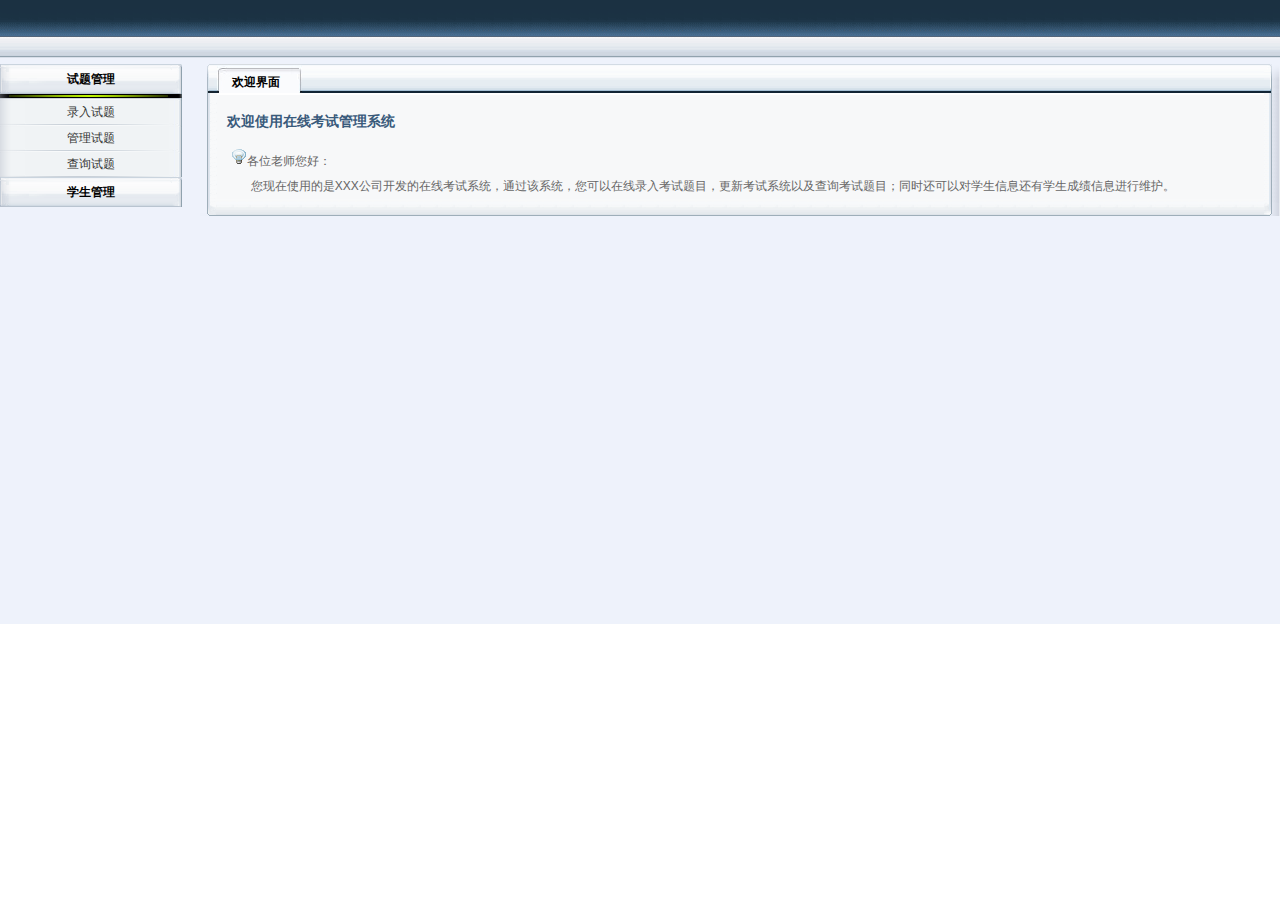
<file: 1~5/03 MySQL/JavaPrj_3/WebRoot/teacher/index.html>
<html>
<head>
<title>����ϵͳ��������</title>
<meta http-equiv=Content-Type content=text/html;charset=gb2312>
</head>
<frameset rows="64,*"  frameborder="NO" border="0" framespacing="0">
	<frame src="admin_top.html" noresize="noresize" frameborder="NO" name="topFrame" scrolling="no" marginwidth="0" marginheight="0" target="main" />
  <frameset cols="200,*"  rows="560,*" id="frame">
	<frame src="left.html" name="leftFrame" noresize="noresize" marginwidth="0" marginheight="0" frameborder="0" scrolling="no" target="main" />
	<frame src="right.html" name="main" marginwidth="0" marginheight="0" frameborder="0" scrolling="auto" target="_self" />
  </frameset>
<noframes>
  <body></body>
    </noframes>
</html>
</file>
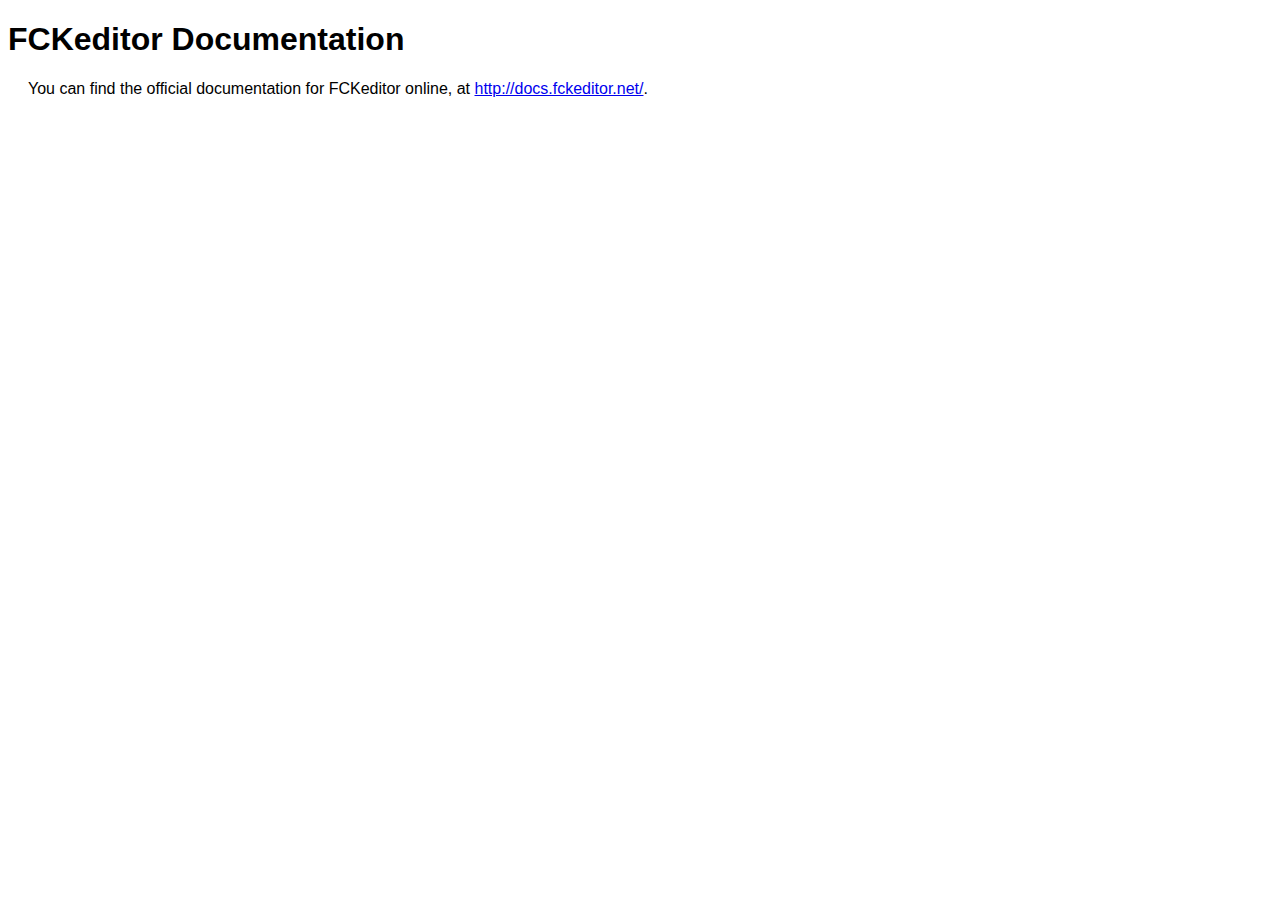
<file: ThingsManagement/web/fckeditor/_documentation.html>
<!DOCTYPE html PUBLIC "-//W3C//DTD XHTML 1.0 Transitional//EN" "http://www.w3.org/TR/xhtml1/DTD/xhtml1-transitional.dtd">
<!--
 * FCKeditor - The text editor for Internet - http://www.fckeditor.net
 * Copyright (C) 2003-2008 Frederico Caldeira Knabben
 *
 * == BEGIN LICENSE ==
 *
 * Licensed under the terms of any of the following licenses at your
 * choice:
 *
 *  - GNU General Public License Version 2 or later (the "GPL")
 *    http://www.gnu.org/licenses/gpl.html
 *
 *  - GNU Lesser General Public License Version 2.1 or later (the "LGPL")
 *    http://www.gnu.org/licenses/lgpl.html
 *
 *  - Mozilla Public License Version 1.1 or later (the "MPL")
 *    http://www.mozilla.org/MPL/MPL-1.1.html
 *
 * == END LICENSE ==
-->
<html xmlns="http://www.w3.org/1999/xhtml">
<head>
	<title>FCKeditor - Documentation</title>
	<meta http-equiv="Content-Type" content="text/html; charset=utf-8" />
	<style type="text/css">
		body { font-family: arial, verdana, sans-serif }
		p { margin-left: 20px }
	</style>
</head>
<body>
	<h1>
		FCKeditor Documentation</h1>
	<p>
		You can find the official documentation for FCKeditor online, at <a href="http://docs.fckeditor.net/">
			http://docs.fckeditor.net/</a>.</p>
</body>
</html>
</file>
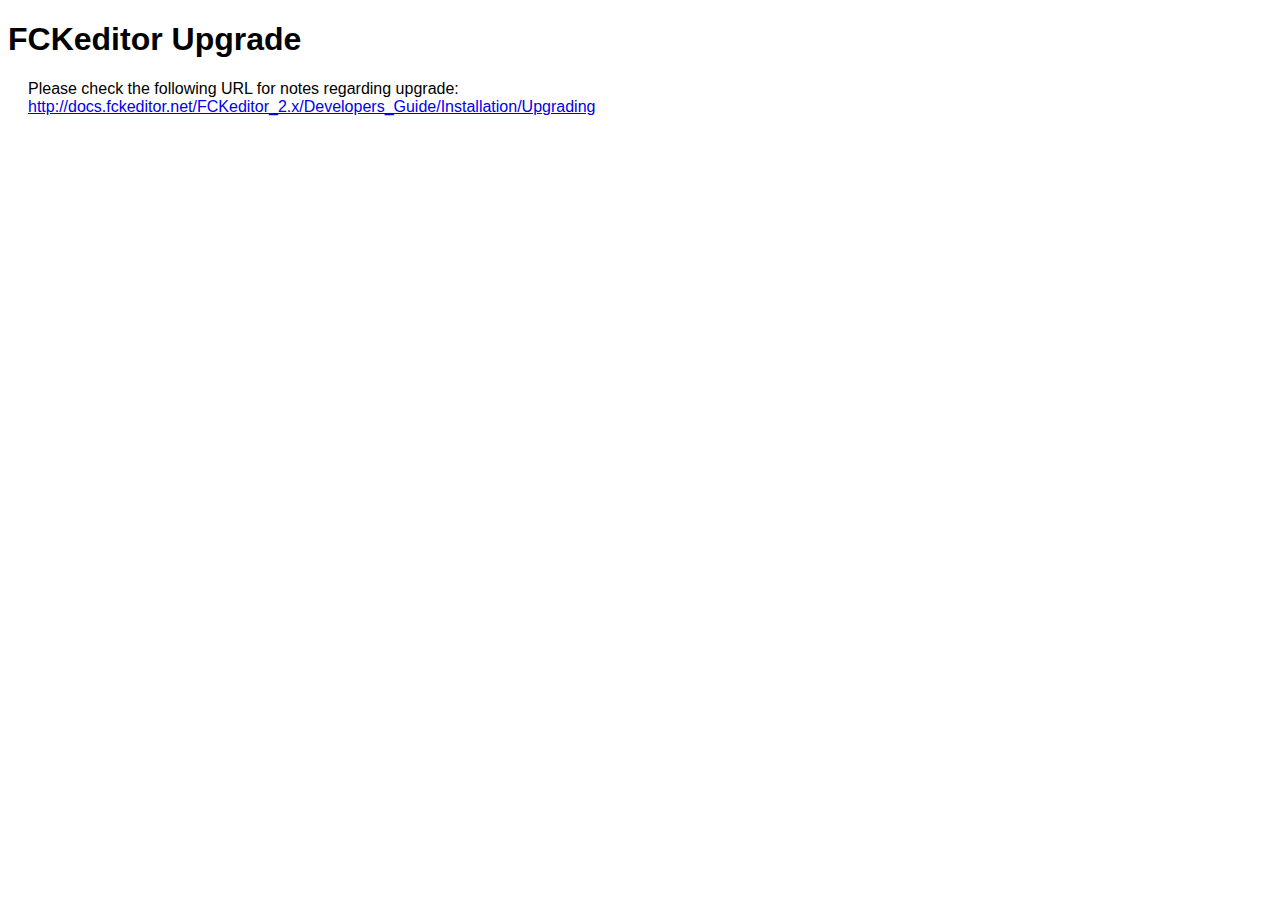
<file: ThingsManagement/web/fckeditor/_upgrade.html>
<!DOCTYPE html PUBLIC "-//W3C//DTD XHTML 1.0 Transitional//EN" "http://www.w3.org/TR/xhtml1/DTD/xhtml1-transitional.dtd">
<!--
 * FCKeditor - The text editor for Internet - http://www.fckeditor.net
 * Copyright (C) 2003-2008 Frederico Caldeira Knabben
 *
 * == BEGIN LICENSE ==
 *
 * Licensed under the terms of any of the following licenses at your
 * choice:
 *
 *  - GNU General Public License Version 2 or later (the "GPL")
 *    http://www.gnu.org/licenses/gpl.html
 *
 *  - GNU Lesser General Public License Version 2.1 or later (the "LGPL")
 *    http://www.gnu.org/licenses/lgpl.html
 *
 *  - Mozilla Public License Version 1.1 or later (the "MPL")
 *    http://www.mozilla.org/MPL/MPL-1.1.html
 *
 * == END LICENSE ==
-->
<html xmlns="http://www.w3.org/1999/xhtml">
<head>
	<title>FCKeditor - Upgrade</title>
	<meta http-equiv="Content-Type" content="text/html; charset=utf-8" />
	<style type="text/css">
		body { font-family: arial, verdana, sans-serif }
		p { margin-left: 20px }
	</style>
</head>
<body>
	<h1>
		FCKeditor Upgrade</h1>
	<p>
		Please check the following URL for notes regarding upgrade:<br />
		<a href="http://docs.fckeditor.net/FCKeditor_2.x/Developers_Guide/Installation/Upgrading">
			http://docs.fckeditor.net/FCKeditor_2.x/Developers_Guide/Installation/Upgrading</a></p>
</body>
</html>
</file>
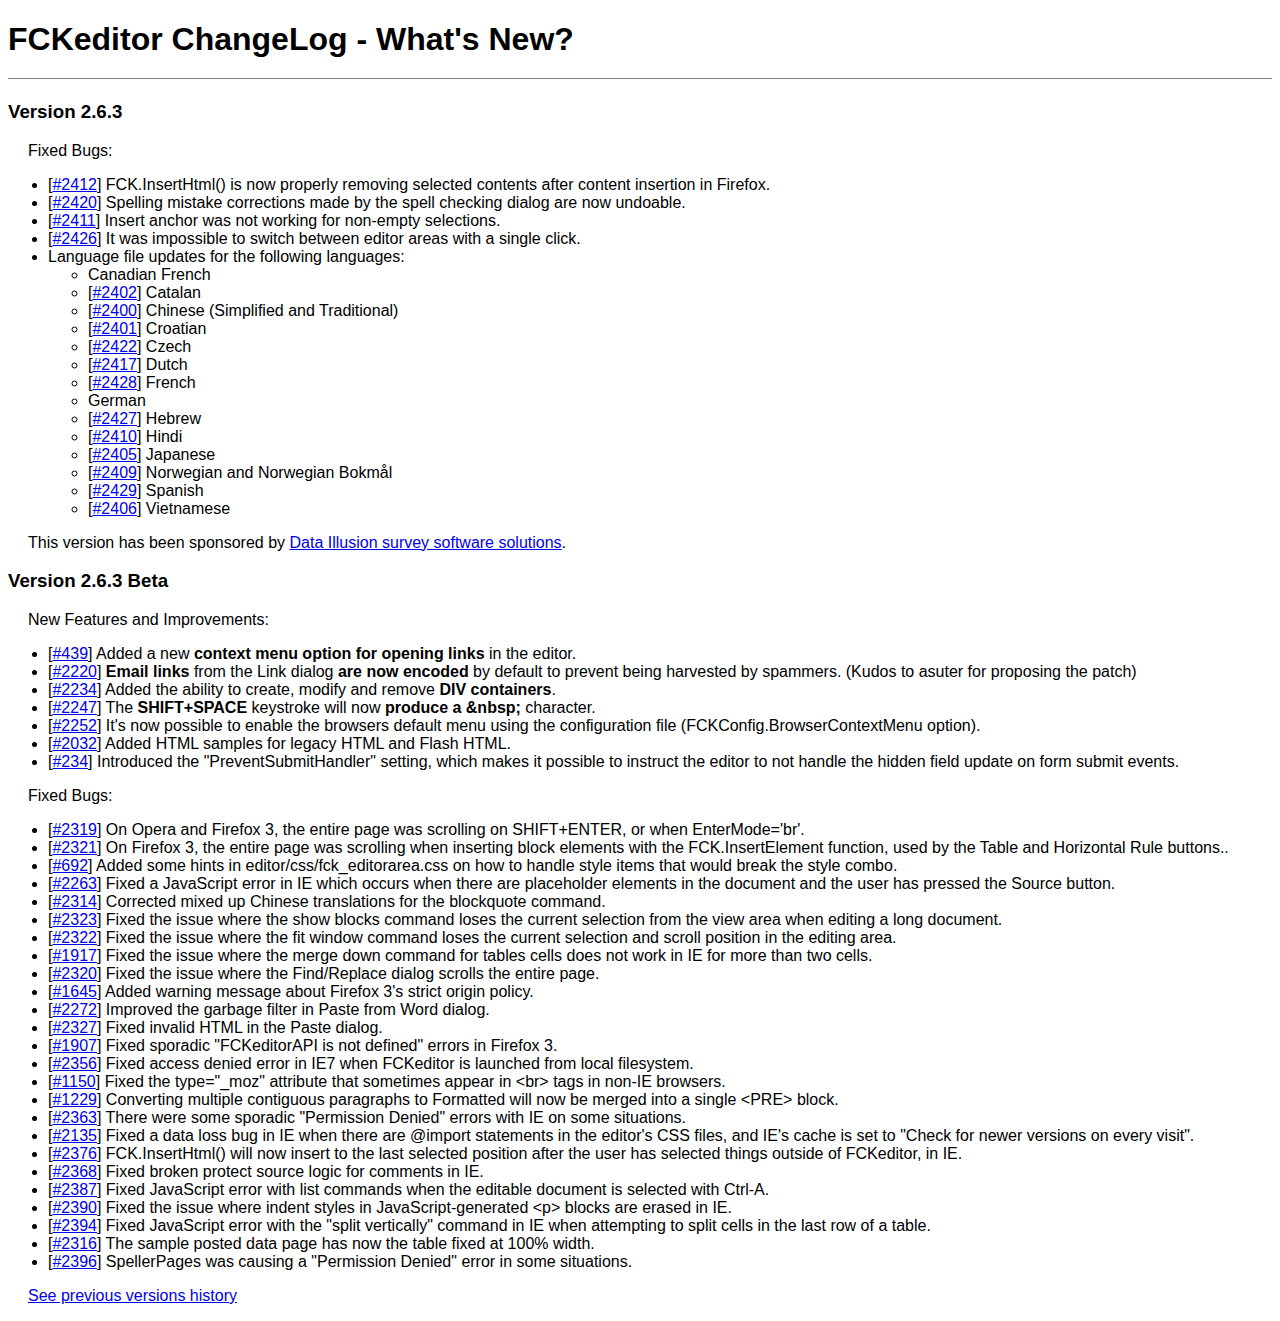
<file: ThingsManagement/web/fckeditor/_whatsnew.html>
<!DOCTYPE html PUBLIC "-//W3C//DTD XHTML 1.0 Transitional//EN" "http://www.w3.org/TR/xhtml1/DTD/xhtml1-transitional.dtd">
<!--
 * FCKeditor - The text editor for Internet - http://www.fckeditor.net
 * Copyright (C) 2003-2008 Frederico Caldeira Knabben
 *
 * == BEGIN LICENSE ==
 *
 * Licensed under the terms of any of the following licenses at your
 * choice:
 *
 *  - GNU General Public License Version 2 or later (the "GPL")
 *    http://www.gnu.org/licenses/gpl.html
 *
 *  - GNU Lesser General Public License Version 2.1 or later (the "LGPL")
 *    http://www.gnu.org/licenses/lgpl.html
 *
 *  - Mozilla Public License Version 1.1 or later (the "MPL")
 *    http://www.mozilla.org/MPL/MPL-1.1.html
 *
 * == END LICENSE ==
-->
<html xmlns="http://www.w3.org/1999/xhtml">
<head>
	<title>FCKeditor ChangeLog - What's New?</title>
	<meta http-equiv="Content-Type" content="text/html; charset=utf-8" />
	<style type="text/css">
		body { font-family: arial, verdana, sans-serif }
		p { margin-left: 20px }
		h1 { border-bottom: solid 1px gray; padding-bottom: 20px }
	</style>
</head>
<body>
	<h1>
		FCKeditor ChangeLog - What's New?</h1>
	<h3>
		Version 2.6.3</h3>
	<p>
		Fixed Bugs:</p>
	<ul>
		<li>[<a target="_blank" href="http://dev.fckeditor.net/ticket/2412">#2412</a>] FCK.InsertHtml()
			is now properly removing selected contents after content insertion in Firefox.</li>
		<li>[<a target="_blank" href="http://dev.fckeditor.net/ticket/2420">#2420</a>] Spelling
			mistake corrections made by the spell checking dialog are now undoable. </li>
		<li>[<a target="_blank" href="http://dev.fckeditor.net/ticket/2411">#2411</a>] Insert
			anchor was not working for non-empty selections.</li>
		<li>[<a target="_blank" href="http://dev.fckeditor.net/ticket/2426">#2426</a>] It was
			impossible to switch between editor areas with a single click.</li>
		<li>Language file updates for the following languages:
			<ul>
				<li>Canadian French</li>
				<li>[<a target="_blank" href="http://dev.fckeditor.net/ticket/2402">#2402</a>] Catalan
				</li>
				<li>[<a target="_blank" href="http://dev.fckeditor.net/ticket/2400">#2400</a>] Chinese
					(Simplified and Traditional)</li>
				<li>[<a target="_blank" href="http://dev.fckeditor.net/ticket/2401">#2401</a>] Croatian</li>
				<li>[<a target="_blank" href="http://dev.fckeditor.net/ticket/2422">#2422</a>] Czech</li>
				<li>[<a target="_blank" href="http://dev.fckeditor.net/ticket/2417">#2417</a>] Dutch</li>
				<li>[<a target="_blank" href="http://dev.fckeditor.net/ticket/2428">#2428</a>] French</li>
				<li>German</li>
				<li>[<a target="_blank" href="http://dev.fckeditor.net/ticket/2427">#2427</a>] Hebrew</li>
				<li>[<a target="_blank" href="http://dev.fckeditor.net/ticket/2410">#2410</a>] Hindi</li>
				<li>[<a target="_blank" href="http://dev.fckeditor.net/ticket/2405">#2405</a>] Japanese</li>
				<li>[<a target="_blank" href="http://dev.fckeditor.net/ticket/2409">#2409</a>] Norwegian
					and Norwegian Bokmål</li>
				<li>[<a target="_blank" href="http://dev.fckeditor.net/ticket/2429">#2429</a>] Spanish</li>
				<li>[<a target="_blank" href="http://dev.fckeditor.net/ticket/2406">#2406</a>] Vietnamese</li>
			</ul>
		</li>
	</ul>
	<p>
		This version has been sponsored by <a href="http://www.dataillusion.com/fs/">Data Illusion
			survey software solutions</a>.</p>
	<h3>
		Version 2.6.3 Beta</h3>
	<p>
		New Features and Improvements:</p>
	<ul>
		<li>[<a target="_blank" href="http://dev.fckeditor.net/ticket/439">#439</a>] Added a
			new <strong>context menu option for opening links</strong> in the editor.</li>
		<li>[<a target="_blank" href="http://dev.fckeditor.net/ticket/2220">#2220</a>] <strong>
			Email links</strong> from the Link dialog <strong>are now encoded</strong> by default
			to prevent being harvested by spammers. (Kudos to asuter for proposing the patch)
		</li>
		<li>[<a target="_blank" href="http://dev.fckeditor.net/ticket/2234">#2234</a>] Added
			the ability to create, modify and remove <strong>DIV containers</strong>. </li>
		<li>[<a target="_blank" href="http://dev.fckeditor.net/ticket/2247">#2247</a>] The <strong>
			SHIFT+SPACE</strong> keystroke will now <strong>produce a &amp;nbsp;</strong> character.
		</li>
		<li>[<a target="_blank" href="http://dev.fckeditor.net/ticket/2252">#2252</a>] It's
			now possible to enable the browsers default menu using the configuration file (FCKConfig.BrowserContextMenu
			option). </li>
		<li>[<a target="_blank" href="http://dev.fckeditor.net/ticket/2032">#2032</a>] Added
			HTML samples for legacy HTML and Flash HTML. </li>
		<li>[<a target="_blank" href="http://dev.fckeditor.net/ticket/234">#234</a>] Introduced
			the "PreventSubmitHandler" setting, which makes it possible to instruct the editor
			to not handle the hidden field update on form submit events.</li>
	</ul>
	<p>
		Fixed Bugs:</p>
	<ul>
		<li>[<a target="_blank" href="http://dev.fckeditor.net/ticket/2319">#2319</a>] On Opera
			and Firefox 3, the entire page was scrolling on SHIFT+ENTER, or when EnterMode='br'.</li>
		<li>[<a target="_blank" href="http://dev.fckeditor.net/ticket/2321">#2321</a>] On Firefox
			3, the entire page was scrolling when inserting block elements with the FCK.InsertElement
			function, used by the Table and Horizontal Rule buttons.. </li>
		<li>[<a target="_blank" href="http://dev.fckeditor.net/ticket/692">#692</a>] Added some
			hints in editor/css/fck_editorarea.css on how to handle style items that would break
			the style combo. </li>
		<li>[<a target="_blank" href="http://dev.fckeditor.net/ticket/2263">#2263</a>] Fixed
			a JavaScript error in IE which occurs when there are placeholder elements in the
			document and the user has pressed the Source button.</li>
		<li>[<a target="_blank" href="http://dev.fckeditor.net/ticket/2314">#2314</a>] Corrected
			mixed up Chinese translations for the blockquote command.</li>
		<li>[<a target="_blank" href="http://dev.fckeditor.net/ticket/2323">#2323</a>] Fixed
			the issue where the show blocks command loses the current selection from the view
			area when editing a long document.</li>
		<li>[<a target="_blank" href="http://dev.fckeditor.net/ticket/2322">#2322</a>] Fixed
			the issue where the fit window command loses the current selection and scroll position
			in the editing area.</li>
		<li>[<a target="_blank" href="http://dev.fckeditor.net/ticket/1917">#1917</a>] Fixed
			the issue where the merge down command for tables cells does not work in IE for
			more than two cells.</li>
		<li>[<a target="_blank" href="http://dev.fckeditor.net/ticket/2320">#2320</a>] Fixed
			the issue where the Find/Replace dialog scrolls the entire page.</li>
		<li>[<a target="_blank" href="http://dev.fckeditor.net/ticket/1645">#1645</a>] Added
			warning message about Firefox 3's strict origin policy.</li>
		<li>[<a target="_blank" href="http://dev.fckeditor.net/ticket/2272">#2272</a>] Improved
			the garbage filter in Paste from Word dialog.</li>
		<li>[<a target="_blank" href="http://dev.fckeditor.net/ticket/2327">#2327</a>] Fixed
			invalid HTML in the Paste dialog.</li>
		<li>[<a target="_blank" href="http://dev.fckeditor.net/ticket/1907">#1907</a>] Fixed
			sporadic "FCKeditorAPI is not defined" errors in Firefox 3.</li>
		<li>[<a target="_blank" href="http://dev.fckeditor.net/ticket/2356">#2356</a>] Fixed
			access denied error in IE7 when FCKeditor is launched from local filesystem.</li>
		<li>[<a target="_blank" href="http://dev.fckeditor.net/ticket/1150">#1150</a>] Fixed
			the type="_moz" attribute that sometimes appear in &lt;br&gt; tags in non-IE browsers.</li>
		<li>[<a target="_blank" href="http://dev.fckeditor.net/ticket/1229">#1229</a>] Converting
			multiple contiguous paragraphs to Formatted will now be merged into a single &lt;PRE&gt;
			block.</li>
		<li>[<a target="_blank" href="http://dev.fckeditor.net/ticket/2363">#2363</a>] There
			were some sporadic "Permission Denied" errors with IE on some situations.</li>
		<li>[<a target="_blank" href="http://dev.fckeditor.net/ticket/2135">#2135</a>] Fixed
			a data loss bug in IE when there are @import statements in the editor's CSS files,
			and IE's cache is set to "Check for newer versions on every visit".</li>
		<li>[<a target="_blank" href="http://dev.fckeditor.net/ticket/2376">#2376</a>] FCK.InsertHtml()
			will now insert to the last selected position after the user has selected things
			outside of FCKeditor, in IE.</li>
		<li>[<a target="_blank" href="http://dev.fckeditor.net/ticket/2368">#2368</a>] Fixed
			broken protect source logic for comments in IE.</li>
		<li>[<a target="_blank" href="http://dev.fckeditor.net/ticket/2387">#2387</a>] Fixed
			JavaScript error with list commands when the editable document is selected with
			Ctrl-A.</li>
		<li>[<a target="_blank" href="http://dev.fckeditor.net/ticket/2390">#2390</a>] Fixed
			the issue where indent styles in JavaScript-generated &lt;p&gt; blocks are erased
			in IE.</li>
		<li>[<a target="_blank" href="http://dev.fckeditor.net/ticket/2394">#2394</a>] Fixed
			JavaScript error with the "split vertically" command in IE when attempting to split
			cells in the last row of a table.</li>
		<li>[<a target="_blank" href="http://dev.fckeditor.net/ticket/2316">#2316</a>] The sample
			posted data page has now the table fixed at 100% width. </li>
		<li>[<a target="_blank" href="http://dev.fckeditor.net/ticket/2396">#2396</a>] SpellerPages
			was causing a "Permission Denied" error in some situations. </li>
	</ul>
	<p>
		<a href="_whatsnew_history.html">See previous versions history</a></p>
</body>
</html>
</file>
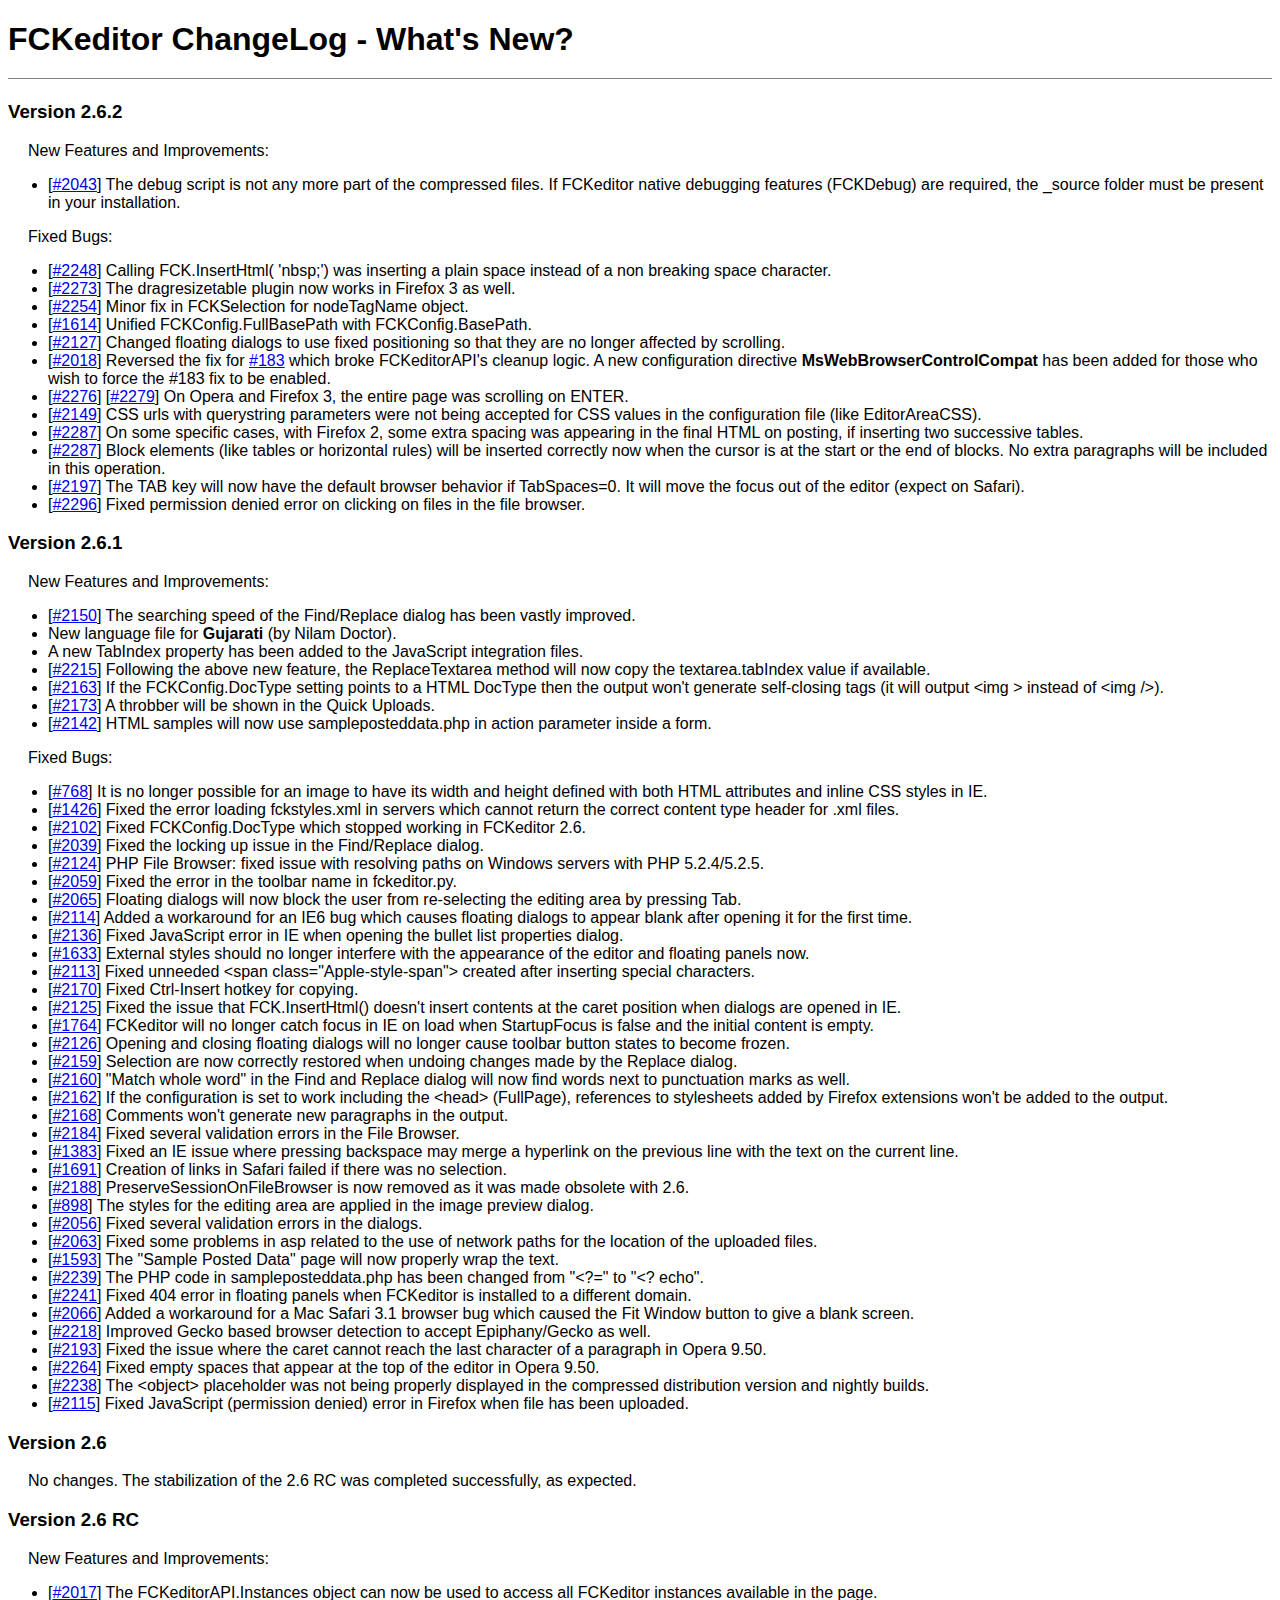
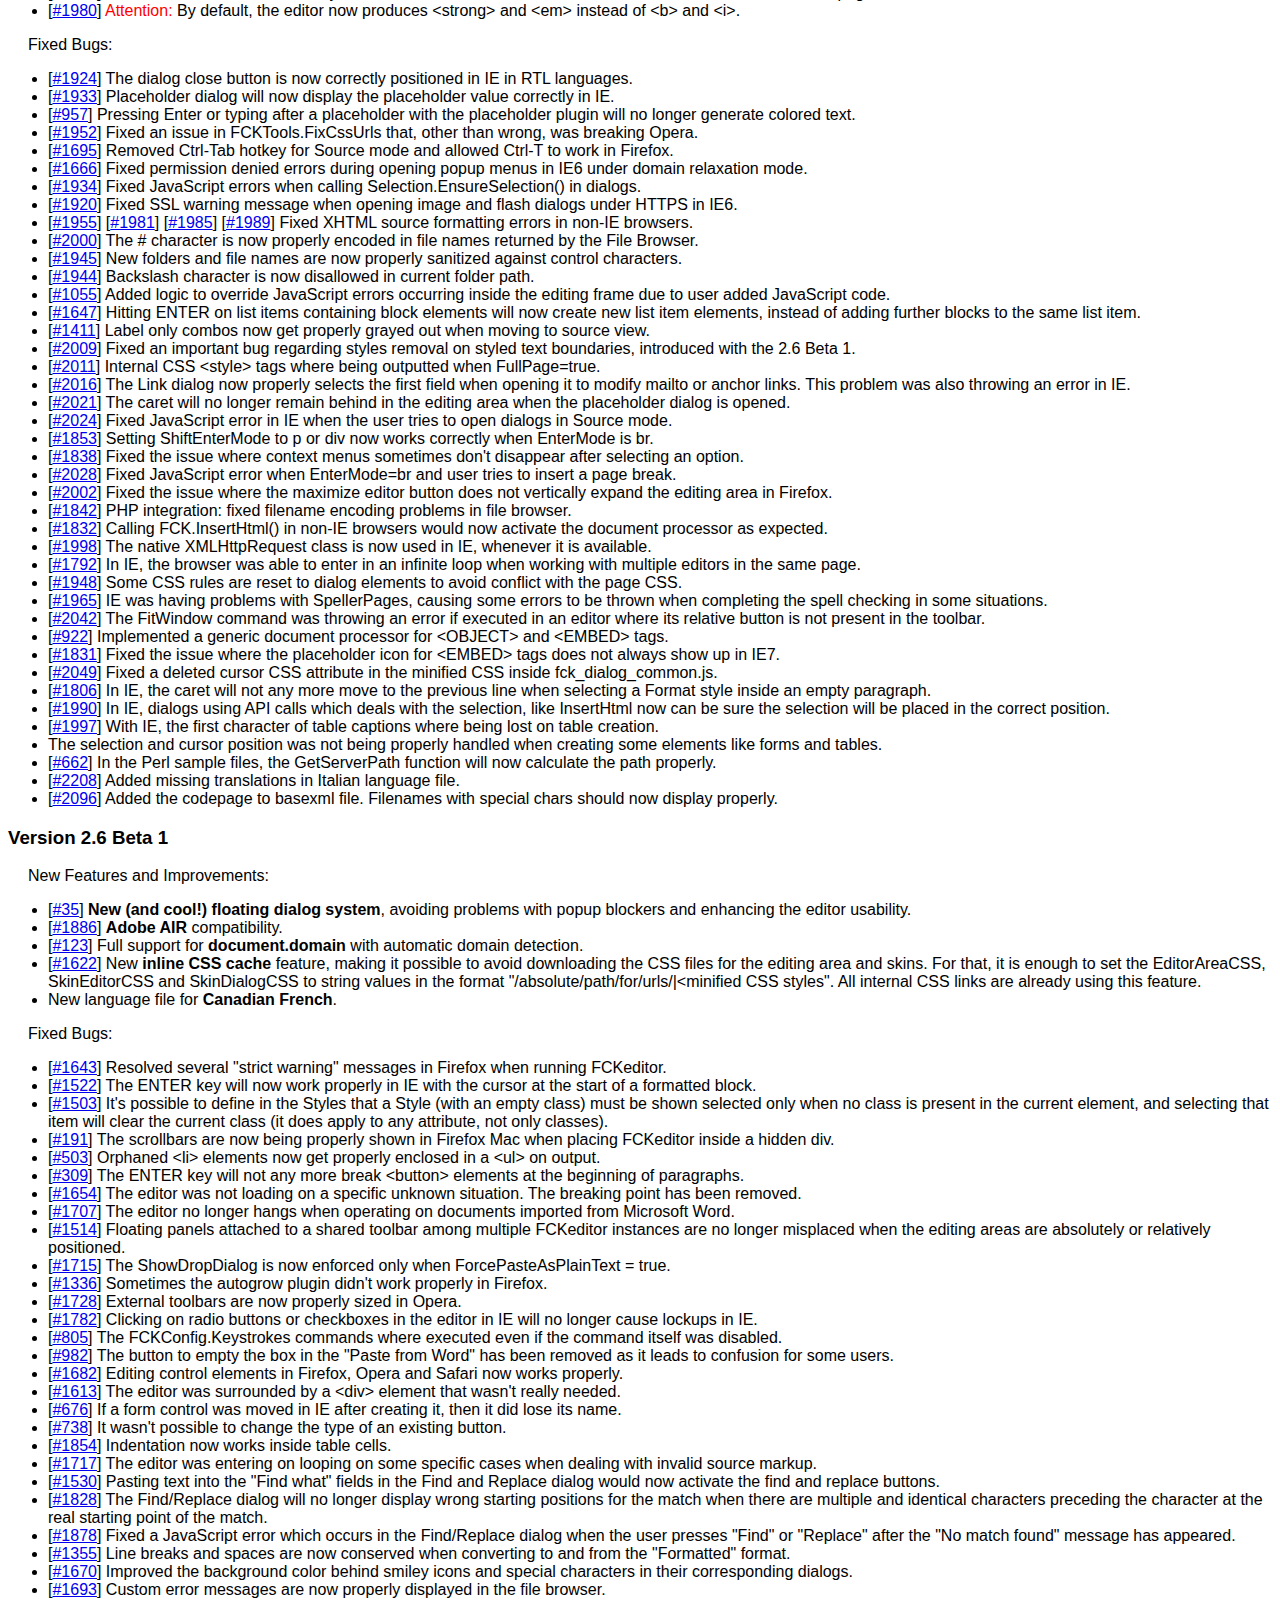
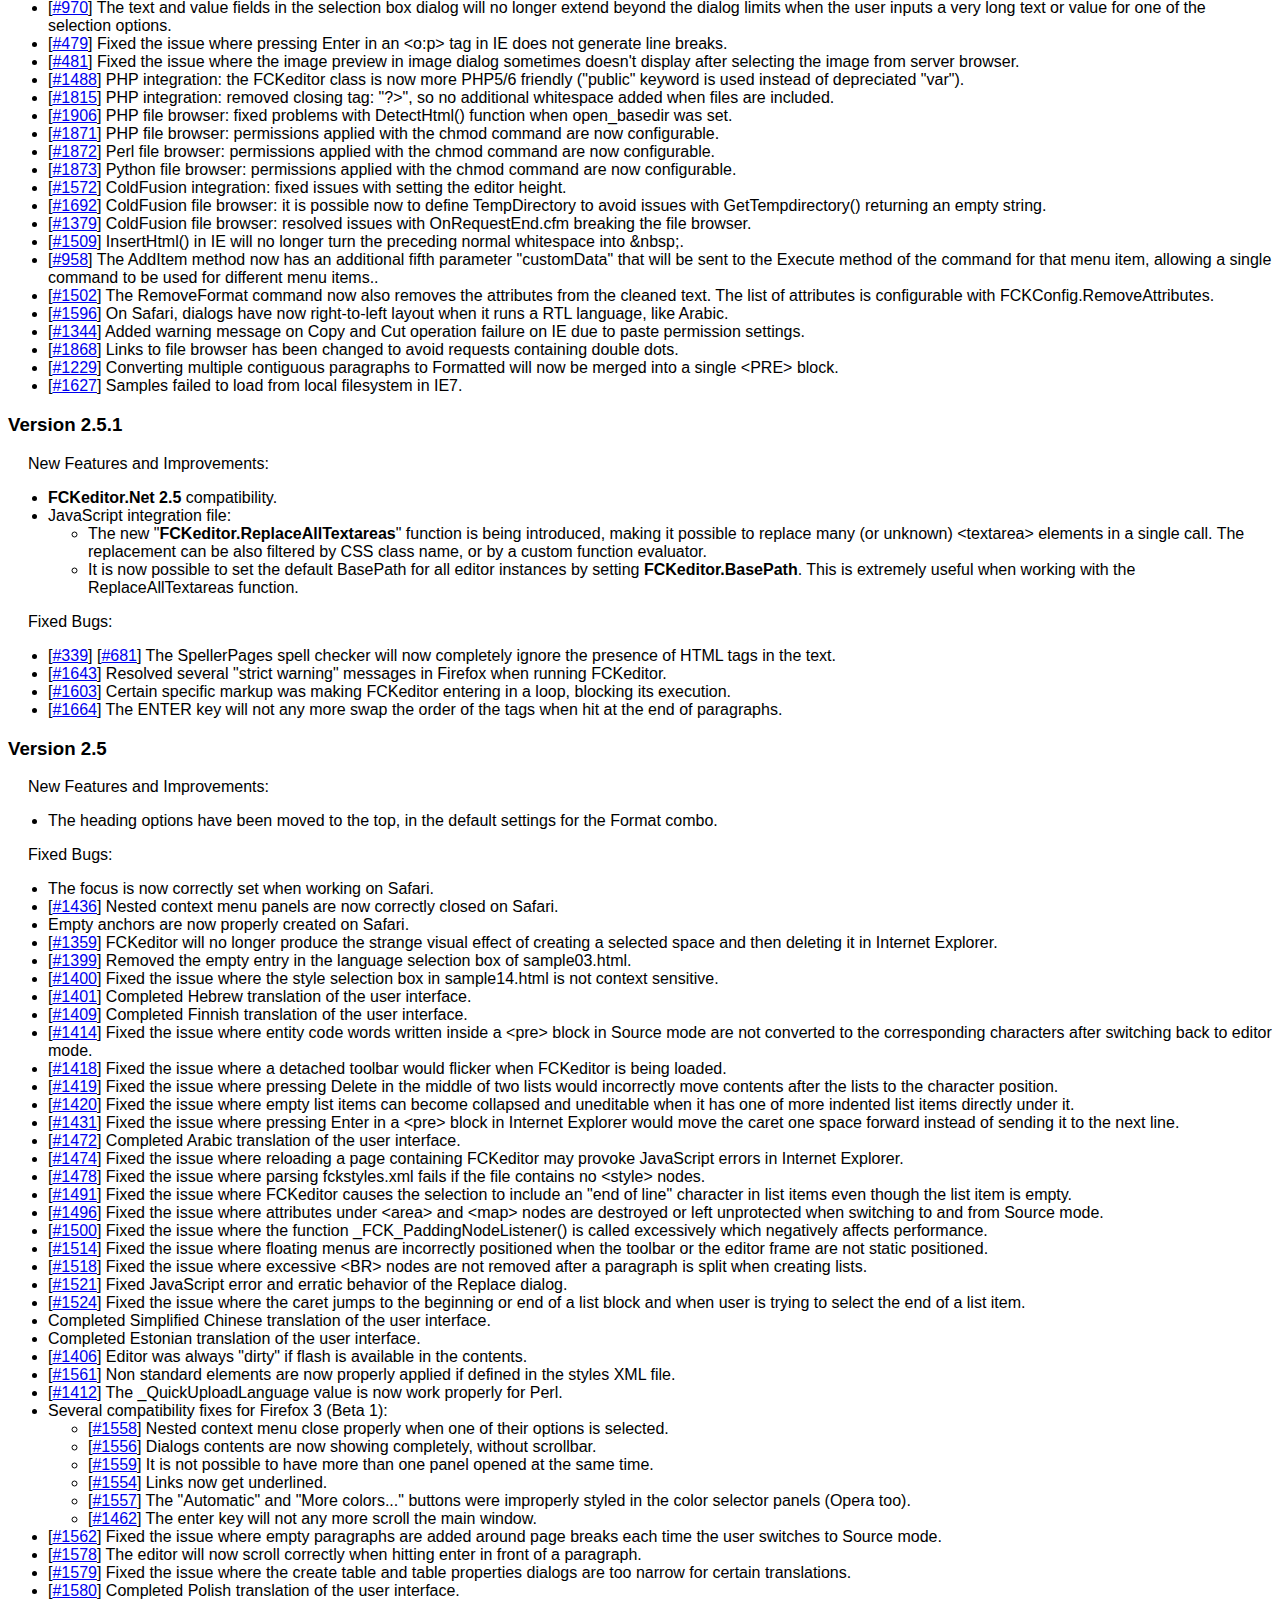
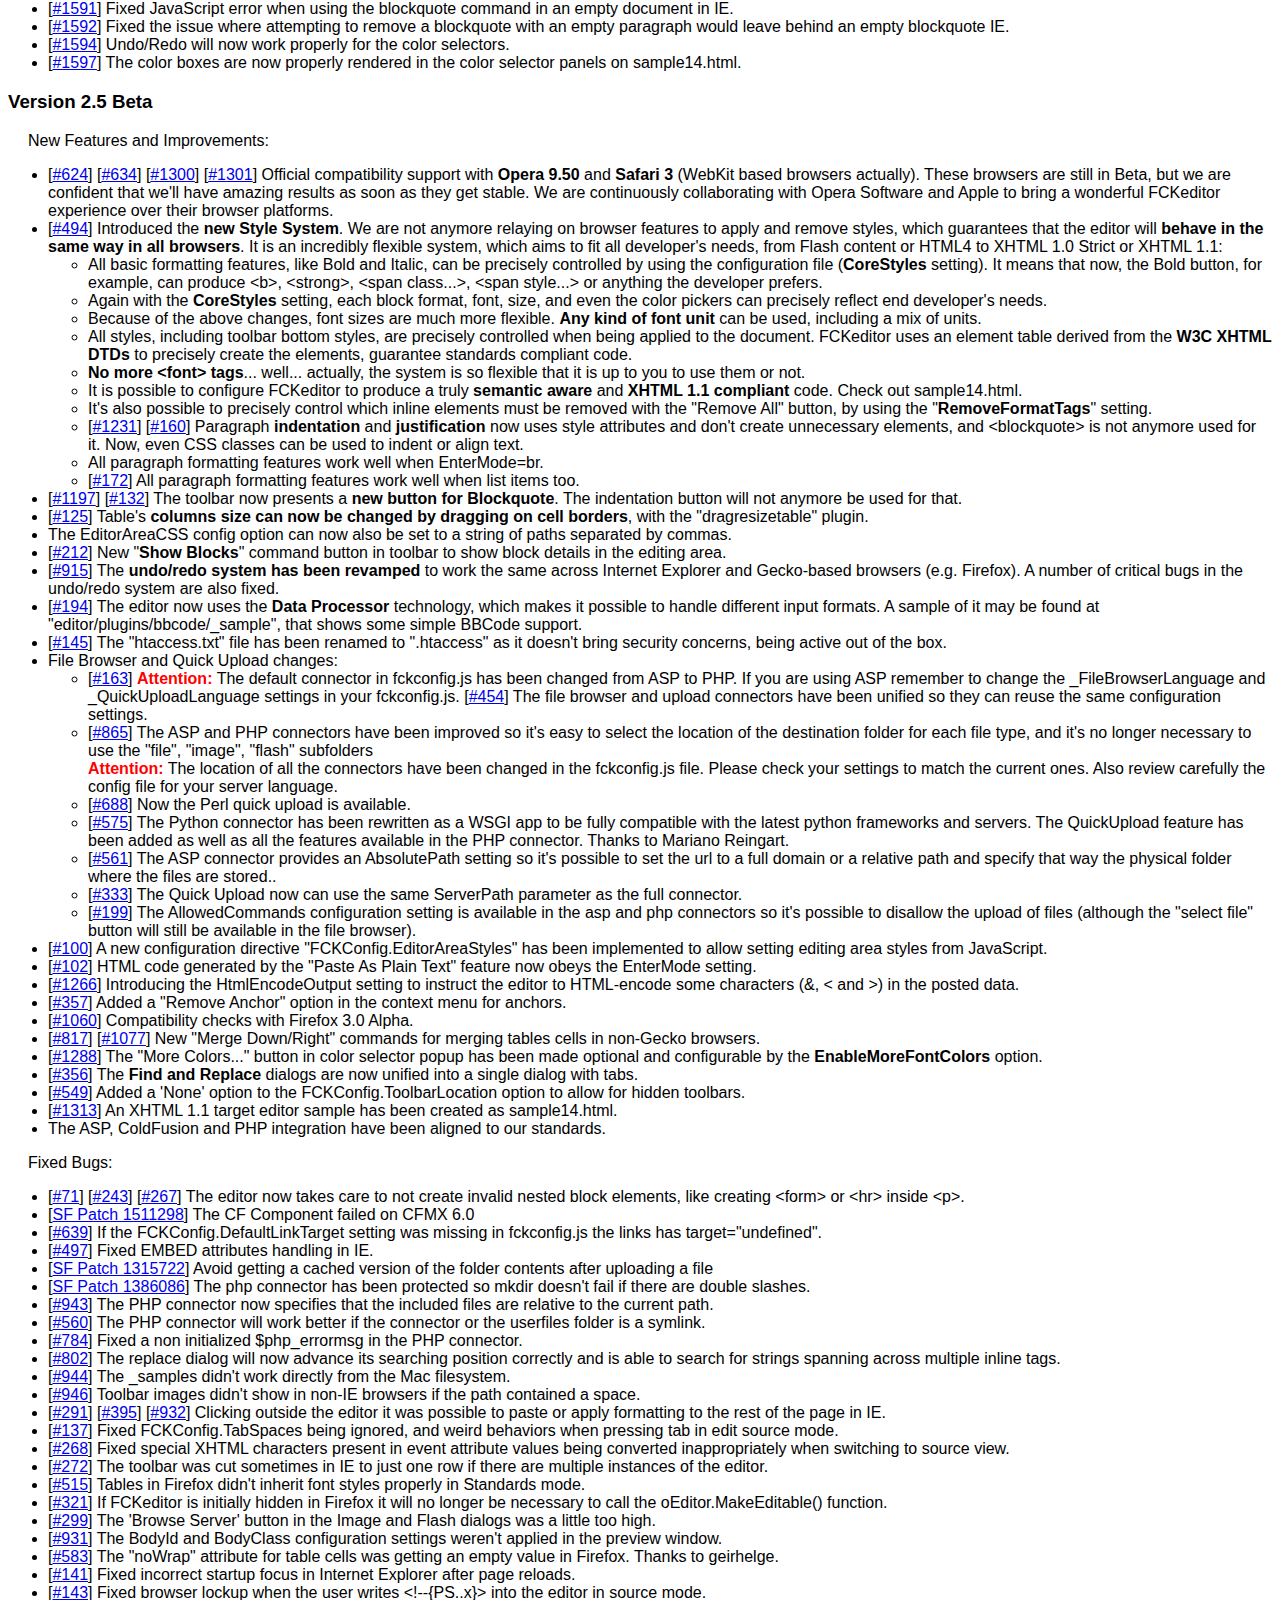
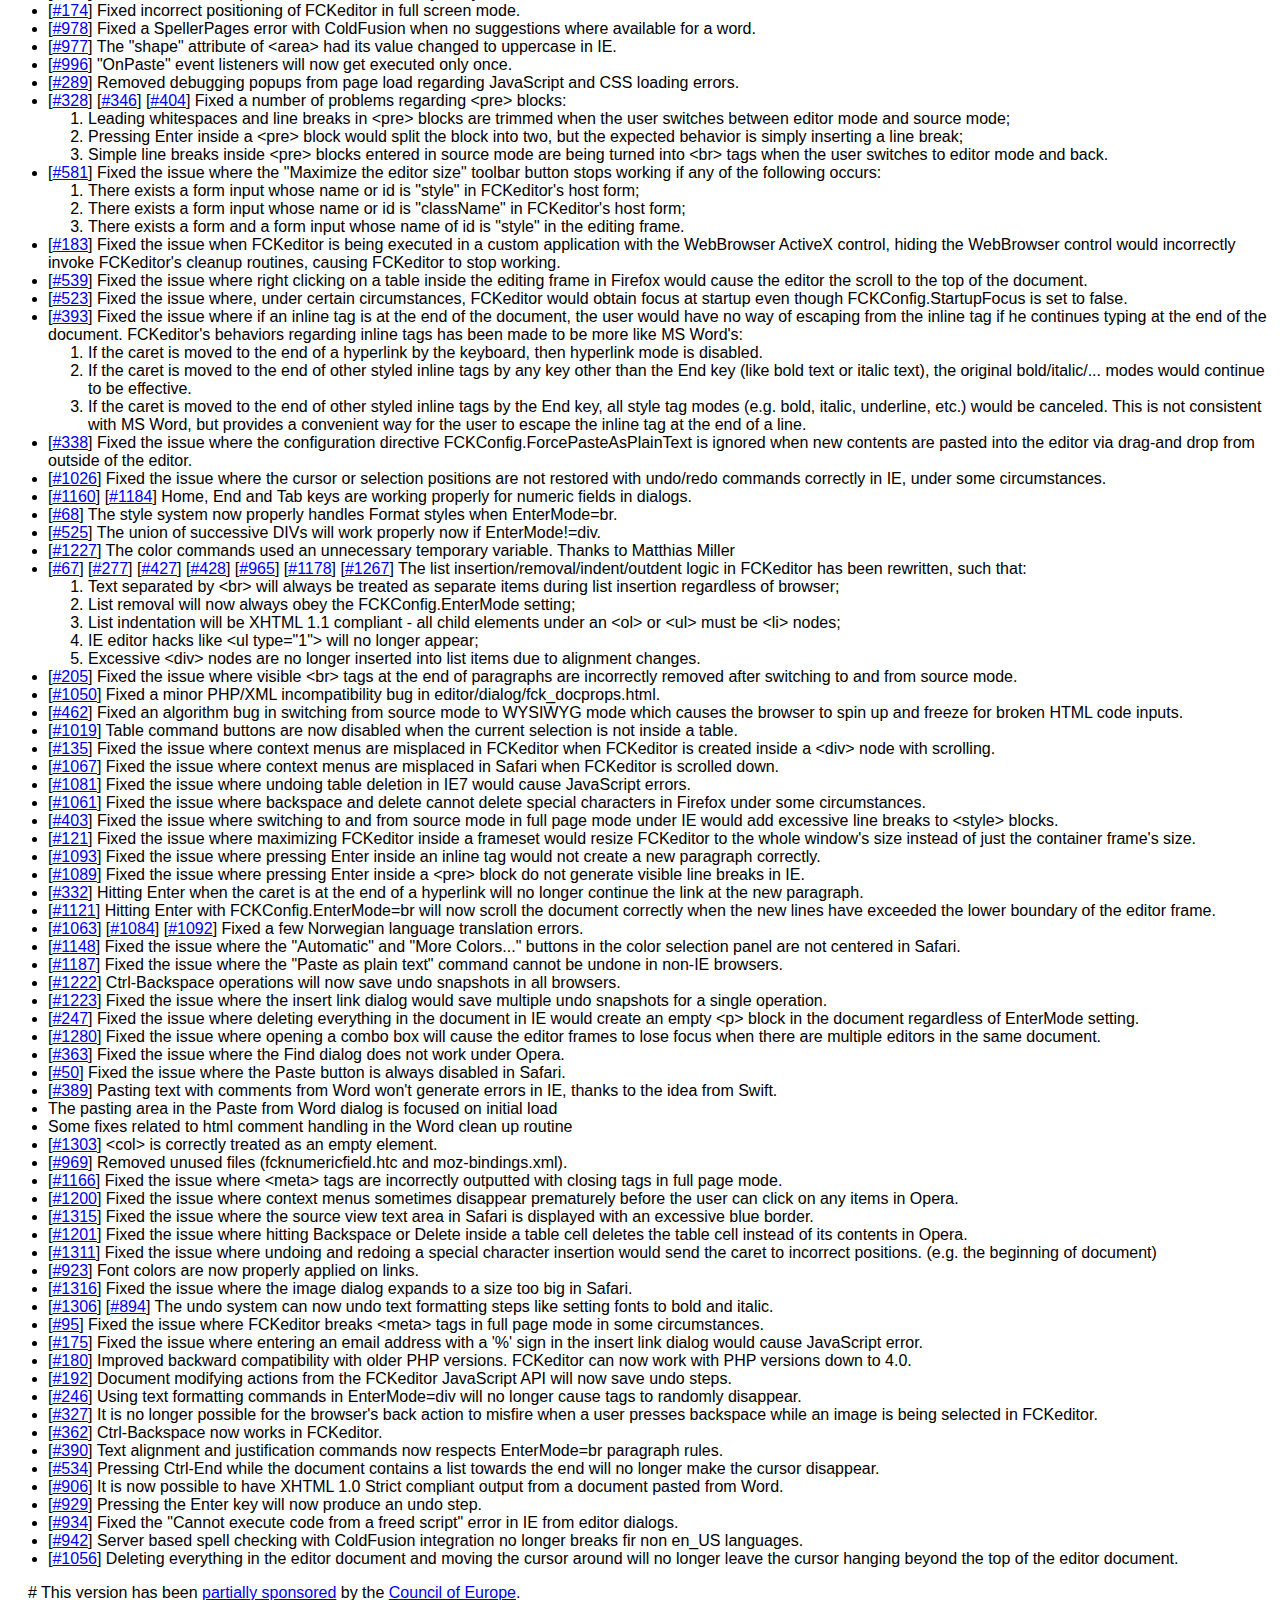
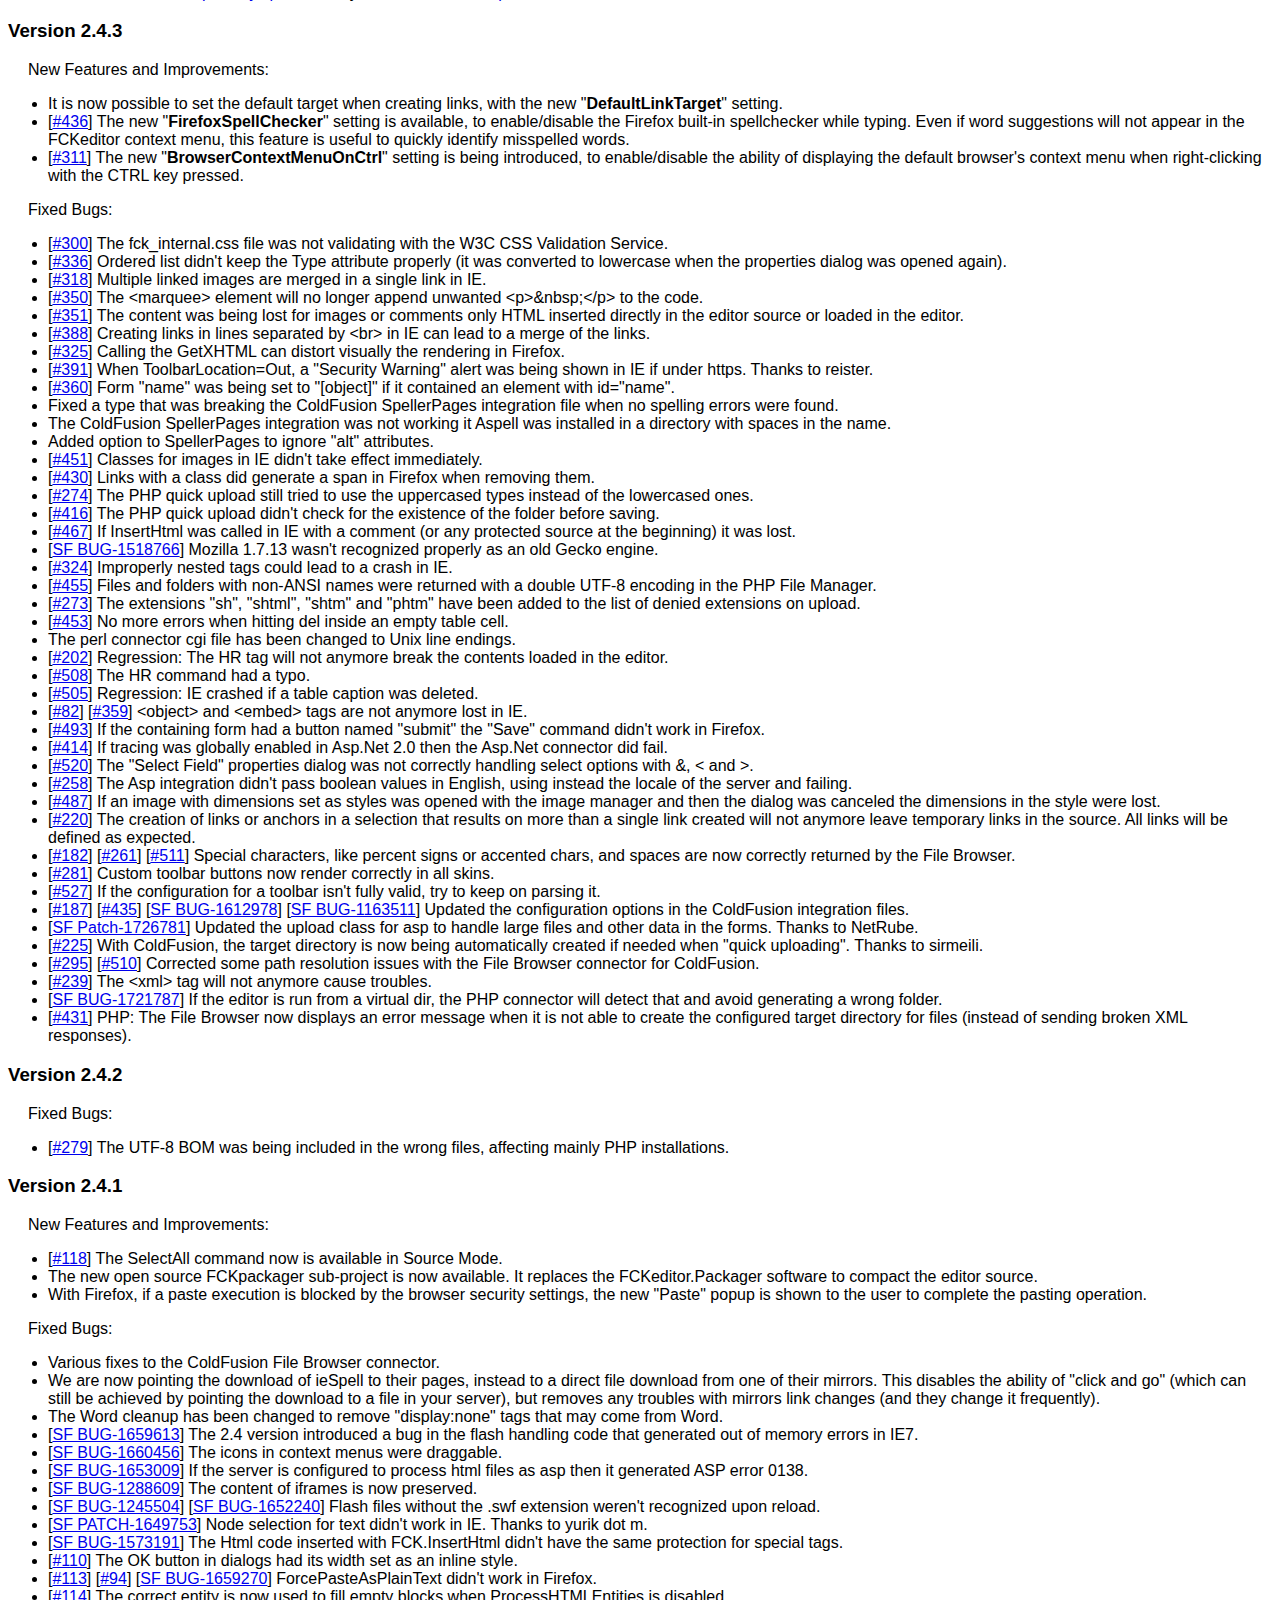
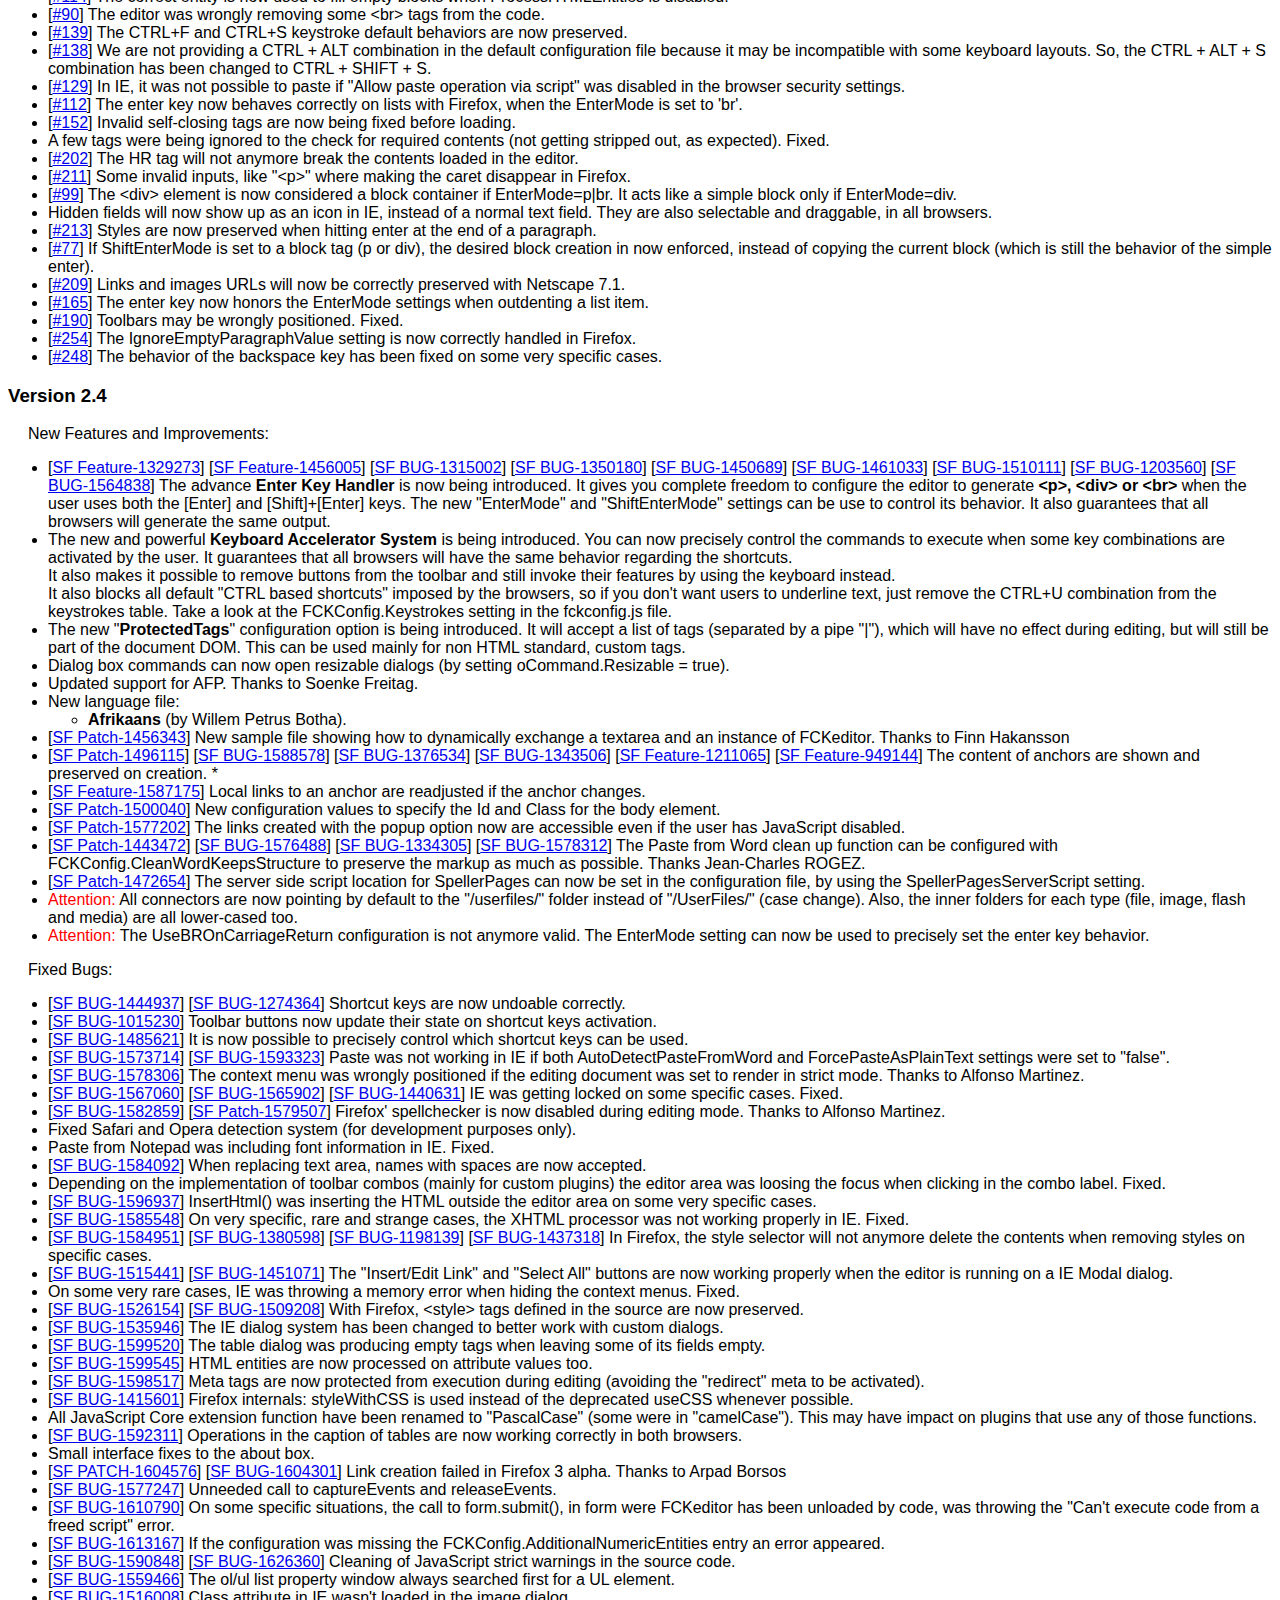
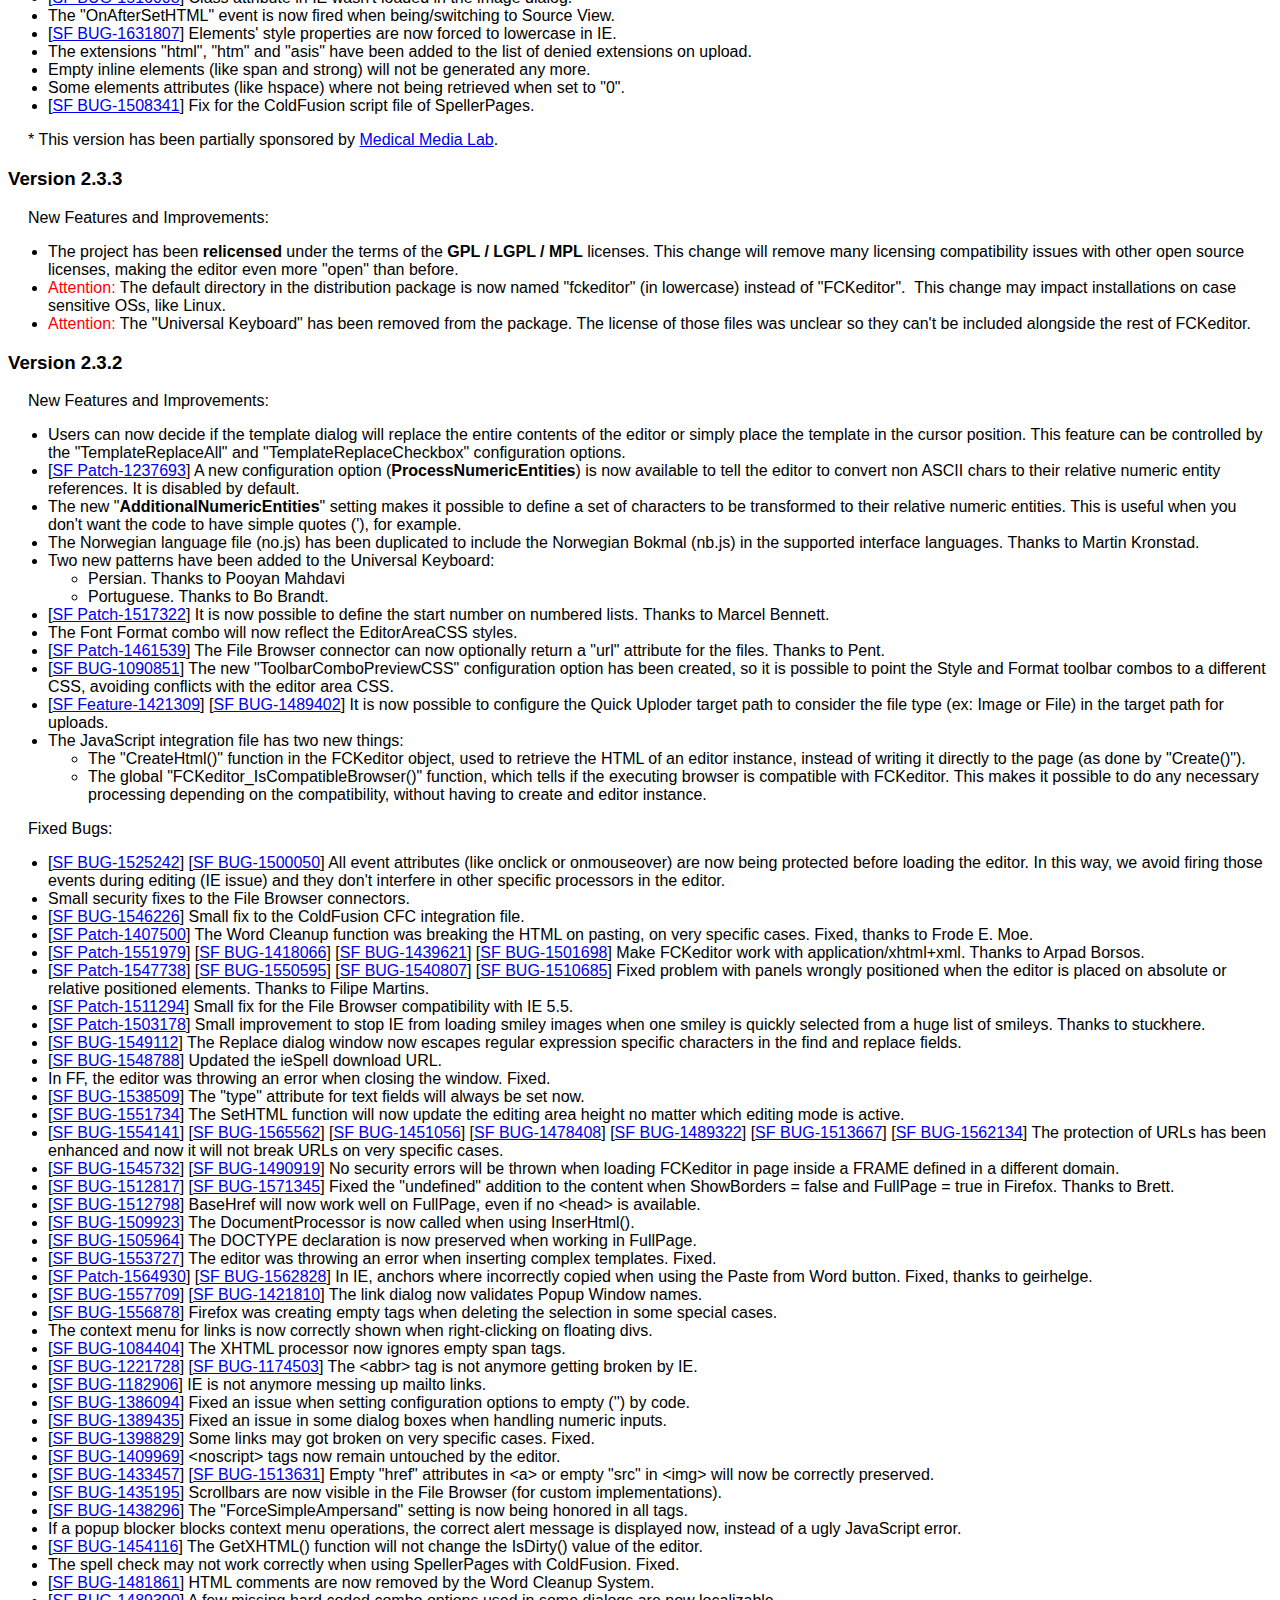
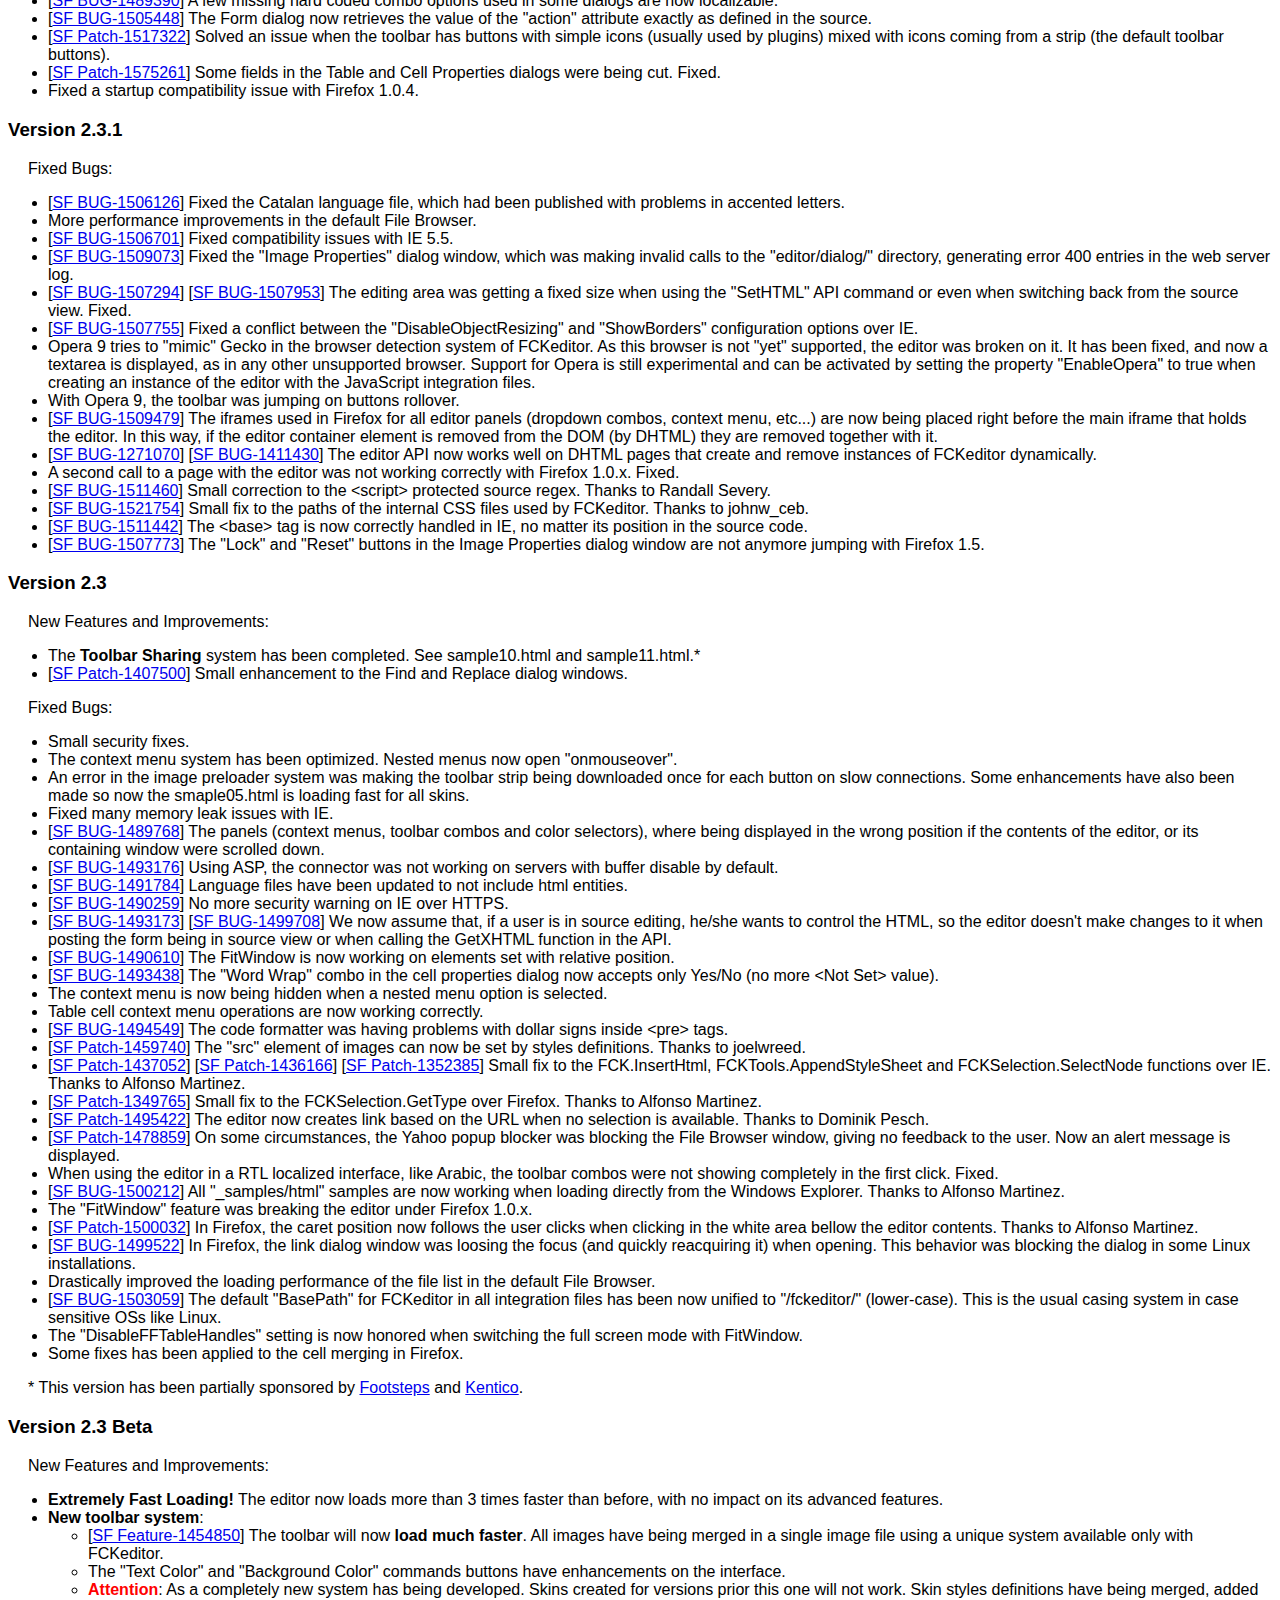
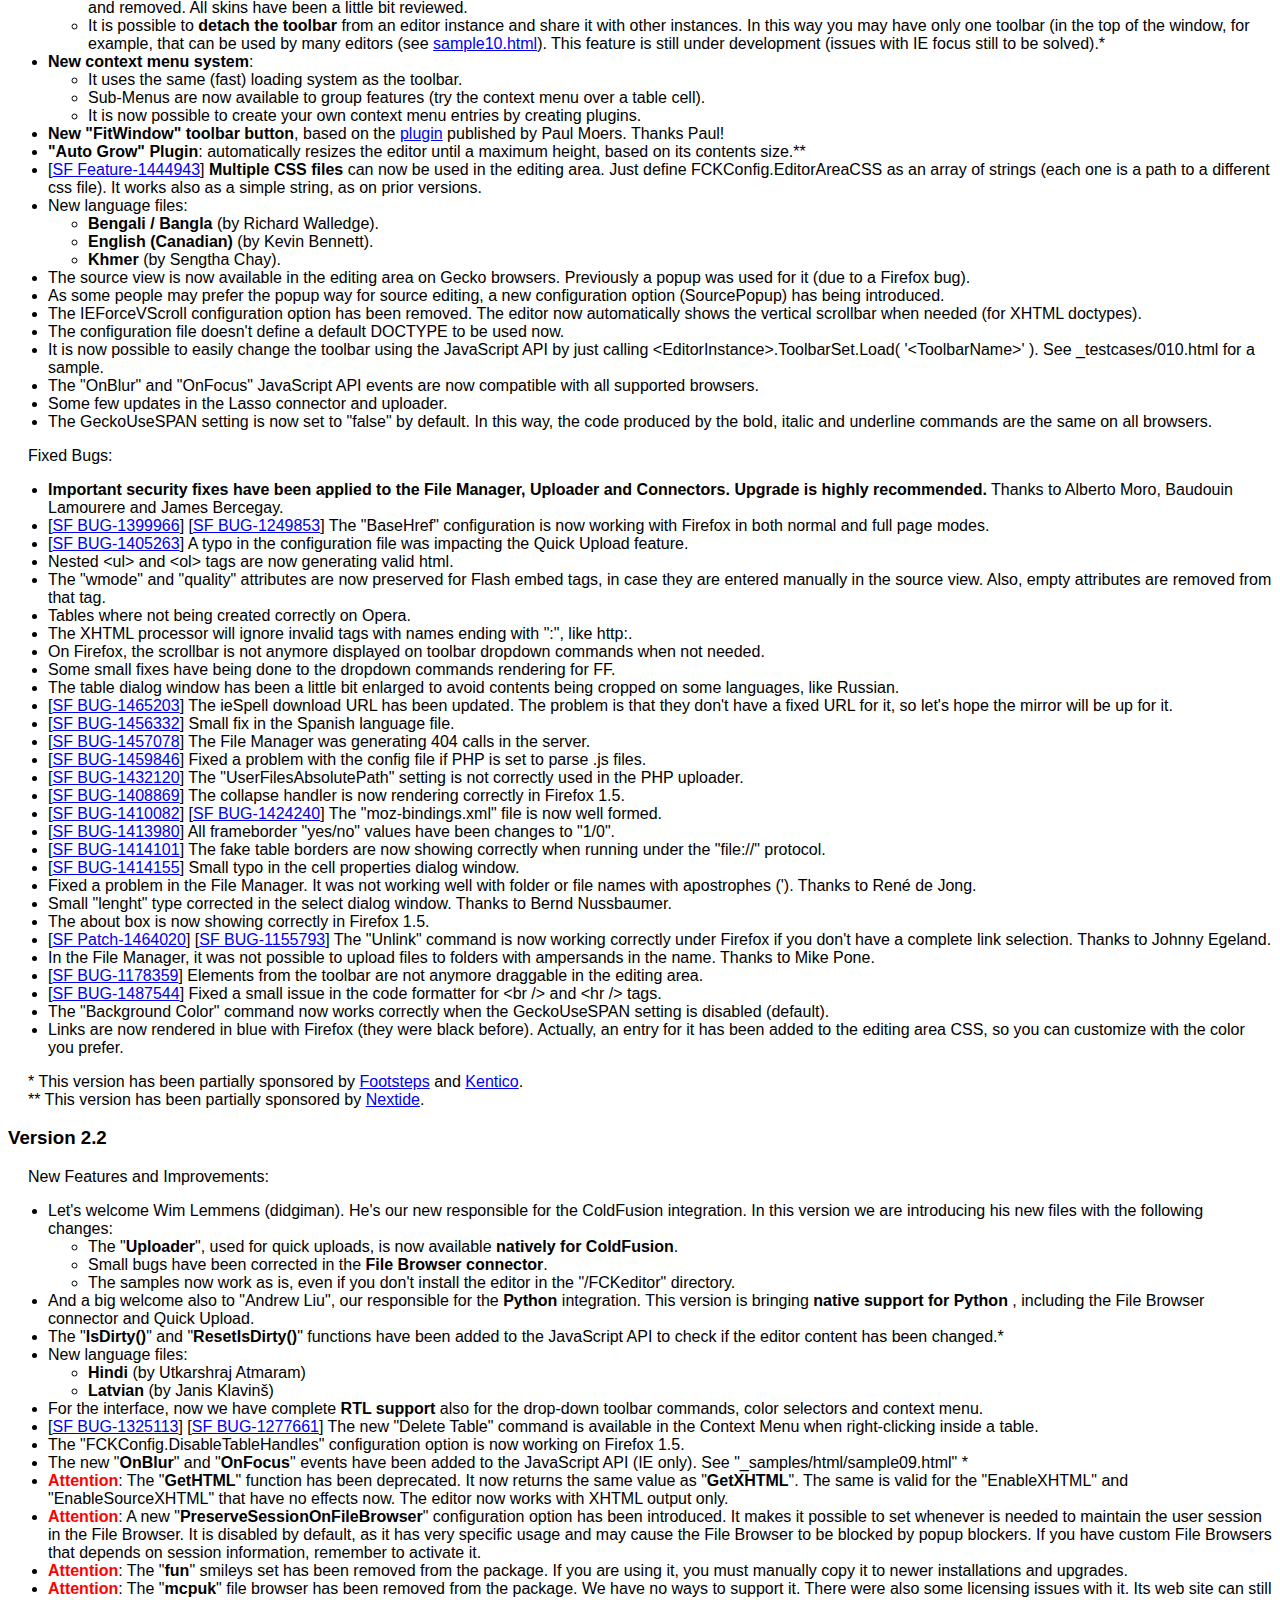
<file: ThingsManagement/web/fckeditor/_whatsnew_history.html>
<!DOCTYPE html PUBLIC "-//W3C//DTD XHTML 1.0 Transitional//EN" "http://www.w3.org/TR/xhtml1/DTD/xhtml1-transitional.dtd">
<!--
 * FCKeditor - The text editor for Internet - http://www.fckeditor.net
 * Copyright (C) 2003-2008 Frederico Caldeira Knabben
 *
 * == BEGIN LICENSE ==
 *
 * Licensed under the terms of any of the following licenses at your
 * choice:
 *
 *  - GNU General Public License Version 2 or later (the "GPL")
 *    http://www.gnu.org/licenses/gpl.html
 *
 *  - GNU Lesser General Public License Version 2.1 or later (the "LGPL")
 *    http://www.gnu.org/licenses/lgpl.html
 *
 *  - Mozilla Public License Version 1.1 or later (the "MPL")
 *    http://www.mozilla.org/MPL/MPL-1.1.html
 *
 * == END LICENSE ==
-->
<html xmlns="http://www.w3.org/1999/xhtml">
<head>
	<title>FCKeditor ChangeLog - What's New?</title>
	<meta http-equiv="Content-Type" content="text/html; charset=utf-8" />
	<style type="text/css">
		body { font-family: arial, verdana, sans-serif }
		p { margin-left: 20px }
		h1 { border-bottom: solid 1px gray; padding-bottom: 20px }
	</style>
</head>
<body>
	<h1>
		FCKeditor ChangeLog - What's New?</h1>
	<h3>
		Version 2.6.2</h3>
	<p>
		New Features and Improvements:</p>
	<ul>
		<li>[<a target="_blank" href="http://dev.fckeditor.net/ticket/2043">#2043</a>] The debug
			script is not any more part of the compressed files. If FCKeditor native debugging
			features (FCKDebug) are required, the _source folder must be present in your installation.</li>
	</ul>
	<p>
		Fixed Bugs:</p>
	<ul>
		<li>[<a target="_blank" href="http://dev.fckeditor.net/ticket/2248">#2248</a>] Calling
			FCK.InsertHtml( 'nbsp;') was inserting a plain space instead of a non breaking space
			character.</li>
		<li>[<a target="_blank" href="http://dev.fckeditor.net/ticket/2273">#2273</a>] The dragresizetable
			plugin now works in Firefox 3 as well.</li>
		<li>[<a target="_blank" href="http://dev.fckeditor.net/ticket/2254">#2254</a>] Minor
			fix in FCKSelection for nodeTagName object.</li>
		<li>[<a target="_blank" href="http://dev.fckeditor.net/ticket/1614">#1614</a>] Unified
			FCKConfig.FullBasePath with FCKConfig.BasePath.</li>
		<li>[<a target="_blank" href="http://dev.fckeditor.net/ticket/2127">#2127</a>] Changed
			floating dialogs to use fixed positioning so that they are no longer affected by
			scrolling.</li>
		<li>[<a target="_blank" href="http://dev.fckeditor.net/ticket/2018">#2018</a>] Reversed
			the fix for <a target="_blank" href="http://dev.fckeditor.net/ticket/183">#183</a>
			which broke FCKeditorAPI's cleanup logic. A new configuration directive <strong>MsWebBrowserControlCompat</strong>
			has been added for those who wish to force the #183 fix to be enabled.</li>
		<li>[<a target="_blank" href="http://dev.fckeditor.net/ticket/2276">#2276</a>] [<a
			target="_blank" href="http://dev.fckeditor.net/ticket/2279">#2279</a>] On Opera
			and Firefox 3, the entire page was scrolling on ENTER.</li>
		<li>[<a target="_blank" href="http://dev.fckeditor.net/ticket/2149">#2149</a>] CSS urls
			with querystring parameters were not being accepted for CSS values in the configuration
			file (like EditorAreaCSS).</li>
		<li>[<a target="_blank" href="http://dev.fckeditor.net/ticket/2287">#2287</a>] On some
			specific cases, with Firefox 2, some extra spacing was appearing in the final HTML
			on posting, if inserting two successive tables.</li>
		<li>[<a target="_blank" href="http://dev.fckeditor.net/ticket/2287">#2287</a>] Block
			elements (like tables or horizontal rules) will be inserted correctly now when the
			cursor is at the start or the end of blocks. No extra paragraphs will be included
			in this operation.</li>
		<li>[<a target="_blank" href="http://dev.fckeditor.net/ticket/2149">#2197</a>] The TAB
			key will now have the default browser behavior if TabSpaces=0. It will move the
			focus out of the editor (expect on Safari).</li>
		<li>[<a target="_blank" href="http://dev.fckeditor.net/ticket/2296">#2296</a>] Fixed
			permission denied error on clicking on files in the file browser.</li>
	</ul>
	<h3>
		Version 2.6.1</h3>
	<p>
		New Features and Improvements:</p>
	<ul>
		<li>[<a target="_blank" href="http://dev.fckeditor.net/ticket/2150">#2150</a>] The searching
			speed of the Find/Replace dialog has been vastly improved.</li>
		<li>New language file for <strong>Gujarati</strong> (by Nilam Doctor).</li>
		<li>A new TabIndex property has been added to the JavaScript integration files.</li>
		<li>[<a target="_blank" href="http://dev.fckeditor.net/ticket/2215">#2215</a>] Following
			the above new feature, the ReplaceTextarea method will now copy the textarea.tabIndex
			value if available.</li>
		<li>[<a target="_blank" href="http://dev.fckeditor.net/ticket/2163">#2163</a>] If the
			FCKConfig.DocType setting points to a HTML DocType then the output won't generate
			self-closing tags (it will output &lt;img &gt; instead of &lt;img /&gt;).</li>
		<li>[<a target="_blank" href="http://dev.fckeditor.net/ticket/2173">#2173</a>] A throbber
			will be shown in the Quick Uploads.</li>
		<li>[<a target="_blank" href="http://dev.fckeditor.net/ticket/2142">#2142</a>] HTML
			samples will now use sampleposteddata.php in action parameter inside a form.</li>
	</ul>
	<p>
		Fixed Bugs:</p>
	<ul>
		<li>[<a target="_blank" href="http://dev.fckeditor.net/ticket/768">#768</a>] It is no
			longer possible for an image to have its width and height defined with both HTML
			attributes and inline CSS styles in IE.</li>
		<li>[<a target="_blank" href="http://dev.fckeditor.net/ticket/1426">#1426</a>] Fixed
			the error loading fckstyles.xml in servers which cannot return the correct content
			type header for .xml files.</li>
		<li>[<a target="_blank" href="http://dev.fckeditor.net/ticket/2102">#2102</a>] Fixed
			FCKConfig.DocType which stopped working in FCKeditor 2.6.</li>
		<li>[<a target="_blank" href="http://dev.fckeditor.net/ticket/2039">#2039</a>] Fixed
			the locking up issue in the Find/Replace dialog.</li>
		<li>[<a target="_blank" href="http://dev.fckeditor.net/ticket/2124">#2124</a>] PHP File
			Browser: fixed issue with resolving paths on Windows servers with PHP 5.2.4/5.2.5.</li>
		<li>[<a target="_blank" href="http://dev.fckeditor.net/ticket/2059">#2059</a>] Fixed
			the error in the toolbar name in fckeditor.py.</li>
		<li>[<a target="_blank" href="http://dev.fckeditor.net/ticket/2065">#2065</a>] Floating
			dialogs will now block the user from re-selecting the editing area by pressing Tab.</li>
		<li>[<a target="_blank" href="http://dev.fckeditor.net/ticket/2114">#2114</a>] Added
			a workaround for an IE6 bug which causes floating dialogs to appear blank after
			opening it for the first time.</li>
		<li>[<a target="_blank" href="http://dev.fckeditor.net/ticket/2136">#2136</a>] Fixed
			JavaScript error in IE when opening the bullet list properties dialog.</li>
		<li>[<a target="_blank" href="http://dev.fckeditor.net/ticket/1633">#1633</a>] External
			styles should no longer interfere with the appearance of the editor and floating
			panels now.</li>
		<li>[<a target="_blank" href="http://dev.fckeditor.net/ticket/2113">#2113</a>] Fixed
			unneeded &lt;span class=&quot;Apple-style-span&quot;&gt; created after inserting
			special characters.</li>
		<li>[<a target="_blank" href="http://dev.fckeditor.net/ticket/2170">#2170</a>] Fixed
			Ctrl-Insert hotkey for copying.</li>
		<li>[<a target="_blank" href="http://dev.fckeditor.net/ticket/2125">#2125</a>] Fixed
			the issue that FCK.InsertHtml() doesn't insert contents at the caret position when
			dialogs are opened in IE. </li>
		<li>[<a target="_blank" href="http://dev.fckeditor.net/ticket/1764">#1764</a>] FCKeditor
			will no longer catch focus in IE on load when StartupFocus is false and the initial
			content is empty.</li>
		<li>[<a target="_blank" href="http://dev.fckeditor.net/ticket/2126">#2126</a>] Opening
			and closing floating dialogs will no longer cause toolbar button states to become
			frozen.</li>
		<li>[<a target="_blank" href="http://dev.fckeditor.net/ticket/2159">#2159</a>] Selection
			are now correctly restored when undoing changes made by the Replace dialog.</li>
		<li>[<a target="_blank" href="http://dev.fckeditor.net/ticket/2160">#2160</a>] "Match
			whole word" in the Find and Replace dialog will now find words next to punctuation
			marks as well.</li>
		<li>[<a target="_blank" href="http://dev.fckeditor.net/ticket/2162">#2162</a>] If the
			configuration is set to work including the &lt;head&gt; (FullPage), references to
			stylesheets added by Firefox extensions won't be added to the output.</li>
		<li>[<a target="_blank" href="http://dev.fckeditor.net/ticket/2168">#2168</a>] Comments
			won't generate new paragraphs in the output.</li>
		<li>[<a target="_blank" href="http://dev.fckeditor.net/ticket/2184">#2184</a>] Fixed
			several validation errors in the File Browser.</li>
		<li>[<a target="_blank" href="http://dev.fckeditor.net/ticket/1383">#1383</a>] Fixed
			an IE issue where pressing backspace may merge a hyperlink on the previous line
			with the text on the current line.</li>
		<li>[<a target="_blank" href="http://dev.fckeditor.net/ticket/1691">#1691</a>] Creation
			of links in Safari failed if there was no selection.</li>
		<li>[<a target="_blank" href="http://dev.fckeditor.net/ticket/2188">#2188</a>] PreserveSessionOnFileBrowser
			is now removed as it was made obsolete with 2.6.</li>
		<li>[<a target="_blank" href="http://dev.fckeditor.net/ticket/898">#898</a>] The styles
			for the editing area are applied in the image preview dialog.</li>
		<li>[<a target="_blank" href="http://dev.fckeditor.net/ticket/2056">#2056</a>] Fixed
			several validation errors in the dialogs.</li>
		<li>[<a target="_blank" href="http://dev.fckeditor.net/ticket/2063">#2063</a>] Fixed
			some problems in asp related to the use of network paths for the location of the
			uploaded files.</li>
		<li>[<a target="_blank" href="http://dev.fckeditor.net/ticket/1593">#1593</a>] The "Sample
			Posted Data" page will now properly wrap the text.</li>
		<li>[<a target="_blank" href="http://dev.fckeditor.net/ticket/2239">#2239</a>] The PHP
			code in sampleposteddata.php has been changed from "&lt;?=" to "&lt;? echo".</li>
		<li>[<a target="_blank" href="http://dev.fckeditor.net/ticket/2241">#2241</a>] Fixed
			404 error in floating panels when FCKeditor is installed to a different domain.</li>
		<li>[<a target="_blank" href="http://dev.fckeditor.net/ticket/2066">#2066</a>] Added
			a workaround for a Mac Safari 3.1 browser bug which caused the Fit Window button
			to give a blank screen.</li>
		<li>[<a target="_blank" href="http://dev.fckeditor.net/ticket/2218">#2218</a>] Improved
			Gecko based browser detection to accept Epiphany/Gecko as well.</li>
		<li>[<a target="_blank" href="http://dev.fckeditor.net/ticket/2193">#2193</a>] Fixed
			the issue where the caret cannot reach the last character of a paragraph in Opera
			9.50.</li>
		<li>[<a target="_blank" href="http://dev.fckeditor.net/ticket/2264">#2264</a>] Fixed
			empty spaces that appear at the top of the editor in Opera 9.50.</li>
		<li>[<a target="_blank" href="http://dev.fckeditor.net/ticket/2238">#2238</a>] The &lt;object&gt;
			placeholder was not being properly displayed in the compressed distribution version
			and nightly builds.</li>
		<li>[<a target="_blank" href="http://dev.fckeditor.net/ticket/2115">#2115</a>] Fixed
			JavaScript (permission denied) error in Firefox when file has been uploaded.</li>
	</ul>
	<h3>
		Version 2.6</h3>
	<p>
		No changes. The stabilization of the 2.6 RC was completed successfully, as expected.</p>
	<h3>
		Version 2.6 RC</h3>
	<p>
		New Features and Improvements:</p>
	<ul>
		<li>[<a target="_blank" href="http://dev.fckeditor.net/ticket/2017">#2017</a>] The FCKeditorAPI.Instances
			object can now be used to access all FCKeditor instances available in the page.</li>
		<li>[<a target="_blank" href="http://dev.fckeditor.net/ticket/1980">#1980</a>] <span
			style="color: #ff0000">Attention:</span> By default, the editor now produces &lt;strong&gt;
			and &lt;em&gt; instead of &lt;b&gt; and &lt;i&gt;.</li>
	</ul>
	<p>
		Fixed Bugs:</p>
	<ul>
		<li>[<a target="_blank" href="http://dev.fckeditor.net/ticket/1924">#1924</a>] The dialog
			close button is now correctly positioned in IE in RTL languages.</li>
		<li>[<a target="_blank" href="http://dev.fckeditor.net/ticket/1933">#1933</a>] Placeholder
			dialog will now display the placeholder value correctly in IE.</li>
		<li>[<a target="_blank" href="http://dev.fckeditor.net/ticket/957">#957</a>] Pressing
			Enter or typing after a placeholder with the placeholder plugin will no longer generate
			colored text.</li>
		<li>[<a target="_blank" href="http://dev.fckeditor.net/ticket/1952">#1952</a>] Fixed
			an issue in FCKTools.FixCssUrls that, other than wrong, was breaking Opera.</li>
		<li>[<a target="_blank" href="http://dev.fckeditor.net/ticket/1695">#1695</a>] Removed
			Ctrl-Tab hotkey for Source mode and allowed Ctrl-T to work in Firefox.</li>
		<li>[<a target="_blank" href="http://dev.fckeditor.net/ticket/1666">#1666</a>] Fixed
			permission denied errors during opening popup menus in IE6 under domain relaxation
			mode.</li>
		<li>[<a target="_blank" href="http://dev.fckeditor.net/ticket/1934">#1934</a>] Fixed
			JavaScript errors when calling Selection.EnsureSelection() in dialogs.</li>
		<li>[<a target="_blank" href="http://dev.fckeditor.net/ticket/1920">#1920</a>] Fixed
			SSL warning message when opening image and flash dialogs under HTTPS in IE6.</li>
		<li>[<a target="_blank" href="http://dev.fckeditor.net/ticket/1955">#1955</a>] [<a
			target="_blank" href="http://dev.fckeditor.net/ticket/1981">#1981</a>] [<a target="_blank"
				href="http://dev.fckeditor.net/ticket/1985">#1985</a>] [<a target="_blank" href="http://dev.fckeditor.net/ticket/1989">#1989</a>]
			Fixed XHTML source formatting errors in non-IE browsers.</li>
		<li>[<a target="_blank" href="http://dev.fckeditor.net/ticket/2000">#2000</a>] The #
			character is now properly encoded in file names returned by the File Browser.</li>
		<li>[<a target="_blank" href="http://dev.fckeditor.net/ticket/1945">#1945</a>] New folders
			and file names are now properly sanitized against control characters. </li>
		<li>[<a target="_blank" href="http://dev.fckeditor.net/ticket/1944">#1944</a>] Backslash
			character is now disallowed in current folder path.</li>
		<li>[<a target="_blank" href="http://dev.fckeditor.net/ticket/1055">#1055</a>] Added
			logic to override JavaScript errors occurring inside the editing frame due to user
			added JavaScript code.</li>
		<li>[<a target="_blank" href="http://dev.fckeditor.net/ticket/1647">#1647</a>] Hitting
			ENTER on list items containing block elements will now create new list item elements,
			instead of adding further blocks to the same list item.</li>
		<li>[<a target="_blank" href="http://dev.fckeditor.net/ticket/1411">#1411</a>] Label
			only combos now get properly grayed out when moving to source view.</li>
		<li>[<a target="_blank" href="http://dev.fckeditor.net/ticket/2009">#2009</a>] Fixed
			an important bug regarding styles removal on styled text boundaries, introduced
			with the 2.6 Beta 1. </li>
		<li>[<a target="_blank" href="http://dev.fckeditor.net/ticket/2011">#2011</a>] Internal
			CSS &lt;style&gt; tags where being outputted when FullPage=true.</li>
		<li>[<a target="_blank" href="http://dev.fckeditor.net/ticket/2016">#2016</a>] The Link
			dialog now properly selects the first field when opening it to modify mailto or
			anchor links. This problem was also throwing an error in IE.</li>
		<li>[<a target="_blank" href="http://dev.fckeditor.net/ticket/2021">#2021</a>] The caret
			will no longer remain behind in the editing area when the placeholder dialog is
			opened.</li>
		<li>[<a target="_blank" href="http://dev.fckeditor.net/ticket/2024">#2024</a>] Fixed
			JavaScript error in IE when the user tries to open dialogs in Source mode.</li>
		<li>[<a target="_blank" href="http://dev.fckeditor.net/ticket/1853">#1853</a>] Setting
			ShiftEnterMode to p or div now works correctly when EnterMode is br.</li>
		<li>[<a target="_blank" href="http://dev.fckeditor.net/ticket/1838">#1838</a>] Fixed
			the issue where context menus sometimes don't disappear after selecting an option.
		</li>
		<li>[<a target="_blank" href="http://dev.fckeditor.net/ticket/2028">#2028</a>] Fixed
			JavaScript error when EnterMode=br and user tries to insert a page break.</li>
		<li>[<a target="_blank" href="http://dev.fckeditor.net/ticket/2002">#2002</a>] Fixed
			the issue where the maximize editor button does not vertically expand the editing
			area in Firefox.</li>
		<li>[<a target="_blank" href="http://dev.fckeditor.net/ticket/1842">#1842</a>] PHP integration:
			fixed filename encoding problems in file browser.</li>
		<li>[<a target="_blank" href="http://dev.fckeditor.net/ticket/1832">#1832</a>] Calling
			FCK.InsertHtml() in non-IE browsers would now activate the document processor as
			expected.</li>
		<li>[<a target="_blank" href="http://dev.fckeditor.net/ticket/1998">#1998</a>] The native
			XMLHttpRequest class is now used in IE, whenever it is available.</li>
		<li>[<a target="_blank" href="http://dev.fckeditor.net/ticket/1792">#1792</a>] In IE,
			the browser was able to enter in an infinite loop when working with multiple editors
			in the same page. </li>
		<li>[<a target="_blank" href="http://dev.fckeditor.net/ticket/1948">#1948</a>] Some
			CSS rules are reset to dialog elements to avoid conflict with the page CSS.</li>
		<li>[<a target="_blank" href="http://dev.fckeditor.net/ticket/1965">#1965</a>] IE was
			having problems with SpellerPages, causing some errors to be thrown when completing
			the spell checking in some situations.</li>
		<li>[<a target="_blank" href="http://dev.fckeditor.net/ticket/2042">#2042</a>] The FitWindow
			command was throwing an error if executed in an editor where its relative button
			is not present in the toolbar.</li>
		<li>[<a target="_blank" href="http://dev.fckeditor.net/ticket/922">#922</a>] Implemented
			a generic document processor for &lt;OBJECT&gt; and &lt;EMBED&gt; tags.</li>
		<li>[<a target="_blank" href="http://dev.fckeditor.net/ticket/1831">#1831</a>] Fixed
			the issue where the placeholder icon for &lt;EMBED&gt; tags does not always show
			up in IE7.</li>
		<li>[<a target="_blank" href="http://dev.fckeditor.net/ticket/2049">#2049</a>] Fixed
			a deleted cursor CSS attribute in the minified CSS inside fck_dialog_common.js.</li>
		<li>[<a target="_blank" href="http://dev.fckeditor.net/ticket/1806">#1806</a>] In IE,
			the caret will not any more move to the previous line when selecting a Format style
			inside an empty paragraph.</li>
		<li>[<a target="_blank" href="http://dev.fckeditor.net/ticket/1990">#1990</a>] In IE,
			dialogs using API calls which deals with the selection, like InsertHtml now can
			be sure the selection will be placed in the correct position.</li>
		<li>[<a target="_blank" href="http://dev.fckeditor.net/ticket/1997">#1997</a>] With
			IE, the first character of table captions where being lost on table creation.</li>
		<li>The selection and cursor position was not being properly handled when creating some
			elements like forms and tables.</li>
		<li>[<a target="_blank" href="http://dev.fckeditor.net/ticket/662">#662</a>] In the
			Perl sample files, the GetServerPath function will now calculate the path properly.</li>
		<li>[<a target="_blank" href="http://dev.fckeditor.net/ticket/2208">#2208</a>] Added
			missing translations in Italian language file.</li>
		<li>[<a target="_blank" href="http://dev.fckeditor.net/ticket/2096">#2096</a>] Added
			the codepage to basexml file. Filenames with special chars should now display properly.</li>
	</ul>
	<h3>
		Version 2.6 Beta 1</h3>
	<p>
		New Features and Improvements:</p>
	<ul>
		<li>[<a target="_blank" href="http://dev.fckeditor.net/ticket/35">#35</a>] <strong>New
			(and cool!) floating dialog system</strong>, avoiding problems with popup blockers
			and enhancing the editor usability.</li>
		<li>[<a target="_blank" href="http://dev.fckeditor.net/ticket/1886">#1886</a>] <strong>
			Adobe AIR</strong> compatibility.</li>
		<li>[<a target="_blank" href="http://dev.fckeditor.net/ticket/123">#123</a>] Full support
			for <strong>document.domain</strong> with automatic domain detection.</li>
		<li>[<a target="_blank" href="http://dev.fckeditor.net/ticket/1622">#1622</a>] New <strong>
			inline CSS cache</strong> feature, making it possible to avoid downloading the CSS
			files for the editing area and skins. For that, it is enough to set the EditorAreaCSS,
			SkinEditorCSS and SkinDialogCSS to string values in the format "/absolute/path/for/urls/|&lt;minified
			CSS styles". All internal CSS links are already using this feature. </li>
		<li>New language file for <strong>Canadian French</strong>.</li>
	</ul>
	<p>
		Fixed Bugs:</p>
	<ul>
		<li>[<a target="_blank" href="http://dev.fckeditor.net/ticket/1643">#1643</a>] Resolved
			several "strict warning" messages in Firefox when running FCKeditor.</li>
		<li>[<a target="_blank" href="http://dev.fckeditor.net/ticket/1522">#1522</a>] The ENTER
			key will now work properly in IE with the cursor at the start of a formatted block.</li>
		<li>[<a target="_blank" href="http://dev.fckeditor.net/ticket/1503">#1503</a>] It's
			possible to define in the Styles that a Style (with an empty class) must be shown
			selected only when no class is present in the current element, and selecting that
			item will clear the current class (it does apply to any attribute, not only classes).</li>
		<li>[<a target="_blank" href="http://dev.fckeditor.net/ticket/191">#191</a>] The scrollbars
			are now being properly shown in Firefox Mac when placing FCKeditor inside a hidden
			div.</li>
		<li>[<a target="_blank" href="http://dev.fckeditor.net/ticket/503">#503</a>] Orphaned
			&lt;li&gt; elements now get properly enclosed in a &lt;ul&gt; on output.</li>
		<li>[<a target="_blank" href="http://dev.fckeditor.net/ticket/309">#309</a>] The ENTER
			key will not any more break &lt;button&gt; elements at the beginning of paragraphs.</li>
		<li>[<a target="_blank" href="http://dev.fckeditor.net/ticket/1654">#1654</a>] The editor
			was not loading on a specific unknown situation. The breaking point has been removed.</li>
		<li>[<a target="_blank" href="http://dev.fckeditor.net/ticket/1707">#1707</a>] The editor
			no longer hangs when operating on documents imported from Microsoft Word.</li>
		<li>[<a target="_blank" href="http://dev.fckeditor.net/ticket/1514">#1514</a>] Floating
			panels attached to a shared toolbar among multiple FCKeditor instances are no longer
			misplaced when the editing areas are absolutely or relatively positioned.</li>
		<li>[<a target="_blank" href="http://dev.fckeditor.net/ticket/1715">#1715</a>] The ShowDropDialog
			is now enforced only when ForcePasteAsPlainText = true.</li>
		<li>[<a target="_blank" href="http://dev.fckeditor.net/ticket/1336">#1336</a>] Sometimes
			the autogrow plugin didn't work properly in Firefox.</li>
		<li>[<a target="_blank" href="http://dev.fckeditor.net/ticket/1728">#1728</a>] External
			toolbars are now properly sized in Opera.</li>
		<li>[<a target="_blank" href="http://dev.fckeditor.net/ticket/1782">#1782</a>] Clicking
			on radio buttons or checkboxes in the editor in IE will no longer cause lockups
			in IE.</li>
		<li>[<a target="_blank" href="http://dev.fckeditor.net/ticket/805">#805</a>] The FCKConfig.Keystrokes
			commands where executed even if the command itself was disabled.</li>
		<li>[<a target="_blank" href="http://dev.fckeditor.net/ticket/982">#982</a>] The button
			to empty the box in the "Paste from Word" has been removed as it leads to confusion
			for some users.</li>
		<li>[<a target="_blank" href="http://dev.fckeditor.net/ticket/1682">#1682</a>] Editing
			control elements in Firefox, Opera and Safari now works properly.</li>
		<li>[<a target="_blank" href="http://dev.fckeditor.net/ticket/1613">#1613</a>] The editor
			was surrounded by a &lt;div&gt; element that wasn't really needed.</li>
		<li>[<a target="_blank" href="http://dev.fckeditor.net/ticket/676">#676</a>] If a form
			control was moved in IE after creating it, then it did lose its name.</li>
		<li>[<a target="_blank" href="http://dev.fckeditor.net/ticket/738">#738</a>] It wasn't
			possible to change the type of an existing button.</li>
		<li>[<a target="_blank" href="http://dev.fckeditor.net/ticket/1854">#1854</a>] Indentation
			now works inside table cells.</li>
		<li>[<a target="_blank" href="http://dev.fckeditor.net/ticket/1717">#1717</a>] The editor
			was entering on looping on some specific cases when dealing with invalid source
			markup.</li>
		<li>[<a target="_blank" href="http://dev.fckeditor.net/ticket/1530">#1530</a>] Pasting
			text into the "Find what" fields in the Find and Replace dialog would now activate
			the find and replace buttons.</li>
		<li>[<a target="_blank" href="http://dev.fckeditor.net/ticket/1828">#1828</a>] The Find/Replace
			dialog will no longer display wrong starting positions for the match when there
			are multiple and identical characters preceding the character at the real starting
			point of the match.</li>
		<li>[<a target="_blank" href="http://dev.fckeditor.net/ticket/1878">#1878</a>] Fixed
			a JavaScript error which occurs in the Find/Replace dialog when the user presses
			"Find" or "Replace" after the "No match found" message has appeared.</li>
		<li>[<a target="_blank" href="http://dev.fckeditor.net/ticket/1355">#1355</a>] Line
			breaks and spaces are now conserved when converting to and from the "Formatted"
			format.</li>
		<li>[<a target="_blank" href="http://dev.fckeditor.net/ticket/1670">#1670</a>] Improved
			the background color behind smiley icons and special characters in their corresponding
			dialogs.</li>
		<li>[<a target="_blank" href="http://dev.fckeditor.net/ticket/1693">#1693</a>] Custom
			error messages are now properly displayed in the file browser.</li>
		<li>[<a target="_blank" href="http://dev.fckeditor.net/ticket/970">#970</a>] The text
			and value fields in the selection box dialog will no longer extend beyond the dialog
			limits when the user inputs a very long text or value for one of the selection options.</li>
		<li>[<a target="_blank" href="http://dev.fckeditor.net/ticket/479">#479</a>] Fixed the
			issue where pressing Enter in an &lt;o:p&gt; tag in IE does not generate line breaks.</li>
		<li>[<a target="_blank" href="http://dev.fckeditor.net/ticket/481">#481</a>] Fixed the
			issue where the image preview in image dialog sometimes doesn't display after selecting
			the image from server browser.</li>
		<li>[<a target="_blank" href="http://dev.fckeditor.net/ticket/1488">#1488</a>] PHP integration:
			the FCKeditor class is now more PHP5/6 friendly ("public" keyword is used instead
			of depreciated "var").</li>
		<li>[<a target="_blank" href="http://dev.fckeditor.net/ticket/1815">#1815</a>] PHP integration:
			removed closing tag: "?&gt;", so no additional whitespace added when files are included.</li>
		<li>[<a target="_blank" href="http://dev.fckeditor.net/ticket/1906">#1906</a>] PHP file
			browser: fixed problems with DetectHtml() function when open_basedir was set.</li>
		<li>[<a target="_blank" href="http://dev.fckeditor.net/ticket/1871">#1871</a>] PHP file
			browser: permissions applied with the chmod command are now configurable.</li>
		<li>[<a target="_blank" href="http://dev.fckeditor.net/ticket/1872">#1872</a>] Perl
			file browser: permissions applied with the chmod command are now configurable.</li>
		<li>[<a target="_blank" href="http://dev.fckeditor.net/ticket/1873">#1873</a>] Python
			file browser: permissions applied with the chmod command are now configurable.</li>
		<li>[<a target="_blank" href="http://dev.fckeditor.net/ticket/1572">#1572</a>] ColdFusion
			integration: fixed issues with setting the editor height.</li>
		<li>[<a target="_blank" href="http://dev.fckeditor.net/ticket/1692">#1692</a>] ColdFusion
			file browser: it is possible now to define TempDirectory to avoid issues with GetTempdirectory()
			returning an empty string.</li>
		<li>[<a target="_blank" href="http://dev.fckeditor.net/ticket/1379">#1379</a>] ColdFusion
			file browser: resolved issues with OnRequestEnd.cfm breaking the file browser.</li>
		<li>[<a target="_blank" href="http://dev.fckeditor.net/ticket/1509">#1509</a>] InsertHtml()
			in IE will no longer turn the preceding normal whitespace into &amp;nbsp;.</li>
		<li>[<a target="_blank" href="http://dev.fckeditor.net/ticket/958">#958</a>] The AddItem
			method now has an additional fifth parameter "customData" that will be sent to the
			Execute method of the command for that menu item, allowing a single command to be
			used for different menu items..</li>
		<li>[<a target="_blank" href="http://dev.fckeditor.net/ticket/1502">#1502</a>] The RemoveFormat
			command now also removes the attributes from the cleaned text. The list of attributes
			is configurable with FCKConfig.RemoveAttributes.</li>
		<li>[<a target="_blank" href="http://dev.fckeditor.net/ticket/1596">#1596</a>] On Safari,
			dialogs have now right-to-left layout when it runs a RTL language, like Arabic.</li>
		<li>[<a target="_blank" href="http://dev.fckeditor.net/ticket/1344">#1344</a>] Added
			warning message on Copy and Cut operation failure on IE due to paste permission
			settings.</li>
		<li>[<a target="_blank" href="http://dev.fckeditor.net/ticket/1868">#1868</a>] Links
			to file browser has been changed to avoid requests containing double dots.</li>
		<li>[<a target="_blank" href="http://dev.fckeditor.net/ticket/1229">#1229</a>] Converting
			multiple contiguous paragraphs to Formatted will now be merged into a single &lt;PRE&gt;
			block.</li>
		<li>[<a target="_blank" href="http://dev.fckeditor.net/ticket/1627">#1627</a>] Samples
			failed to load from local filesystem in IE7.</li>
	</ul>
	<h3>
		Version 2.5.1</h3>
	<p>
		New Features and Improvements:</p>
	<ul>
		<li><strong>FCKeditor.Net 2.5</strong> compatibility.</li>
		<li>JavaScript integration file:
			<ul>
				<li>The new "<strong>FCKeditor.ReplaceAllTextareas</strong>" function is being introduced,
					making it possible to replace many (or unknown) &lt;textarea&gt; elements in a single
					call. The replacement can be also filtered by CSS class name, or by a custom function
					evaluator. </li>
				<li>It is now possible to set the default BasePath for all editor instances by setting
					<strong>FCKeditor.BasePath</strong>. This is extremely useful when working with
					the ReplaceAllTextareas function. </li>
			</ul>
		</li>
	</ul>
	<p>
		Fixed Bugs:</p>
	<ul>
		<li>[<a href="http://dev.fckeditor.net/ticket/339" target="_blank">#339</a>] [<a
			href="http://dev.fckeditor.net/ticket/681" target="_blank">#681</a>] The SpellerPages
			spell checker will now completely ignore the presence of HTML tags in the text.
		</li>
		<li>[<a href="http://dev.fckeditor.net/ticket/1643" target="_blank">#1643</a>] Resolved
			several "strict warning" messages in Firefox when running FCKeditor. </li>
		<li>[<a href="http://dev.fckeditor.net/ticket/1603" target="_blank">#1603</a>] Certain
			specific markup was making FCKeditor entering in a loop, blocking its execution.
		</li>
		<li>[<a href="http://dev.fckeditor.net/ticket/1664" target="_blank">#1664</a>] The ENTER
			key will not any more swap the order of the tags when hit at the end of paragraphs.
		</li>
	</ul>
	<h3>
		Version 2.5</h3>
	<p>
		New Features and Improvements:</p>
	<ul>
		<li>The heading options have been moved to the top, in the default settings for the
			Format combo.</li>
	</ul>
	<p>
		Fixed Bugs:</p>
	<ul>
		<li>The focus is now correctly set when working on Safari.</li>
		<li>[<a target="_blank" href="http://dev.fckeditor.net/ticket/1436">#1436</a>] Nested
			context menu panels are now correctly closed on Safari.</li>
		<li>Empty anchors are now properly created on Safari.</li>
		<li>[<a target="_blank" href="http://dev.fckeditor.net/ticket/1359">#1359</a>] FCKeditor
			will no longer produce the strange visual effect of creating a selected space and
			then deleting it in Internet Explorer.</li>
		<li>[<a target="_blank" href="http://dev.fckeditor.net/ticket/1399">#1399</a>] Removed
			the empty entry in the language selection box of sample03.html.</li>
		<li>[<a target="_blank" href="http://dev.fckeditor.net/ticket/1400">#1400</a>] Fixed
			the issue where the style selection box in sample14.html is not context sensitive.</li>
		<li>[<a target="_blank" href="http://dev.fckeditor.net/ticket/1401">#1401</a>] Completed
			Hebrew translation of the user interface.</li>
		<li>[<a target="_blank" href="http://dev.fckeditor.net/ticket/1409">#1409</a>] Completed
			Finnish translation of the user interface.</li>
		<li>[<a target="_blank" href="http://dev.fckeditor.net/ticket/1414">#1414</a>] Fixed
			the issue where entity code words written inside a &lt;pre&gt; block in Source mode
			are not converted to the corresponding characters after switching back to editor
			mode.</li>
		<li>[<a target="_blank" href="http://dev.fckeditor.net/ticket/1418">#1418</a>] Fixed
			the issue where a detached toolbar would flicker when FCKeditor is being loaded.</li>
		<li>[<a target="_blank" href="http://dev.fckeditor.net/ticket/1419">#1419</a>] Fixed
			the issue where pressing Delete in the middle of two lists would incorrectly move
			contents after the lists to the character position.</li>
		<li>[<a target="_blank" href="http://dev.fckeditor.net/ticket/1420">#1420</a>] Fixed
			the issue where empty list items can become collapsed and uneditable when it has
			one of more indented list items directly under it. </li>
		<li>[<a target="_blank" href="http://dev.fckeditor.net/ticket/1431">#1431</a>] Fixed
			the issue where pressing Enter in a &lt;pre&gt; block in Internet Explorer would
			move the caret one space forward instead of sending it to the next line.</li>
		<li>[<a target="_blank" href="http://dev.fckeditor.net/ticket/1472">#1472</a>] Completed
			Arabic translation of the user interface.</li>
		<li>[<a target="_blank" href="http://dev.fckeditor.net/ticket/1474">#1474</a>] Fixed
			the issue where reloading a page containing FCKeditor may provoke JavaScript errors
			in Internet Explorer.</li>
		<li>[<a target="_blank" href="http://dev.fckeditor.net/ticket/1478">#1478</a>] Fixed
			the issue where parsing fckstyles.xml fails if the file contains no &lt;style&gt;
			nodes.</li>
		<li>[<a target="_blank" href="http://dev.fckeditor.net/ticket/1491">#1491</a>] Fixed
			the issue where FCKeditor causes the selection to include an "end of line" character
			in list items even though the list item is empty.</li>
		<li>[<a target="_blank" href="http://dev.fckeditor.net/ticket/1496">#1496</a>] Fixed
			the issue where attributes under &lt;area&gt; and &lt;map&gt; nodes are destroyed
			or left unprotected when switching to and from Source mode.</li>
		<li>[<a target="_blank" href="http://dev.fckeditor.net/ticket/1500">#1500</a>] Fixed
			the issue where the function _FCK_PaddingNodeListener() is called excessively which
			negatively affects performance.</li>
		<li>[<a target="_blank" href="http://dev.fckeditor.net/ticket/1514">#1514</a>] Fixed
			the issue where floating menus are incorrectly positioned when the toolbar or the
			editor frame are not static positioned.</li>
		<li>[<a target="_blank" href="http://dev.fckeditor.net/ticket/1518">#1518</a>] Fixed
			the issue where excessive &lt;BR&gt; nodes are not removed after a paragraph is
			split when creating lists.</li>
		<li>[<a target="_blank" href="http://dev.fckeditor.net/ticket/1521">#1521</a>] Fixed
			JavaScript error and erratic behavior of the Replace dialog.</li>
		<li>[<a target="_blank" href="http://dev.fckeditor.net/ticket/1524">#1524</a>] Fixed
			the issue where the caret jumps to the beginning or end of a list block and when
			user is trying to select the end of a list item.</li>
		<li>Completed Simplified Chinese translation of the user interface.</li>
		<li>Completed Estonian translation of the user interface.</li>
		<li>[<a target="_blank" href="http://dev.fckeditor.net/ticket/1406">#1406</a>] Editor
			was always "dirty" if flash is available in the contents.</li>
		<li>[<a target="_blank" href="http://dev.fckeditor.net/ticket/1561">#1561</a>] Non standard
			elements are now properly applied if defined in the styles XML file.</li>
		<li>[<a target="_blank" href="http://dev.fckeditor.net/ticket/1412">#1412</a>] The _QuickUploadLanguage
			value is now work properly for Perl.</li>
		<li>Several compatibility fixes for Firefox 3 (Beta 1):
			<ul>
				<li>[<a target="_blank" href="http://dev.fckeditor.net/ticket/1558">#1558</a>] Nested
					context menu close properly when one of their options is selected.</li>
				<li>[<a target="_blank" href="http://dev.fckeditor.net/ticket/1556">#1556</a>] Dialogs
					contents are now showing completely, without scrollbar.</li>
				<li>[<a target="_blank" href="http://dev.fckeditor.net/ticket/1559">#1559</a>] It is
					not possible to have more than one panel opened at the same time.</li>
				<li>[<a target="_blank" href="http://dev.fckeditor.net/ticket/1554">#1554</a>] Links
					now get underlined.</li>
				<li>[<a target="_blank" href="http://dev.fckeditor.net/ticket/1557">#1557</a>] The "Automatic"
					and "More colors..." buttons were improperly styled in the color selector panels
					(Opera too).</li>
				<li>[<a target="_blank" href="http://dev.fckeditor.net/ticket/1462">#1462</a>] The enter
					key will not any more scroll the main window.</li>
			</ul>
		</li>
		<li>[<a target="_blank" href="http://dev.fckeditor.net/ticket/1562">#1562</a>] Fixed
			the issue where empty paragraphs are added around page breaks each time the user
			switches to Source mode.</li>
		<li>[<a target="_blank" href="http://dev.fckeditor.net/ticket/1578">#1578</a>] The editor
			will now scroll correctly when hitting enter in front of a paragraph.</li>
		<li>[<a target="_blank" href="http://dev.fckeditor.net/ticket/1579">#1579</a>] Fixed
			the issue where the create table and table properties dialogs are too narrow for
			certain translations.</li>
		<li>[<a target="_blank" href="http://dev.fckeditor.net/ticket/1580">#1580</a>] Completed
			Polish translation of the user interface.</li>
		<li>[<a target="_blank" href="http://dev.fckeditor.net/ticket/1591">#1591</a>] Fixed
			JavaScript error when using the blockquote command in an empty document in IE.</li>
		<li>[<a target="_blank" href="http://dev.fckeditor.net/ticket/1592">#1592</a>] Fixed
			the issue where attempting to remove a blockquote with an empty paragraph would
			leave behind an empty blockquote IE.</li>
		<li>[<a target="_blank" href="http://dev.fckeditor.net/ticket/1594">#1594</a>] Undo/Redo
			will now work properly for the color selectors.</li>
		<li>[<a target="_blank" href="http://dev.fckeditor.net/ticket/1597">#1597</a>] The color
			boxes are now properly rendered in the color selector panels on sample14.html.</li>
	</ul>
	<h3>
		Version 2.5 Beta</h3>
	<p>
		New Features and Improvements:</p>
	<ul>
		<li>[<a target="_blank" href="http://dev.fckeditor.net/ticket/624">#624</a>] [<a
			target="_blank" href="http://dev.fckeditor.net/ticket/634">#634</a>] [<a target="_blank"
				href="http://dev.fckeditor.net/ticket/1300">#1300</a>] [<a target="_blank" href="http://dev.fckeditor.net/ticket/1301">#1301</a>]
			Official compatibility support with <strong>Opera 9.50</strong> and <strong>Safari 3</strong>
			(WebKit based browsers actually). These browsers are still in Beta, but we are confident
			that we'll have amazing results as soon as they get stable. We are continuously
			collaborating with Opera Software and Apple to bring a wonderful FCKeditor experience
			over their browser platforms.</li>
		<li>[<a target="_blank" href="http://dev.fckeditor.net/ticket/494">#494</a>] Introduced
			the <strong>new Style System</strong>. We are not anymore relaying on browser features
			to apply and remove styles, which guarantees that the editor will <strong>behave in
				the same way in all browsers</strong>. It is an incredibly flexible system,
			which aims to fit all developer's needs, from Flash content or HTML4 to XHTML 1.0
			Strict or XHTML 1.1:
			<ul>
				<li>All basic formatting features, like Bold and Italic, can be precisely controlled
					by using the configuration file (<b>CoreStyles</b> setting). It means that now,
					the Bold button, for example, can produce &lt;b&gt;, &lt;strong&gt;, &lt;span class...&gt;,
					&lt;span style...&gt; or anything the developer prefers.</li>
				<li>Again with the <b>CoreStyles</b> setting, each block format, font, size, and even
					the color pickers can precisely reflect end developer's needs.</li>
				<li>Because of the above changes, font sizes are much more flexible. <b>Any kind of
					font unit</b> can be used, including a mix of units.</li>
				<li>All styles, including toolbar bottom styles, are precisely controlled when being
					applied to the document. FCKeditor uses an element table derived from the <b>W3C XHTML
						DTDs</b> to precisely create the elements, guarantee standards compliant code.</li>
				<li><b>No more &lt;font&gt; tags</b>... well... actually, the system is so flexible
					that it is up to you to use them or not.</li>
				<li>It is possible to configure FCKeditor to produce a truly <b>semantic aware </b>and<b>
					XHTML 1.1 compliant </b>code. Check out sample14.html.</li>
				<li>It's also possible to precisely control which inline elements must be removed with
					the &quot;Remove All&quot; button, by using the &quot;<b>RemoveFormatTags</b>&quot;
					setting.</li>
				<li>[<a target="_blank" href="http://dev.fckeditor.net/ticket/1231">#1231</a>] [<a
					target="_blank" href="http://dev.fckeditor.net/ticket/160">#160</a>] Paragraph <b>indentation</b>
					and <b>justification</b> now uses style attributes and don't create unnecessary
					elements, and &lt;blockquote&gt; is not anymore used for it. Now, even CSS classes
					can be used to indent or align text.</li>
				<li>All paragraph formatting features work well when EnterMode=br.</li>
				<li>[<a target="_blank" href="http://dev.fckeditor.net/ticket/172">#172</a>] All paragraph
					formatting features work well when list items too.</li>
			</ul>
		</li>
		<li>[<a target="_blank" href="http://dev.fckeditor.net/ticket/1197">#1197</a>] [<a
			target="_blank" href="http://dev.fckeditor.net/ticket/132">#132</a>] The toolbar
			now presents a <strong>new button for Blockquote</strong>. The indentation button
			will not anymore be used for that.</li>
		<li>[<a target="_blank" href="http://dev.fckeditor.net/ticket/125">#125</a>] Table's
			<strong>columns size can now be changed by dragging on cell borders</strong>, with
			the "dragresizetable" plugin. </li>
		<li>The EditorAreaCSS config option can now also be set to a string of paths separated
			by commas.</li>
		<li>[<a target="_blank" href="http://dev.fckeditor.net/ticket/212">#212</a>] New "<strong>Show
			Blocks</strong>" command button in toolbar to show block details in the editing
			area. </li>
		<li>[<a target="_blank" href="http://dev.fckeditor.net/ticket/915">#915</a>] The <strong>
			undo/redo system has been revamped</strong> to work the same across Internet Explorer
			and Gecko-based browsers (e.g. Firefox). A number of critical bugs in the undo/redo
			system are also fixed. </li>
		<li>[<a target="_blank" href="http://dev.fckeditor.net/ticket/194">#194</a>] The editor
			now uses the <strong>Data Processor</strong> technology, which makes it possible
			to handle different input formats. A sample of it may be found at "editor/plugins/bbcode/_sample",
			that shows some simple BBCode support. </li>
		<li>[<a target="_blank" href="http://dev.fckeditor.net/ticket/145">#145</a>] The "htaccess.txt"
			file has been renamed to ".htaccess" as it doesn't bring security concerns, being
			active out of the box.</li>
		<li>File Browser and Quick Upload changes:
			<ul>
				<li>[<a target="_blank" href="http://dev.fckeditor.net/ticket/163">#163</a>] <span
					style="color: #ff0000"><strong>Attention:</strong></span> The default connector
					in fckconfig.js has been changed from ASP to PHP. If you are using ASP remember
					to change the _FileBrowserLanguage and _QuickUploadLanguage settings in your fckconfig.js.
					[<a target="_blank" href="http://dev.fckeditor.net/ticket/454">#454</a>] The file
					browser and upload connectors have been unified so they can reuse the same configuration
					settings.</li>
				<li>[<a target="_blank" href="http://dev.fckeditor.net/ticket/865">#865</a>] The ASP
					and PHP connectors have been improved so it's easy to select the location of the
					destination folder for each file type, and it's no longer necessary to use the "file",
					"image", "flash" subfolders<br />
					<span style="color: #ff0000"><strong>Attention:</strong></span> The location of
					all the connectors have been changed in the fckconfig.js file. Please check your
					settings to match the current ones. Also review carefully the config file for your
					server language. </li>
				<li>[<a target="_blank" href="http://dev.fckeditor.net/ticket/688">#688</a>] Now the
					Perl quick upload is available. </li>
				<li>[<a target="_blank" href="http://dev.fckeditor.net/ticket/575">#575</a>] The Python
					connector has been rewritten as a WSGI app to be fully compatible with the latest
					python frameworks and servers. The QuickUpload feature has been added as well as
					all the features available in the PHP connector. Thanks to Mariano Reingart.</li>
				<li>[<a target="_blank" href="http://dev.fckeditor.net/ticket/561">#561</a>] The ASP
					connector provides an AbsolutePath setting so it's possible to set the url to a
					full domain or a relative path and specify that way the physical folder where the
					files are stored..</li>
				<li>[<a target="_blank" href="http://dev.fckeditor.net/ticket/333">#333</a>] The Quick
					Upload now can use the same ServerPath parameter as the full connector.</li>
				<li>[<a target="_blank" href="http://dev.fckeditor.net/ticket/199">#199</a>] The AllowedCommands
					configuration setting is available in the asp and php connectors so it's possible
					to disallow the upload of files (although the "select file" button will still be
					available in the file browser).</li>
			</ul>
		</li>
		<li>[<a target="_blank" href="http://dev.fckeditor.net/ticket/100">#100</a>] A new configuration
			directive "FCKConfig.EditorAreaStyles" has been implemented to allow setting editing
			area styles from JavaScript. </li>
		<li>[<a target="_blank" href="http://dev.fckeditor.net/ticket/102">#102</a>] HTML code
			generated by the "Paste As Plain Text" feature now obeys the EnterMode setting.</li>
		<li>[<a target="_blank" href="http://dev.fckeditor.net/ticket/1266">#1266</a>] Introducing
			the HtmlEncodeOutput setting to instruct the editor to HTML-encode some characters
			(&amp;, &lt; and &gt;) in the posted data.</li>
		<li>[<a target="_blank" href="http://dev.fckeditor.net/ticket/357">#357</a>] Added a
			"Remove Anchor" option in the context menu for anchors. </li>
		<li>[<a target="_blank" href="http://dev.fckeditor.net/ticket/1060">#1060</a>] Compatibility
			checks with Firefox 3.0 Alpha. </li>
		<li>[<a target="_blank" href="http://dev.fckeditor.net/ticket/817">#817</a>] [<a
			target="_blank" href="http://dev.fckeditor.net/ticket/1077">#1077</a>] New "Merge
			Down/Right" commands for merging tables cells in non-Gecko browsers.</li>
		<li>[<a target="_blank" href="http://dev.fckeditor.net/ticket/1288">#1288</a>] The "More
			Colors..." button in color selector popup has been made optional and configurable
			by the <strong>EnableMoreFontColors</strong> option. </li>
		<li>[<a target="_blank" href="http://dev.fckeditor.net/ticket/356">#356</a>] The <strong>
			Find and Replace</strong> dialogs are now unified into a single dialog with tabs.</li>
		<li>[<a target="_blank" href="http://dev.fckeditor.net/ticket/549">#549</a>] Added a
			'None' option to the FCKConfig.ToolbarLocation option to allow for hidden toolbars.
		</li>
		<li>[<a target="_blank" href="http://dev.fckeditor.net/ticket/1313">#1313</a>] An XHTML
			1.1 target editor sample has been created as sample14.html. </li>
		<li>The ASP, ColdFusion and PHP integration have been aligned to our standards.</li>
	</ul>
	<p>
		Fixed Bugs:</p>
	<ul>
		<li>[<a target="_blank" href="http://dev.fckeditor.net/ticket/71">#71</a>] [<a target="_blank"
			href="http://dev.fckeditor.net/ticket/243">#243</a>] [<a target="_blank" href="http://dev.fckeditor.net/ticket/267">#267</a>]
			The editor now takes care to not create invalid nested block elements, like creating
			&lt;form&gt; or &lt;hr&gt; inside &lt;p&gt;. &nbsp;</li>
		<li>[<a target="_blank" href="https://sourceforge.net/tracker/?func=detail&aid=1511298&group_id=75348&atid=543655">SF
			Patch 1511298</a>] The CF Component failed on CFMX 6.0</li>
		<li>[<a target="_blank" href="http://dev.fckeditor.net/ticket/639">#639</a>] If the
			FCKConfig.DefaultLinkTarget setting was missing in fckconfig.js the links has target="undefined".</li>
		<li>[<a target="_blank" href="http://dev.fckeditor.net/ticket/497">#497</a>] Fixed EMBED
			attributes handling in IE.</li>
		<li>[<a target="_blank" href="https://sourceforge.net/tracker/?func=detail&aid=1315722&group_id=75348&atid=543655">SF
			Patch 1315722</a>] Avoid getting a cached version of the folder contents after uploading
			a file</li>
		<li>[<a target="_blank" href="https://sourceforge.net/tracker/?func=detail&aid=1386086&group_id=75348&atid=543655">SF
			Patch 1386086</a>] The php connector has been protected so mkdir doesn't fail if
			there are double slashes.</li>
		<li>[<a target="_blank" href="http://dev.fckeditor.net/ticket/943">#943</a>] The PHP
			connector now specifies that the included files are relative to the current path.</li>
		<li>[<a target="_blank" href="http://dev.fckeditor.net/ticket/560">#560</a>] The PHP
			connector will work better if the connector or the userfiles folder is a symlink.</li>
		<li>[<a target="_blank" href="http://dev.fckeditor.net/ticket/784">#784</a>] Fixed a
			non initialized $php_errormsg in the PHP connector.</li>
		<li>[<a target="_blank" href="http://dev.fckeditor.net/ticket/802">#802</a>] The replace
			dialog will now advance its searching position correctly and is able to search for
			strings spanning across multiple inline tags.</li>
		<li>[<a target="_blank" href="http://dev.fckeditor.net/ticket/944">#944</a>] The _samples
			didn't work directly from the Mac filesystem.</li>
		<li>[<a target="_blank" href="http://dev.fckeditor.net/ticket/946">#946</a>] Toolbar
			images didn't show in non-IE browsers if the path contained a space.</li>
		<li>[<a target="_blank" href="http://dev.fckeditor.net/ticket/291">#291</a>] [<a
			target="_blank" href="http://dev.fckeditor.net/ticket/395">#395</a>] [<a target="_blank"
				href="http://dev.fckeditor.net/ticket/932">#932</a>] Clicking outside the editor
			it was possible to paste or apply formatting to the rest of the page in IE.</li>
		<li>[<a target="_blank" href="http://dev.fckeditor.net/ticket/137">#137</a>] Fixed FCKConfig.TabSpaces
			being ignored, and weird behaviors when pressing tab in edit source mode.</li>
		<li>[<a target="_blank" href="http://dev.fckeditor.net/ticket/268">#268</a>] Fixed special
			XHTML characters present in event attribute values being converted inappropriately
			when switching to source view.</li>
		<li>[<a target="_blank" href="http://dev.fckeditor.net/ticket/272">#272</a>] The toolbar
			was cut sometimes in IE to just one row if there are multiple instances of the editor.</li>
		<li>[<a target="_blank" href="http://dev.fckeditor.net/ticket/515">#515</a>] Tables
			in Firefox didn't inherit font styles properly in Standards mode.</li>
		<li>[<a target="_blank" href="http://dev.fckeditor.net/ticket/321">#321</a>] If FCKeditor
			is initially hidden in Firefox it will no longer be necessary to call the oEditor.MakeEditable()
			function.</li>
		<li>[<a target="_blank" href="http://dev.fckeditor.net/ticket/299">#299</a>] The 'Browse
			Server' button in the Image and Flash dialogs was a little too high.</li>
		<li>[<a target="_blank" href="http://dev.fckeditor.net/ticket/931">#931</a>] The BodyId
			and BodyClass configuration settings weren't applied in the preview window.</li>
		<li>[<a target="_blank" href="http://dev.fckeditor.net/ticket/583">#583</a>] The "noWrap"
			attribute for table cells was getting an empty value in Firefox. Thanks to geirhelge.</li>
		<li>[<a target="_blank" href="http://dev.fckeditor.net/ticket/141">#141</a>] Fixed incorrect
			startup focus in Internet Explorer after page reloads. </li>
		<li>[<a target="_blank" href="http://dev.fckeditor.net/ticket/143">#143</a>] Fixed browser
			lockup when the user writes &lt;!--{PS..x}&gt; into the editor in source mode. </li>
		<li>[<a target="_blank" href="http://dev.fckeditor.net/ticket/174">#174</a>] Fixed incorrect
			positioning of FCKeditor in full screen mode. </li>
		<li>[<a target="_blank" href="http://dev.fckeditor.net/ticket/978">#978</a>] Fixed a
			SpellerPages error with ColdFusion when no suggestions where available for a word.</li>
		<li>[<a target="_blank" href="http://dev.fckeditor.net/ticket/977">#977</a>] The "shape"
			attribute of &lt;area&gt; had its value changed to uppercase in IE.</li>
		<li>[<a target="_blank" href="http://dev.fckeditor.net/ticket/996">#996</a>] "OnPaste"
			event listeners will now get executed only once.</li>
		<li>[<a target="_blank" href="http://dev.fckeditor.net/ticket/289">#289</a>] Removed
			debugging popups from page load regarding JavaScript and CSS loading errors.</li>
		<li>[<a target="_blank" href="http://dev.fckeditor.net/ticket/328">#328</a>] [<a
			target="_blank" href="http://dev.fckeditor.net/ticket/346">#346</a>] [<a target="_blank"
				href="http://dev.fckeditor.net/ticket/404">#404</a>] Fixed a number of problems
			regarding &lt;pre&gt; blocks:
			<ol>
				<li>Leading whitespaces and line breaks in &lt;pre&gt; blocks are trimmed when the user
					switches between editor mode and source mode;</li>
				<li>Pressing Enter inside a &lt;pre&gt; block would split the block into two, but the
					expected behavior is simply inserting a line break;</li>
				<li>Simple line breaks inside &lt;pre&gt; blocks entered in source mode are being turned
					into &lt;br&gt; tags when the user switches to editor mode and back.</li>
			</ol>
		</li>
		<li>[<a target="_blank" href="http://dev.fckeditor.net/ticket/581">#581</a>] Fixed the
			issue where the "Maximize the editor size" toolbar button stops working if any of
			the following occurs:
			<ol>
				<li>There exists a form input whose name or id is "style" in FCKeditor's host form;</li>
				<li>There exists a form input whose name or id is "className" in FCKeditor's host form;</li>
				<li>There exists a form and a form input whose name of id is "style" in the editing
					frame.</li>
			</ol>
		</li>
		<li>[<a target="_blank" href="http://dev.fckeditor.net/ticket/183">#183</a>] Fixed the
			issue when FCKeditor is being executed in a custom application with the WebBrowser
			ActiveX control, hiding the WebBrowser control would incorrectly invoke FCKeditor's
			cleanup routines, causing FCKeditor to stop working.</li>
		<li>[<a target="_blank" href="http://dev.fckeditor.net/ticket/539">#539</a>] Fixed the
			issue where right clicking on a table inside the editing frame in Firefox would
			cause the editor the scroll to the top of the document.</li>
		<li>[<a target="_blank" href="http://dev.fckeditor.net/ticket/523">#523</a>] Fixed the
			issue where, under certain circumstances, FCKeditor would obtain focus at startup
			even though FCKConfig.StartupFocus is set to false. </li>
		<li>[<a target="_blank" href="http://dev.fckeditor.net/ticket/393">#393</a>] Fixed the
			issue where if an inline tag is at the end of the document, the user would have
			no way of escaping from the inline tag if he continues typing at the end of the
			document. FCKeditor's behaviors regarding inline tags has been made to be more like
			MS Word's:
			<ol>
				<li>If the caret is moved to the end of a hyperlink by the keyboard, then hyperlink
					mode is disabled. </li>
				<li>If the caret is moved to the end of other styled inline tags by any key other than
					the End key (like bold text or italic text), the original bold/italic/... modes
					would continue to be effective. </li>
				<li>If the caret is moved to the end of other styled inline tags by the End key, all
					style tag modes (e.g. bold, italic, underline, etc.) would be canceled. This is
					not consistent with MS Word, but provides a convenient way for the user to escape
					the inline tag at the end of a line.</li>
			</ol>
		</li>
		<li>[<a target="_blank" href="http://dev.fckeditor.net/ticket/338">#338</a>] Fixed the
			issue where the configuration directive FCKConfig.ForcePasteAsPlainText is ignored
			when new contents are pasted into the editor via drag-and drop from outside of the
			editor. </li>
		<li>[<a target="_blank" href="http://dev.fckeditor.net/ticket/1026">#1026</a>] Fixed
			the issue where the cursor or selection positions are not restored with undo/redo
			commands correctly in IE, under some circumstances. </li>
		<li>[<a target="_blank" href="http://dev.fckeditor.net/ticket/1160">#1160</a>] [<a
			target="_blank" href="http://dev.fckeditor.net/ticket/1184">#1184</a>] Home, End
			and Tab keys are working properly for numeric fields in dialogs. </li>
		<li>[<a target="_blank" href="http://dev.fckeditor.net/ticket/68">#68</a>] The style
			system now properly handles Format styles when EnterMode=br.</li>
		<li>[<a target="_blank" href="http://dev.fckeditor.net/ticket/525">#525</a>] The union
			of successive DIVs will work properly now if EnterMode!=div.</li>
		<li>[<a target="_blank" href="http://dev.fckeditor.net/ticket/1227">#1227</a>] The color
			commands used an unnecessary temporary variable. Thanks to Matthias Miller</li>
		<li>[<a target="_blank" href="http://dev.fckeditor.net/ticket/67">#67</a>] [<a target="_blank"
			href="http://dev.fckeditor.net/ticket/277">#277</a>] [<a target="_blank" href="http://dev.fckeditor.net/ticket/427">#427</a>]
			[<a target="_blank" href="http://dev.fckeditor.net/ticket/428">#428</a>] [<a target="_blank"
				href="http://dev.fckeditor.net/ticket/965">#965</a>] [<a target="_blank" href="http://dev.fckeditor.net/ticket/1178">#1178</a>]
			[<a target="_blank" href="http://dev.fckeditor.net/ticket/1267">#1267</a>] The list
			insertion/removal/indent/outdent logic in FCKeditor has been rewritten, such that:
			<ol>
				<li>Text separated by &lt;br&gt; will always be treated as separate items during list
					insertion regardless of browser;</li>
				<li>List removal will now always obey the FCKConfig.EnterMode setting;</li>
				<li>List indentation will be XHTML 1.1 compliant - all child elements under an &lt;ol&gt;
					or &lt;ul&gt; must be &lt;li&gt; nodes;</li>
				<li>IE editor hacks like &lt;ul type=&quot;1&quot;&gt; will no longer appear;</li>
				<li>Excessive &lt;div&gt; nodes are no longer inserted into list items due to alignment
					changes.</li>
			</ol>
		</li>
		<li>[<a target="_blank" href="http://dev.fckeditor.net/ticket/205">#205</a>] Fixed the
			issue where visible &lt;br&gt; tags at the end of paragraphs are incorrectly removed
			after switching to and from source mode.</li>
		<li>[<a target="_blank" href="http://dev.fckeditor.net/ticket/1050">#1050</a>] Fixed
			a minor PHP/XML incompatibility bug in editor/dialog/fck_docprops.html.</li>
		<li>[<a target="_blank" href="http://dev.fckeditor.net/ticket/462">#462</a>] Fixed an
			algorithm bug in switching from source mode to WYSIWYG mode which causes the browser
			to spin up and freeze for broken HTML code inputs.</li>
		<li>[<a target="_blank" href="http://dev.fckeditor.net/ticket/1019">#1019</a>] Table
			command buttons are now disabled when the current selection is not inside a table.</li>
		<li>[<a target="_blank" href="http://dev.fckeditor.net/ticket/135">#135</a>] Fixed the
			issue where context menus are misplaced in FCKeditor when FCKeditor is created inside
			a &lt;div&gt; node with scrolling. </li>
		<li>[<a target="_blank" href="http://dev.fckeditor.net/ticket/1067">#1067</a>] Fixed
			the issue where context menus are misplaced in Safari when FCKeditor is scrolled
			down.</li>
		<li>[<a target="_blank" href="http://dev.fckeditor.net/ticket/1081">#1081</a>] Fixed
			the issue where undoing table deletion in IE7 would cause JavaScript errors.</li>
		<li>[<a target="_blank" href="http://dev.fckeditor.net/ticket/1061">#1061</a>] Fixed
			the issue where backspace and delete cannot delete special characters in Firefox
			under some circumstances.</li>
		<li>[<a target="_blank" href="http://dev.fckeditor.net/ticket/403">#403</a>] Fixed the
			issue where switching to and from source mode in full page mode under IE would add
			excessive line breaks to &lt;style&gt; blocks.</li>
		<li>[<a target="_blank" href="http://dev.fckeditor.net/ticket/121">#121</a>] Fixed the
			issue where maximizing FCKeditor inside a frameset would resize FCKeditor to the
			whole window's size instead of just the container frame's size.</li>
		<li>[<a target="_blank" href="http://dev.fckeditor.net/ticket/1093">#1093</a>] Fixed
			the issue where pressing Enter inside an inline tag would not create a new paragraph
			correctly.</li>
		<li>[<a target="_blank" href="http://dev.fckeditor.net/ticket/1089">#1089</a>] Fixed
			the issue where pressing Enter inside a &lt;pre&gt; block do not generate visible
			line breaks in IE.</li>
		<li>[<a target="_blank" href="http://dev.fckeditor.net/ticket/332">#332</a>] Hitting
			Enter when the caret is at the end of a hyperlink will no longer continue the link
			at the new paragraph.</li>
		<li>[<a target="_blank" href="http://dev.fckeditor.net/ticket/1121">#1121</a>] Hitting
			Enter with FCKConfig.EnterMode=br will now scroll the document correctly when the
			new lines have exceeded the lower boundary of the editor frame.</li>
		<li>[<a target="_blank" href="http://dev.fckeditor.net/ticket/1063">#1063</a>] [<a
			target="_blank" href="http://dev.fckeditor.net/ticket/1084">#1084</a>] [<a target="_blank"
				href="http://dev.fckeditor.net/ticket/1092">#1092</a>] Fixed a few Norwegian
			language translation errors.</li>
		<li>[<a target="_blank" href="http://dev.fckeditor.net/ticket/1148">#1148</a>] Fixed
			the issue where the &quot;Automatic&quot; and &quot;More Colors...&quot; buttons
			in the color selection panel are not centered in Safari.</li>
		<li>[<a target="_blank" href="http://dev.fckeditor.net/ticket/1187">#1187</a>] Fixed
			the issue where the &quot;Paste as plain text&quot; command cannot be undone in
			non-IE browsers.</li>
		<li>[<a target="_blank" href="http://dev.fckeditor.net/ticket/1222">#1222</a>] Ctrl-Backspace
			operations will now save undo snapshots in all browsers.</li>
		<li>[<a target="_blank" href="http://dev.fckeditor.net/ticket/1223">#1223</a>] Fixed
			the issue where the insert link dialog would save multiple undo snapshots for a
			single operation.</li>
		<li>[<a target="_blank" href="http://dev.fckeditor.net/ticket/247">#247</a>] Fixed the
			issue where deleting everything in the document in IE would create an empty &lt;p&gt;
			block in the document regardless of EnterMode setting. </li>
		<li>[<a target="_blank" href="http://dev.fckeditor.net/ticket/1280">#1280</a>] Fixed
			the issue where opening a combo box will cause the editor frames to lose focus when
			there are multiple editors in the same document.</li>
		<li>[<a target="_blank" href="http://dev.fckeditor.net/ticket/363">#363</a>] Fixed the
			issue where the Find dialog does not work under Opera.</li>
		<li>[<a target="_blank" href="http://dev.fckeditor.net/ticket/50">#50</a>] Fixed the
			issue where the Paste button is always disabled in Safari.</li>
		<li>[<a target="_blank" href="http://dev.fckeditor.net/ticket/389">#389</a>] Pasting
			text with comments from Word won't generate errors in IE, thanks to the idea from
			Swift.</li>
		<li>The pasting area in the Paste from Word dialog is focused on initial load</li>
		<li>Some fixes related to html comment handling in the Word clean up routine</li>
		<li>[<a target="_blank" href="http://dev.fckeditor.net/ticket/1303">#1303</a>] &lt;col&gt;
			is correctly treated as an empty element.</li>
		<li>[<a target="_blank" href="http://dev.fckeditor.net/ticket/969">#969</a>] Removed
			unused files (fcknumericfield.htc and moz-bindings.xml).</li>
		<li>[<a target="_blank" href="http://dev.fckeditor.net/ticket/1166">#1166</a>] Fixed
			the issue where &lt;meta&gt; tags are incorrectly outputted with closing tags in
			full page mode.</li>
		<li>[<a target="_blank" href="http://dev.fckeditor.net/ticket/1200">#1200</a>] Fixed
			the issue where context menus sometimes disappear prematurely before the user can
			click on any items in Opera.</li>
		<li>[<a target="_blank" href="http://dev.fckeditor.net/ticket/1315">#1315</a>] Fixed
			the issue where the source view text area in Safari is displayed with an excessive
			blue border.</li>
		<li>[<a target="_blank" href="http://dev.fckeditor.net/ticket/1201">#1201</a>] Fixed
			the issue where hitting Backspace or Delete inside a table cell deletes the table
			cell instead of its contents in Opera.</li>
		<li>[<a target="_blank" href="http://dev.fckeditor.net/ticket/1311">#1311</a>] Fixed
			the issue where undoing and redoing a special character insertion would send the
			caret to incorrect positions. (e.g. the beginning of document)</li>
		<li>[<a target="_blank" href="http://dev.fckeditor.net/ticket/923">#923</a>] Font colors
			are now properly applied on links.</li>
		<li>[<a target="_blank" href="http://dev.fckeditor.net/ticket/1316">#1316</a>] Fixed
			the issue where the image dialog expands to a size too big in Safari.</li>
		<li>[<a target="_blank" href="http://dev.fckeditor.net/ticket/1306">#1306</a>] [<a
			target="_blank" href="http://dev.fckeditor.net/ticket/894">#894</a>] The undo system
			can now undo text formatting steps like setting fonts to bold and italic.</li>
		<li>[<a target="_blank" href="http://dev.fckeditor.net/ticket/95">#95</a>] Fixed the
			issue where FCKeditor breaks &lt;meta&gt; tags in full page mode in some circumstances.</li>
		<li>[<a target="_blank" href="http://dev.fckeditor.net/ticket/175">#175</a>] Fixed the
			issue where entering an email address with a '%' sign in the insert link dialog
			would cause JavaScript error.</li>
		<li>[<a target="_blank" href="http://dev.fckeditor.net/ticket/180">#180</a>] Improved
			backward compatibility with older PHP versions. FCKeditor can now work with PHP
			versions down to 4.0.</li>
		<li>[<a target="_blank" href="http://dev.fckeditor.net/ticket/192">#192</a>] Document
			modifying actions from the FCKeditor JavaScript API will now save undo steps.</li>
		<li>[<a target="_blank" href="http://dev.fckeditor.net/ticket/246">#246</a>] Using text
			formatting commands in EnterMode=div will no longer cause tags to randomly disappear.</li>
		<li>[<a target="_blank" href="http://dev.fckeditor.net/ticket/327">#327</a>] It is no
			longer possible for the browser's back action to misfire when a user presses backspace
			while an image is being selected in FCKeditor.</li>
		<li>[<a target="_blank" href="http://dev.fckeditor.net/ticket/362">#362</a>] Ctrl-Backspace
			now works in FCKeditor.</li>
		<li>[<a target="_blank" href="http://dev.fckeditor.net/ticket/390">#390</a>] Text alignment
			and justification commands now respects EnterMode=br paragraph rules.</li>
		<li>[<a target="_blank" href="http://dev.fckeditor.net/ticket/534">#534</a>] Pressing
			Ctrl-End while the document contains a list towards the end will no longer make
			the cursor disappear.</li>
		<li>[<a target="_blank" href="http://dev.fckeditor.net/ticket/906">#906</a>] It is now
			possible to have XHTML 1.0 Strict compliant output from a document pasted from Word.</li>
		<li>[<a target="_blank" href="http://dev.fckeditor.net/ticket/929">#929</a>] Pressing
			the Enter key will now produce an undo step.</li>
		<li>[<a target="_blank" href="http://dev.fckeditor.net/ticket/934">#934</a>] Fixed the
			"Cannot execute code from a freed script" error in IE from editor dialogs.</li>
		<li>[<a target="_blank" href="http://dev.fckeditor.net/ticket/942">#942</a>] Server
			based spell checking with ColdFusion integration no longer breaks fir non en_US
			languages.</li>
		<li>[<a target="_blank" href="http://dev.fckeditor.net/ticket/942">#1056</a>] Deleting
			everything in the editor document and moving the cursor around will no longer leave
			the cursor hanging beyond the top of the editor document.</li>
	</ul>
	<p>
		# This version has been <a href="http://dev.fckeditor.net/wiki/SD/COE">partially sponsored</a>
		by the <a href="http://www.coe.int/">Council of Europe</a>.
	</p>
	<h3>
		Version 2.4.3</h3>
	<p>
		New Features and Improvements:</p>
	<ul>
		<li>It is now possible to set the default target when creating links, with the new "<strong>DefaultLinkTarget</strong>"
			setting. </li>
		<li>[<a target="_blank" href="http://dev.fckeditor.net/ticket/436">#436</a>] The new
			"<strong>FirefoxSpellChecker</strong>" setting is available, to enable/disable the
			Firefox built-in spellchecker while typing. Even if word suggestions will not appear
			in the FCKeditor context menu, this feature is useful to quickly identify misspelled
			words.</li>
		<li>[<a target="_blank" href="http://dev.fckeditor.net/ticket/311">#311</a>] The new
			"<strong>BrowserContextMenuOnCtrl</strong>" setting is being introduced, to enable/disable
			the ability of displaying the default browser's context menu when right-clicking
			with the CTRL key pressed.</li>
	</ul>
	<p>
		Fixed Bugs:</p>
	<ul>
		<li>[<a target="_blank" href="http://dev.fckeditor.net/ticket/300">#300</a>] The fck_internal.css
			file was not validating with the W3C CSS Validation Service.</li>
		<li>[<a target="_blank" href="http://dev.fckeditor.net/ticket/336">#336</a>] Ordered
			list didn't keep the Type attribute properly (it was converted to lowercase when
			the properties dialog was opened again).</li>
		<li>[<a target="_blank" href="http://dev.fckeditor.net/ticket/318">#318</a>] Multiple
			linked images are merged in a single link in IE.</li>
		<li>[<a target="_blank" href="http://dev.fckeditor.net/ticket/350">#350</a>] The &lt;marquee&gt;
			element will no longer append unwanted &lt;p&gt;&amp;nbsp;&lt;/p&gt; to the code.</li>
		<li>[<a target="_blank" href="http://dev.fckeditor.net/ticket/351">#351</a>] The content
			was being lost for images or comments only HTML inserted directly in the editor
			source or loaded in the editor.</li>
		<li>[<a target="_blank" href="http://dev.fckeditor.net/ticket/388">#388</a>] Creating
			links in lines separated by &lt;br&gt; in IE can lead to a merge of the links.</li>
		<li>[<a target="_blank" href="http://dev.fckeditor.net/ticket/325">#325</a>] Calling
			the GetXHTML can distort visually the rendering in Firefox.</li>
		<li>[<a target="_blank" href="http://dev.fckeditor.net/ticket/391">#391</a>] When ToolbarLocation=Out,
			a "Security Warning" alert was being shown in IE if under https. Thanks to reister.</li>
		<li>[<a target="_blank" href="http://dev.fckeditor.net/ticket/360">#360</a>] Form "name"
			was being set to "[object]" if it contained an element with id="name".</li>
		<li>Fixed a type that was breaking the ColdFusion SpellerPages integration file when
			no spelling errors were found.</li>
		<li>The ColdFusion SpellerPages integration was not working it Aspell was installed
			in a directory with spaces in the name.</li>
		<li>Added option to SpellerPages to ignore "alt" attributes.</li>
		<li>[<a target="_blank" href="http://dev.fckeditor.net/ticket/451">#451</a>] Classes
			for images in IE didn't take effect immediately.</li>
		<li>[<a target="_blank" href="http://dev.fckeditor.net/ticket/430">#430</a>] Links with
			a class did generate a span in Firefox when removing them.</li>
		<li>[<a target="_blank" href="http://dev.fckeditor.net/ticket/274">#274</a>] The PHP
			quick upload still tried to use the uppercased types instead of the lowercased ones.
		</li>
		<li>[<a target="_blank" href="http://dev.fckeditor.net/ticket/416">#416</a>] The PHP
			quick upload didn't check for the existence of the folder before saving.</li>
		<li>[<a target="_blank" href="http://dev.fckeditor.net/ticket/467">#467</a>] If InsertHtml
			was called in IE with a comment (or any protected source at the beginning) it was
			lost.</li>
		<li>[<a target="_blank" href="https://sourceforge.net/tracker/?func=detail&aid=1518766&group_id=75348&atid=543653">SF
			BUG-1518766</a>] Mozilla 1.7.13 wasn't recognized properly as an old Gecko engine.</li>
		<li>[<a target="_blank" href="http://dev.fckeditor.net/ticket/324">#324</a>] Improperly
			nested tags could lead to a crash in IE.</li>
		<li>[<a target="_blank" href="http://dev.fckeditor.net/ticket/455">#455</a>] Files and
			folders with non-ANSI names were returned with a double UTF-8 encoding in the PHP
			File Manager.</li>
		<li>[<a target="_blank" href="http://dev.fckeditor.net/ticket/273">#273</a>] The extensions
			"sh", "shtml", "shtm" and "phtm" have been added to the list of denied extensions
			on upload.</li>
		<li>[<a target="_blank" href="http://dev.fckeditor.net/ticket/453">#453</a>] No more
			errors when hitting del inside an empty table cell.</li>
		<li>The perl connector cgi file has been changed to Unix line endings.</li>
		<li>[<a target="_blank" href="http://dev.fckeditor.net/ticket/202">#202</a>] Regression:
			The HR tag will not anymore break the contents loaded in the editor. </li>
		<li>[<a target="_blank" href="http://dev.fckeditor.net/ticket/508">#508</a>] The HR
			command had a typo.</li>
		<li>[<a target="_blank" href="http://dev.fckeditor.net/ticket/505">#505</a>] Regression:
			IE crashed if a table caption was deleted.</li>
		<li>[<a target="_blank" href="http://dev.fckeditor.net/ticket/82">#82</a>] [<a target="_blank"
			href="http://dev.fckeditor.net/ticket/359">#359</a>] &lt;object&gt; and &lt;embed&gt;
			tags are not anymore lost in IE.</li>
		<li>[<a target="_blank" href="http://dev.fckeditor.net/ticket/493">#493</a>] If the
			containing form had a button named "submit" the "Save" command didn't work in Firefox.</li>
		<li>[<a target="_blank" href="http://dev.fckeditor.net/ticket/414">#414</a>] If tracing
			was globally enabled in Asp.Net 2.0 then the Asp.Net connector did fail.</li>
		<li>[<a target="_blank" href="http://dev.fckeditor.net/ticket/520">#520</a>] The "Select
			Field" properties dialog was not correctly handling select options with &amp;, &lt;
			and &gt;.</li>
		<li>[<a target="_blank" href="http://dev.fckeditor.net/ticket/258">#258</a>] The Asp
			integration didn't pass boolean values in English, using instead the locale of the
			server and failing.</li>
		<li>[<a target="_blank" href="http://dev.fckeditor.net/ticket/487">#487</a>] If an image
			with dimensions set as styles was opened with the image manager and then the dialog
			was canceled the dimensions in the style were lost.</li>
		<li>[<a target="_blank" href="http://dev.fckeditor.net/ticket/220">#220</a>] The creation
			of links or anchors in a selection that results on more than a single link created
			will not anymore leave temporary links in the source. All links will be defined
			as expected.</li>
		<li>[<a target="_blank" href="http://dev.fckeditor.net/ticket/220">#182</a>] [<a
			target="_blank" href="http://dev.fckeditor.net/ticket/220">#261</a>] [<a target="_blank"
				href="http://dev.fckeditor.net/ticket/220">#511</a>] Special characters, like
			percent signs or accented chars, and spaces are now correctly returned by the File
			Browser.</li>
		<li>[<a target="_blank" href="http://dev.fckeditor.net/ticket/281">#281</a>] Custom
			toolbar buttons now render correctly in all skins.</li>
		<li>[<a target="_blank" href="http://dev.fckeditor.net/ticket/527">#527</a>] If the
			configuration for a toolbar isn't fully valid, try to keep on parsing it.</li>
		<li>[<a target="_blank" href="http://dev.fckeditor.net/ticket/187">#187</a>] [<a
			target="_blank" href="http://dev.fckeditor.net/ticket/435">#435</a>] [<a target="_blank"
				href="https://sourceforge.net/tracker/?func=detail&aid=1612978&group_id=75348&atid=543653">SF
				BUG-1612978</a>] [<a target="_blank" href="https://sourceforge.net/tracker/?func=detail&aid=1163511&group_id=75348&atid=543653">SF
					BUG-1163511</a>] Updated the configuration options in the ColdFusion integration
			files.</li>
		<li>[<a target="_blank" href="https://sourceforge.net/tracker/?func=detail&aid=1726781&group_id=75348&atid=543655">SF
			Patch-1726781</a>] Updated the upload class for asp to handle large files and other
			data in the forms. Thanks to NetRube.</li>
		<li>[<a target="_blank" href="http://dev.fckeditor.net/ticket/225">#225</a>] With ColdFusion,
			the target directory is now being automatically created if needed when "quick uploading".
			Thanks to sirmeili.</li>
		<li>[<a target="_blank" href="http://dev.fckeditor.net/ticket/295">#295</a>] [<a
			target="_blank" href="http://dev.fckeditor.net/ticket/510">#510</a>] Corrected some
			path resolution issues with the File Browser connector for ColdFusion.</li>
		<li>[<a target="_blank" href="http://dev.fckeditor.net/ticket/239">#239</a>] The &lt;xml&gt;
			tag will not anymore cause troubles.</li>
		<li>[<a target="_blank" href="https://sourceforge.net/tracker/?func=detail&aid=1721787&group_id=75348&atid=543653">SF
			BUG-1721787</a>] If the editor is run from a virtual dir, the PHP connector will
			detect that and avoid generating a wrong folder.</li>
		<li>[<a target="_blank" href="http://dev.fckeditor.net/ticket/431">#431</a>] PHP: The
			File Browser now displays an error message when it is not able to create the configured
			target directory for files (instead of sending broken XML responses).</li>
	</ul>
	<h3>
		Version 2.4.2</h3>
	<p>
		Fixed Bugs:</p>
	<ul>
		<li>[<a target="_blank" href="http://dev.fckeditor.net/ticket/279">#279</a>] The UTF-8
			BOM was being included in the wrong files, affecting mainly PHP installations.</li>
	</ul>
	<h3>
		Version 2.4.1</h3>
	<p>
		New Features and Improvements:</p>
	<ul>
		<li>[<a target="_blank" href="http://dev.fckeditor.net/ticket/118">#118</a>] The SelectAll
			command now is available in Source Mode.</li>
		<li>The new open source FCKpackager sub-project is now available. It replaces the FCKeditor.Packager
			software to compact the editor source.</li>
		<li>With Firefox, if a paste execution is blocked by the browser security settings,
			the new "Paste" popup is shown to the user to complete the pasting operation. </li>
	</ul>
	<p>
		Fixed Bugs:</p>
	<ul>
		<li>Various fixes to the ColdFusion File Browser connector.</li>
		<li>We are now pointing the download of ieSpell to their pages, instead to a direct
			file download from one of their mirrors. This disables the ability of "click and
			go" (which can still be achieved by pointing the download to a file in your server),
			but removes any troubles with mirrors link changes (and they change it frequently).</li>
		<li>The Word cleanup has been changed to remove "display:none" tags that may come from
			Word.</li>
		<li>[<a target="_blank" href="https://sourceforge.net/tracker/?func=detail&atid=543653&aid=1659613&group_id=75348">SF
			BUG-1659613</a>] The 2.4 version introduced a bug in the flash handling code that
			generated out of memory errors in IE7.</li>
		<li>[<a target="_blank" href="https://sourceforge.net/tracker/?func=detail&atid=543653&aid=1660456&group_id=75348">SF
			BUG-1660456</a>] The icons in context menus were draggable.</li>
		<li>[<a target="_blank" href="https://sourceforge.net/tracker/?func=detail&atid=543653&aid=1653009&group_id=75348">SF
			BUG-1653009</a>] If the server is configured to process html files as asp then it
			generated ASP error 0138.</li>
		<li>[<a target="_blank" href="https://sourceforge.net/tracker/?func=detail&atid=543653&aid=1288609&group_id=75348">SF
			BUG-1288609</a>] The content of iframes is now preserved.</li>
		<li>[<a target="_blank" href="https://sourceforge.net/tracker/?func=detail&atid=543653&aid=1245504&group_id=75348">SF
			BUG-1245504</a>] [<a target="_blank" href="https://sourceforge.net/tracker/?func=detail&atid=543653&aid=1652240&group_id=75348">SF
				BUG-1652240</a>] Flash files without the .swf extension weren't recognized upon
			reload.</li>
		<li>[<a target="_blank" href="https://sourceforge.net/tracker/?func=detail&aid=1649753&group_id=75348&atid=543655">SF
			PATCH-1649753</a>] Node selection for text didn't work in IE. Thanks to yurik dot
			m.</li>
		<li>[<a target="_blank" href="https://sourceforge.net/tracker/?func=detail&aid=1573191&group_id=75348&atid=543653">SF
			BUG-1573191</a>] The Html code inserted with FCK.InsertHtml didn't have the same
			protection for special tags.</li>
		<li>[<a target="_blank" href="http://dev.fckeditor.net/ticket/110">#110</a>] The OK
			button in dialogs had its width set as an inline style.</li>
		<li>[<a target="_blank" href="http://dev.fckeditor.net/ticket/113">#113</a>] [<a
			target="_blank" href="http://dev.fckeditor.net/ticket/94">#94</a>] [<a target="_blank"
				href="https://sourceforge.net/tracker/?func=detail&aid=1659270&group_id=75348&atid=543653">SF
				BUG-1659270</a>] ForcePasteAsPlainText didn't work in Firefox.</li>
		<li>[<a target="_blank" href="http://dev.fckeditor.net/ticket/114">#114</a>] The correct
			entity is now used to fill empty blocks when ProcessHTMLEntities is disabled.</li>
		<li>[<a target="_blank" href="http://dev.fckeditor.net/ticket/90">#90</a>] The editor
			was wrongly removing some &lt;br&gt; tags from the code.</li>
		<li>[<a target="_blank" href="http://dev.fckeditor.net/ticket/139">#139</a>] The CTRL+F
			and CTRL+S keystroke default behaviors are now preserved.</li>
		<li>[<a target="_blank" href="http://dev.fckeditor.net/ticket/138">#138</a>] We are
			not providing a CTRL + ALT combination in the default configuration file because
			it may be incompatible with some keyboard layouts. So, the CTRL + ALT + S combination
			has been changed to CTRL + SHIFT + S.</li>
		<li>[<a target="_blank" href="http://dev.fckeditor.net/ticket/129">#129</a>] In IE,
			it was not possible to paste if "Allow paste operation via script" was disabled
			in the browser security settings.</li>
		<li>[<a target="_blank" href="http://dev.fckeditor.net/ticket/112">#112</a>] The enter
			key now behaves correctly on lists with Firefox, when the EnterMode is set to 'br'.</li>
		<li>[<a target="_blank" href="http://dev.fckeditor.net/ticket/152">#152</a>] Invalid
			self-closing tags are now being fixed before loading. </li>
		<li>A few tags were being ignored to the check for required contents (not getting stripped
			out, as expected). Fixed.</li>
		<li>[<a target="_blank" href="http://dev.fckeditor.net/ticket/202">#202</a>] The HR
			tag will not anymore break the contents loaded in the editor.</li>
		<li>[<a target="_blank" href="http://dev.fckeditor.net/ticket/211">#211</a>] Some invalid
			inputs, like "&lt;p&gt;" where making the caret disappear in Firefox.</li>
		<li>[<a target="_blank" href="http://dev.fckeditor.net/ticket/99">#99</a>] The &lt;div&gt;
			element is now considered a block container if EnterMode=p|br. It acts like a simple
			block only if EnterMode=div.</li>
		<li>Hidden fields will now show up as an icon in IE, instead of a normal text field.
			They are also selectable and draggable, in all browsers.</li>
		<li>[<a target="_blank" href="http://dev.fckeditor.net/ticket/213">#213</a>] Styles
			are now preserved when hitting enter at the end of a paragraph.</li>
		<li>[<a target="_blank" href="http://dev.fckeditor.net/ticket/77">#77</a>] If ShiftEnterMode
			is set to a block tag (p or div), the desired block creation in now enforced, instead
			of copying the current block (which is still the behavior of the simple enter).</li>
		<li>[<a target="_blank" href="http://dev.fckeditor.net/ticket/209">#209</a>] Links and
			images URLs will now be correctly preserved with Netscape 7.1.</li>
		<li>[<a target="_blank" href="http://dev.fckeditor.net/ticket/165">#165</a>] The enter
			key now honors the EnterMode settings when outdenting a list item.</li>
		<li>[<a target="_blank" href="http://dev.fckeditor.net/ticket/190">#190</a>] Toolbars
			may be wrongly positioned. Fixed.</li>
		<li>[<a target="_blank" href="http://dev.fckeditor.net/ticket/254">#254</a>] The IgnoreEmptyParagraphValue
			setting is now correctly handled in Firefox.</li>
		<li>[<a target="_blank" href="http://dev.fckeditor.net/ticket/254">#248</a>] The behavior
			of the backspace key has been fixed on some very specific cases.</li>
	</ul>
	<h3>
		Version 2.4</h3>
	<p>
		New Features and Improvements:</p>
	<ul>
		<li>[<a target="_blank" href="https://sourceforge.net/tracker/?func=detail&aid=1329273&group_id=75348&atid=543656">SF
			Feature-1329273</a>] [<a target="_blank" href="https://sourceforge.net/tracker/?func=detail&aid=1456005&group_id=75348&atid=543656">SF
				Feature-1456005</a>] [<a target="_blank" href="https://sourceforge.net/tracker/?func=detail&aid=1315002&group_id=75348&atid=543653">SF
					BUG-1315002</a>] [<a target="_blank" href="https://sourceforge.net/tracker/?func=detail&aid=1350180&group_id=75348&atid=543653">SF
						BUG-1350180</a>] [<a target="_blank" href="https://sourceforge.net/tracker/?func=detail&aid=1450689&group_id=75348&atid=543653">SF
							BUG-1450689</a>] [<a target="_blank" href="https://sourceforge.net/tracker/?func=detail&aid=1461033&group_id=75348&atid=543653">SF
								BUG-1461033</a>] [<a target="_blank" href="https://sourceforge.net/tracker/?func=detail&aid=1510111&group_id=75348&atid=543653">SF
									BUG-1510111</a>] [<a target="_blank" href="https://sourceforge.net/tracker/?func=detail&aid=1203560&group_id=75348&atid=543653">SF
										BUG-1203560</a>] [<a target="_blank" href="https://sourceforge.net/tracker/?func=detail&aid=1564838&group_id=75348&atid=543653">SF
											BUG-1564838</a>] The advance <strong>Enter Key Handler</strong>
			is now being introduced. It gives you complete freedom to configure the editor to
			generate <strong>&lt;p&gt;, &lt;div&gt; or &lt;br&gt;</strong> when the user uses
			both the [Enter] and [Shift]+[Enter] keys. The new "EnterMode" and "ShiftEnterMode"
			settings can be use to control its behavior. It also guarantees that all browsers
			will generate the same output. </li>
		<li>The new and powerful <strong>Keyboard Accelerator System</strong> is being introduced.
			You can now precisely control the commands to execute when some key combinations
			are activated by the user. It guarantees that all browsers will have the same behavior
			regarding the shortcuts.<br />
			It also makes it possible to remove buttons from the toolbar and still invoke their
			features by using the keyboard instead.
			<br />
			It also blocks all default "CTRL based shortcuts" imposed by the browsers, so if
			you don't want users to underline text, just remove the CTRL+U combination from
			the keystrokes table. Take a look at the FCKConfig.Keystrokes setting in the fckconfig.js
			file. </li>
		<li>The new "<strong>ProtectedTags</strong>" configuration option is being introduced.
			It will accept a list of tags (separated by a pipe "|"), which will have no effect
			during editing, but will still be part of the document DOM. This can be used mainly
			for non HTML standard, custom tags.</li>
		<li>Dialog box commands can now open resizable dialogs (by setting oCommand.Resizable
			= true).</li>
		<li>Updated support for AFP. Thanks to Soenke Freitag.</li>
		<li>New language file:<ul>
			<li><strong>Afrikaans</strong> (by Willem Petrus Botha). </li>
		</ul>
		</li>
		<li>[<a target="_blank" href="https://sourceforge.net/tracker/?func=detail&aid=1456343&group_id=75348&atid=543655">SF
			Patch-1456343</a>] New sample file showing how to dynamically exchange a textarea
			and an instance of FCKeditor. Thanks to Finn Hakansson</li>
		<li>[<a target="_blank" href="https://sourceforge.net/tracker/?func=detail&aid=1496115&group_id=75348&atid=543655">SF
			Patch-1496115</a>] [<a target="_blank" href="https://sourceforge.net/tracker/?func=detail&aid=1588578&group_id=75348&atid=543653">SF
				BUG-1588578</a>] [<a target="_blank" href="https://sourceforge.net/tracker/?func=detail&aid=1376534&group_id=75348&atid=543653">SF
					BUG-1376534</a>] [<a target="_blank" href="https://sourceforge.net/tracker/?func=detail&aid=1343506&group_id=75348&atid=543653">SF
						BUG-1343506</a>] [<a target="_blank" href="https://sourceforge.net/tracker/?func=detail&aid=1211065&group_id=75348&atid=543656">SF
							Feature-1211065</a>] [<a target="_blank" href="https://sourceforge.net/tracker/?func=detail&aid=949144&group_id=75348&atid=543656">SF
								Feature-949144</a>] The content of anchors are shown and preserved
			on creation. * </li>
		<li>[<a target="_blank" href="https://sourceforge.net/tracker/?func=detail&aid=1587175&group_id=75348&atid=543656">SF
			Feature-1587175</a>] Local links to an anchor are readjusted if the anchor changes.</li>
		<li>[<a target="_blank" href="https://sourceforge.net/tracker/?func=detail&aid=1500040&group_id=75348&atid=543655">SF
			Patch-1500040</a>] New configuration values to specify the Id and Class for the
			body element.</li>
		<li>[<a target="_blank" href="https://sourceforge.net/tracker/?func=detail&aid=1577202&group_id=75348&atid=543655">SF
			Patch-1577202</a>] The links created with the popup option now are accessible even
			if the user has JavaScript disabled.</li>
		<li>[<a target="_blank" href="https://sourceforge.net/tracker/?func=detail&aid=1443472&group_id=75348&atid=543655">SF
			Patch-1443472</a>] [<a target="_blank" href="https://sourceforge.net/tracker/?func=detail&aid=1576488&group_id=75348&atid=543653">SF
				BUG-1576488</a>] [<a target="_blank" href="https://sourceforge.net/tracker/?func=detail&aid=1334305&group_id=75348&atid=543653">SF
					BUG-1334305</a>] [<a target="_blank" href="https://sourceforge.net/tracker/?func=detail&aid=1578312&group_id=75348&atid=543653">SF
						BUG-1578312</a>] The Paste from Word clean up function can be configured
			with FCKConfig.CleanWordKeepsStructure to preserve the markup as much as possible.
			Thanks Jean-Charles ROGEZ. </li>
		<li>[<a target="_blank" href="https://sourceforge.net/tracker/?func=detail&aid=1472654&group_id=75348&atid=543655">SF
			Patch-1472654</a>] The server side script location for SpellerPages can now be set
			in the configuration file, by using the SpellerPagesServerScript setting.</li>
		<li><span style="color: #ff0000">Attention:</span> All connectors are now pointing by
			default to the "/userfiles/" folder instead of "/UserFiles/" (case change). Also,
			the inner folders for each type (file, image, flash and media) are all lower-cased
			too.</li>
		<li><span style="color: #ff0000">Attention:</span> The UseBROnCarriageReturn configuration
			is not anymore valid. The EnterMode setting can now be used to precisely set the
			enter key behavior.</li>
	</ul>
	<p>
		Fixed Bugs:</p>
	<ul>
		<li>[<a target="_blank" href="https://sourceforge.net/tracker/?func=detail&atid=543653&aid=1444937&group_id=75348">SF
			BUG-1444937</a>] [<a target="_blank" href="https://sourceforge.net/tracker/?func=detail&atid=543653&aid=1274364&group_id=75348">SF
				BUG-1274364</a>] Shortcut keys are now undoable correctly.</li>
		<li>[<a target="_blank" href="https://sourceforge.net/tracker/?func=detail&atid=543653&aid=1015230&group_id=75348">SF
			BUG-1015230</a>] Toolbar buttons now update their state on shortcut keys activation.</li>
		<li>[<a target="_blank" href="https://sourceforge.net/tracker/?func=detail&atid=543653&aid=1485621&group_id=75348">SF
			BUG-1485621</a>] It is now possible to precisely control which shortcut keys can
			be used.</li>
		<li>[<a target="_blank" href="https://sourceforge.net/tracker/?func=detail&atid=543653&aid=1573714&group_id=75348">SF
			BUG-1573714</a>] [<a target="_blank" href="https://sourceforge.net/tracker/?func=detail&atid=543653&aid=1593323&group_id=75348">SF
				BUG-1593323</a>] Paste was not working in IE if both AutoDetectPasteFromWord
			and ForcePasteAsPlainText settings were set to "false". </li>
		<li>[<a target="_blank" href="https://sourceforge.net/tracker/?func=detail&atid=543653&aid=1578306&group_id=75348">SF
			BUG-1578306</a>] The context menu was wrongly positioned if the editing document
			was set to render in strict mode. Thanks to Alfonso Martinez.</li>
		<li>[<a target="_blank" href="https://sourceforge.net/tracker/?func=detail&atid=543653&aid=1567060&group_id=75348">SF
			BUG-1567060</a>] [<a target="_blank" href="https://sourceforge.net/tracker/?func=detail&atid=543653&aid=1565902&group_id=75348">SF
				BUG-1565902</a>] [<a target="_blank" href="https://sourceforge.net/tracker/?func=detail&atid=543653&aid=1440631&group_id=75348">SF
					BUG-1440631</a>] IE was getting locked on some specific cases. Fixed.</li>
		<li>[<a target="_blank" href="https://sourceforge.net/tracker/?func=detail&atid=543653&aid=1582859&group_id=75348">SF
			BUG-1582859</a>] [<a target="_blank" href="http://sourceforge.net/tracker/index.php?func=detail&aid=1579507&group_id=75348&atid=543655">SF
				Patch-1579507</a>] Firefox' spellchecker is now disabled during editing mode.
			Thanks to Alfonso Martinez.</li>
		<li>Fixed Safari and Opera detection system (for development purposes only).</li>
		<li>Paste from Notepad was including font information in IE. Fixed.</li>
		<li>[<a target="_blank" href="https://sourceforge.net/tracker/?func=detail&atid=543653&aid=1584092&group_id=75348">SF
			BUG-1584092</a>] When replacing text area, names with spaces are now accepted.</li>
		<li>Depending on the implementation of toolbar combos (mainly for custom plugins) the
			editor area was loosing the focus when clicking in the combo label. Fixed.</li>
		<li>[<a target="_blank" href="https://sourceforge.net/tracker/?func=detail&aid=1596937&group_id=75348&atid=543653">SF
			BUG-1596937</a>] InsertHtml() was inserting the HTML outside the editor area on
			some very specific cases.</li>
		<li>[<a target="_blank" href="https://sourceforge.net/tracker/?func=detail&atid=543653&aid=1585548&group_id=75348">SF
			BUG-1585548</a>] On very specific, rare and strange cases, the XHTML processor was
			not working properly in IE. Fixed.</li>
		<li>[<a target="_blank" href="https://sourceforge.net/tracker/?func=detail&atid=543653&aid=1584951&group_id=75348">SF
			BUG-1584951</a>] [<a target="_blank" href="https://sourceforge.net/tracker/?func=detail&atid=543653&aid=1380598&group_id=75348">SF
				BUG-1380598</a>] [<a target="_blank" href="https://sourceforge.net/tracker/?func=detail&atid=543653&aid=1198139&group_id=75348">SF
					BUG-1198139</a>] [<a target="_blank" href="https://sourceforge.net/tracker/?func=detail&atid=543653&aid=1437318&group_id=75348">SF
						BUG-1437318</a>] In Firefox, the style selector will not anymore delete
			the contents when removing styles on specific cases.</li>
		<li>[<a target="_blank" href="https://sourceforge.net/tracker/?func=detail&atid=543653&aid=1515441&group_id=75348">SF
			BUG-1515441</a>] [<a target="_blank" href="https://sourceforge.net/tracker/?func=detail&atid=543653&aid=1451071&group_id=75348">SF
				BUG-1451071</a>] The "Insert/Edit Link" and "Select All" buttons are now working
			properly when the editor is running on a IE Modal dialog.</li>
		<li>On some very rare cases, IE was throwing a memory error when hiding the context
			menus. Fixed.</li>
		<li>[<a target="_blank" href="https://sourceforge.net/tracker/?func=detail&atid=543653&aid=1526154&group_id=75348">SF
			BUG-1526154</a>] [<a target="_blank" href="https://sourceforge.net/tracker/?func=detail&aid=1509208&group_id=75348&atid=543653">SF
				BUG-1509208</a>] With Firefox, &lt;style&gt; tags defined in the source are
			now preserved.</li>
		<li>[<a target="_blank" href="https://sourceforge.net/tracker/?func=detail&atid=543653&aid=1535946&group_id=75348">SF
			BUG-1535946</a>] The IE dialog system has been changed to better work with custom
			dialogs.</li>
		<li>[<a target="_blank" href="https://sourceforge.net/tracker/?func=detail&atid=543653&aid=1599520&group_id=75348">SF
			BUG-1599520</a>] The table dialog was producing empty tags when leaving some of
			its fields empty.</li>
		<li>[<a target="_blank" href="https://sourceforge.net/tracker/?func=detail&atid=543653&aid=1599545&group_id=75348">SF
			BUG-1599545</a>] HTML entities are now processed on attribute values too.</li>
		<li>[<a target="_blank" href="https://sourceforge.net/tracker/?func=detail&atid=543653&aid=1598517&group_id=75348">SF
			BUG-1598517</a>] Meta tags are now protected from execution during editing (avoiding
			the "redirect" meta to be activated).</li>
		<li>[<a target="_blank" href="https://sourceforge.net/tracker/?func=detail&atid=543653&aid=1415601&group_id=75348">SF
			BUG-1415601</a>] Firefox internals: styleWithCSS is used instead of the deprecated
			useCSS whenever possible.</li>
		<li>All JavaScript Core extension function have been renamed to "PascalCase" (some were
			in "camelCase"). This may have impact on plugins that use any of those functions.</li>
		<li>[<a target="_blank" href="https://sourceforge.net/tracker/?func=detail&atid=543653&aid=1592311&group_id=75348">SF
			BUG-1592311</a>] Operations in the caption of tables are now working correctly in
			both browsers.</li>
		<li>Small interface fixes to the about box.</li>
		<li>[<a target="_blank" href="https://sourceforge.net/tracker/?func=detail&aid=1604576&group_id=75348&atid=543655">SF
			PATCH-1604576</a>] [<a target="_blank" href="https://sourceforge.net/tracker/?func=detail&atid=543653&aid=1604301&group_id=75348">SF
				BUG-1604301</a>] Link creation failed in Firefox 3 alpha. Thanks to Arpad Borsos</li>
		<li>[<a target="_blank" href="https://sourceforge.net/tracker/?func=detail&aid=1577247&group_id=75348&atid=543653">SF
			BUG-1577247</a>] Unneeded call to captureEvents and releaseEvents.</li>
		<li>[<a target="_blank" href="https://sourceforge.net/tracker/?func=detail&atid=543653&aid=1610790&group_id=75348">SF
			BUG-1610790</a>] On some specific situations, the call to form.submit(), in form
			were FCKeditor has been unloaded by code, was throwing the "Can't execute code from
			a freed script" error.</li>
		<li>[<a target="_blank" href="https://sourceforge.net/tracker/?func=detail&aid=1613167&group_id=75348&atid=543653">SF
			BUG-1613167</a>] If the configuration was missing the FCKConfig.AdditionalNumericEntities
			entry an error appeared.</li>
		<li>[<a target="_blank" href="https://sourceforge.net/tracker/?func=detail&aid=1590848&group_id=75348&atid=543653">SF
			BUG-1590848</a>] [<a target="_blank" href="https://sourceforge.net/tracker/?func=detail&aid=1626360&group_id=75348&atid=543653">SF
				BUG-1626360</a>] Cleaning of JavaScript strict warnings in the source code.</li>
		<li>[<a target="_blank" href="https://sourceforge.net/tracker/?func=detail&aid=1559466&group_id=75348&atid=543653">SF
			BUG-1559466</a>] The ol/ul list property window always searched first for a UL element.</li>
		<li>[<a target="_blank" href="https://sourceforge.net/tracker/?func=detail&aid=1516008&group_id=75348&atid=543653">SF
			BUG-1516008</a>] Class attribute in IE wasn't loaded in the image dialog.</li>
		<li>The "OnAfterSetHTML" event is now fired when being/switching to Source View.</li>
		<li>[<a target="_blank" href="https://sourceforge.net/tracker/?func=detail&aid=1631807&group_id=75348&atid=543653">SF
			BUG-1631807</a>] Elements' style properties are now forced to lowercase in IE.</li>
		<li>The extensions "html", "htm" and "asis" have been added to the list of denied extensions
			on upload.</li>
		<li>Empty inline elements (like span and strong) will not be generated any more.</li>
		<li>Some elements attributes (like hspace) where not being retrieved when set to "0".</li>
		<li>[<a target="_blank" href="https://sourceforge.net/tracker/?func=detail&aid=1508341&group_id=75348&atid=543653">SF
			BUG-1508341</a>] Fix for the ColdFusion script file of SpellerPages.</li>
	</ul>
	<p>
		* This version has been partially sponsored by <a href="http://www.imedi.org/">Medical
			Media Lab</a>.</p>
	<h3>
		Version 2.3.3</h3>
	<p>
		New Features and Improvements:</p>
	<ul>
		<li>The project has been <strong>relicensed</strong> under the terms of the <strong>
			GPL / LGPL / MPL</strong> licenses. This change will remove many licensing compatibility
			issues with other open source licenses, making the editor even more "open" than
			before. </li>
		<li><font color="#ff0000">Attention:</font> The default directory in the distribution
			package is now named "fckeditor" (in lowercase) instead of "FCKeditor".&nbsp; This
			change may impact installations on case sensitive OSs, like Linux. </li>
		<li><font color="#ff0000">Attention:</font> The "Universal Keyboard" has been removed
			from the package. The license of those files was unclear so they can't be included
			alongside the rest of FCKeditor.</li>
	</ul>
	<h3>
		Version 2.3.2</h3>
	<p>
		New Features and Improvements:</p>
	<ul>
		<li>Users can now decide if the template dialog will replace the entire contents of
			the editor or simply place the template in the cursor position. This feature can
			be controlled by the "TemplateReplaceAll" and "TemplateReplaceCheckbox" configuration
			options.</li>
		<li>[<a target="_blank" href="http://sourceforge.net/tracker/index.php?func=detail&aid=1237693&group_id=75348&atid=543655">SF
			Patch-1237693</a>] A new configuration option (<strong>ProcessNumericEntities</strong>)
			is now available to tell the editor to convert non ASCII chars to their relative
			numeric entity references. It is disabled by default.</li>
		<li>The new "<strong>AdditionalNumericEntities</strong>" setting makes it possible to
			define a set of characters to be transformed to their relative numeric entities.
			This is useful when you don't want the code to have simple quotes ('), for example.</li>
		<li>The Norwegian language file (no.js) has been duplicated to include the Norwegian
			Bokmal (nb.js) in the supported interface languages. Thanks to Martin Kronstad.
		</li>
		<li>Two new patterns have been added to the Universal Keyboard:
			<ul>
				<li>Persian. Thanks to Pooyan Mahdavi</li>
				<li>Portuguese. Thanks to Bo Brandt.</li>
			</ul>
		</li>
		<li>[<a target="_blank" href="http://sourceforge.net/tracker/index.php?func=detail&aid=1517322&group_id=75348&atid=543655">SF
			Patch-1517322</a>] It is now possible to define the start number on numbered lists.
			Thanks to Marcel Bennett.</li>
		<li>The Font Format combo will now reflect the EditorAreaCSS styles.</li>
		<li>[<a target="_blank" href="https://sourceforge.net/tracker/index.php?func=detail&aid=1461539&group_id=75348&atid=543655">SF
			Patch-1461539</a>] The File Browser connector can now optionally return a "url"
			attribute for the files. Thanks to Pent.</li>
		<li>[<a target="_blank" href="https://sourceforge.net/tracker/?func=detail&atid=543653&aid=1090851&group_id=75348">SF
			BUG-1090851</a>] The new "ToolbarComboPreviewCSS" configuration option has been
			created, so it is possible to point the Style and Format toolbar combos to a different
			CSS, avoiding conflicts with the editor area CSS.</li>
		<li>[<a target="_blank" href="https://sourceforge.net/tracker/index.php?func=detail&amp;aid=1421309&amp;group_id=75348&amp;atid=543656">SF
			Feature-1421309</a>] [<a target="_blank" href="https://sourceforge.net/tracker/?func=detail&atid=543653&aid=1489402&group_id=75348">SF
				BUG-1489402</a>] It is now possible to configure the Quick Uploder target path
			to consider the file type (ex: Image or File) in the target path for uploads.</li>
		<li>The JavaScript integration file has two new things:
			<ul>
				<li>The "CreateHtml()" function in the FCKeditor object, used to retrieve the HTML of
					an editor instance, instead of writing it directly to the page (as done by "Create()").</li>
				<li>The global "FCKeditor_IsCompatibleBrowser()" function, which tells if the executing
					browser is compatible with FCKeditor. This makes it possible to do any necessary
					processing depending on the compatibility, without having to create and editor instance.</li>
			</ul>
		</li>
	</ul>
	<p>
		Fixed Bugs:</p>
	<ul>
		<li>[<a target="_blank" href="https://sourceforge.net/tracker/?func=detail&atid=543653&aid=1525242&group_id=75348">SF
			BUG-1525242</a>] [<a target="_blank" href="https://sourceforge.net/tracker/?func=detail&atid=543653&aid=1500050&group_id=75348">SF
				BUG-1500050</a>] All event attributes (like onclick or onmouseover) are now
			being protected before loading the editor. In this way, we avoid firing those events
			during editing (IE issue) and they don't interfere in other specific processors
			in the editor.</li>
		<li>Small security fixes to the File Browser connectors. </li>
		<li>[<a target="_blank" href="https://sourceforge.net/tracker/?func=detail&atid=543653&aid=1546226&group_id=75348">SF
			BUG-1546226</a>] Small fix to the ColdFusion CFC integration file.</li>
		<li>[<a target="_blank" href="http://sourceforge.net/tracker/index.php?func=detail&atid=543655&aid=1547768&group_id=75348">SF
			Patch-1407500</a>] The Word Cleanup function was breaking the HTML on pasting, on
			very specific cases. Fixed, thanks to Frode E. Moe.</li>
		<li>[<a target="_blank" href="http://sourceforge.net/tracker/index.php?func=detail&aid=1551979&group_id=75348&atid=543655">SF
			Patch-1551979</a>] [<a target="_blank" href="https://sourceforge.net/tracker/?func=detail&atid=543653&aid=1418066&group_id=75348">SF
				BUG-1418066</a>] [<a target="_blank" href="https://sourceforge.net/tracker/?func=detail&atid=543653&aid=1439621&group_id=75348">SF
					BUG-1439621</a>] [<a target="_blank" href="http://sourceforge.net/tracker/index.php?func=detail&aid=1501698&group_id=75348&atid=543653">SF
						BUG-1501698</a>] Make FCKeditor work with application/xhtml+xml. Thanks
			to Arpad Borsos.</li>
		<li>[<a target="_blank" href="http://sourceforge.net/tracker/index.php?func=detail&aid=1547738&group_id=75348&atid=543655">SF
			Patch-1547738</a>] [<a target="_blank" href="http://sourceforge.net/tracker/index.php?func=detail&aid=1550595&group_id=75348&atid=543653">SF
				BUG-1550595</a>] [<a target="_blank" href="http://sourceforge.net/tracker/index.php?func=detail&aid=1540807&group_id=75348&atid=543653">SF
					BUG-1540807</a>] [<a target="_blank" href="http://sourceforge.net/tracker/index.php?func=detail&aid=1510685&group_id=75348&atid=543653">SF
						BUG-1510685</a>] Fixed problem with panels wrongly positioned when the
			editor is placed on absolute or relative positioned elements. Thanks to Filipe Martins.</li>
		<li>[<a target="_blank" href="http://sourceforge.net/tracker/index.php?func=detail&aid=1511294&group_id=75348&atid=543655">SF
			Patch-1511294</a>] Small fix for the File Browser compatibility with IE 5.5.</li>
		<li>[<a target="_blank" href="http://sourceforge.net/tracker/index.php?func=detail&aid=1503178&group_id=75348&atid=543655">SF
			Patch-1503178</a>] Small improvement to stop IE from loading smiley images when
			one smiley is quickly selected from a huge list of smileys. Thanks to stuckhere.</li>
		<li>[<a target="_blank" href="http://sourceforge.net/tracker/index.php?func=detail&aid=1549112&group_id=75348&atid=543653">SF
			BUG-1549112</a>] The Replace dialog window now escapes regular expression specific
			characters in the find and replace fields.</li>
		<li>[<a target="_blank" href="http://sourceforge.net/tracker/index.php?func=detail&aid=1548788&group_id=75348&atid=543653">SF
			BUG-1548788</a>] Updated the ieSpell download URL.</li>
		<li>In FF, the editor was throwing an error when closing the window. Fixed.</li>
		<li>[<a target="_blank" href="http://sourceforge.net/tracker/index.php?func=detail&aid=1538509&group_id=75348&atid=543653">SF
			BUG-1538509</a>] The "type" attribute for text fields will always be set now.</li>
		<li>[<a target="_blank" href="http://sourceforge.net/tracker/index.php?func=detail&aid=1551734&group_id=75348&atid=543653">SF
			BUG-1551734</a>] The SetHTML function will now update the editing area height no
			matter which editing mode is active.</li>
		<li>[<a target="_blank" href="http://sourceforge.net/tracker/index.php?func=detail&aid=1554141&group_id=75348&atid=543653">SF
			BUG-1554141</a>] [<a target="_blank" href="http://sourceforge.net/tracker/index.php?func=detail&aid=1565562&group_id=75348&atid=543653">SF
				BUG-1565562</a>] [<a target="_blank" href="http://sourceforge.net/tracker/index.php?func=detail&aid=1451056&group_id=75348&atid=543653">SF
					BUG-1451056</a>] [<a target="_blank" href="http://sourceforge.net/tracker/index.php?func=detail&aid=1478408&group_id=75348&atid=543653">SF
						BUG-1478408</a>] [<a target="_blank" href="http://sourceforge.net/tracker/index.php?func=detail&aid=1489322&group_id=75348&atid=543653">SF
							BUG-1489322</a>] [<a target="_blank" href="http://sourceforge.net/tracker/index.php?func=detail&aid=1513667&group_id=75348&atid=543653">SF
								BUG-1513667</a>] [<a target="_blank" href="http://sourceforge.net/tracker/index.php?func=detail&aid=1562134&group_id=75348&atid=543653">SF
									BUG-1562134</a>] The protection of URLs has been enhanced
			and now it will not break URLs on very specific cases.</li>
		<li>[<a target="_blank" href="http://sourceforge.net/tracker/index.php?func=detail&aid=1545732&group_id=75348&atid=543653">SF
			BUG-1545732</a>] [<a target="_blank" href="http://sourceforge.net/tracker/index.php?func=detail&aid=1490919&group_id=75348&atid=543653">SF
				BUG-1490919</a>] No security errors will be thrown when loading FCKeditor in
			page inside a FRAME defined in a different domain.</li>
		<li>[<a target="_blank" href="http://sourceforge.net/tracker/index.php?func=detail&aid=1512817&group_id=75348&atid=543653">SF
			BUG-1512817</a>] [<a target="_blank" href="http://sourceforge.net/tracker/index.php?func=detail&aid=1571345&group_id=75348&atid=543653">SF
				BUG-1571345</a>] Fixed the "undefined" addition to the content when ShowBorders
			= false and FullPage = true in Firefox. Thanks to Brett.</li>
		<li>[<a target="_blank" href="http://sourceforge.net/tracker/index.php?func=detail&aid=1512798&group_id=75348&atid=543653">SF
			BUG-1512798</a>] BaseHref will now work well on FullPage, even if no &lt;head&gt;
			is available.</li>
		<li>[<a target="_blank" href="http://sourceforge.net/tracker/index.php?func=detail&aid=1509923&group_id=75348&atid=543653">SF
			BUG-1509923</a>] The DocumentProcessor is now called when using InserHtml().</li>
		<li>[<a target="_blank" href="http://sourceforge.net/tracker/index.php?func=detail&aid=1505964&group_id=75348&atid=543653">SF
			BUG-1505964</a>] The DOCTYPE declaration is now preserved when working in FullPage.</li>
		<li>[<a target="_blank" href="http://sourceforge.net/tracker/index.php?func=detail&aid=1553727&group_id=75348&atid=543653">SF
			BUG-1553727</a>] The editor was throwing an error when inserting complex templates.
			Fixed.</li>
		<li>[<a target="_blank" href="http://sourceforge.net/tracker/index.php?func=detail&aid=1564930&group_id=75348&atid=543655">SF
			Patch-1564930</a>] [<a target="_blank" href="https://sourceforge.net/tracker/?func=detail&atid=543653&aid=1562828&group_id=75348">SF
				BUG-1562828</a>] In IE, anchors where incorrectly copied when using the Paste
			from Word button. Fixed, thanks to geirhelge.</li>
		<li>[<a target="_blank" href="http://sourceforge.net/tracker/index.php?func=detail&aid=1557709&group_id=75348&atid=543653">SF
			BUG-1557709</a>] [<a target="_blank" href="http://sourceforge.net/tracker/index.php?func=detail&aid=1421810&group_id=75348&atid=543653">SF
				BUG-1421810</a>] The link dialog now validates Popup Window names.</li>
		<li>[<a target="_blank" href="http://sourceforge.net/tracker/index.php?func=detail&aid=1556878&group_id=75348&atid=543653">SF
			BUG-1556878</a>] Firefox was creating empty tags when deleting the selection in
			some special cases.</li>
		<li>The context menu for links is now correctly shown when right-clicking on floating
			divs.</li>
		<li>[<a target="_blank" href="http://sourceforge.net/tracker/index.php?func=detail&aid=1084404&group_id=75348&atid=543653">SF
			BUG-1084404</a>] The XHTML processor now ignores empty span tags.</li>
		<li>[<a target="_blank" href="http://sourceforge.net/tracker/index.php?func=detail&aid=1221728&group_id=75348&atid=543653">SF
			BUG-1221728</a>] [<a target="_blank" href="http://sourceforge.net/tracker/index.php?func=detail&aid=1174503&group_id=75348&atid=543653">SF
				BUG-1174503</a>] The &lt;abbr&gt; tag is not anymore getting broken by IE.</li>
		<li>[<a target="_blank" href="http://sourceforge.net/tracker/index.php?func=detail&aid=1182906&group_id=75348&atid=543653">SF
			BUG-1182906</a>] IE is not anymore messing up mailto links.</li>
		<li>[<a target="_blank" href="http://sourceforge.net/tracker/index.php?func=detail&aid=1386094&group_id=75348&atid=543653">SF
			BUG-1386094</a>] Fixed an issue when setting configuration options to empty ('')
			by code.</li>
		<li>[<a target="_blank" href="http://sourceforge.net/tracker/index.php?func=detail&aid=1389435&group_id=75348&atid=543653">SF
			BUG-1389435</a>] Fixed an issue in some dialog boxes when handling numeric inputs.</li>
		<li>[<a target="_blank" href="http://sourceforge.net/tracker/index.php?func=detail&aid=1398829&group_id=75348&atid=543653">SF
			BUG-1398829</a>] Some links may got broken on very specific cases. Fixed.</li>
		<li>[<a target="_blank" href="http://sourceforge.net/tracker/index.php?func=detail&aid=1409969&group_id=75348&atid=543653">SF
			BUG-1409969</a>] &lt;noscript&gt; tags now remain untouched by the editor.</li>
		<li>[<a target="_blank" href="http://sourceforge.net/tracker/index.php?func=detail&aid=1433457&group_id=75348&atid=543653">SF
			BUG-1433457</a>] [<a target="_blank" href="http://sourceforge.net/tracker/index.php?func=detail&aid=1513631&group_id=75348&atid=543653">SF
				BUG-1513631</a>] Empty "href" attributes in &lt;a&gt; or empty "src" in &lt;img&gt;
			will now be correctly preserved.</li>
		<li>[<a target="_blank" href="http://sourceforge.net/tracker/index.php?func=detail&aid=1435195&group_id=75348&atid=543653">SF
			BUG-1435195</a>] Scrollbars are now visible in the File Browser (for custom implementations).</li>
		<li>[<a target="_blank" href="http://sourceforge.net/tracker/index.php?func=detail&aid=1438296&group_id=75348&atid=543653">SF
			BUG-1438296</a>] The "ForceSimpleAmpersand" setting is now being honored in all
			tags.</li>
		<li>If a popup blocker blocks context menu operations, the correct alert message is
			displayed now, instead of a ugly JavaScript error.</li>
		<li>[<a target="_blank" href="http://sourceforge.net/tracker/index.php?func=detail&aid=1454116&group_id=75348&atid=543653">SF
			BUG-1454116</a>] The GetXHTML() function will not change the IsDirty() value of
			the editor.</li>
		<li>The spell check may not work correctly when using SpellerPages with ColdFusion.
			Fixed.</li>
		<li>[<a target="_blank" href="http://sourceforge.net/tracker/index.php?func=detail&aid=1481861&group_id=75348&atid=543653">SF
			BUG-1481861</a>] HTML comments are now removed by the Word Cleanup System.</li>
		<li>[<a target="_blank" href="http://sourceforge.net/tracker/index.php?func=detail&aid=1489390&group_id=75348&atid=543653">SF
			BUG-1489390</a>] A few missing hard coded combo options used in some dialogs are
			now localizable.</li>
		<li>[<a target="_blank" href="http://sourceforge.net/tracker/index.php?func=detail&aid=1505448&group_id=75348&atid=543653">SF
			BUG-1505448</a>] The Form dialog now retrieves the value of the "action" attribute
			exactly as defined in the source.</li>
		<li>[<a target="_blank" href="http://sourceforge.net/tracker/index.php?func=detail&aid=1517322&group_id=75348&atid=543655">SF
			Patch-1517322</a>] Solved an issue when the toolbar has buttons with simple icons
			(usually used by plugins) mixed with icons coming from a strip (the default toolbar
			buttons).</li>
		<li>[<a target="_blank" href="http://sourceforge.net/tracker/index.php?func=detail&aid=1575261&group_id=75348&atid=543655">SF
			Patch-1575261</a>] Some fields in the Table and Cell Properties dialogs were being
			cut. Fixed.</li>
		<li>Fixed a startup compatibility issue with Firefox 1.0.4.</li>
	</ul>
	<h3>
		Version 2.3.1</h3>
	<p>
		Fixed Bugs:</p>
	<ul>
		<li>[<a target="_blank" href="https://sourceforge.net/support/tracker.php?aid=1506126">SF
			BUG-1506126</a>] Fixed the Catalan language file, which had been published with
			problems in accented letters. </li>
		<li>More performance improvements in the default File Browser.</li>
		<li>[<a target="_blank" href="https://sourceforge.net/tracker/index.php?func=detail&aid=1506701&group_id=75348&atid=543653">SF
			BUG-1506701</a>] Fixed compatibility issues with IE 5.5.</li>
		<li>[<a target="_blank" href="https://sourceforge.net/tracker/index.php?func=detail&aid=1509073&group_id=75348&atid=543653">SF
			BUG-1509073</a>] Fixed the "Image Properties" dialog window, which was making invalid
			calls to the "editor/dialog/" directory, generating error 400 entries in the web
			server log.</li>
		<li>[<a target="_blank" href="https://sourceforge.net/tracker/index.php?func=detail&aid=1507294&group_id=75348&atid=543653">SF
			BUG-1507294</a>] [<a target="_blank" href="https://sourceforge.net/tracker/index.php?func=detail&aid=1507953&group_id=75348&atid=543653">SF
				BUG-1507953</a>] The editing area was getting a fixed size when using the "SetHTML"
			API command or even when switching back from the source view. Fixed.</li>
		<li>[<a target="_blank" href="https://sourceforge.net/tracker/?func=detail&atid=543653&aid=1507755&group_id=75348">SF
			BUG-1507755</a>] Fixed a conflict between the "DisableObjectResizing" and "ShowBorders"
			configuration options over IE.</li>
		<li>Opera 9 tries to "mimic" Gecko in the browser detection system of FCKeditor. As
			this browser is not "yet" supported, the editor was broken on it. It has been fixed,
			and now a textarea is displayed, as in any other unsupported browser. Support for
			Opera is still experimental and can be activated by setting the property "EnableOpera"
			to true when creating an instance of the editor with the JavaScript integration
			files.</li>
		<li>With Opera 9, the toolbar was jumping on buttons rollover. </li>
		<li>[<a target="_blank" href="https://sourceforge.net/tracker/index.php?func=detail&aid=1509479&group_id=75348&atid=543656">SF
			BUG-1509479</a>] The iframes used in Firefox for all editor panels (dropdown combos,
			context menu, etc...) are now being placed right before the main iframe that holds
			the editor. In this way, if the editor container element is removed from the DOM
			(by DHTML) they are removed together with it.</li>
		<li>[<a target="_blank" href="https://sourceforge.net/tracker/index.php?func=detail&aid=1271070&group_id=75348&atid=543653">SF
			BUG-1271070</a>] [<a target="_blank" href="https://sourceforge.net/tracker/index.php?func=detail&aid=1411430&group_id=75348&atid=543653">SF
				BUG-1411430</a>] The editor API now works well on DHTML pages that create and
			remove instances of FCKeditor dynamically. </li>
		<li>A second call to a page with the editor was not working correctly with Firefox 1.0.x.
			Fixed.</li>
		<li>[<a target="_blank" href="https://sourceforge.net/tracker/index.php?func=detail&aid=1511460&group_id=75348&atid=543653">SF
			BUG-1511460</a>] Small correction to the &lt;script&gt; protected source regex.
			Thanks to Randall Severy.</li>
		<li>[<a target="_blank" href="https://sourceforge.net/tracker/?func=detail&atid=543653&aid=1521754&group_id=75348">SF
			BUG-1521754</a>] Small fix to the paths of the internal CSS files used by FCKeditor.
			Thanks to johnw_ceb.</li>
		<li>[<a target="_blank" href="https://sourceforge.net/tracker/index.php?func=detail&aid=1511442&group_id=75348&atid=543653">SF
			BUG-1511442</a>] The &lt;base&gt; tag is now correctly handled in IE, no matter
			its position in the source code.</li>
		<li>[<a target="_blank" href="https://sourceforge.net/tracker/index.php?func=detail&aid=1507773&group_id=75348&atid=543653">SF
			BUG-1507773</a>] The "Lock" and "Reset" buttons in the Image Properties dialog window
			are not anymore jumping with Firefox 1.5.</li>
	</ul>
	<h3>
		Version 2.3</h3>
	<p>
		New Features and Improvements:</p>
	<ul>
		<li>The <strong>Toolbar Sharing</strong> system has been completed. See sample10.html
			and sample11.html.*</li>
		<li>[<a target="_blank" href="https://sourceforge.net/tracker/index.php?func=detail&aid=1407500&group_id=75348&atid=543655">SF
			Patch-1407500</a>] Small enhancement to the Find and Replace dialog windows.</li>
	</ul>
	<p>
		Fixed Bugs:</p>
	<ul>
		<li>Small security fixes.</li>
		<li>The context menu system has been optimized. Nested menus now open "onmouseover".
		</li>
		<li>An error in the image preloader system was making the toolbar strip being downloaded
			once for each button on slow connections. Some enhancements have also been made
			so now the smaple05.html is loading fast for all skins.</li>
		<li>Fixed many memory leak issues with IE.</li>
		<li>[<a target="_blank" href="https://sourceforge.net/tracker/index.php?func=detail&aid=1489768&group_id=75348&atid=543653">SF
			BUG-1489768</a>] The panels (context menus, toolbar combos and color selectors),
			where being displayed in the wrong position if the contents of the editor, or its
			containing window were scrolled down. </li>
		<li>[<a target="_blank" href="https://sourceforge.net/tracker/?func=detail&atid=543653&aid=1493176&group_id=75348">SF
			BUG-1493176</a>] Using ASP, the connector was not working on servers with buffer
			disable by default.</li>
		<li>[<a target="_blank" href="https://sourceforge.net/tracker/index.php?func=detail&aid=1491784&group_id=75348&atid=543653">SF
			BUG-1491784</a>] Language files have been updated to not include html entities.</li>
		<li>[<a target="_blank" href="https://sourceforge.net/tracker/index.php?func=detail&aid=1490259&group_id=75348&atid=543653">SF
			BUG-1490259</a>] No more security warning on IE over HTTPS.</li>
		<li>[<a target="_blank" href="https://sourceforge.net/tracker/index.php?func=detail&aid=1493173&group_id=75348&atid=543653">SF
			BUG-1493173</a>] [<a target="_blank" href="https://sourceforge.net/tracker/?func=detail&atid=543653&aid=1499708&group_id=75348">SF
				BUG-1499708</a>] We now assume that, if a user is in source editing, he/she
			wants to control the HTML, so the editor doesn't make changes to it when posting
			the form being in source view or when calling the GetXHTML function in the API.
		</li>
		<li>[<a target="_blank" href="https://sourceforge.net/tracker/index.php?func=detail&aid=1490610&group_id=75348&atid=543653">SF
			BUG-1490610</a>] The FitWindow is now working on elements set with relative position.</li>
		<li>[<a target="_blank" href="https://sourceforge.net/tracker/index.php?func=detail&aid=1493438&group_id=75348&atid=543653">SF
			BUG-1493438</a>] The "Word Wrap" combo in the cell properties dialog now accepts
			only Yes/No (no more &lt;Not Set&gt; value).</li>
		<li>The context menu is now being hidden when a nested menu option is selected.</li>
		<li>Table cell context menu operations are now working correctly.</li>
		<li>[<a target="_blank" href="https://sourceforge.net/tracker/index.php?func=detail&aid=1494549&group_id=75348&atid=543653">SF
			BUG-1494549</a>] The code formatter was having problems with dollar signs inside
			&lt;pre&gt; tags.</li>
		<li>[<a target="_blank" href="https://sourceforge.net/tracker/index.php?func=detail&aid=1459740&group_id=75348&atid=543655">SF
			Patch-1459740</a>] The "src" element of images can now be set by styles definitions.
			Thanks to joelwreed.</li>
		<li>[<a target="_blank" href="https://sourceforge.net/tracker/index.php?func=detail&aid=1437052&group_id=75348&atid=543655">SF
			Patch-1437052</a>] [<a target="_blank" href="https://sourceforge.net/tracker/index.php?func=detail&aid=1436166&group_id=75348&atid=543655">SF
				Patch-1436166</a>] [<a target="_blank" href="https://sourceforge.net/tracker/index.php?func=detail&aid=1352385&group_id=75348&atid=543655">SF
					Patch-1352385</a>] Small fix to the FCK.InsertHtml, FCKTools.AppendStyleSheet
			and FCKSelection.SelectNode functions over IE. Thanks to Alfonso Martinez.</li>
		<li>[<a target="_blank" href="https://sourceforge.net/tracker/index.php?func=detail&aid=1349765&group_id=75348&atid=543655">SF
			Patch-1349765</a>] Small fix to the FCKSelection.GetType over Firefox. Thanks to
			Alfonso Martinez.</li>
		<li>[<a target="_blank" href="https://sourceforge.net/tracker/?func=detail&atid=543655&aid=1495422&group_id=75348">SF
			Patch-1495422</a>] The editor now creates link based on the URL when no selection
			is available. Thanks to Dominik Pesch.</li>
		<li>[<a target="_blank" href="https://sourceforge.net/tracker/?func=detail&atid=543655&aid=1478859&group_id=75348">SF
			Patch-1478859</a>] On some circumstances, the Yahoo popup blocker was blocking the
			File Browser window, giving no feedback to the user. Now an alert message is displayed.</li>
		<li>When using the editor in a RTL localized interface, like Arabic, the toolbar combos
			were not showing completely in the first click. Fixed.</li>
		<li>[<a target="_blank" href="https://sourceforge.net/tracker/?func=detail&atid=543653&aid=1500212&group_id=75348">SF
			BUG-1500212</a>] All "_samples/html" samples are now working when loading directly
			from the Windows Explorer. Thanks to Alfonso Martinez.</li>
		<li>The "FitWindow" feature was breaking the editor under Firefox 1.0.x.</li>
		<li>[<a target="_blank" href="https://sourceforge.net/tracker/index.php?func=detail&aid=1500032&group_id=75348&atid=543655">SF
			Patch-1500032</a>] In Firefox, the caret position now follows the user clicks when
			clicking in the white area bellow the editor contents. Thanks to Alfonso Martinez.</li>
		<li>[<a target="_blank" href="https://sourceforge.net/tracker/?func=detail&atid=543653&aid=1499522&group_id=75348">SF
			BUG-1499522</a>] In Firefox, the link dialog window was loosing the focus (and quickly
			reacquiring it) when opening. This behavior was blocking the dialog in some Linux
			installations. </li>
		<li>Drastically improved the loading performance of the file list in the default File
			Browser.</li>
		<li>[<a target="_blank" href="https://sourceforge.net/tracker/?func=detail&atid=543653&aid=1503059&group_id=75348">SF
			BUG-1503059</a>] The default "BasePath" for FCKeditor in all integration files has
			been now unified to "/fckeditor/" (lower-case). This is the usual casing system
			in case sensitive OSs like Linux.</li>
		<li>The "DisableFFTableHandles" setting is now honored when switching the full screen
			mode with FitWindow.</li>
		<li>Some fixes has been applied to the cell merging in Firefox.</li>
	</ul>
	<p>
		* This version has been partially sponsored by <a href="http://www.footsteps.nl/">Footsteps</a>
		and <a href="http://www.kentico.com/">Kentico</a>.</p>
	<h3>
		Version 2.3 Beta</h3>
	<p>
		New Features and Improvements:</p>
	<ul>
		<li><span><strong>Extremely Fast Loading!</strong> The editor now loads more than 3
			times faster than before, with no impact on its advanced features.</span> </li>
		<li><span><strong>New toolbar system</strong>:</span>
			<ul>
				<li>[<a target="_blank" href="https://sourceforge.net/tracker/index.php?func=detail&amp;aid=1454850&amp;group_id=75348&amp;atid=543656">SF
					Feature-1454850</a>] The toolbar will now <strong>load much faster</strong>. All
					images have being merged in a single image file using a unique system available
					only with FCKeditor. </li>
				<li>The &quot;Text Color&quot; and &quot;Background Color&quot; commands buttons have
					enhancements on the interface.</li>
				<li><strong><span style="color: #ff0000">Attention</span></strong>: As a completely
					new system has being developed. Skins created for versions prior this one will not
					work. Skin styles definitions have being merged, added and removed. All skins have
					been a little bit reviewed. </li>
				<li>It is possible to <strong>detach the toolbar</strong> from an editor instance and
					share it with other instances. In this way you may have only one toolbar (in the
					top of the window, for example, that can be used by many editors (see <a href="_samples/html/sample10.html">
						sample10.html</a>). This feature is still under development (issues with IE
					focus still to be solved).* </li>
			</ul>
		</li>
		<li><strong><span>New context menu system</span></strong>:
			<ul>
				<li>It uses the same (fast) loading system as the toolbar. </li>
				<li>Sub-Menus are now available to group features (try the context menu over a table
					cell). </li>
				<li>It is now possible to create your own context menu entries by creating plugins.
				</li>
			</ul>
		</li>
		<li><strong>New "FitWindow" toolbar button</strong>, based on the <a href="https://sourceforge.net/tracker/index.php?func=detail&aid=1431638&group_id=75348&atid=737639">
			plugin</a> published by Paul Moers. Thanks Paul!</li>
		<li><strong>&quot;Auto Grow&quot; Plugin</strong>: automatically resizes the editor
			until a maximum height, based on its contents size.** </li>
		<li>[<a target="_blank" href="https://sourceforge.net/tracker/index.php?func=detail&amp;aid=1444943&amp;group_id=75348&amp;atid=543656">SF
			Feature-1444943</a>] <strong>Multiple CSS files</strong> can now be used in the
			editing area. Just define FCKConfig.EditorAreaCSS as an array of strings (each one
			is a path to a different css file). It works also as a simple string, as on prior
			versions. </li>
		<li>New language files:<ul>
			<li><strong>Bengali / Bangla</strong> (by Richard Walledge).</li>
			<li><strong>English (Canadian)</strong> (by Kevin Bennett). </li>
			<li><strong>Khmer</strong> (by Sengtha Chay).</li>
		</ul>
		</li>
		<li>The source view is now available in the editing area on Gecko browsers. Previously
			a popup was used for it (due to a Firefox bug). </li>
		<li><span>As some people may prefer the popup way for source editing, a new configuration
			option (SourcePopup) has being introduced.</span> </li>
		<li>The IEForceVScroll configuration option has been removed. The editor now automatically
			shows the vertical scrollbar when needed (for XHTML doctypes). </li>
		<li>The configuration file doesn't define a default DOCTYPE to be used now. </li>
		<li>It is now possible to easily change the toolbar using the JavaScript API by just
			calling &lt;EditorInstance&gt;.ToolbarSet.Load( '&lt;ToolbarName&gt;' ). See _testcases/010.html
			for a sample. </li>
		<li>The &quot;OnBlur&quot; and &quot;OnFocus&quot; JavaScript API events are now compatible
			with all supported browsers. </li>
		<li>Some few updates in the Lasso connector and uploader. </li>
		<li>The GeckoUseSPAN setting is now set to "false" by default. In this way, the code
			produced by the bold, italic and underline commands are the same on all browsers.</li>
	</ul>
	<p>
		Fixed Bugs:</p>
	<ul>
		<li><strong>Important security fixes have been applied to the File Manager, Uploader
			and Connectors. Upgrade is highly recommended.</strong> Thanks to Alberto Moro,
			Baudouin Lamourere and James Bercegay.</li>
		<li>[<a target="_blank" href="https://sourceforge.net/tracker/index.php?func=detail&amp;aid=1399966&amp;group_id=75348&amp;atid=543653">SF
			BUG-1399966</a>] [<a target="_blank" href="https://sourceforge.net/tracker/index.php?func=detail&amp;aid=1249853&amp;group_id=75348&amp;atid=543653">SF
				BUG-1249853</a>] The &quot;BaseHref&quot; configuration is now working with
			Firefox in both normal and full page modes.</li>
		<li>[<a target="_blank" href="https://sourceforge.net/tracker/index.php?func=detail&amp;aid=1405263&amp;group_id=75348&amp;atid=543653">SF
			BUG-1405263</a>] A typo in the configuration file was impacting the Quick Upload
			feature. </li>
		<li>Nested &lt;ul&gt; and &lt;ol&gt; tags are now generating valid html.</li>
		<li>The &quot;wmode&quot; and &quot;quality&quot; attributes are now preserved for Flash
			embed tags, in case they are entered manually in the source view. Also, empty attributes
			are removed from that tag. </li>
		<li>Tables where not being created correctly on Opera. </li>
		<li>The XHTML processor will ignore invalid tags with names ending with &quot;:&quot;,
			like http:. </li>
		<li><span>On Firefox, the scrollbar is not anymore displayed on toolbar dropdown commands
			when not needed.</span> </li>
		<li><span>Some small fixes have being done to the dropdown commands rendering for FF</span>.
		</li>
		<li>The table dialog window has been a little bit enlarged to avoid contents being cropped
			on some languages, like Russian. </li>
		<li>[<a target="_blank" href="https://sourceforge.net/tracker/index.php?func=detail&amp;aid=1465203&amp;group_id=75348&amp;atid=543653">SF
			BUG-1465203</a>] The ieSpell download URL has been updated. The problem is that
			they don't have a fixed URL for it, so let's hope the mirror will be up for it.
		</li>
		<li>[<a target="_blank" href="https://sourceforge.net/tracker/index.php?func=detail&amp;aid=1456332&amp;group_id=75348&amp;atid=543653">SF
			BUG-1456332</a>] Small fix in the Spanish language file. </li>
		<li>[<a target="_blank" href="https://sourceforge.net/tracker/index.php?func=detail&amp;aid=1457078&amp;group_id=75348&amp;atid=543653">SF
			BUG-1457078</a>] The File Manager was generating 404 calls in the server. </li>
		<li>[<a target="_blank" href="https://sourceforge.net/tracker/index.php?func=detail&amp;aid=1459846&amp;group_id=75348&amp;atid=543653">SF
			BUG-1459846</a>] Fixed a problem with the config file if PHP is set to parse .js
			files. </li>
		<li>[<a target="_blank" href="https://sourceforge.net/tracker/index.php?func=detail&amp;aid=1432120&amp;group_id=75348&amp;atid=543653">SF
			BUG-1432120</a>] The &quot;UserFilesAbsolutePath&quot; setting is not correctly
			used in the PHP uploader. </li>
		<li>[<a target="_blank" href="https://sourceforge.net/tracker/index.php?func=detail&amp;aid=1432120&amp;group_id=75348&amp;atid=543653">SF
			BUG-1408869</a>] The collapse handler is now rendering correctly in Firefox 1.5.
		</li>
		<li>[<a target="_blank" href="https://sourceforge.net/tracker/index.php?func=detail&amp;aid=1410082&amp;group_id=75348&amp;atid=543653">SF
			BUG-1410082</a>] [<a target="_blank" href="https://sourceforge.net/tracker/index.php?func=detail&amp;aid=1424240&amp;group_id=75348&amp;atid=543653">SF
				BUG-1424240</a>] The &quot;moz-bindings.xml&quot; file is now well formed. </li>
		<li>[<a target="_blank" href="https://sourceforge.net/tracker/index.php?func=detail&amp;aid=1413980&amp;group_id=75348&amp;atid=543653">SF
			BUG-1413980</a>] All frameborder &quot;yes/no&quot; values have been changes to
			&quot;1/0&quot;. </li>
		<li>[<a target="_blank" href="https://sourceforge.net/tracker/index.php?func=detail&amp;aid=1414101&amp;group_id=75348&amp;atid=543653">SF
			BUG-1414101</a>] The fake table borders are now showing correctly when running under
			the &quot;file://&quot; protocol. </li>
		<li>[<a target="_blank" href="https://sourceforge.net/tracker/index.php?func=detail&amp;aid=1414155&amp;group_id=75348&amp;atid=543653">SF
			BUG-1414155</a>] Small typo in the cell properties dialog window.</li>
		<li>Fixed a problem in the File Manager. It was not working well with folder or file
			names with apostrophes ('). Thanks to René de Jong.</li>
		<li>Small "lenght" type corrected in the select dialog window. Thanks to Bernd Nussbaumer.</li>
		<li>The about box is now showing correctly in Firefox 1.5.</li>
		<li>[<a target="_blank" href="https://sourceforge.net/tracker/index.php?func=detail&aid=1464020&group_id=75348&atid=543655">SF
			Patch-1464020</a>] [<a target="_blank" href="http://sourceforge.net/tracker/index.php?func=detail&aid=1155793&group_id=75348&atid=543653">SF
				BUG-1155793</a>] The "Unlink" command is now working correctly under Firefox
			if you don't have a complete link selection. Thanks to Johnny Egeland.</li>
		<li>In the File Manager, it was not possible to upload files to folders with ampersands
			in the name. Thanks to Mike Pone.</li>
		<li>[<a target="_blank" href="https://sourceforge.net/tracker/index.php?func=detail&aid=1178359&group_id=75348&atid=543653">SF
			BUG-1178359</a>] Elements from the toolbar are not anymore draggable in the editing
			area.</li>
		<li>[<a target="_blank" href="http://sourceforge.net/tracker/index.php?func=detail&aid=1487544&group_id=75348&atid=543653">SF
			BUG-1487544</a>] Fixed a small issue in the code formatter for &lt;br /&gt; and
			&lt;hr /&gt; tags.</li>
		<li>The "Background Color" command now works correctly when the GeckoUseSPAN setting
			is disabled (default).</li>
		<li>Links are now rendered in blue with Firefox (they were black before). Actually,
			an entry for it has been added to the editing area CSS, so you can customize with
			the color you prefer. </li>
	</ul>
	<p>
		* This version has been partially sponsored by <a href="http://www.footsteps.nl/">Footsteps</a>
		and <a href="http://www.kentico.com/">Kentico</a>.
		<br />
		** This version has been partially sponsored by <a href="http://www.nextide.ca/">Nextide</a>.</p>
	<h3>
		Version 2.2</h3>
	<p>
		New Features and Improvements:</p>
	<ul>
		<li>Let's welcome Wim Lemmens (didgiman). He's our new responsible for the ColdFusion
			integration. In this version we are introducing his new files with the following
			changes:
			<ul>
				<li>The &quot;<strong>Uploader</strong>&quot;, used for quick uploads,&nbsp;is now available
					<strong>natively for ColdFusion</strong>. </li>
				<li>Small bugs have been corrected in the <strong>File Browser connector</strong>. </li>
				<li>The samples now work as is, even if you don't install the editor in the &quot;/FCKeditor&quot;
					directory.</li>
			</ul>
		</li>
		<li>And a big welcome also to &quot;Andrew Liu&quot;, our responsible for the <strong>
			Python</strong> integration. This version is bringing <strong>native support for Python</strong>
			, including the File Browser connector and Quick Upload. </li>
		<li>The &quot;<strong>IsDirty()</strong>&quot; and &quot;<strong>ResetIsDirty()</strong>&quot;
			functions have been&nbsp;added to the&nbsp;JavaScript API&nbsp;to check if the editor
			content has been changed.* </li>
		<li>New language files:
			<ul>
				<li><strong>Hindi</strong> (by Utkarshraj Atmaram) </li>
				<li><strong>Latvian </strong>(by Janis Klavin&scaron;)</li>
			</ul>
		</li>
		<li>For&nbsp;the interface, now we have complete <strong>RTL support</strong> also for
			the drop-down toolbar commands, color selectors and context menu. </li>
		<li>[<a target="_blank" href="https://sourceforge.net/tracker/index.php?func=detail&amp;aid=1325113&amp;group_id=75348&amp;atid=543653">SF
			BUG-1325113</a>] [<a target="_blank" href="https://sourceforge.net/tracker/index.php?func=detail&amp;aid=1277661&amp;group_id=75348&amp;atid=543653">SF
				BUG-1277661</a>] The new &quot;Delete Table&quot; command is available in the
			Context Menu when right-clicking inside a table. </li>
		<li>The &quot;FCKConfig.DisableTableHandles&quot; configuration option is now working
			on Firefox 1.5. </li>
		<li>The new &quot;<strong>OnBlur</strong>&quot; and &quot;<strong>OnFocus</strong>&quot;
			events have been added to the JavaScript API (IE only). See&nbsp;&quot;_samples/html/sample09.html&quot;&nbsp;*
		</li>
		<li><strong><font color="#ff0000">Attention</font></strong>: The &quot;<strong>GetHTML</strong>&quot;
			function has been deprecated. It now returns the same value as &quot;<strong>GetXHTML</strong>&quot;.
			The same is valid for the &quot;EnableXHTML&quot; and &quot;EnableSourceXHTML&quot;
			that have no effects now. The editor now works with XHTML output only. </li>
		<li><strong><font color="#ff0000">Attention</font></strong>: A new &quot;<strong>PreserveSessionOnFileBrowser</strong>&quot;
			configuration option has been introduced. It makes it possible to set whenever is
			needed to maintain the user session in the File Browser. It is disabled by default,
			as it has very specific usage and may cause the File Browser to be blocked by popup
			blockers. If you have custom File Browsers that depends on session information,
			remember to activate it. </li>
		<li><strong><font color="#ff0000">Attention</font></strong>: The &quot;<strong>fun</strong>&quot;
			smileys set has been removed from the package. If you are using it, you must manually
			copy it to newer installations and upgrades. </li>
		<li><strong><font color="#ff0000">Attention</font></strong>: The &quot;<strong>mcpuk</strong>&quot;
			file browser has been removed from the package. We have no ways to support it. There
			were also some licensing issues with it. Its web site can still be found at <a href="http://mcpuk.net/fbxp/">
				http://mcpuk.net/fbxp/</a>. </li>
		<li>It is now possible to set different CSS styles for the chars in the Special Chars
			dialog window by adding the &quot;SpecialCharsOut&quot; and &quot;SpecialCharsOver&quot;
			in the &quot;fck_dialog.css&quot; skin file.* </li>
		<li>[<a target="_blank" href="https://sourceforge.net/tracker/index.php?func=detail&amp;aid=1268726&amp;group_id=75348&amp;atid=543655">SF
			Patch-1268726</a>] Added table &quot;summary&quot; support in the table dialog.
			Thanks to Sebastien-Mahe. </li>
		<li>[<a target="_blank" href="https://sourceforge.net/tracker/index.php?func=detail&amp;aid=1284380&amp;group_id=75348&amp;atid=543655">SF
			Patch-1284380</a>] It is now possible to define the icon of a FCKToolbarPanelButton
			object without being tied to the skin path (just like FCKToolbarButton). Thanks
			to Ian Sullivan. </li>
		<li>[<a target="_blank" href="https://sourceforge.net/tracker/index.php?func=detail&amp;aid=1338610&amp;group_id=75348&amp;atid=543655">SF
			Patch-1338610</a>] [<a target="_blank" href="https://sourceforge.net/tracker/index.php?func=detail&amp;aid=1263009&amp;group_id=75348&amp;atid=543656">SF
				Patch-1263009</a>] New characters have been added to the &quot;Special Characters&quot;
			dialog window. Thanks to Deian. </li>
		<li>You can set the QueryString value &quot;fckdebug=true&quot; to activate &quot;debug
			mode&quot; in the editor (showing the debug window), overriding the configurations.
			The &quot;AllowQueryStringDebug&quot; configuration option is also available so
			you can disable this feature.</li>
	</ul>
	<p>
		Fixed Bugs:</p>
	<ul>
		<li>[<a target="_blank" href="https://sourceforge.net/tracker/index.php?func=detail&amp;aid=1363548&amp;group_id=75348&amp;atid=543653">SF
			BUG-1363548</a>] [<a target="_blank" href="https://sourceforge.net/tracker/index.php?func=detail&amp;aid=1364425&amp;group_id=75348&amp;atid=543653">SF
				BUG-1364425</a>] [<a target="_blank" href="https://sourceforge.net/tracker/index.php?func=detail&amp;aid=1335045&amp;group_id=75348&amp;atid=543653">SF
					BUG-1335045</a>] [<a target="_blank" href="https://sourceforge.net/tracker/index.php?func=detail&amp;aid=1289661&amp;group_id=75348&amp;atid=543653">SF
						BUG-1289661</a>] [<a target="_blank" href="https://sourceforge.net/tracker/index.php?func=detail&amp;aid=1225370&amp;group_id=75348&amp;atid=543653">SF
							BUG-1225370</a>] [<a target="_blank" href="https://sourceforge.net/tracker/index.php?func=detail&amp;aid=1156291&amp;group_id=75348&amp;atid=543653">SF
								BUG-1156291</a>] [<a target="_blank" href="https://sourceforge.net/tracker/index.php?func=detail&amp;aid=1165914&amp;group_id=75348&amp;atid=543653">SF
									BUG-1165914</a>] [<a target="_blank" href="https://sourceforge.net/tracker/index.php?func=detail&amp;aid=1111877&amp;group_id=75348&amp;atid=543653">SF
										BUG-1111877</a>] [<a target="_blank" href="https://sourceforge.net/tracker/index.php?func=detail&amp;aid=1092373&amp;group_id=75348&amp;atid=543653">SF
											BUG-1092373</a>] [<a target="_blank" href="https://sourceforge.net/tracker/index.php?func=detail&amp;aid=1101596&amp;group_id=75348&amp;atid=543653">SF
												BUG-1101596</a>] [<a target="_blank" href="https://sourceforge.net/tracker/index.php?func=detail&amp;aid=1246952&amp;group_id=75348&amp;atid=543653">SF
													BUG-1246952</a>] The URLs for links and
			images are now correctly preserved as entered, no matter if you are using relative
			or absolute paths. </li>
		<li>[<a target="_blank" href="https://sourceforge.net/tracker/index.php?func=detail&amp;aid=1162809&amp;group_id=75348&amp;atid=543653">SF
			BUG-1162809</a>] [<a target="_blank" href="https://sourceforge.net/tracker/index.php?func=detail&amp;aid=1205638&amp;group_id=75348&amp;atid=543653">SF
				BUG-1205638</a>] The &quot;Image&quot; and &quot;Flash&quot;&nbsp;dialog windows
			now loads the preview correctly if the &quot;BaseHref&quot; configuration option
			is set. </li>
		<li>[<a target="_blank" href="https://sourceforge.net/tracker/index.php?func=detail&amp;aid=1329807&amp;group_id=75348&amp;atid=543653">SF
			BUG-1329807</a>] The alert boxes are now showing correctly when doing cut/copy/paste
			operations on Firefox installations when it is not possible to execute that operations
			due to security settings. </li>
		<li>A new &quot;Panel&quot; system (used in the drop-dowm toolbar commands, color selectors
			and context menu) has been developed. The following bugs have been fixed with it:
			<ul>
				<li>[<a target="_blank" href="https://sourceforge.net/tracker/index.php?func=detail&amp;aid=1186927&amp;group_id=75348&amp;atid=543653">SF
					BUG-1186927</a>] On IE, sometimes the context menu was being partially hidden.*
				</li>
				<li>On Firefox, the context menu was flashing in the wrong position before showing.
				</li>
				<li>On Firefox 1.5, the Color Selector was not working. </li>
				<li>On Firefox 1.5, the fonts in the panels were too big. </li>
				<li>[<a target="_blank" href="https://sourceforge.net/tracker/index.php?func=detail&amp;aid=1076435&amp;group_id=75348&amp;atid=543653">SF
					BUG-1076435</a>] [<a target="_blank" href="https://sourceforge.net/tracker/index.php?func=detail&amp;aid=1200631&amp;group_id=75348&amp;atid=543653">SF
						BUG-1200631</a>] On Firefox, sometimes the context menu was being shown in the
					wrong position.</li>
			</ul>
		</li>
		<li>[<a target="_blank" href="https://sourceforge.net/tracker/?func=detail&amp;atid=543653&amp;aid=1364094&amp;group_id=75348">SF
			BUG-1364094</a>] Font families were <a target="_blank" href="https://bugzilla.mozilla.org/show_bug.cgi?id=317572">
				not being rendered correctly on Firefox</a> . </li>
		<li>[<a target="_blank" href="https://sourceforge.net/tracker/?func=detail&amp;atid=543653&amp;aid=1315954&amp;group_id=75348">SF
			BUG-1315954</a>] No error is thrown when pasting some case specific code from editor
			to editor. </li>
		<li>[<a target="_blank" href="https://sourceforge.net/tracker/index.php?func=detail&amp;aid=1341553&amp;group_id=75348&amp;atid=543653">SF
			BUG-1341553</a>] A small fix for a security alert in the File&nbsp;Browser has been
			applied. </li>
		<li>[<a target="_blank" href="https://sourceforge.net/tracker/index.php?func=detail&amp;aid=1370953&amp;group_id=75348&amp;atid=543653">SF
			BUG-1370953</a>] [<a target="_blank" href="https://sourceforge.net/tracker/index.php?func=detail&amp;aid=1339898&amp;group_id=75348&amp;atid=543653">SF
				BUG-1339898</a>] [<a target="_blank" href="https://sourceforge.net/tracker/index.php?func=detail&amp;aid=1323319&amp;group_id=75348&amp;atid=543653">SF
					BUG-1323319</a>] A message will be shown to the user (instead of a JS error)&nbsp;if
			a &quot;popup blocker&quot; blocks the &quot;Browser Server&quot; button. Thanks
			to Erwin Verdonk. </li>
		<li>[<a target="_blank" href="https://sourceforge.net/tracker/index.php?func=detail&amp;aid=1370355&amp;group_id=75348&amp;atid=543653">SF
			BUG-1370355</a>] Anchor links that points to a single character anchor, like &quot;#A&quot;,
			are now correctly detected in the Link dialog window. Thanks to Ricky Casey. </li>
		<li>[<a target="_blank" href="https://sourceforge.net/tracker/index.php?func=detail&amp;aid=1368998&amp;group_id=75348&amp;atid=543653">SF
			BUG-1368998</a>] Custom error processing has been added to the file upload on the
			File Browser. </li>
		<li>[<a target="_blank" href="https://sourceforge.net/tracker/index.php?func=detail&amp;aid=1367802&amp;group_id=75348&amp;atid=543653">SF
			BUG-1367802</a>] [<a target="_blank" href="https://sourceforge.net/tracker/index.php?func=detail&amp;aid=1207740&amp;group_id=75348&amp;atid=543653">SF
				BUG-1207740</a>] A message is shown to the user if a dialog box is blocked by
			a popup blocker in Firefox. </li>
		<li>[<a target="_blank" href="https://sourceforge.net/tracker/index.php?func=detail&amp;aid=1358891&amp;group_id=75348&amp;atid=543653">SF
			BUG-1358891</a>] [<a target="_blank" href="https://sourceforge.net/tracker/index.php?func=detail&amp;aid=1340960&amp;group_id=75348&amp;atid=543653">SF
				BUG-1340960</a>] The editor not works locally (without a web server) on directories
			where the path contains spaces. </li>
		<li>[<a target="_blank" href="https://sourceforge.net/tracker/index.php?func=detail&amp;aid=1357247&amp;group_id=75348&amp;atid=543653">SF
			BUG-1357247</a>] The editor now intercepts SHIFT + INS keystrokes when needed. </li>
		<li>[<a target="_blank" href="https://sourceforge.net/tracker/index.php?func=detail&amp;aid=1328488&amp;group_id=75348&amp;atid=543653">SF
			BUG-1328488</a>] <strong><font color="#ff0000">Attention</font></strong>: The Page
			Break command now produces different tags&nbsp;to avoid&nbsp;XHTML compatibility
			issues. Any Page Break previously applied to content produced with previous versions
			of FCKeditor will not me rendered now, even if&nbsp;they will still be working correctly.
		</li>
		<li>It is now possible to allow cut/copy/past operations on Firefox using the <a
			href="http://kb.mozillazine.org/Granting_JavaScript_access_to_the_clipboard"
			target="_blank">user.js</a> file. </li>
		<li>[<a target="_blank" href="https://sourceforge.net/tracker/index.php?func=detail&amp;aid=1336792&amp;group_id=75348&amp;atid=543653">SF
			BUG-1336792</a>] A fix has been applied to the XHTML processor to allow tag names
			with the &quot;minus&quot; char (-). </li>
		<li>[<a target="_blank" href="https://sourceforge.net/tracker/index.php?func=detail&amp;aid=1339560&amp;group_id=75348&amp;atid=543653">SF
			BUG-1339560</a>] The editor now correctly removes the &quot;selected&quot; option
			for checkboxes and radio buttons. </li>
		<li>The Table dialog box now selects the table correctly when right-clicking on objects
			(like images) placed inside the table. </li>
		<li><strong><font color="#ff0000">Attention</font></strong>: A few changes have been
			made in the skins. If you have a custom skin, it is recommended you to make a diff
			of the fck_contextmenu.css file of the default skin with your implementation. </li>
		<li>Mouse select (marking&nbsp;things in blue, like selecting text) has been disabled
			on panels (drop-down menu commands, color selector and context menu) and toolbar,
			for both IE and Firefox. </li>
		<li>On Gecko, fake borders will not be applied to tables with the border attribute set
			to more than 0, but placed inside tables with border set to 0. </li>
		<li>[<a target="_blank" href="https://sourceforge.net/tracker/index.php?func=detail&amp;aid=1360717&amp;group_id=75348&amp;atid=543653">SF
			BUG-1360717</a>] A wrapping issue in the &quot;Silver&quot; skin has been corrected.
			Thanks to Ricky Casey. </li>
		<li>[<a target="_blank" href="https://sourceforge.net/tracker/index.php?func=detail&amp;aid=1251145&amp;group_id=75348&amp;atid=543653">SF
			BUG-1251145</a>] In IE, the focus is now maintained in the text when clicking in
			the empty area&nbsp;following it. </li>
		<li>[<a target="_blank" href="https://sourceforge.net/tracker/index.php?func=detail&amp;aid=1181386&amp;group_id=75348&amp;atid=543653">SF
			BUG-1181386</a>] [<a target="_blank" href="https://sourceforge.net/tracker/index.php?func=detail&amp;aid=1237791&amp;group_id=75348&amp;atid=543653">SF
				BUG-1237791</a>] The &quot;Stylesheet Classes&quot; field in the Link dialog
			window in now applied correctly on IE. Thanks to Andrew Crowe. </li>
		<li>The &quot;Past from Word&quot; dialog windows is now showing correctly on Firefox
			on some languages. </li>
		<li>[<a target="_blank" href="https://sourceforge.net/tracker/index.php?func=detail&amp;aid=1315008&amp;group_id=75348&amp;atid=543653">SF
			BUG-1315008</a>] [<a target="_blank" href="https://sourceforge.net/tracker/index.php?func=detail&amp;aid=1241992&amp;group_id=75348&amp;atid=543653">SF
				BUG-1241992</a>] IE, when selecting objects (like images) and hitting the &quot;Backspace&quot;
			button, the browser's &quot;back&quot; will not get executed anymore and the object
			will be correctly deleted. </li>
		<li>The &quot;AutoDetectPasteFromWord&quot; is now working correctly in IE. Thanks to
			Juan Ant. G&oacute;mez. </li>
		<li>A small enhancement has been made in the Word pasting detection. Thanks to Juan
			Ant. G&oacute;mez. </li>
		<li>[<a target="_blank" href="https://sourceforge.net/tracker/index.php?func=detail&amp;aid=1090686&amp;group_id=75348&amp;atid=543653">SF
			BUG-1090686</a>] No more conflict with Firefox &quot;Type-Ahead Find&quot; feature.
		</li>
		<li>[<a target="_blank" href="https://sourceforge.net/tracker/index.php?func=detail&amp;aid=942653&amp;group_id=75348&amp;atid=543653">SF
			BUG-942653</a>] [<a target="_blank" href="https://sourceforge.net/tracker/index.php?func=detail&amp;aid=1155856&amp;group_id=75348&amp;atid=543653">SF
				BUG-1155856</a>] The &quot;width&quot; and &quot;height&quot; of images sized
			using the inline handlers are now correctly loaded in the image dialog box. </li>
		<li>[<a target="_blank" href="https://sourceforge.net/tracker/index.php?func=detail&amp;aid=1209093&amp;group_id=75348&amp;atid=543653">SF
			BUG-1209093</a>] When &quot;Full Page Editing&quot; is active, in the &quot;Document
			Properties&quot; dialog, the &quot;Browse Server&quot; button for the page background
			is now correctly hidden if &quot;ImageBrowser&quot; is set to &quot;false&quot;
			in the configurations file. Thanks to Richard. </li>
		<li>[<a target="_blank" href="https://sourceforge.net/tracker/index.php?func=detail&amp;aid=1120266&amp;group_id=75348&amp;atid=543653">SF
			BUG-1120266</a>] [<a target="_blank" href="https://sourceforge.net/tracker/index.php?func=detail&amp;aid=1186196&amp;group_id=75348&amp;atid=543653">SF
				BUG-1186196</a>] The editor now retains the focus when selecting commands in
			the toolbar. </li>
		<li>[<a target="_blank" href="https://sourceforge.net/tracker/index.php?func=detail&amp;aid=1244480&amp;group_id=75348&amp;atid=543653">SF
			BUG-1244480</a>] The editor now will look first to linked fields &quot;ids&quot;
			and&nbsp;second to &quot;names&quot;. </li>
		<li>[<a target="_blank" href="https://sourceforge.net/tracker/index.php?func=detail&amp;aid=1252905&amp;group_id=75348&amp;atid=543653">SF
			BUG-1252905</a>] The &quot;InsertHtml&quot; function now preserves URLs as entered.
		</li>
		<li>[<a target="_blank" href="https://sourceforge.net/tracker/index.php?func=detail&amp;aid=1266317&amp;group_id=75348&amp;atid=543653">SF
			BUG-1266317</a>] Toolbar commands are not anymore executed outside the editor. </li>
		<li>[<a target="_blank" href="https://sourceforge.net/tracker/index.php?func=detail&amp;aid=1365664&amp;group_id=75348&amp;atid=543653">SF
			BUG-1365664</a>] The &quot;wrap=virtual&quot; attribute has been removed from the
			integration files for validation purposes. No big impact. </li>
		<li>[<a target="_blank" href="https://sourceforge.net/tracker/index.php?func=detail&amp;aid=972193&amp;group_id=75348&amp;atid=543653">SF
			BUG-972193</a>] Now just one click is needed to active the cursor inside the editor.
		</li>
		<li>The hidden fields used by the editor are now protected from changes using the &quot;Web
			Developer Add-On &gt; Forms &gt; Display Forms Details&quot; extension. Thanks to
			Jean-Marie Griess. </li>
		<li>On IE, the &quot;Format&quot; toolbar dropdown now reflects the current paragraph
			type on IE. Because of a bug in the browser, it is quite dependent on the browser
			language and the editor interface language (both must be the same). Also, as the
			&quot;Normal (DIV)&quot; type is seen by IE as &quot;Normal&quot;, to avoid confusion,
			both types are ignored by this fix. </li>
		<li>On some very rare cases, IE was loosing the &quot;align&quot; attribute for DIV
			tags. Fixed. </li>
		<li>[<a target="_blank" href="https://sourceforge.net/tracker/?func=detail&amp;atid=543653&amp;aid=1388799&amp;group_id=75348">SF
			BUG-1388799</a>] The code formatter was removing spaces on the beginning of lines
			inside PRE tags. Fixed. </li>
		<li>[<a target="_blank" href="https://sourceforge.net/tracker/index.php?func=detail&amp;aid=1387135&amp;group_id=75348&amp;atid=543653">SF
			BUG-1387135</a>] No more &quot;NaN&quot; values in the image dialog, when changing
			the sizes in some situations. </li>
		<li>Corrected a small type in the table handler. </li>
		<li>You can now set the &quot;z-index&quot; for floating panels (toolbar dropdowns,
			color selectors, context menu) in Firefox, avoiding having them hidden under another
			objects. By default it is set to 10,000. Use the FloatingPanelsZIndex configuration
			option to change this value.</li>
	</ul>
	<p>
		<strong>Special thanks</strong> to <a target="_blank" href="https://sourceforge.net/users/alfonsoml/">
			Alfonso Martinez</a>, who have provided many patches and suggestions for the
		following features / fixes present in this version. I encourage all you to <a href="https://sourceforge.net/donate/index.php?user_id=1356422">
			donate</a> to Alfonso, as a way to say thanks for his nice open source approach.
		Thanks Alfonso!. Check out his contributions:</p>
	<ul>
		<li>[<a target="_blank" href="https://sourceforge.net/tracker/?func=detail&amp;atid=543653&amp;aid=1364094&amp;group_id=75348">SF
			BUG-1352539</a>] [<a target="_blank" href="https://sourceforge.net/tracker/index.php?func=detail&amp;aid=1208348&amp;group_id=75348&amp;atid=543653">SF
				BUG-1208348</a>] With Firefox, no more &quot;fake&quot; selections are appearing
			when inserting images, tables, special chars or when using the &quot;insertHtml&quot;
			function. </li>
		<li>[<a target="_blank" href="https://sourceforge.net/tracker/?func=detail&amp;atid=543655&amp;aid=1382588&amp;group_id=75348">SF
			Patch-1382588</a>] The &quot;FCKConfig.DisableImageHandles&quot; configuration option
			is not working on Firefox 1.5. </li>
		<li>[<a target="_blank" href="https://sourceforge.net/tracker/index.php?func=detail&amp;aid=1368586&amp;group_id=75348&amp;atid=543655">SF
			Patch-1368586</a>] Some fixes have been applied to the Flash dialog box and the
			Flash pre-processor. </li>
		<li>[<a target="_blank" href="https://sourceforge.net/tracker/index.php?func=detail&amp;aid=1360253&amp;group_id=75348&amp;atid=543655">SF
			Patch-1360253</a>] [<a target="_blank" href="https://sourceforge.net/tracker/index.php?func=detail&amp;aid=1378782&amp;group_id=75348&amp;atid=543653">SF
				BUG-1378782</a>] [<a target="_blank" href="https://sourceforge.net/tracker/index.php?func=detail&amp;aid=1305899&amp;group_id=75348&amp;atid=543653">SF
					BUG-1305899</a>] [<a target="_blank" href="https://sourceforge.net/tracker/index.php?func=detail&amp;aid=1344738&amp;group_id=75348&amp;atid=543653">SF
						BUG-1344738</a>] [<a target="_blank" href="https://sourceforge.net/tracker/index.php?func=detail&amp;aid=1347808&amp;group_id=75348&amp;atid=543653">SF
							BUG-1347808</a>] On dialogs, some fields&nbsp;became impossible
			to select or change when using Firefox. It has been fixed. </li>
		<li>[<a target="_blank" href="https://sourceforge.net/tracker/index.php?func=detail&amp;aid=1357445&amp;group_id=75348&amp;atid=543655">SF
			Patch-1357445</a>] Add support for DIV in the Format drop-down combo for Firefox.
		</li>
		<li>[<a target="_blank" href="https://sourceforge.net/tracker/index.php?func=detail&amp;aid=1350465&amp;group_id=75348&amp;atid=543653">SF
			BUG-1350465</a>] [<a target="_blank" href="https://sourceforge.net/tracker/index.php?func=detail&amp;aid=1376175&amp;group_id=75348&amp;atid=543653">SF
				BUG-1376175</a>] The &quot;Cell Properties&quot; dialog now works correctly
			when right-clicking in an object (image, for example) placed inside the cell itself.
		</li>
		<li>[<a target="_blank" href="https://sourceforge.net/tracker/index.php?func=detail&amp;aid=1349166&amp;group_id=75348&amp;atid=543655">SF
			Patch-1349166</a>] On IE, there is now support for namespaces on tags names. </li>
		<li>[<a target="_blank" href="https://sourceforge.net/tracker/index.php?func=detail&amp;aid=1350552&amp;group_id=75348&amp;atid=543655">SF
			Patch-1350552</a>] Fix the display issue when applying styles on tables. </li>
		<li>[<a target="_blank" href="https://sourceforge.net/tracker/index.php?func=detail&amp;aid=1352320&amp;group_id=75348&amp;atid=543655">SF
			Patch-1352320</a> ] Fixed&nbsp;a wrong&nbsp;usage of the &quot;parentElement&quot;
			property on Gecko. </li>
		<li>[<a target="_blank" href="https://sourceforge.net/tracker/index.php?func=detail&amp;aid=1355007&amp;group_id=75348&amp;atid=543655">SF
			Patch-1355007</a>] The new &quot;FCKDebug.OutputObject&quot; function is available
			to dump all object information in the debug window. </li>
		<li>[<a target="_blank" href="https://sourceforge.net/tracker/index.php?func=detail&amp;aid=1329500&amp;group_id=75348&amp;atid=543655">SF
			Patch-1329500</a>] It is now possible to delete table columns when clicking on a
			TH cell of the column. </li>
		<li>[<a target="_blank" href="https://sourceforge.net/tracker/index.php?func=detail&amp;aid=1315351&amp;group_id=75348&amp;atid=543655">SF
			Patch-1315351</a>] It is now possible to pass the image width and height to the
			&quot;SetUrl&quot; function of the Flash dialog box. </li>
		<li>[<a target="_blank" href="https://sourceforge.net/tracker/index.php?func=detail&amp;aid=1327384&amp;group_id=75348&amp;atid=543655">SF
			Patch-1327384</a>] TH tags are now correctly handled by the source code formatter
			and the &quot;FillEmptyBlocks&quot; configuration option. </li>
		<li>[<a target="_blank" href="https://sourceforge.net/tracker/index.php?func=detail&amp;aid=1327406&amp;group_id=75348&amp;atid=543655">SF
			Patch-1327406</a>] Fake borders are now displayed for TH elements on tables with
			border set to 0. Also, on Firefox, it will now work even if the border attribute
			is not defined and the borders are not dotted. </li>
		<li>Hidden fields now get rendered on Firefox. </li>
		<li>The BasePath is now included in the debugger URL to avoid problems when calling
			it from plugins.</li>
	</ul>
	<p>
		* This version has been partially sponsored by <a target="_blank" href="http://www.alkacon.com">
			Alkacon Software</a>.</p>
	<h3>
		Version 2.1.1</h3>
	<p>
		New Features and Improvements:</p>
	<ul>
		<li>The new &quot;<strong>Insert Page Break</strong>&quot;&nbsp;command (for printing)&nbsp;has
			been introduced.* </li>
		<li>The editor package now has a root directory called &quot;FCKeditor&quot;.</li>
	</ul>
	<p>
		Fixed Bugs:</p>
	<ul>
		<li>[<a target="_blank" href="https://sourceforge.net/tracker/index.php?func=detail&amp;aid=1326285&amp;group_id=75348&amp;atid=543653">SF
			BUG-1326285</a>] [<a target="_blank" href="https://sourceforge.net/tracker/index.php?func=detail&amp;aid=1316430&amp;group_id=75348&amp;atid=543653">SF
				BUG-1316430</a>] [<a target="_blank" href="https://sourceforge.net/tracker/index.php?func=detail&amp;aid=1323662&amp;group_id=75348&amp;atid=543653">SF
					BUG-1323662</a>] [<a target="_blank" href="https://sourceforge.net/tracker/index.php?func=detail&amp;aid=1326223&amp;group_id=75348&amp;atid=543653">SF
						BUG-1326223</a>] We are doing a little step back with this version.
			The ENTER and BACKSPACE behavior changes for Firefox have been remove. It is a nice
			feature, but we need much more testing&nbsp;on it. It introduced some bugs and so
			its preferable to not have that feature, avoiding problems (even if that feature
			was intended to solve some issues). </li>
		<li>[<a target="_blank" href="https://sourceforge.net/tracker/index.php?func=detail&amp;aid=1289372&amp;group_id=75348&amp;atid=543653">SF
			BUG-1275714</a>] Comments in the beginning of the source are now preserved when
			using the &quot;undo&quot; and &quot;redo&quot; commands. </li>
		<li>The &quot;undo&quot; and &quot;redo&quot; commands now work for the Style command.
		</li>
		<li>An error in the execution of the pasting commands on Firefox has been fixed. </li>
		<li>[<a target="_blank" href="https://sourceforge.net/tracker/?func=detail&amp;atid=543653&amp;aid=1326184&amp;group_id=75348">SF
			BUG-1326184</a>] No strange (invalid) entities are created when using Firefox. Also,
			the &amp;nbsp; used by the FillEmptyBlocks setting is maintained even if you disable
			the ProcessHTMLEntities setting.</li>
	</ul>
	<p>
		* This version has been partially sponsored by <a target="_blank" href="http://www.acttive.com.br/">
			Acctive Software&nbsp;S.A.</a>.</p>
	<h3>
		Version 2.1</h3>
	<p>
		New Features and Improvements:</p>
	<ul>
		<li>[<a target="_blank" href="https://sourceforge.net/tracker/index.php?func=detail&amp;aid=1200328&amp;group_id=75348&amp;atid=543653">SF
			BUG-1200328</a>] The editor now offers a way to &quot;protect&quot; part of the
			source to remain untouched while editing or changing views.&nbsp;Just use the &quot;FCKConfig.ProtectedSource&quot;
			object to configure it and customize to your needs. It is based on regular expressions.
			See fckconfig.js for some samples. </li>
		<li>The editor now offers native support for <strong>Lasso</strong>. Thanks and welcome&nbsp;to
			our new developer Jason Huck. </li>
		<li>New language files are available:
			<ul>
				<li><strong>Faraose</strong> (by S&iacute;min Lassaberg and&nbsp;Helgi Arnthorsson)
				</li>
				<li><strong>Malay</strong> (by Fairul Izham Mohd Mokhlas) </li>
				<li><strong>Mongolian</strong> (by Lkamtseren Odonbaatar) </li>
				<li><strong>Vietnamese</strong> (by Phan Binh Giang)</li>
			</ul>
		</li>
		<li>A new configurable&nbsp;ColdFusion connector is available. Thanks to Mark Woods.
			Many enhancements has been introduced with it. </li>
		<li>The PHP connector for the default File Browser now sorts the folders and files names.
		</li>
		<li>[<a target="_blank" href="https://sourceforge.net/tracker/index.php?func=detail&amp;aid=1289372&amp;group_id=75348&amp;atid=543653">SF
			BUG-1289372</a>] [<a target="_blank" href="https://sourceforge.net/tracker/index.php?func=detail&amp;aid=1282758&amp;group_id=75348&amp;atid=543653">SF
				BUG-1282758</a>] In the PHP connector it is now possible to set the absolute
			(server) path to the User Files directory, avoiding problems with Virtual Directories,
			Symbolic Links or Aliases. Take a look at the config.php file. </li>
		<li>The ASP.Net uploader (for Quick Uploads) has been added to the package. </li>
		<li>A new way to define <strong>simple &quot;combo&quot; toolbar items</strong> , like
			Style and Font, has been introduced.&nbsp;Thanks&nbsp;to Steve Lineberry.&nbsp;See
			sample06.html and the &quot;simplecommands&quot; plugin&nbsp;to fully understand
			it. </li>
		<li>A new test case has been added that shows how to set the editor background dynamically
			without using a CSS. </li>
		<li>[<a target="_blank" href="http://sourceforge.net/tracker/index.php?func=detail&amp;aid=1155906&amp;group_id=75348&amp;atid=543653">SF
			BUG-1155906</a>] [<a target="_blank" href="http://sourceforge.net/tracker/index.php?func=detail&amp;aid=1110116&amp;group_id=75348&amp;atid=543653">SF
				BUG-1110116</a>] [<a target="_blank" href="https://sourceforge.net/tracker/index.php?func=detail&amp;aid=1216332&amp;group_id=75348&amp;atid=543653">SF
					BUG-1216332</a>] The &quot;AutoDetectPasteFromWord&quot; configuration option
			is back (IE only feature). </li>
		<li>The&nbsp;new &quot;OnAfterLinkedFieldUpdate&quot; event has been introduced. If
			is fired when the editor updates its hidden associated field. </li>
		<li>Attention: The color of the right border of the toolbar (left on RTL interfaces)
			has been moved from code to the CSS (TB_SideBorder class). Update your custom skins.
		</li>
		<li>A&nbsp;sample &quot;htaccess.txt&quot; file has been added to the editor's package
			to show how to configure some Linux sites that could present problems on Firefox
			with &quot;Illegal characters&quot; errors. Respectively the &quot;&iuml;&raquo;&iquest;&quot;
			chars. </li>
		<li>With the JavaScript, ASP and PHP integration files, you can set the QueryString
			value &quot;fcksource=true&quot; to load the editor using the source files (located
			in the _source directory) instead of the compressed ones. Thanks to Kae Verens for
			the suggestion. </li>
		<li>[<a target="_blank" href="https://sourceforge.net/tracker/index.php?func=detail&amp;aid=1246623&amp;group_id=75348&amp;atid=543656">SF
			Feature-1246623</a>] The new configuration option &quot;ForceStrongEm&quot; has
			been introduced so you can force the editor to convert all &lt;B&gt; and &lt;I&gt;
			tags to &lt;STRONG&gt; and &lt;EM&gt; respectively. </li>
		<li>A nice contribution has been done by Goss Interactive Ltd:
			<ul>
				<li>[<a target="_blank" href="https://sourceforge.net/tracker/index.php?func=detail&amp;aid=1246949&amp;group_id=75348&amp;atid=543653">SF
					BUG-1246949</a>] Implemented ENTER key and BACKSPACE key handlers for Gecko so that
					P tags (or an appropriate block element) get inserted instead of BR tags when not
					in the UseBROnCarriageReturn config mode.
					<br />
					The ENTER key handling has been written to function much the same as the ENTER key
					handling on IE : as soon as the ENTER key is pressed, existing content will be wrapped
					with a suitable block element (P tag) as appropriate and a new block element (P
					tag) will be started.
					<br />
					The ENTER key handler also caters for pressing ENTER within empty list items - ENTER
					in an empty item at the top of a list will remove that list item and start a new
					P tag above the list; ENTER in an empty item at the bottom of a list will remove
					that list item and start a new P tag below the list; ENTER in an empty item in the
					middle of a list will remove that list item, split the list into two, and start
					a new P tag between the two lists. </li>
				<li>Any tables that are found to be incorrectly nested within a block element (P tag)
					will be moved out of the block element when loaded into the editor. This is required
					for the new ENTER/BACKSPACE key handlers and it also avoids non-compliant HTML.&nbsp;
				</li>
				<li>The InsertOrderedList and InsertUnorderedList commands have been overridden on Gecko
					to ensure that block elements (P tags) are placed around a list item's content when
					it is moved out of the list due to clicking on the editor's list toolbar buttons
					(when not in the UseBROnCarriageReturn config mode). </li>
			</ul>
		</li>
	</ul>
	<p>
		Fixed Bugs:</p>
	<ul>
		<li>[<a target="_blank" href="http://sourceforge.net/tracker/index.php?func=detail&amp;aid=1253255&amp;group_id=75348&amp;atid=543653">SF
			BUG-1253255</a>] [<a target="_blank" href="http://sourceforge.net/tracker/index.php?func=detail&amp;aid=1253255&amp;group_id=75348&amp;atid=543653">SF
				BUG-1265520</a>] Due to changes on version 2.0, the anchor list was not anymore
			visible in the link dialog window. It has been fixed. </li>
		<li>[<a target="_blank" href="https://sourceforge.net/tracker/?func=detail&amp;atid=543653&amp;aid=1242979&amp;group_id=75348">SF
			BUG-1242979</a>] [<a target="_blank" href="http://sourceforge.net/tracker/index.php?func=detail&amp;aid=1251354&amp;group_id=75348&amp;atid=543653">SF
				BUG-1251354</a>] [<a target="_blank" href="https://sourceforge.net/tracker/index.php?func=detail&amp;aid=1256178&amp;group_id=75348&amp;atid=543653">SF
					BUG-1256178</a>] [<a target="_blank" href="https://sourceforge.net/tracker/index.php?func=detail&amp;aid=1274841&amp;group_id=75348&amp;atid=543653">SF
						BUG-1274841</a>] [<a target="_blank" href="https://sourceforge.net/tracker/index.php?func=detail&amp;aid=1303949&amp;group_id=75348&amp;atid=543653">SF
							BUG-1303949</a>] Due to a bug on Firefox, some keys stopped working
			on startup over Firefox. It has been fixed. </li>
		<li>[<a target="_blank" href="https://sourceforge.net/tracker/index.php?func=detail&amp;aid=1251373&amp;group_id=75348&amp;atid=543653">SF
			BUG-1251373</a> ] The above fix also has&nbsp;corrected some strange behaviors on
			Firefox. </li>
		<li>[<a target="_blank" href="https://sourceforge.net/tracker/?group_id=75348&amp;atid=543653&amp;func=detail&amp;aid=1144258">SF
			BUG-1144258</a>] [<a target="_blank" href="https://sourceforge.net/tracker/?group_id=75348&amp;atid=543653&amp;func=detail&amp;aid=1092081">SF
				BUG-1092081</a>] The File Browsers now run on the&nbsp;same server session used
			in the page where the editor is placed in (IE issue). Thanks to Simone Chiaretta.
		</li>
		<li>[<a target="_blank" href="https://sourceforge.net/tracker/index.php?func=detail&amp;aid=1305619&amp;group_id=75348&amp;atid=543653">SF
			BUG-1305619</a> ] No more repeated login dialogs when running the editor with Windows
			Integrated Security with IIS. </li>
		<li>[<a target="_blank" href="https://sourceforge.net/tracker/index.php?func=detail&amp;aid=1245304&amp;group_id=75348&amp;atid=543655">SF
			Patch-1245304</a>] The Test Case 004 is now working correctly. It has been changed
			to set the editor hidden at startup. </li>
		<li>[<a target="_blank" href="https://sourceforge.net/tracker/index.php?func=detail&amp;aid=1290610&amp;group_id=75348&amp;atid=543653">SF
			BUG-1290610</a> ] Over HTTPS, there were some warnings when loading the Images,
			Flash and Link dialogs. Fixed. </li>
		<li>Due to Gecko bugs, two errors were thrown when loading the editor in a hidden div.
			Workarounds have been introduced. In any case, the testcase 004 hack is needed when
			showing the editor (as in a tabbed interface). </li>
		<li>An invalid path in the dialogs CSS file has been corrected. </li>
		<li>On IE, the Undo/Redo can now be controlled using the Ctrl+Z and Ctrl+Y shortcut
			keys. </li>
		<li>[<a target="_blank" href="https://sourceforge.net/tracker/index.php?func=detail&amp;aid=1295538&amp;group_id=75348&amp;atid=543653">SF
			BUG-1295538</a> ] A few Undo/Redo fixes for IE have been done. </li>
		<li>[<a target="_blank" href="https://sourceforge.net/tracker/index.php?func=detail&amp;aid=1247070&amp;group_id=75348&amp;atid=543653">SF
			BUG-1247070</a>] On Gecko, it is now possible to use the shortcut keys for Bold
			(CTRL+B), Italic (CTRL+I) and Underline (CTRL+U), like in IE. </li>
		<li>[<a target="_blank" href="https://sourceforge.net/tracker/index.php?func=detail&amp;aid=1274303&amp;group_id=75348&amp;atid=543653">SF
			BUG-1274303</a>] The &quot;Insert Column&quot; command is now working correctly
			on TH cells. It also copies any attribute applied to the source cells. </li>
		<li>[<a target="_blank" href="https://sourceforge.net/tracker/index.php?func=detail&amp;aid=1287070&amp;group_id=75348&amp;atid=543655">SF
			Patch-1287070</a> ] In the Universal Keyboard, the Arabic keystrokes translator
			is now working with Firefox. Thanks again to Abdul-Aziz Al-Oraij. </li>
		<li>The editor now handles AJAX requests with HTTP status 304. </li>
		<li>[<a target="_blank" href="http://sourceforge.net/tracker/index.php?func=detail&amp;aid=1157780&amp;group_id=75348&amp;atid=543653">SF
			BUG-1157780</a>] [<a target="_blank" href="http://sourceforge.net/tracker/index.php?func=detail&amp;aid=1229077&amp;group_id=75348&amp;atid=543653">SF
				BUG-1229077</a>] Weird comments are now handled correctly (ignored on some cases).
		</li>
		<li>[<a target="_blank" href="http://sourceforge.net/tracker/index.php?func=detail&amp;aid=1155774&amp;group_id=75348&amp;atid=543653">SF
			BUG-1155774</a>] A spelling error in the Bulleted List Properties dialog has been
			corrected. </li>
		<li>[<a target="_blank" href="https://sourceforge.net/tracker/index.php?func=detail&amp;aid=1272018&amp;group_id=75348&amp;atid=543653">SF
			BUG-1272018</a>] The ampersand character can now be added from the Special Chars
			dialog. </li>
		<li>[<a target="_blank" href="https://sourceforge.net/tracker/index.php?func=detail&amp;aid=1263161&amp;group_id=75348&amp;atid=543653">SF
			BUG-1263161</a>] A small fix has been applied to the sampleposteddata.php file.
			Thanks to Mike Wallace. </li>
		<li>[<a target="_blank" href="http://sourceforge.net/tracker/index.php?func=detail&amp;aid=1241504&amp;group_id=75348&amp;atid=543653">SF
			BUG-1241504</a>] The editor now looks also for the ID of the hidden linked field.
		</li>
		<li>The caption property on tables is now working on Gecko. Thanks to Helen Somers (Goss
			Interactive Ltd). </li>
		<li>[<a target="_blank" href="https://sourceforge.net/tracker/index.php?func=detail&amp;aid=1297431&amp;group_id=75348&amp;atid=543653">SF
			BUG-1297431</a>] With IE, the editor now works locally when its files are placed
			in a directory path that contains spaces. </li>
		<li>[<a target="_blank" href="https://sourceforge.net/tracker/index.php?func=detail&amp;aid=1279551&amp;group_id=75348&amp;atid=543653">SF
			BUG-1279551</a>] [<a target="_blank" href="https://sourceforge.net/tracker/index.php?func=detail&amp;aid=1242105&amp;group_id=75348&amp;atid=543653">SF
				BUG-1242105</a>] On IE, some features are dependant of ActiveX components (secure...
			distributed&nbsp;with IE itself). Some security setting could avoid the usage of
			those components and the editor would stop working. Now a message is shown, indicating
			the use the minimum necessary settings need&nbsp;by the editor to run. </li>
		<li>[<a target="_blank" href="https://sourceforge.net/tracker/index.php?func=detail&amp;aid=1298880&amp;group_id=75348&amp;atid=543653">SF
			BUG-1298880</a>] Firefox can't handle the STRONG and EM tags. Those tags are now
			converted to B and I so it works accordingly. </li>
		<li>[<a target="_blank" href="https://sourceforge.net/tracker/index.php?func=detail&amp;aid=1271723&amp;group_id=75348&amp;atid=543653">SF
			BUG-1271723</a>] On IE, it is now possible to select the text and work correctly
			in the contents of absolute positioned/dimensioned divs. </li>
		<li>On IE, there is no need to click twice in the editor to&nbsp;activate the cursor
			in the editing area. </li>
		<li>[<a target="_blank" href="https://sourceforge.net/tracker/?func=detail&amp;atid=543653&amp;aid=1221621&amp;group_id=75348">SF
			BUG-1221621</a>] Many &quot;warnings&quot; in the Firefox console are not thrown
			anymore. </li>
		<li>[<a target="_blank" href="https://sourceforge.net/tracker/index.php?func=detail&amp;aid=1295526&amp;group_id=75348&amp;atid=543653">SF
			BUG-1295526</a>] While&nbsp;editing on &quot;FullPage&quot; mode the basehref is
			now active for CSS &quot;link&quot; tags. </li>
		<li>[<a target="_blank" href="https://sourceforge.net/tracker/index.php?func=detail&amp;aid=1222584&amp;group_id=75348&amp;atid=543655">SF
			Patch-1222584</a>] A small fix to the PHP connector has been applied. </li>
		<li>[<a target="_blank" href="https://sourceforge.net/tracker/index.php?func=detail&amp;aid=1281313&amp;group_id=75348&amp;atid=543655">SF
			Patch-1281313</a>] A few small changes to avoid problems with Plone. Thanks to Jean-mat.
		</li>
		<li>[<a target="_blank" href="https://sourceforge.net/tracker/index.php?func=detail&amp;aid=1275911&amp;group_id=75348&amp;atid=543653">SF
			BUG-1275911</a>] A check for double dots sequences on directory names on creation
			has been introduced to the PHP and ASP connectors.</li>
	</ul>
	<h3>
		Version 2.0</h3>
	<p>
		New Features and Improvements:</p>
	<ul>
		<li>The&nbsp;new &quot;<strong>Flash</strong>&quot; command is available. Now you can
			easily handle Flash content, over IE and Gecko, including server browser integration
			and context menu support. Due to limitations of the browsers, it is not possible
			to see the preview of the movie while editing, so a nice &quot;placeholder&quot;
			is used instead. * </li>
		<li>A&nbsp;&quot;<strong>Quick Upload</strong> &quot; option is now available in the
			link, image and flash dialog windows, so the user don't need to go (or have) the
			File Browser for this operations. The ASP and PHP uploader&nbsp;are included.&nbsp;Take
			a look at the configuration file.*** </li>
		<li>Added support for <strong>Active FoxPro Pages</strong> . Thanks to our new developer,
			S&ouml;nke Freitag. </li>
		<li>It is now possible to <strong>disable the size handles</strong> for images and tables
			(IE only feature). Take a look at the DisableImageHandles and DisableTableHandles
			configuration options. </li>
		<li>The handles on form fields&nbsp;(small squares around them) and the inline editing
			of&nbsp;its contents&nbsp;have been disabled. This makes it easier to users to use
			the controls. </li>
		<li>A much better support for Word pasting operations has been introduced. Now it uses
			a dialog box, in this way we have better results and more control.** </li>
		<li>[<a target="_blank" href="http://sourceforge.net/tracker/index.php?func=detail&amp;aid=1225372&amp;group_id=75348&amp;atid=543655">SF
			Patch-1225372</a>] A small change has been done to the PHP integration file. The
			generic __construct constructor has been added for better PHP 5 sub-classing&nbsp;compatibility
			(backward compatible). Thanks to Marcus Bointon.</li>
	</ul>
	<p>
		Fixed Bugs:</p>
	<ul>
		<li>ATTENTION: Some security changes have been made to the connectors. Now you must
			explicitly enable the connector you want to use. Please test your application before
			deploying this update. </li>
		<li>[<a target="_blank" href="http://sourceforge.net/tracker/?group_id=75348&amp;atid=543653&amp;func=detail&amp;aid=1211591">SF
			BUG-1211591</a>] [<a target="_blank" href="http://sourceforge.net/tracker/index.php?func=detail&amp;aid=1204273&amp;group_id=75348&amp;atid=543653">SF
				BUG-1204273</a>] The connectors have been changed so it is not possible to use
			&quot;..&quot; on directory names. </li>
		<li>[<a target="_blank" href="http://sourceforge.net/tracker/index.php?func=detail&amp;aid=1219734&amp;group_id=75348&amp;atid=543655">SF
			Patch-1219734</a>] [<a target="_blank" href="http://sourceforge.net/tracker/index.php?func=detail&amp;aid=1219728&amp;group_id=75348&amp;atid=543653">SF
				BUG-1219728</a>] [<a target="_blank" href="http://sourceforge.net/tracker/index.php?func=detail&amp;aid=1208654&amp;group_id=75348&amp;atid=543653">SF
					BUG-1208654</a>] [<a target="_blank" href="http://sourceforge.net/tracker/index.php?func=detail&amp;aid=1205442&amp;group_id=75348&amp;atid=543653">SF
						BUG-1205442</a>] There was an error in the page unload on some cases
			that has been fixed. </li>
		<li>[<a target="_blank" href="http://sourceforge.net/tracker/?group_id=75348&amp;atid=543653&amp;func=detail&amp;aid=1209708">SF
			BUG-1209708</a>] [<a target="_blank" href="http://sourceforge.net/tracker/?group_id=75348&amp;atid=543653&amp;func=detail&amp;aid=1214125">SF
				BUG-1214125</a>] The undo on IE is now working correctly when the user starts
			typing. </li>
		<li>The preview now loads &quot;Full Page&quot; editing correctly. It also uses the
			same XHTML code produced by the final output. </li>
		<li>The &quot;Templates&quot; dialog was not working on some very specific (and strange)
			occasions over IE. </li>
		<li>[<a target="_blank" href="https://sourceforge.net/tracker/?func=detail&amp;atid=543653&amp;aid=1199631&amp;group_id=75348">SF
			BUG-1199631</a>] [<a target="_blank" href="http://sourceforge.net/tracker/index.php?func=detail&amp;aid=1171944&amp;group_id=75348&amp;atid=543653">SF
				BUG-1171944</a>] A new option is available to avoid a bad IE behavior that shows
			the horizontal scrollbar even when not needed. You can now force the vertical scrollbar
			to be always visible. Just set the &quot;IEForceVScroll&quot; configuration option
			to &quot;true&quot;. Thanks to Grant Bartlett. </li>
		<li>[<a target="_blank" href="https://sourceforge.net/tracker/index.php?func=detail&amp;aid=1212026&amp;group_id=75348&amp;atid=543655">SF
			Patch-1212026</a>] [<a target="_blank" href="https://sourceforge.net/tracker/index.php?func=detail&amp;aid=1228860&amp;group_id=75348&amp;atid=543653">SF
				BUG-1228860</a>] [<a target="_blank" href="http://sourceforge.net/tracker/index.php?func=detail&amp;aid=1211775&amp;group_id=75348&amp;atid=543653">SF
					BUG-1211775</a>] [<a target="_blank" href="http://sourceforge.net/tracker/?group_id=75348&amp;atid=543653&amp;func=detail&amp;aid=1199824">SF
						BUG-1199824</a>] An error in the Packager has been corrected. </li>
		<li>[<a target="_blank" href="http://sourceforge.net/tracker/?group_id=75348&amp;atid=543653&amp;func=detail&amp;aid=1163669">SF
			BUG-1163669</a>] The XHTML processor now adds a space before the closing slash of
			tags that don't have a closing tag, like &lt;br /&gt;. </li>
		<li>[<a target="_blank" href="http://sourceforge.net/tracker/index.php?func=detail&amp;aid=1213733&amp;group_id=75348&amp;atid=543653">SF
			BUG-1213733</a>] [<a target="_blank" href="http://sourceforge.net/tracker/index.php?func=detail&amp;aid=1216866&amp;group_id=75348&amp;atid=543653">SF
				BUG-1216866</a>]&nbsp;[<a target="_blank" href="http://sourceforge.net/tracker/index.php?func=detail&amp;aid=1209673&amp;group_id=75348&amp;atid=543653">SF
					BUG-1209673</a>]&nbsp;[<a target="_blank" href="http://sourceforge.net/tracker/index.php?func=detail&amp;aid=1155454&amp;group_id=75348&amp;atid=543653">SF
						BUG-1155454</a>]&nbsp;[<a target="_blank" href="http://sourceforge.net/tracker/index.php?func=detail&amp;aid=1187936&amp;group_id=75348&amp;atid=543653">SF
							BUG-1187936</a> ]&nbsp;Now, on Gecko, the source is opened in a
			dialog window to avoid fatal errors (Gecko bugs). </li>
		<li>Some pages have been changed to avoid importing errors on Plone. Thanks to Arthur
			Kalmenson. </li>
		<li>[<a target="_blank" href="http://sourceforge.net/tracker/index.php?func=detail&amp;aid=1171606&amp;group_id=75348&amp;atid=543653">SF
			BUG-1171606</a>] There&nbsp;is a bug on IE that makes the editor to not work if
			the instance name matches a meta tag name. Fixed. </li>
		<li>On Firefox, the source code is now opened in a dialog box, to avoid error on pages
			with more than one editor. </li>
		<li>[<a target="_blank" href="https://sourceforge.net/tracker/index.php?func=detail&amp;aid=1225703&amp;group_id=75348&amp;atid=543655">SF
			Patch-1225703</a>] [<a target="_blank" href="http://sourceforge.net/tracker/index.php?func=detail&amp;aid=1214941&amp;group_id=75348&amp;atid=543653">SF
				BUG-1214941</a>] The &quot;ForcePasteAsPlainText&quot; configuration option
			is now working correctly on Gecko browsers. Thanks to Manuel Polo. </li>
		<li>[<a target="_blank" href="http://sourceforge.net/tracker/index.php?func=detail&amp;aid=1228836&amp;group_id=75348&amp;atid=543653">SF
			BUG-1228836</a>] The &quot;Show Table Borders&quot; feature is now working on Gecko
			browsers. </li>
		<li>[<a target="_blank" href="https://sourceforge.net/tracker/index.php?func=detail&amp;aid=1212529&amp;group_id=75348&amp;atid=543655">SF
			Patch-1212529</a>] [<a target="_blank" href="http://sourceforge.net/tracker/index.php?func=detail&amp;aid=1212517&amp;group_id=75348&amp;atid=543653">SF
				BUG-1212517</a>] The default File Browser now accepts connectors with querystring
			parameters (with &quot;?&quot;). Thanks to Tomas Jucius. </li>
		<li>[<a target="_blank" href="http://sourceforge.net/tracker/index.php?func=detail&amp;aid=1233318&amp;group_id=75348&amp;atid=543653">SF
			BUG-1233318</a>] A JavaScript error thrown when using the Print command has been
			fixed. </li>
		<li>[<a target="_blank" href="http://sourceforge.net/tracker/index.php?func=detail&amp;aid=1229696&amp;group_id=75348&amp;atid=543653">SF
			BUG-1229696</a>] A regular expression has been escaped to avoid problems when opening
			the code in some editors. It has been moved to a&nbsp;dialog window. </li>
		<li>[<a target="_blank" href="http://sourceforge.net/tracker/index.php?func=detail&amp;aid=1231978&amp;group_id=75348&amp;atid=543653">SF
			BUG-1231978</a>] [<a target="_blank" href="http://sourceforge.net/tracker/index.php?func=detail&amp;aid=1228939&amp;group_id=75348&amp;atid=543653">SF
				BUG-1228939</a>] The Preview window is now using the Content Type and Base href.
		</li>
		<li>[<a target="_blank" href="http://sourceforge.net/tracker/index.php?func=detail&amp;aid=1232056&amp;group_id=75348&amp;atid=543653">SF
			BUG-1232056</a>] The&nbsp;anchor icon is now working correctly on IE. </li>
		<li>[<a target="_blank" href="http://sourceforge.net/tracker/index.php?func=detail&amp;aid=1232056&amp;group_id=75348&amp;atid=543653">SF
			BUG-1202468</a>] The anchor icon is now available on Gecko too. </li>
		<li>[<a target="_blank" href="http://sourceforge.net/tracker/index.php?func=detail&amp;aid=1236279&amp;group_id=75348&amp;atid=543653">SF
			BUG-1236279</a>] A security warning has been corrected when using the File Browser
			over HTTPS. </li>
		<li>The ASP implementation now avoid errors when setting the editor value to null values.
		</li>
		<li>[<a target="_blank" href="http://sourceforge.net/tracker/index.php?func=detail&amp;aid=1237359&amp;group_id=75348&amp;atid=543653">SF
			BUG-1237359</a>] The trailing &lt;BR&gt; added by Gecko at the end of the source
			is now removed. </li>
		<li>[<a target="_blank" href="http://sourceforge.net/tracker/?group_id=75348&amp;atid=543653&amp;func=detail&amp;aid=1170828">SF
			BUG-1170828</a>] No more &amp;nbsp; is added to the source when using the &quot;New
			Page&quot; button. </li>
		<li>[<a target="_blank" href="http://sourceforge.net/tracker/index.php?func=detail&amp;aid=1165264&amp;group_id=75348&amp;atid=543653">SF
			BUG-1165264</a>] A&nbsp;new configuration option has been included to force the
			editor to ignore empty paragraph values&nbsp;(&lt;p&gt;&amp;nbsp;&lt;/p&gt;), returning
			empty (&quot;&quot;). </li>
		<li>No more &amp;nbsp; is added when creating a table or adding columns, rows or cells.
		</li>
		<li>The &lt;TD&gt; tags are now included in the FillEmptyBlocks configuration handling.
		</li>
		<li>[<a target="_blank" href="http://sourceforge.net/tracker/index.php?func=detail&amp;aid=1224829&amp;group_id=75348&amp;atid=543653">SF
			BUG-1224829</a>] A small bug in the &quot;Find&quot; dialog has been fixed. </li>
		<li>[<a target="_blank" href="http://sourceforge.net/tracker/index.php?func=detail&amp;aid=1221307&amp;group_id=75348&amp;atid=543653">SF
			BUG-1221307</a>] A small bug in the &quot;Image&quot; dialog has been fixed. </li>
		<li>[<a target="_blank" href="http://sourceforge.net/tracker/index.php?func=detail&amp;aid=1219981&amp;group_id=75348&amp;atid=543653">SF
			BUG-1219981</a>] [<a target="_blank" href="http://sourceforge.net/tracker/index.php?func=detail&amp;aid=1155726&amp;group_id=75348&amp;atid=543653">SF
				BUG-1155726</a>] [<a target="_blank" href="http://sourceforge.net/tracker/index.php?func=detail&amp;aid=1178473&amp;group_id=75348&amp;atid=543653">SF
					BUG-1178473</a>] It is handling the &lt;FORM&gt;, &lt;TEXTAREA&gt; and &lt;SELECT&gt;
			tags &quot;name&quot; attribute correctly. Thanks to thc33. </li>
		<li>[<a target="_blank" href="http://sourceforge.net/tracker/index.php?func=detail&amp;aid=1205403&amp;group_id=75348&amp;atid=543653">SF
			BUG-1205403</a>] The checkbox and radio button values are now handled correctly
			in their dialog windows. Thanks to thc33. </li>
		<li>[<a target="_blank" href="http://sourceforge.net/tracker/index.php?func=detail&amp;aid=1236626&amp;group_id=75348&amp;atid=543653">SF
			BUG-1236626</a>] The toolbar now doesn't need to collapse when unloading the page
			(IE only). </li>
		<li>[<a target="_blank" href="http://sourceforge.net/tracker/index.php?func=detail&amp;aid=1212559&amp;group_id=75348&amp;atid=543653">SF
			BUG-1212559</a>] [<a target="_blank" href="http://sourceforge.net/tracker/index.php?func=detail&amp;aid=1017231&amp;group_id=75348&amp;atid=543653">SF
				BUG-1017231</a>] The &quot;Save&quot; button now calls the &quot;onsubmit&quot;
			event before posting the form. The submit can be cancelled if the onsubmit returns
			&quot;false&quot;. </li>
		<li>[<a target="_blank" href="http://sourceforge.net/tracker/index.php?func=detail&amp;aid=1215823&amp;group_id=75348&amp;atid=543653">SF
			BUG-1215823</a>] The editor now works correctly on Firefox if it values is set to
			&quot;&lt;p&gt;&lt;/p&gt;&quot;. </li>
		<li>[<a target="_blank" href="http://sourceforge.net/tracker/index.php?func=detail&amp;aid=1217546&amp;group_id=75348&amp;atid=543653">SF
			BUG-1217546</a>] No error is thrown when &quot;pasting as plain text&quot; and no
			text is available for pasting (as an image for example). </li>
		<li>[<a target="_blank" href="http://sourceforge.net/tracker/index.php?func=detail&amp;aid=1207031&amp;group_id=75348&amp;atid=543653">SF
			BUG-1207031</a>] [<a target="_blank" href="http://sourceforge.net/tracker/?group_id=75348&amp;atid=543653&amp;func=detail&amp;aid=1223978">SF
				BUG-1223978</a>] The context menu is now available in the source view. </li>
		<li>[<a target="_blank" href="http://sourceforge.net/tracker/?group_id=75348&amp;atid=543653&amp;func=detail&amp;aid=1213871">SF
			BUG-1213871</a>] Undo has been added to table creation and table operation commands.
		</li>
		<li>[<a target="_blank" href="http://sourceforge.net/tracker/index.php?func=detail&amp;aid=1205211&amp;group_id=75348&amp;atid=543653">SF
			BUG-1205211</a>] [<a target="_blank" href="http://sourceforge.net/tracker/index.php?func=detail&amp;aid=1229941&amp;group_id=75348&amp;atid=543653">SF
				BUG-1229941</a>] Small bug in the mcpuk file browser&nbsp;have been corrected.</li>
	</ul>
	<p>
		* This version has been partially sponsored by <a target="_blank" href="http://www.infineon.com/">
			Infineon Technologies AG</a>.<br />
		** This version has been partially sponsored by <a href="http://www.visualsoft.co.uk">
			Visualsoft</a> <a href="http://www.visualsoft.co.uk/websolutions.html">Web Solutions</a>.<br />
		*** This version has been partially sponsored by <a target="_blank" href="http://www.webcrossing.com">
			Web Crossing, Inc</a>.</p>
	<h3>
		Version 2.0&nbsp;FC (Final Candidate)</h3>
	<p>
		New Features and Improvements:</p>
	<ul>
		<li>A new tab called &quot;<strong>Link</strong>&quot; is available in the<strong> Image
			Dialog</strong> window. In this way you can insert or modify the image link directly
			from that dialog.* </li>
		<li>The new &quot;<strong>Templates</strong>&quot; command is now available. Now the
			user can select from a list of pre-build HTML and fill the editor with it. Take
			a look at the &quot;_docs&quot; for more info.** </li>
		<li>The <a target="_blank" href="http://mcpuk.net/fbxp/">mcpuk's</a> File Browser for
			PHP has been included in the package. He became the official developer of the File
			Manager for FCKeditor, so we can expect good news in the future. </li>
		<li>New configuration options are available to <strong>hide tabs</strong> from the <strong>
			Image</strong> Dialog&nbsp;and <strong>Link</strong> Dialog windows: LinkDlgHideTarget,
			LinkDlgHideAdvanced, ImageDlgHideLink and ImageDlgHideAdvanced. </li>
		<li>[<a target="_blank" href="https://sourceforge.net/tracker/index.php?func=detail&amp;aid=1189442&amp;group_id=75348&amp;atid=543653">SF
			BUG-1189442</a>] [<a target="_blank" href="https://sourceforge.net/tracker/index.php?func=detail&amp;aid=1187164&amp;group_id=75348&amp;atid=543653">SF
				BUG-1187164</a>] [<a target="_blank" href="https://sourceforge.net/tracker/index.php?func=detail&amp;aid=1185905&amp;group_id=75348&amp;atid=543653">SF
					BUG-1185905</a>] It is now possible to configure the editor to <strong>not convert Greek</strong>
			or special&nbsp;<strong>Latin </strong>letters to ther specific HTML entities. You
			can also configure it to not convert any character at all. Take a look at the &quot;ProcessHTMLEntities&quot;,
			&quot;IncludeLatinEntities&quot; and &quot;IncludeGreekEntities&quot; configuration
			options. </li>
		<li>New language files are available:
			<ul>
				<li><strong>Basque</strong> (by Ibon Igartua) </li>
				<li><strong>English (Australia / United Kingdom)</strong> (by Christopher Dawes) </li>
				<li><strong>Ukrainian</strong> (by Alexander Pervak)</li>
			</ul>
		</li>
		<li>The version and date information have been removed from the files headers to avoid
			unecessary diffs in source control systems when new versions are released (from
			now on). </li>
		<li>[<a target="_blank" href="https://sourceforge.net/tracker/index.php?func=detail&amp;aid=1159854&amp;group_id=75348&amp;atid=543655">SF
			Patch-1159854</a>] Ther HTML output rendered by the server side integration files
			are now XHTML compatible. </li>
		<li>[<a target="_blank" href="http://sourceforge.net/tracker/index.php?func=detail&amp;aid=1181823&amp;group_id=75348&amp;atid=543653">SF
			BUG-1181823</a>] It is now possible to set the desired DOCTYPE to use when edit
			HTML fragments (not in Full Page mode). </li>
		<li>There is now an optional way to implement different &quot;mouse over&quot; effects
			to the buttons when they are &quot;on&quot; of &quot;off&quot;.</li>
	</ul>
	<p>
		Fixed Bugs:</p>
	<ul>
		<li>[<a target="_blank" href="http://sourceforge.net/tracker/index.php?func=detail&amp;aid=1162200&amp;group_id=75348&amp;atid=543653">SF
			BUG-1162200</a>] [<a target="_blank" href="http://sourceforge.net/tracker/index.php?func=detail&amp;aid=1161633&amp;group_id=75348&amp;atid=543653">SF
				BUG-1161633</a>] [<a target="_blank" href="http://sourceforge.net/tracker/index.php?func=detail&amp;aid=1050293&amp;group_id=75348&amp;atid=543653">SF
					BUG-1050293</a>] [<a target="_blank" href="http://sourceforge.net/tracker/index.php?func=detail&amp;aid=1058948&amp;group_id=75348&amp;atid=543653">SF
						BUG-1058948</a>] [<a target="_blank" href="http://sourceforge.net/tracker/index.php?func=detail&amp;aid=1109120&amp;group_id=75348&amp;atid=543653">SF
							BUG-1109120</a>] [<a target="_blank" href="http://sourceforge.net/tracker/index.php?func=detail&amp;aid=1155408&amp;group_id=75348&amp;atid=543653">SF
								BUG-1155408</a>] The IE memory leak bug has been solved. The
			code has been completely reviewed and many memory usage improvements have been done.
		</li>
		<li>[<a target="_blank" href="https://sourceforge.net/tracker/index.php?func=detail&amp;aid=1179645&amp;group_id=75348&amp;atid=543653">SF
			BUG-1179645</a>] [<a target="_blank" href="https://sourceforge.net/tracker/index.php?func=detail&amp;aid=1183252&amp;group_id=75348&amp;atid=543653">SF
				BUG-1183252</a> ] [<a target="_blank" href="http://sourceforge.net/tracker/index.php?func=detail&amp;aid=1166779&amp;group_id=75348&amp;atid=543653">SF
					BUG-1181647</a>] [<a target="_blank" href="http://sourceforge.net/tracker/index.php?func=detail&amp;aid=1155627&amp;group_id=75348&amp;atid=543653">SF
						BUG-1155627</a>] [<a target="_blank" href="http://sourceforge.net/tracker/index.php?func=detail&amp;aid=1155782&amp;group_id=75348&amp;atid=543653">SF
							BUG-1155782</a>] [<a target="_blank" href="http://sourceforge.net/tracker/index.php?func=detail&amp;aid=1155750&amp;group_id=75348&amp;atid=543653">SF
								BUG-1155750</a>] [<a target="_blank" href="http://sourceforge.net/tracker/index.php?func=detail&amp;aid=1157166&amp;group_id=75348&amp;atid=543653">SF
									BUG-1157166</a>] [<a target="_blank" href="http://sourceforge.net/tracker/index.php?func=detail&amp;aid=1157857&amp;group_id=75348&amp;atid=543653">SF
										BUG-1157857</a>] [<a target="_blank" href="http://sourceforge.net/tracker/index.php?func=detail&amp;aid=1158121&amp;group_id=75348&amp;atid=543653">SF
											BUG-1158121</a>] [<a target="_blank" href="http://sourceforge.net/tracker/index.php?func=detail&amp;aid=1177153&amp;group_id=75348&amp;atid=543653">SF
												BUG-1177153</a>] [<a target="_blank" href="http://sourceforge.net/tracker/index.php?func=detail&amp;aid=1175847&amp;group_id=75348&amp;atid=543653">SF
													BUG-1175847</a>] [<a target="_blank" href="http://sourceforge.net/tracker/index.php?func=detail&amp;aid=1155747&amp;group_id=75348&amp;atid=543653">SF
														BUG-1155747</a>] There was a loading
			problem in Gecko browsers in some cases. It has been solved. </li>
		<li>[<a target="_blank" href="http://sourceforge.net/tracker/index.php?func=detail&amp;aid=1161147&amp;group_id=75348&amp;atid=543653">SF
			BUG-1161147</a>] [<a target="_blank" href="http://sourceforge.net/tracker/index.php?func=detail&amp;aid=1157635&amp;group_id=75348&amp;atid=543653">SF
				BUG-1157635</a>] [<a target="_blank" href="http://sourceforge.net/tracker/index.php?func=detail&amp;aid=1149805&amp;group_id=75348&amp;atid=543653">SF
					BUG-1149805</a>] [<a target="_blank" href="http://sourceforge.net/tracker/index.php?func=detail&amp;aid=1124600&amp;group_id=75348&amp;atid=543653">SF
						BUG-1124600</a>] [<a target="_blank" href="http://sourceforge.net/tracker/index.php?func=detail&amp;aid=1117535&amp;group_id=75348&amp;atid=543653">SF
							BUG-1117535</a>] [<a target="_blank" href="http://sourceforge.net/tracker/index.php?func=detail&amp;aid=1118145&amp;group_id=75348&amp;atid=543653">SF
								BUG-1118145</a>] [<a target="_blank" href="http://sourceforge.net/tracker/index.php?func=detail&amp;aid=1098113&amp;group_id=75348&amp;atid=543653">SF
									BUG-1098113</a>] [<a target="_blank" href="http://sourceforge.net/tracker/index.php?func=detail&amp;aid=1092272&amp;group_id=75348&amp;atid=543653">SF
										BUG-1092272</a>] [<a target="_blank" href="http://sourceforge.net/tracker/index.php?func=detail&amp;aid=1086416&amp;group_id=75348&amp;atid=543653">SF
											BUG-1086416</a>] [<a target="_blank" href="http://sourceforge.net/tracker/index.php?func=detail&amp;aid=1027952&amp;group_id=75348&amp;atid=543653">SF
												BUG-1027952</a>] [<a target="_blank" href="http://sourceforge.net/tracker/index.php?func=detail&amp;aid=978441&amp;group_id=75348&amp;atid=543653">SF
													BUG-978441</a> ] A custom Undo/Redo system
			has been implemented for IE. </li>
		<li>The editor startup execution is now made in the right order (so configurations override
			works correctly). </li>
		<li>[<a target="_blank" href="http://sourceforge.net/tracker/index.php?func=detail&amp;aid=1166779&amp;group_id=75348&amp;atid=543653">SF
			BUG-1166779</a>] [<a target="_blank" href="http://sourceforge.net/tracker/index.php?func=detail&amp;aid=1166651&amp;group_id=75348&amp;atid=543653">SF
				BUG-1166651</a>] [<a target="_blank" href="http://sourceforge.net/tracker/index.php?func=detail&amp;aid=1066198&amp;group_id=75348&amp;atid=543653">SF
					BUG-1066198</a>]&nbsp;[<a target="_blank" href="http://sourceforge.net/tracker/index.php?func=detail&amp;aid=1090388&amp;group_id=75348&amp;atid=543653">SF
						BUG-1090388</a> ]&nbsp;No more &quot;illegible&quot; characters in the
			toolbar when &quot;ClearType&quot; is active. </li>
		<li>It is now possible to set the &quot;width&quot; style of the BODY tag in the EditorAreaCSS
			to limit the editing area size. </li>
		<li>[<a target="_blank" href="http://sourceforge.net/tracker/index.php?func=detail&amp;aid=1113620&amp;group_id=75348&amp;atid=543653">SF
			BUG-1113620</a>] In IE, the editor doesn't generate new entries in the browser history
			anymore. </li>
		<li>The editor now uses the same method used on version RC2 to load its contents on
			Gecko. It is now possible to have more than one editor in the page. This change
			has a negative impact: the BaseHref property is not working. </li>
		<li>Changes have been made to make the editor work with PHP versions&nbsp;older than&nbsp;2.1.0.
		</li>
		<li>[<a target="_blank" href="https://sourceforge.net/tracker/index.php?func=detail&amp;aid=1190835&amp;group_id=75348&amp;atid=543653">SF
			BUG-1190835</a>] [<a target="_blank" href="https://sourceforge.net/tracker/?func=detail&amp;atid=543653&amp;aid=1196547&amp;group_id=75348">SF
				BUG-1196547</a>] [<a target="_blank" href="http://sourceforge.net/tracker/index.php?func=detail&amp;aid=1156863&amp;group_id=75348&amp;atid=543653">SF
					BUG-1156863</a>] The &quot;Insert Horizontal Line&quot; command is now working
			correctly. Thanks to Hector Raul Colonia Coral. </li>
		<li>[<a target="_blank" href="http://sourceforge.net/tracker/index.php?func=detail&amp;aid=1101861&amp;group_id=75348&amp;atid=543653">SF
			BUG-1101861</a>] The editor now shows a normal textarea correctly (as expected)
			on Safari browsers (and all &quot;like Gecko&quot; browsers). Thanks to Bob Paul.
		</li>
		<li>[<a target="_blank" href="https://sourceforge.net/tracker/index.php?func=detail&amp;aid=1182224&amp;group_id=75348&amp;atid=543653">SF
			BUG-1182224</a>] The PHP connector can now handle file extensions in upper case,&nbsp;like
			JPG or Gif, correctly. Thanks to Georg Ivancsic. </li>
		<li>The &quot;sample06.html&quot; is now working correctly with Gecko browsers. </li>
		<li>[<a target="_blank" href="http://sourceforge.net/tracker/index.php?func=detail&amp;aid=1156660&amp;group_id=75348&amp;atid=543653">SF
			BUG-1156660</a>] Some fixes have been applied to the Universal Keyboard. Thanks
			to Abdul-Aziz Al-Oraij. </li>
		<li>[<a target="_blank" href="https://sourceforge.net/tracker/index.php?func=detail&amp;aid=1192881&amp;group_id=75348&amp;atid=543653">SF
			BUG-1192881</a>] [<a target="_blank" href="https://sourceforge.net/tracker/index.php?func=detail&amp;aid=1185006&amp;group_id=75348&amp;atid=543653">SF
				BUG-1185006</a>] [<a target="_blank" href="http://sourceforge.net/tracker/index.php?func=detail&amp;aid=1156068&amp;group_id=75348&amp;atid=543653">SF
					BUG-1156068</a>] The &quot;Browse Server&quot; button is now working correctly
			for the Background Image in the &quot;Document Properties&quot; dialog window (full
			page editing). The active &quot;BaseHref&quot; is also set to the preview window.
		</li>
		<li>[<a target="_blank" href="https://sourceforge.net/tracker/index.php?func=detail&amp;aid=1191704&amp;group_id=75348&amp;atid=543653">SF
			BUG-1191704</a>] Invalid HTML tags (according to the W3C naming standards for XHTML)
			are ignored with no errors. </li>
		<li>[<a target="_blank" href="https://sourceforge.net/tracker/index.php?func=detail&amp;aid=1185911&amp;group_id=75348&amp;atid=543653">SF
			BUG-1185911</a>] The Greek language file name has been corrected to &quot;el.js&quot;.
		</li>
		<li>[<a target="_blank" href="http://sourceforge.net/tracker/index.php?func=detail&amp;aid=1181572&amp;group_id=75348&amp;atid=543653">SF
			BUG-1181572</a>] [<a target="_blank" href="http://sourceforge.net/tracker/index.php?func=detail&amp;aid=1158421&amp;group_id=75348&amp;atid=543653">SF
				BUG-1158421</a>] The &quot;Print&quot; button is now active on startup. </li>
		<li>[<a target="_blank" href="http://sourceforge.net/tracker/index.php?func=detail&amp;aid=1181572&amp;group_id=75348&amp;atid=543653">SF
			BUG-1165219</a>] No error occours when the user defines just one color to the FontColors
			on &quot;in page&quot; configurations. </li>
		<li>[<a target="_blank" href="http://sourceforge.net/tracker/index.php?func=detail&amp;aid=1162957&amp;group_id=75348&amp;atid=543653">SF
			BUG-1162957</a>] The small problem with Zope (ZPT)&nbsp;has been solved. </li>
		<li>Some small RTL / LTR corrections has been done in the interface and the Farsi language
			has been added to the Universal Keyboard. Thanks to Silver Baghdasarian.</li>
	</ul>
	<p>
		* This version has been partially sponsored by the <a href="http://www.hamilton.edu">
			Hamilton College</a>.<br />
		** This version has been partially sponsored by <a target="_blank" href="http://www.infineon.com/">
			Infineon Technologies AG</a>.</p>
	<h3>
		Version 2.0 RC3 (Release Candidate 3)</h3>
	<p>
		New Features and Improvements:</p>
	<ul>
		<li>The editor now offers native <strong>Perl integration</strong>! Thanks and welcome
			to Takashi Yamaguchi, our official Perl developer. </li>
		<li>[<a target="_blank" href="http://sourceforge.net/tracker/index.php?func=detail&amp;aid=1026584&amp;group_id=75348&amp;atid=543656">SF
			Feature-1026584</a>] [<a target="_blank" href="http://sourceforge.net/tracker/index.php?func=detail&amp;aid=1112692&amp;group_id=75348&amp;atid=543656">SF
				Feature-1112692</a>] <strong>Formatting </strong>has been introduced to the
			<strong>Source View</strong>. The output HTML can also be formatted. You can choose
			to use spaces or tab for indentation. See the configuration file. </li>
		<li>[<a target="_blank" href="http://sourceforge.net/tracker/index.php?func=detail&amp;aid=1031492&amp;group_id=75348&amp;atid=543656">SF
			Feature-1031492</a>] [<a target="_blank" href="http://sourceforge.net/tracker/index.php?func=detail&amp;aid=1004293&amp;group_id=75348&amp;atid=543656">SF
				Feature-1004293</a>] [<a target="_blank" href="http://sourceforge.net/tracker/index.php?func=detail&amp;aid=784281&amp;group_id=75348&amp;atid=543656">SF
					Feature-784281</a>] It is now possible to edit <strong>full HTML pages</strong>
			with the editor. Use the &quot;FullPage&quot; configuration setting to activate
			it. </li>
		<li>The&nbsp;new toolbar command, &quot;<strong>Document Properties</strong>&quot;&nbsp;is
			available to edit document header info, title, colors, background, etc... Full page
			editing must be enabled. </li>
		<li>[<a target="_blank" href="http://sourceforge.net/tracker/index.php?func=detail&amp;aid=1151448&amp;group_id=75348&amp;atid=543656">SF
			Feature-1151448</a>] <strong>Spell Check</strong> is now available. You can use
			<strong>ieSpell</strong> or <strong>Speller Pages</strong> right from FCKeditor.
			More info about configuration can be found in the _docs folder. </li>
		<li>[<a target="_blank" href="http://sourceforge.net/tracker/index.php?func=detail&amp;aid=1041686&amp;group_id=75348&amp;atid=543656">SF
			Feature-1041686</a>] [<a target="_blank" href="http://sourceforge.net/tracker/index.php?func=detail&amp;aid=1086386&amp;group_id=75348&amp;atid=543656">SF
				Feature-1086386</a>] [<a target="_blank" href="http://sourceforge.net/tracker/index.php?func=detail&amp;aid=1124602&amp;group_id=75348&amp;atid=543656">SF
					Feature-1124602</a>] New &quot;<strong>Insert Anchor</strong>&quot; command
			has been introduced. (The anchor icon is visible only over&nbsp;IE for now). </li>
		<li>[<a target="_blank" href="http://sourceforge.net/tracker/index.php?func=detail&amp;aid=1123816&amp;group_id=75348&amp;atid=543656">SF
			Feature-1123816</a>] It is now possible to configure the editor to <strong>show &quot;fake&quot;
				table borders</strong> when the border size is set to zero. (It is working only
			on IE for now). </li>
		<li><strong>Numbered</strong> and <strong>Bulleted</strong> lists can now be <strong>
			configured</strong> . Just right click on then. </li>
		<li>[<a target="_blank" href="http://sourceforge.net/tracker/index.php?func=detail&amp;aid=1088608&amp;group_id=75348&amp;atid=543656">SF
			Feature-1088608</a>] [<a target="_blank" href="http://sourceforge.net/tracker/index.php?func=detail&amp;aid=1144047&amp;group_id=75348&amp;atid=543656">SF
				Feature-1144047</a>] [<a target="_blank" href="http://sourceforge.net/tracker/index.php?func=detail&amp;aid=1149808&amp;group_id=75348&amp;atid=543656">SF
					Feature-1149808</a>] A new configuration setting is available, &quot;<strong>BaseHref</strong>
			&quot;, to set the URL used to resolve relative links. </li>
		<li>It is now possible to set&nbsp;the <strong>content language direction</strong> .
			See the &quot;FCKConfig.ContentLangDirection&quot; configurations setting. </li>
		<li>All <strong>Field Commands</strong> available on version 1.6 have been upgraded
			and&nbsp;included in this version: <strong>form</strong>, <strong>checkbox</strong>,
			<strong>radio button</strong>, <strong>text field</strong>, text <strong>area</strong>,
			<strong>select field</strong>, <strong>button</strong>, <strong>image button</strong>
			and <strong>hidden field</strong> . </li>
		<li><strong>Context menu</strong> options (right-click) has been added for: <strong>
			anchors</strong>, <strong>select field</strong>, <strong>textarea</strong>, <strong>
				checkbox</strong>, <strong>radio button</strong>, <strong>text field</strong>,
			<strong>hidden field</strong>, <strong>textarea</strong>, <strong>button</strong>,
			<strong>image button</strong>, <strong>form</strong>, <strong>bulleted list</strong>
			and <strong>numbered list</strong> . </li>
		<li>The &quot;<strong>Universal Keyboard</strong>&quot; has been converted from version
			1.6 to this one and it's now available. </li>
		<li>It is now possible to <strong>configure</strong> the items to be shown in the <strong>
			context menu</strong> . Just use the FCKConfig.ContextMenu option&nbsp;at fckconfig.js.
		</li>
		<li>A new configuration (FillEmptyBlocks)&nbsp;is available to force the editor to <strong>
			automatically insert a &amp;nbsp;</strong> on empty block elements (p, div, pre,
			h1, etc...) to avoid differences from the editing and the final result. (Actually,
			the editor automatically &quot;grows&quot; empty elements to make the user able
			to enter text on it). Attention: the extra &amp;nbsp; will be added when switching
			from WYSIWYG to Source View, so the user may see an additional space on empty blocks.
			(XHTML support must be enabled). </li>
		<li>It is now possible to configure the <strong>toolbar</strong> to &quot;<strong>break</strong>
			&quot; between two toolbar strips. Just insert a &quot;/&quot; between then. Take
			a look at fckconfig.js for a sample. </li>
		<li>New Language files are available:
			<ul>
				<li><strong>Brazilian Portuguese</strong> (by Carlos Alberto Tomatis Loth) </li>
				<li><strong>Bulgarian</strong> (by Miroslav Ivanov) </li>
				<li><strong>Esperanto</strong> (by Tim Morley) </li>
				<li><strong>Galician</strong> (by Fernando Riveiro Lopez) </li>
				<li><strong>Japanese</strong> ( by Takashi Yamaguchi) </li>
				<li><strong>Persian</strong> (by Hamed Taj-Abadi) </li>
				<li><strong>Romanian</strong> (by Adrian Nicoara) </li>
				<li><strong>Slovak</strong> (by Gabriel Kiss) </li>
				<li><strong>Thai </strong>(by Audy Charin Arsakit) </li>
				<li><strong>Turkish</strong> (by Reha Bi&ccedil;er) </li>
				<li>The Chinese Traditional has been set as the default (zn) instead of zn-tw.</li>
			</ul>
		</li>
		<li>Warning: All toolbar image images have been changed. The &quot;button.&quot; prefix
			has been removed. If you have your custom skin, please rename your files. </li>
		<li>A new plugin is available in the package: &quot;<strong>Placeholders</strong>&quot;.
			In this way you can insert non editable tags in your document to be processed on
			server side (very specific usage). </li>
		<li>The ASPX files are no longer available in this package. They have been moved to
			the FCKeditor.Net package. In this way the ASP.Net integration is much better organized.
		</li>
		<li>The FCKeditor.Packager program is now part of the main package. It is not anymore&nbsp;distributed
			separately. </li>
		<li>The PHP connector now sets the uploaded file permissions (chmod)&nbsp;to 0777. </li>
		<li>[<a target="_blank" href="http://sourceforge.net/tracker/index.php?func=detail&amp;aid=1090215&amp;group_id=75348&amp;atid=543655">SF
			Patch-1090215</a>] It's now possible to give back more info from your custom image
			browser calling the SetUrl( url [, width] [, height] [, alt] ). Thanks to Ben Noblet.
		</li>
		<li>The package files now maintain their original &quot;Last Modified&quot; date, so
			incremental FTP uploads can be used to update to&nbsp;new versions of the editor
			(from now on). </li>
		<li>The &quot;Source&quot; view now forces its contents to be written in &quot;Left
			to Right&quot; direction even when the editor interface language is running a RTL
			language (like Arabic, Hebrew or Persian). </li>
	</ul>
	<p>
		Fixed Bugs:</p>
	<ul>
		<li>[<a target="_blank" href="http://sourceforge.net/tracker/index.php?func=detail&amp;aid=1124220&amp;group_id=75348&amp;atid=543653">SF
			BUG-1124220</a>] [<a target="_blank" href="https://sourceforge.net/tracker/index.php?func=detail&amp;aid=1119894&amp;group_id=75348&amp;atid=543653">SF
				BUG-1119894</a>] [<a target="_blank" href="http://sourceforge.net/tracker/index.php?func=detail&amp;aid=1090986&amp;group_id=75348&amp;atid=543653">SF
					BUG-1090986</a>] [<a target="_blank" href="http://sourceforge.net/tracker/index.php?func=detail&amp;aid=1100408&amp;group_id=75348&amp;atid=543653">SF
						BUG-1100408</a>] The editor now works correctly when starting with an
			empty value and switching to the Source mode. </li>
		<li>[<a target="_blank" href="http://sourceforge.net/tracker/index.php?func=detail&amp;aid=1119380&amp;group_id=75348&amp;atid=543653">SF
			BUG-1119380</a>] [<a target="_blank" href="http://sourceforge.net/tracker/index.php?func=detail&amp;aid=1115750&amp;group_id=75348&amp;atid=543653">SF
				BUG-1115750</a>] [<a target="_blank" href="http://sourceforge.net/tracker/index.php?func=detail&amp;aid=1101808&amp;group_id=75348&amp;atid=543653">SF
					BUG-1101808</a>] The problem with the scrollbar and the toolbar combos (Style,
			Font, etc...) over Mac has been fixed. </li>
		<li>[<a target="_blank" href="http://sourceforge.net/tracker/index.php?func=detail&amp;aid=1098460&amp;group_id=75348&amp;atid=543653">SF
			BUG-1098460</a>] [<a target="_blank" href="http://sourceforge.net/tracker/index.php?func=detail&amp;aid=1076544&amp;group_id=75348&amp;atid=543653">SF
				BUG-1076544</a>] [<a target="_blank" href="http://sourceforge.net/tracker/index.php?func=detail&amp;aid=1077845&amp;group_id=75348&amp;atid=543653">SF
					BUG-1077845</a>] [<a target="_blank" href="http://sourceforge.net/tracker/index.php?func=detail&amp;aid=1092395&amp;group_id=75348&amp;atid=543653">SF
						BUG-1092395</a>] A new upload class has been included for the ASP File
			Manager Connector. It uses the &quot;ADODB.Stream&quot; object. Many thanks to &quot;NetRube&quot;.
		</li>
		<li>I small correction has been made to the ColdFusion integration files. Thanks to
			Hendrik Kramer. </li>
		<li>There was a very specific problem when the editor was running over a FRAME executed
			on another domain. </li>
		<li>The performance problem on Gecko while typing&nbsp;quickly has been solved. </li>
		<li>The &lt;br type= &quot;_moz&quot;&gt;is not anymore shown on XHTML source. </li>
		<li>It has been introduced a mechanism to avoid automatic contents duplication on very
			specific occasions (bad formatted HTML). </li>
		<li>[<a target="_blank" href="http://sourceforge.net/tracker/index.php?func=detail&amp;aid=1146407&amp;group_id=75348&amp;atid=543653">SF
			BUG-1146407</a>] [<a target="_blank" href="http://sourceforge.net/tracker/index.php?func=detail&amp;aid=1145800&amp;group_id=75348&amp;atid=543653">SF
				BUG-1145800</a>] [<a target="_blank" href="http://sourceforge.net/tracker/index.php?func=detail&amp;aid=1118803&amp;group_id=75348&amp;atid=543653">SF
					BUG-1118803</a> ] Other&nbsp;issues in the XHTML processor have been solved.
		</li>
		<li>[<a target="_blank" href="http://sourceforge.net/tracker/index.php?func=detail&amp;aid=1143969&amp;group_id=75348&amp;atid=543653">SF
			BUG-1143969</a>] The editor now accepts the &quot;accept-charset&quot; attribute
			in the FORM tag (IE specific bug). </li>
		<li>[<a target="_blank" href="http://sourceforge.net/tracker/index.php?func=detail&amp;aid=1122742&amp;group_id=75348&amp;atid=543653">SF
			BUG-1122742</a>] [<a target="_blank" href="http://sourceforge.net/tracker/index.php?func=detail&amp;aid=1089548&amp;group_id=75348&amp;atid=543653">SF
				BUG-1089548</a> ] Now, the contents of the SCRIPT and STYLE tags remain untouched.
		</li>
		<li>[<a target="_blank" href="http://sourceforge.net/tracker/index.php?func=detail&amp;aid=1114748&amp;group_id=75348&amp;atid=543653">SF
			BUG-1114748</a>] The PHP File Manager Connector now sets the new folders permissions
			(chmod)&nbsp;to 0777 correctly. </li>
		<li>The PHP File Manager Connector now has a configuration file (editor/filemanager/browser/default/connectors/php/config.php)
			to set some security preferences. </li>
		<li>The&nbsp;ASP File Manager Connector now has a configuration file (editor/filemanager/browser/default/connectors/asp/config.asp)
			to set some security preferences. </li>
		<li>A small bug in the toolbar rendering (strips auto position) has been corrected.
		</li>
		<li>[<a target="_blank" href="http://sourceforge.net/tracker/index.php?func=detail&amp;aid=1093732&amp;group_id=75348&amp;atid=543653">SF
			BUG-1093732</a>] [<a target="_blank" href="http://sourceforge.net/tracker/index.php?func=detail&amp;aid=1091377&amp;group_id=75348&amp;atid=543653">SF
				BUG-1091377</a>] [<a target="_blank" href="http://sourceforge.net/tracker/index.php?func=detail&amp;aid=1083044&amp;group_id=75348&amp;atid=543653">SF
					BUG-1083044</a>] [<a target="_blank" href="http://sourceforge.net/tracker/index.php?func=detail&amp;aid=1096307&amp;group_id=75348&amp;atid=543653">SF
						BUG-1096307</a>] The configurations are now encoded so a user can use
			values that has special chars (&amp;=/). </li>
		<li>[<a target="_blank" href="http://sourceforge.net/tracker/index.php?func=detail&amp;aid=1103688&amp;group_id=75348&amp;atid=543653">SF
			BUG-1103688</a>] [<a target="_blank" href="http://sourceforge.net/tracker/index.php?func=detail&amp;aid=1092331&amp;group_id=75348&amp;atid=543653">SF
				BUG-1092331</a>] [<a target="_blank" href="http://sourceforge.net/tracker/index.php?func=detail&amp;aid=1088220&amp;group_id=75348&amp;atid=543653">SF
					BUG-1088220</a>] PHP samples now use PHP_SELF to automatically discover
			the editor's base path. </li>
		<li>Some small wrapping problems with some labels in the Image and Table dialog windows
			have been fixed. </li>
		<li>All .js files are now encoded in UTF-8 format with the BOM (byte order mask) to
			avoid some errors on specific Linux installations. </li>
		<li>[<a target="_blank" href="https://sourceforge.net/tracker/index.php?func=detail&amp;aid=1114449&amp;group_id=75348&amp;atid=543653">SF
			BUG-1114449</a>] The editor packager program has been modified so now it is possible
			to use the source files to run the editor as described in the documentation. The
			new packager must be downloaded. </li>
		<li>A small problem with the editor focus while in&nbsp;source&nbsp;mode has been corrected.
			Thanks to Eric (ric1607). </li>
		<li>[<a target="_blank" href="http://sourceforge.net/tracker/index.php?func=detail&amp;aid=1108167&amp;group_id=75348&amp;atid=543653">SF
			BUG-1108167</a>] [<a target="_blank" href="http://sourceforge.net/tracker/index.php?func=detail&amp;aid=1085149&amp;group_id=75348&amp;atid=543653">SF
				BUG-1085149</a>] [<a target="_blank" href="http://sourceforge.net/tracker/index.php?func=detail&amp;aid=1151296&amp;group_id=75348&amp;atid=543653">SF
					BUG-1151296</a>] [<a target="_blank" href="http://sourceforge.net/tracker/index.php?func=detail&amp;aid=1082433&amp;group_id=75348&amp;atid=543653">SF
						BUG-1082433</a>] No more IFRAMEs without src attribute. Now it points
			to a blank page located in the editor's package. In this way we avoid security warnings
			when using the editor over HTTPS. Thanks to Guillermo Bozovich. </li>
		<li>[<a target="_blank" href="https://sourceforge.net/tracker/index.php?func=detail&amp;aid=1117779&amp;group_id=75348&amp;atid=543653">SF
			BUG-1117779</a>] The editor now works well if you have more than one element named
			&quot;submit&quot;&nbsp;on its form (even if it is not correct to have this situation).
		</li>
		<li>The XHTML processor was duplicating the text on some specific situation. It has
			been fixed. </li>
		<li>[<a target="_blank" href="http://sourceforge.net/tracker/index.php?func=detail&amp;aid=1090213&amp;group_id=75348&amp;atid=543655">SF
			Patch-1090213</a>] [<a target="_blank" href="http://sourceforge.net/tracker/index.php?func=detail&amp;aid=1098929&amp;group_id=75348&amp;atid=543653">SF
				Patch-1098929</a>] With ASP, the editor now works correctly on pages using &quot;Option
			Explicit&quot;. Thanks to Ben Noblet. </li>
		<li>[<a target="_blank" href="http://sourceforge.net/tracker/index.php?func=detail&amp;aid=1100759&amp;group_id=75348&amp;atid=543653">SF
			BUG-1100759</a>] [<a target="_blank" href="http://sourceforge.net/tracker/index.php?func=detail&amp;aid=1029125&amp;group_id=75348&amp;atid=543653">SF
				BUG-1029125</a>] [<a target="_blank" href="http://sourceforge.net/tracker/index.php?func=detail&amp;aid=966130&amp;group_id=75348&amp;atid=543653">SF
					BUG-966130</a>] The editor was not working with old IE 5.5 browsers. There
			was a problem with the XML parser. It has been fixed. </li>
		<li>The localization engine is now working correctly over IE 5.5 browsers. </li>
		<li>Some commands where not working well over IE 5.5 (emoticons, image,...). It has
			been fixed. </li>
		<li>[<a target="_blank" href="http://sourceforge.net/tracker/index.php?func=detail&amp;aid=1146441&amp;group_id=75348&amp;atid=543653">SF
			BUG-1146441</a>] [<a target="_blank" href="http://sourceforge.net/tracker/index.php?func=detail&amp;aid=1149777&amp;group_id=75348&amp;atid=543653">SF
				BUG-1149777</a>] The editor now uses the TEXTAREA id&nbsp;in the ReplaceTextarea
			function. If the id is now found, it uses the &quot;name&quot;. The docs have been
			updated. </li>
		<li>[<a target="_blank" href="https://sourceforge.net/tracker/index.php?func=detail&amp;aid=1144297&amp;group_id=75348&amp;atid=543653">SF
			BUG-1144297</a>] Some corrections have been made to the Dutch language file. Thanks
			to Erwin Dondorp. </li>
		<li>[<a target="_blank" href="https://sourceforge.net/tracker/index.php?func=detail&amp;aid=1121365&amp;group_id=75348&amp;atid=543653">SF
			BUG-1121365</a>] [<a target="_blank" href="http://sourceforge.net/tracker/index.php?func=detail&amp;aid=1090102&amp;group_id=75348&amp;atid=543653">SF
				BUG-1090102</a>] [<a target="_blank" href="http://sourceforge.net/tracker/index.php?func=detail&amp;aid=1152171&amp;group_id=75348&amp;atid=543653">SF
					BUG-1152171</a>] [<a target="_blank" href="http://sourceforge.net/tracker/index.php?func=detail&amp;aid=1102907&amp;group_id=75348&amp;atid=543653">SF
						BUG-1102907</a>] There is no problem now to start the editor with values
			like &quot;&lt;div&gt;&lt;/div&gt;&quot; or &quot;&lt;p&gt;&lt;/p&gt;&quot;. </li>
		<li>[<a target="_blank" href="https://sourceforge.net/tracker/index.php?func=detail&amp;aid=1114059&amp;group_id=75348&amp;atid=543653">SF
			BUG-1114059</a>] [<a target="_blank" href="http://sourceforge.net/tracker/index.php?func=detail&amp;aid=1041861&amp;group_id=75348&amp;atid=543653">SF
				BUG-1041861</a>] The click on the disabled options in the Context Menu has no
			effects now. </li>
		<li>[<a target="_blank" href="http://sourceforge.net/tracker/index.php?func=detail&amp;aid=1152617&amp;group_id=75348&amp;atid=543653">SF
			BUG-1152617</a>] [<a target="_blank" href="http://sourceforge.net/tracker/index.php?func=detail&amp;aid=1102441&amp;group_id=75348&amp;atid=543653">SF
				BUG-1102441</a>] [<a target="_blank" href="http://sourceforge.net/tracker/index.php?func=detail&amp;aid=1095312&amp;group_id=75348&amp;atid=543653">SF
					BUG-1095312</a>] Some problems when setting the editor source to very specific
			values has been fixed. </li>
		<li>[<a target="_blank" href="http://sourceforge.net/tracker/index.php?func=detail&amp;aid=1093514&amp;group_id=75348&amp;atid=543653">SF
			BUG-1093514</a>] [<a target="_blank" href="http://sourceforge.net/tracker/index.php?func=detail&amp;aid=1089204&amp;group_id=75348&amp;atid=543653">SF
				BUG-1089204</a>] [<a target="_blank" href="http://sourceforge.net/tracker/index.php?func=detail&amp;aid=1077609&amp;group_id=75348&amp;atid=543653">SF
					BUG-1077609</a>] The editor now runs correctly if called directly (locally)&nbsp;without
			a server installation (just opening the HTML sample files). </li>
		<li>[<a target="_blank" href="http://sourceforge.net/tracker/index.php?func=detail&amp;aid=1088248&amp;group_id=75348&amp;atid=543653">SF
			BUG-1088248</a>] The editor now uses a different method to load its contents. In
			this way the URLs remain untouched. </li>
		<li>The PHP integration file now detects Internet Explorer 5.5 correctly.</li>
	</ul>
	<h3>
		Version 2.0 RC2 (Release Candidate 2)</h3>
	<ul>
		<li>[<a target="_blank" href="http://sourceforge.net/tracker/index.php?func=detail&amp;aid=1042034&amp;group_id=75348&amp;atid=543656">SF
			Feature-1042034</a>] [<a target="_blank" href="http://sourceforge.net/tracker/index.php?func=detail&amp;aid=1075961&amp;group_id=75348&amp;atid=543656">SF
				Feature-1075961</a>] [<a target="_blank" href="http://sourceforge.net/tracker/index.php?func=detail&amp;aid=1083200&amp;group_id=75348&amp;atid=543656">SF
					Feature-1083200</a>] A new dialog window for the <strong>table cell properties</strong>
			is now available (right-click). </li>
		<li>[<a target="_blank" href="http://sourceforge.net/tracker/index.php?func=detail&amp;aid=1042034&amp;group_id=75348&amp;atid=543656">SF
			Feature-1042034</a>] The new &quot;<strong>Split Cell</strong> &quot;, to split
			a table cell in two columns, has been introduced (right-click). </li>
		<li>[<a target="_blank" href="http://sourceforge.net/tracker/index.php?func=detail&amp;aid=1042034&amp;group_id=75348&amp;atid=543656">SF
			Feature-1042034</a>] The new &quot;<strong>Merge Cells</strong>&quot;, to merge
			table cells (in the same row), has been introduced (right-click). </li>
		<li>The &quot;fake&quot; <strong>TAB key support</strong> (available by default over
			Gecko browsers is now available over IE too. You can set the number of spaces to
			add setting the FCKConfig.TabSpaces configuration setting. Set it to 0 (zero) to
			disable this feature (IE). </li>
		<li>It now possible to tell IE to send a <strong>&lt;BR&gt;</strong> when the user presses
			the <strong>Enter key</strong>. Take a look at the FCKConfig.UseBROnCarriageReturn
			configuration setting. </li>
		<li>[<a target="_blank" href="http://sourceforge.net/tracker/index.php?func=detail&amp;aid=1085422&amp;group_id=75348&amp;atid=543656">SF
			Feature-1085422</a>] <strong>ColdFusion</strong>: The <strong>File Manager connector</strong>
			is now available! (Thanks to Hendrik Kramer). </li>
		<li>The editor is now available in <strong>29 languages!</strong> The new language files
			available are:&nbsp;
			<ul>
				<li>[<a target="_blank" href="http://sourceforge.net/tracker/index.php?func=detail&amp;aid=1067775&amp;group_id=75348&amp;atid=543656">SF
					Feature-1067775</a>] <strong>Chinese Simplified and Traditional</strong> (Taiwan
					and Hong Kong) (by NetRube). </li>
				<li><strong>Czech</strong> (by David Hor&aacute;k). </li>
				<li><strong>Danish</strong> (by Jesper Michelsen). </li>
				<li><strong>Dutch</strong> (by Bram Crins). </li>
				<li><strong>German</strong> (by Maik Unruh). </li>
				<li><strong>Portuguese</strong> (Portugal) (by Francisco Pereira). </li>
				<li><strong>Russian</strong> (by Andrey Grebnev). </li>
				<li><strong>Slovenian</strong> (by Boris Volaric).</li>
			</ul>
		</li>
		<li>Updates to the <strong>French</strong> language files (by Hubert Garrido). </li>
		<li>[<a target="_blank" href="http://sourceforge.net/tracker/index.php?func=detail&amp;aid=1085816&amp;group_id=75348&amp;atid=543653">SF
			BUG-1085816</a>] [<a target="_blank" href="http://sourceforge.net/tracker/index.php?func=detail&amp;aid=1083743&amp;group_id=75348&amp;atid=543653">SF
				BUG-1083743</a>] [<a target="_blank" href="http://sourceforge.net/tracker/index.php?func=detail&amp;aid=1078783&amp;group_id=75348&amp;atid=543653">SF
					BUG-1078783</a>] [<a target="_blank" href="http://sourceforge.net/tracker/index.php?func=detail&amp;aid=1077861&amp;group_id=75348&amp;atid=543653">SF
						BUG-1077861</a>] [<a target="_blank" href="http://sourceforge.net/tracker/index.php?func=detail&amp;aid=1077861&amp;group_id=75348&amp;atid=543653">SF
							BUG-1037404</a>] Many&nbsp;small bugs&nbsp;in the XHTML processor
			has been corrected (workarounds to browser specific bugs). These are some things
			to consider regarding the changes:
			<ul>
				<li>[<a target="_blank" href="http://sourceforge.net/tracker/index.php?func=detail&amp;aid=1083744&amp;group_id=75348&amp;atid=543653">SF
					BUG-1083744</a>] On Gecko browsers, any element attribute that the name starts with
					&quot;_moz&quot; will be ignored. </li>
				<li>[<a target="_blank" href="http://sourceforge.net/tracker/index.php?func=detail&amp;aid=1060073&amp;group_id=75348&amp;atid=543653">SF
					BUG-1060073</a>] The &lt;STYLE&gt; and &lt;SCRIPT&gt; elements contents will be
					handled as is, without CDATA tag surrounding. This may break XHTML validation. In
					any case the use of external files for scripts and styles is recommended (W3C recommendation).</li>
			</ul>
		</li>
		<li>[<a target="_blank" href="http://sourceforge.net/tracker/index.php?func=detail&amp;aid=1088310&amp;group_id=75348&amp;atid=543653">SF
			BUG-1088310</a>] [<a target="_blank" href="http://sourceforge.net/tracker/index.php?func=detail&amp;aid=1078837&amp;group_id=75348&amp;atid=543653">SF
				BUG-1078837</a>] [<a target="_blank" href="http://sourceforge.net/tracker/index.php?func=detail&amp;aid=999792&amp;group_id=75348&amp;atid=543653">SF
					BUG-999792</a>] URLs now remain untouched when initializing the editor or
			switching from WYSYWYG to Source and vice versa. </li>
		<li>[<a target="_blank" href="http://sourceforge.net/tracker/index.php?func=detail&amp;aid=1082323&amp;group_id=75348&amp;atid=543653">SF
			BUG-1082323</a>] The&nbsp;problem in the ASP and PHP connectors when handling non
			&quot;strange&quot; chars in file names has been corrected. </li>
		<li>[<a target="_blank" href="http://sourceforge.net/tracker/index.php?func=detail&amp;aid=1085034&amp;group_id=75348&amp;atid=543653">SF
			BUG-1085034</a>] [<a target="_blank" href="http://sourceforge.net/tracker/index.php?func=detail&amp;aid=1076796&amp;group_id=75348&amp;atid=543653">SF
				BUG-1076796</a>] Some bugs in the PHP connector have been corrected. </li>
		<li>A&nbsp;problem with the &quot;Format&quot; command on IE browsers on languages different
			of English has been solved. The negative side of this correction is that due to
			a IE bad design it is not possible to update the &quot;Format&quot; combo while
			moving throw the text (context sensitive). </li>
		<li>On Gecko browsers, when selecting an image and executing the &quot;New Page&quot;
			command, the image handles still appear, even if the image is not available anymore
			(this is a Gecko bug). When clicking in&nbsp;a &quot;phanton&quot; randle, the browser
			crashes. It doesn't&nbsp;happen (the crash)&nbsp;anymore. </li>
		<li>[<a target="_blank" href="http://sourceforge.net/tracker/index.php?func=detail&amp;aid=1082197&amp;group_id=75348&amp;atid=543653">SF
			BUG-1082197</a>] On ASP, the bug in the browser detection system for Gecko browsers
			has been corrected. Thanks to Alex Varga. </li>
		<li>Again on ASP, the browser detection for IE had some problems on servers that use
			comma for decimal separators on numbers. It has been corrected. Thanks to Agrotic.
		</li>
		<li>No error is thrown now when&nbsp;non existing&nbsp;language is configured in the
			editor. The English language file is loaded in that case. </li>
		<li>[<a target="_blank" href="http://sourceforge.net/tracker/index.php?func=detail&amp;aid=1077747&amp;group_id=75348&amp;atid=543653">SF
			BUG-1077747</a>] The missing images on the Office2003 and Silver skins are now included
			in the package. </li>
		<li>On some Gecko browsers, the dialog window was not loading correctly. I couldn't
			reproduce the problem, but a fix has been applied based on users tests. </li>
		<li>[<a target="_blank" href="http://sourceforge.net/tracker/index.php?func=detail&amp;aid=1004078&amp;group_id=75348&amp;atid=543653">SF
			BUG-1004078</a>] ColdFusion: The &quot;config&quot; structure/hash table with keys
			and values is in ColdFusion not(!) case sensitive. All keys returned by ColdFusion
			are in upper case format. Because the FCKeditor configuration keys must be case
			sensitive, we had to match all structure/hash keys with a list of the correct configuration
			names in mixed case. This has been added to the fckeditor.cfc and fckeditor.cfm.
		</li>
		<li>[<a target="_blank" href="http://sourceforge.net/tracker/index.php?func=detail&amp;aid=1075166&amp;group_id=75348&amp;atid=543653">SF
			BUG-1075166</a>] ColdFusion: The &quot;fallback&quot; variant of the texteditor
			(&lt;textarea&gt;) has a bug in the fckeditor.cfm. This has been fixed. </li>
		<li>A typo in the Polish language file has been corrected. Thanks to Pawel Tomicki.
		</li>
		<li>[<a target="_blank" href="http://sourceforge.net/tracker/index.php?func=detail&amp;aid=1086370&amp;group_id=75348&amp;atid=543653">SF
			BUG-1086370</a>] A small coding type in the Link dialog window has been corrected.
		</li>
	</ul>
	<h3>
		Version 2.0 RC1 (Release Candidate 1)</h3>
	<ul>
		<li><strong>ASP</strong> support is now available (including the&nbsp;File Manager connector).
		</li>
		<li><strong>PHP</strong> support is now available (including the File Manager connector).
		</li>
		<li>[<a target="_blank" href="http://sourceforge.net/tracker/index.php?func=detail&amp;aid=1063217&amp;group_id=75348&amp;atid=543656">SF
			Feature-1063217</a>] The new advanced&nbsp;<strong>Style</strong> command is available
			in the toolbar: full preview, context sensitive, style definitions are loaded from
			a XML file (see documentation for more instructions). </li>
		<li>The <strong>Font Format</strong>, <strong>Font Name</strong> and <strong>Font Size</strong>
			toolbar command now show a <strong>preview</strong> of the available options. </li>
		<li>The new <strong>Find</strong> and <strong>Replace</strong> features has been introduced.
		</li>
		<li>A new <strong>Plug-in</strong> system has been developed. Now it is quite easy to
			customize the editor to your needs. (Take a look at the html/sample06.html file).
		</li>
		<li>The editor now handles <strong>HTML entities</strong> in the right way (XHTML support
			must be set to &quot;true&quot;). It handles all entities defined in the W3C&nbsp;XHTML
			DTD file. </li>
		<li>A new &quot;_docs&quot; folder has been introduced for the <strong>documentation</strong>.
			It is not yet complete, but I hope the community will help us to fill it better.
		</li>
		<li>It is now possible (even if it is not recommended by the W3C) to force the use of
			simple ampersands (&amp;) on attributes (like the links href) instead of its entity
			&amp;amp;. Just set FCKConfig.ForceSimpleAmpersand = true in the&nbsp;configuration
			file. </li>
		<li>[<a target="_blank" href="http://sourceforge.net/tracker/index.php?func=detail&amp;aid=1026866&amp;group_id=75348&amp;atid=543656">SF
			Feature-1026866</a>] The &quot;<strong>EditorAreaCSS</strong>&quot; configuration
			option has been introduced. In this way you can set the CSS to use in the editor
			(editable area). </li>
		<li>The editing area is not anymore clipped if the toolbar is too large and exceeds
			the window width. </li>
		<li>[<a target="_blank" href="http://sourceforge.net/tracker/index.php?func=detail&amp;aid=1064902&amp;group_id=75348&amp;atid=543653">SF
			BUG-1064902</a>] [<a target="_blank" href="http://sourceforge.net/tracker/index.php?func=detail&amp;aid=1033933&amp;group_id=75348&amp;atid=543653">SF
				BUG-1033933</a>] The editor <strong>interface</strong> is now completely <strong>localizable</strong>.
			The version ships with 19 languages including: <b>Arabic</b>, <b>Bosnian</b>, <b>Catalan</b>,
			<b>English</b>, <b>Spanish</b>, <b>Estonian</b>, <b>Finnish</b>, <b>French</b>,
			<b>Greek</b>, <b>Hebrew</b>, <b>Croatian</b>, <b>Italian</b>, <b>Korean</b>, <b>Lithuanian</b>,
			<b>Norwegian</b>, <strong>Polish</strong>, <strong>Serbian (Cyrillic)</strong>,
			<strong>Serbian (Latin)</strong> and <strong>Swedish</strong>.</li>
		<li>[<a target="_blank" href="http://sourceforge.net/tracker/index.php?func=detail&amp;aid=1027858&amp;group_id=75348&amp;atid=543653">SF
			BUG-1027858</a>] Firefox 1.0 PR&nbsp;introduced&nbsp;a bug that made the editor
			stop working on it. A workaround has been developed to fix the problem. </li>
		<li>There was a positioning problem over IE&nbsp;with the color panel. It has been corrected.
		</li>
		<li>[<a target="_blank" href="http://sourceforge.net/tracker/index.php?func=detail&amp;aid=1049842&amp;group_id=75348&amp;atid=543653">SF
			BUG-1049842</a>] [<a target="_blank" href="http://sourceforge.net/tracker/index.php?func=detail&amp;aid=1033832&amp;group_id=75348&amp;atid=543653">SF
				BUG-1033832</a>] [<a target="_blank" href="http://sourceforge.net/tracker/index.php?func=detail&amp;aid=1028623&amp;group_id=75348&amp;atid=543653">SF
					BUG-1028623</a>] [<a target="_blank" href="http://sourceforge.net/tracker/index.php?func=detail&amp;aid=1026610&amp;group_id=75348&amp;atid=543653">SF
						BUG-1026610</a>] [<a target="_blank" href="http://sourceforge.net/tracker/index.php?func=detail&amp;aid=1064498&amp;group_id=75348&amp;atid=543653">SF
							BUG-1064498</a>] The combo commands in the toolbar were not opening
			in the right way. It has been fixed. </li>
		<li>[<a target="_blank" href="http://sourceforge.net/tracker/index.php?func=detail&amp;aid=1053399&amp;group_id=75348&amp;atid=543653">SF
			BUG-1053399</a>] [<a target="_blank" href="http://sourceforge.net/tracker/index.php?func=detail&amp;aid=965318&amp;group_id=75348&amp;atid=543653">SF
				BUG-965318</a>] [<a target="_blank" href="http://sourceforge.net/tracker/index.php?func=detail&amp;aid=1018296&amp;group_id=75348&amp;atid=543653">SF
					BUG-1018296</a>] The toolbar buttons icons were not showing on some IE and
			Firefox/Mac installations. It has been fixed. </li>
		<li>[<a target="_blank" href="http://sourceforge.net/tracker/index.php?func=detail&amp;aid=1054621&amp;group_id=75348&amp;atid=543653">SF
			BUG-1054621</a>] Color pickers are now working with the &quot;office2003&quot; and
			&quot;silver&quot; skins. </li>
		<li>[<a target="_blank" href="http://sourceforge.net/tracker/index.php?func=detail&amp;aid=1054108&amp;group_id=75348&amp;atid=543653">SF
			BUG-1054108</a>] IE doesn&rsquo;t recognize the &quot;&amp;apos;&quot; entity for
			apostrophes, so a workaround has been developed to replace it with &quot;&amp;#39;&quot;
			(its numeric entity representation). </li>
		<li>[<a target="_blank" href="http://sourceforge.net/tracker/index.php?func=detail&amp;aid=983434&amp;group_id=75348&amp;atid=543653">SF
			BUG-983434</a>] [<a target="_blank" href="http://sourceforge.net/tracker/index.php?func=detail&amp;aid=983398&amp;group_id=75348&amp;atid=543653">SF
				BUG-983398</a>] [<a target="_blank" href="http://sourceforge.net/tracker/index.php?func=detail&amp;aid=1028103&amp;group_id=75348&amp;atid=543653">SF
					BUG-1028103</a>] [<a target="_blank" href="http://sourceforge.net/tracker/index.php?func=detail&amp;aid=1072496&amp;group_id=75348&amp;atid=543653">SF
						BUG-1072496</a>] The problem with elements with name &quot;submit&quot;
			inside the editor's form has been solved. </li>
		<li>[<a target="_blank" href="http://sourceforge.net/tracker/index.php?func=detail&amp;aid=1018743&amp;group_id=75348&amp;atid=543653">SF
			BUG-1018743</a>] The problem with Gecko when collapsing the toolbar while in source
			mode has been fixed. </li>
		<li>[<a target="_blank" href="https://sourceforge.net/tracker/?func=detail&amp;atid=543653&amp;aid=1065268&amp;group_id=75348">SF
			BUG-1065268</a>] [<a target="_blank" href="http://sourceforge.net/tracker/index.php?func=detail&amp;aid=1034354&amp;group_id=75348&amp;atid=543653">SF
				BUG-1034354</a>] The XHTML processor now doesn&rsquo;t use the minimized tag
			syntax (like &lt;br/&gt;) for empty elements that are not marked as EMPTY in the
			W3C XHTML DTD specifications. </li>
		<li>[<a target="_blank" href="http://sourceforge.net/tracker/index.php?func=detail&amp;aid=1029654&amp;group_id=75348&amp;atid=543653">SF
			BUG-1029654</a>] [<a target="_blank" href="http://sourceforge.net/tracker/index.php?func=detail&amp;aid=1046500&amp;group_id=75348&amp;atid=543653">SF
				BUG-1046500</a>] Due to a bug on Gecko there was a problem when creating links.
			It has been fixed. </li>
		<li>[<a target="_blank" href="http://sourceforge.net/tracker/index.php?func=detail&amp;aid=1065973&amp;group_id=75348&amp;atid=543653">SF
			BUG-1065973</a>] [<a target="_blank" href="http://sourceforge.net/tracker/index.php?func=detail&amp;aid=999792&amp;group_id=75348&amp;atid=543653">SF
				BUG-999792</a>] The editor now handles relative URLs in IE. In effect IE transform
			all relative URLs to absolute links, pointing to the site the editor is running.
			So now the editor removes the protocol and host part of the link if it matches the
			running server. </li>
		<li>[<a target="_blank" href="http://sourceforge.net/tracker/index.php?func=detail&amp;aid=1071824&amp;group_id=75348&amp;atid=543653">SF
			BUG-1071824</a>] The color dialog box bug has been fixed. </li>
		<li>[<a target="_blank" href="http://sourceforge.net/tracker/index.php?func=detail&amp;aid=1052856&amp;group_id=75348&amp;atid=543653">SF
			BUG-1052856</a>] [<a target="_blank" href="http://sourceforge.net/tracker/index.php?func=detail&amp;aid=1046493&amp;group_id=75348&amp;atid=543653">SF
				BUG-1046493</a>] [<a target="_blank" href="http://sourceforge.net/tracker/index.php?func=detail&amp;aid=1023530&amp;group_id=75348&amp;atid=543653">SF
					BUG-1023530</a>] [<a target="_blank" href="http://sourceforge.net/tracker/index.php?func=detail&amp;aid=1025978&amp;group_id=75348&amp;atid=543653">SF
						BUG-1025978</a>] The editor now doesn&rsquo;t throw an error if no selection
			was made and the create link command is used. </li>
		<li>[<a target="_blank" href="http://sourceforge.net/tracker/index.php?func=detail&amp;aid=1036756&amp;group_id=75348&amp;atid=543653">SF
			BUG-1036756</a>] The XHTML processor has been reviewed. </li>
		<li>[<a target="_blank" href="http://sourceforge.net/tracker/index.php?func=detail&amp;aid=1029101&amp;group_id=75348&amp;atid=543653">SF
			BUG-1029101</a>] The Paste from Word feature is working correctly. </li>
		<li>[<a target="_blank" href="http://sourceforge.net/tracker/index.php?func=detail&amp;aid=1034623&amp;group_id=75348&amp;atid=543653">SF
			BUG-1034623</a>] There is an IE bug when setting the editor value to &quot;&lt;p&gt;&lt;hr&gt;&lt;/p&gt;&quot;.
			A workaround has been developed. </li>
		<li>[<a target="_blank" href="http://sourceforge.net/tracker/index.php?func=detail&amp;aid=1052695&amp;group_id=75348&amp;atid=543653">SF
			BUG-1052695</a>] There are some rendering differences between Netscape and Mozilla.
			(Actually that is a bug on both browsers). A workaround has been developed to solve
			it. </li>
		<li>[<a target="_blank" href="http://sourceforge.net/tracker/index.php?func=detail&amp;aid=1073053&amp;group_id=75348&amp;atid=543653">SF
			BUG-1073053</a>] [<a target="_blank" href="http://sourceforge.net/tracker/index.php?func=detail&amp;aid=1050394&amp;group_id=75348&amp;atid=543653">SF
				BUG-1050394</a>] The editor doesn&rsquo;t throw errors when hidden. </li>
		<li>[<a target="_blank" href="http://sourceforge.net/tracker/index.php?func=detail&amp;aid=1066321&amp;group_id=75348&amp;atid=543653">SF
			BUG-1066321</a>] Scrollbars should not appear on dialog boxes (at least for the
			Image and Link ones). </li>
		<li>[<a target="_blank" href="http://sourceforge.net/tracker/index.php?func=detail&amp;aid=1046490&amp;group_id=75348&amp;atid=543653">SF
			BUG-1046490</a>] Dialogs now are forced to show on foreground over Mac. </li>
		<li>[<a target="_blank" href="https://sourceforge.net/tracker/?func=detail&amp;atid=543653&amp;aid=1073955&amp;group_id=75348">SF
			BUG-1073955</a>] A small bug in the image dialog window has been corrected. </li>
		<li>[<a target="_blank" href="http://sourceforge.net/tracker/index.php?func=detail&amp;aid=1049534&amp;group_id=75348&amp;atid=543653">SF
			BUG-1049534</a>] The Resources Browser window is now working well over Gecko browsers.
		</li>
		<li>[<a target="_blank" href="http://sourceforge.net/tracker/index.php?func=detail&amp;aid=1036675&amp;group_id=75348&amp;atid=543653">SF
			BUG-1036675</a>] The Resources Browser window now displays the server error on bad
			installations.</li>
	</ul>
	<h3>
		Version 2.0 Beta 2</h3>
	<ul>
		<li>There is a new configuration - &quot;<strong>GeckoUseSPAN</strong>&quot; - that
			can be used to tell Gecko browsers to use &lt;SPAN style...&gt; or &lt;B&gt;, &lt;I&gt;
			and &lt;U&gt; for the bold, italic and underline commands. </li>
		<li>[<a target="_blank" href="http://sourceforge.net/tracker/index.php?func=detail&amp;aid=1002622&amp;group_id=75348&amp;atid=543656">SF
			Feature-1002622</a>] New <strong>Text Color</strong> and&nbsp;<strong>Background Color</strong>
			&nbsp;commands have been added to the editor. </li>
		<li>On Gecko browsers, a message is shown when,&nbsp;because of&nbsp;security settings,&nbsp;the
			user&nbsp;is not able to&nbsp;cut, copy or paste data from the clipboard using the
			toolbar buttons or the context menu. </li>
		<li>The new &quot;<strong>Paste as Plain Text</strong> &quot; command has been introduced.
		</li>
		<li>The new &quot;<strong>Paste from Word</strong> &quot; command has been introduced.
		</li>
		<li>A new configuration named&nbsp;&quot;StartupFocus&quot; can be used to tell the
			editor to get the focus when the page is loaded. </li>
		<li>All <strong>Java </strong>integration files has been moved to a new separated package.
		</li>
		<li>[<a target="_blank" href="http://sourceforge.net/tracker/index.php?func=detail&amp;aid=1016781&amp;group_id=75348&amp;atid=543653">SF
			BUG-1016781</a>] <strong>Table operations</strong> are now working when right click
			inside a table. The following commands has been introduced: <strong>Insert Row</strong>,
			<strong>Delete Row</strong>, <strong>Insert Column</strong>, <strong>Delete Column</strong>,
			<strong>Insert Cell</strong> and <strong>Delete Cells</strong> . </li>
		<li>[<a target="_blank" href="http://sourceforge.net/tracker/index.php?func=detail&amp;aid=965067&amp;group_id=75348&amp;atid=543653">SF
			BUG-965067</a>] [<a target="_blank" href="http://sourceforge.net/tracker/index.php?func=detail&amp;aid=1010379&amp;group_id=75348&amp;atid=543653">SF
				BUG-1010379</a>] [<a target="_blank" href="http://sourceforge.net/tracker/index.php?func=detail&amp;aid=977713&amp;group_id=75348&amp;atid=543653">SF
					BUG-977713</a>] XHTML support was not working with FireFox, blocking the
			editor when submitting data. It has been fixed. </li>
		<li>[<a target="_blank" href="http://sourceforge.net/tracker/index.php?func=detail&amp;aid=1007547&amp;group_id=75348&amp;atid=543653">SF
			BUG-1007547</a> ] [<a target="_blank" href="http://sourceforge.net/tracker/index.php?func=detail&amp;aid=974595&amp;group_id=75348&amp;atid=543653">SF
				BUG-974595</a> ]&nbsp;The &quot;FCKLang not defined&quot; error when loading
			has been fixed. </li>
		<li>[<a target="_blank" href="http://sourceforge.net/tracker/index.php?func=detail&amp;aid=1021028&amp;group_id=75348&amp;atid=543653">SF
			BUG-1021028</a>] If the editor doesn't have the focus, some commands were been executed
			outside the editor in the place where the focus is. It has been fixed. </li>
		<li>[<a target="_blank" href="http://sourceforge.net/tracker/index.php?func=detail&amp;aid=981191&amp;group_id=75348&amp;atid=543653">SF
			BUG-981191</a>] We are now using &lt;!--- ---&gt; for ColdFusion comments.</li>
	</ul>
	<h3>
		Version 2.0 Beta 1</h3>
	<p>
		This is the first beta of the 2.x series. It brings a lot of new and important things.
		Beta versions will be released until all features available on version 1.x will
		be introduced in the 2.0.<br />
		<br />
		<strong>Note:</strong> As it is a beta, it is not yet completely developed. Future
		versions can bring new features that can break backward compatibility with this
		version.
	</p>
	<ul>
		<li>Gecko browsers (<strong>Mozilla</strong> and <strong>Netscape</strong>) support.
		</li>
		<li><strong>Quick startup</strong> response times. </li>
		<li>Complete <strong>XHTML</strong> 1.0 support. </li>
		<li><strong>Advanced link</strong> dialog box:
			<ul>
				<li>Target selection. </li>
				<li>Popup configurator. </li>
				<li>E-Mail link. </li>
				<li>Anchor selector. </li>
			</ul>
		</li>
		<li>New <strong>File Manager</strong>. </li>
		<li>New dialog box system, with <strong>tabbed dialogs</strong> support. </li>
		<li>New <strong>context menus</strong> with icons. </li>
		<li>New toolbar with &quot;expand/collapse&quot; feature. </li>
		<li><strong>Skins</strong> support. </li>
		<li><strong>Right to left languages</strong> support. </li>
	</ul>
	<h3>
		Version 1.6.1</h3>
	<ul>
		<li>[<a target="_blank" href="http://sourceforge.net/tracker/index.php?func=detail&amp;aid=862364&amp;group_id=75348&amp;atid=543653">SF
			BUG-862364</a>] [<a target="_blank" href="http://sourceforge.net/tracker/index.php?func=detail&amp;aid=812733&amp;group_id=75348&amp;atid=543653">SF
				BUG-812733</a>] There was a problem when the user tried to delete the last row,
			collumn or cell in a table. It has been corrected.* </li>
		<li>New Estonian language file. Thanks to Kristjan Kivikangur </li>
		<li>New Croatian language file. Thanks to Alex Varga. </li>
		<li>Updated language file for Czech. Thanks to Plachow. </li>
		<li>Updated language file for Chineze (zh-cn). Thanks to Yanglin. </li>
		<li>Updated language file for Catalan. Thanks to Jordi Cerdan.</li>
	</ul>
	<p>
		* This version has been partially sponsored by <a href="http://www.genuitec.com/">Genuitec,
			LLC</a>.</p>
	<h3>
		Version 1.6</h3>
	<ul>
		<li><strong>Context Menu</strong> support for <strong>form</strong> elements.* </li>
		<li>New <strong>&quot;Selection Field&quot; command</strong> with advanced dialog box
			for options definitions.* </li>
		<li>New <strong>&quot;Image Button&quot; command</strong> is available.* </li>
		<li>[<a target="_blank" href="https://sourceforge.net/tracker/index.php?func=detail&amp;aid=936196&amp;group_id=75348&amp;atid=543656">SF
			Feature-936196</a>] Many form elements <strong>bugs has been fixed</strong> and
			<strong>many improvements</strong> has been done.* </li>
		<li>New <strong>Java Integration Module</strong>. There is a complete Java API and Tag
			Library implementations. Take a look at the _jsp directory. Thanks to Simone Chiaretta
			and Hao Jiang. </li>
		<li>The <strong>Word Spell Checker</strong> can be used. To be able to run it, your
			browser security configuration &quot;Initialize and script ActiveX controls not
			marked as safe&quot; must be set to &quot;Enable&quot; or &quot;Prompt&quot;. And
			easier and more secure way to do that is to add your site in the list of trusted
			sites. IeSpell can still be used. Take a look at the fck_config.js file for some
			configuration options. Thanks to EdwardRF. </li>
		<li>[<a target="_blank" href="https://sourceforge.net/tracker/index.php?func=detail&amp;aid=748807&amp;group_id=75348&amp;atid=543656">SF
			Feature-748807</a>] [<a target="_blank" href="https://sourceforge.net/tracker/index.php?func=detail&amp;aid=801030&amp;group_id=75348&amp;atid=543656">SF
				Feature-801030</a>] [<a target="_blank" href="https://sourceforge.net/tracker/index.php?func=detail&amp;aid=880684&amp;group_id=75348&amp;atid=543656">SF
					Feature-880684</a>] New &quot;<strong>Anchor&quot; command</strong>, including
			context menu support. Thanks to G.Meijer. </li>
		<li>Special characters are replaced with their decimal HTML entities when the XHMTL
			support is enabled (only over IE5.5+). </li>
		<li>New <strong>Office 2003 Style</strong> toolbar icons are available. Just uncomment
			the config.ToolbarImagesPath key in the fck_config.js file. Thanks to Abdul-Aziz
			A. Al-Oraij. <strong>Attention</strong>: the default toolbar items have been moved
			to the &quot;images/toolbar/default&quot; directory. </li>
		<li>[<a target="_blank" href="https://sourceforge.net/tracker/index.php?func=detail&amp;aid=934566&amp;group_id=75348&amp;atid=543655">SF
			Patch-934566</a>] <strong>Double click support</strong> for Images, Tables, Links,
			Anchors and all Form elements. Thanks to Top Man. </li>
		<li>New <strong>&quot;New Page&quot; command</strong> to start a typing from scratch.
			Thanks to Abdul-Aziz A. Al-Oraij. </li>
		<li>New <strong>&quot;Replace&quot; command</strong>. Thanks to Abdul-Aziz A. Al-Oraij.
		</li>
		<li>New <strong>&quot;Advanced Font Style&quot; command</strong>. Thanks to Abdul-Aziz
			A. Al-Oraij. </li>
		<li>[<a target="_blank" href="https://sourceforge.net/tracker/index.php?func=detail&amp;aid=738193&amp;group_id=75348&amp;atid=543656">SF
			Feature-738193</a>] New <strong>&quot;Save&quot; command</strong>. It can be used
			to simulate a save action, but in fact it just submits the form where the editor
			is placed in. Thanks to Abdul-Aziz A. Al-Oraij. </li>
		<li>New <strong>&quot;Universal Keyboard&quot; command</strong>. This 22 charsets are
			available: Arabic, Belarusian, Bulgarian, Croatian, Czech, Danish, Finnish, French,
			Greek, Hebrew, Hungarian, Diacritical, Macedonian, Norwegian, Polish, Russian, Serbian
			(Cyrillic), Serbian (Latin), Slovak, Spanish, Ukrainian and Vietnamese. Includes
			a keystroke listener to type Arabic on none Arabic OS or machine. Thanks to Abdul-Aziz
			A. Al-Oraij. </li>
		<li>[<a target="_blank" href="https://sourceforge.net/tracker/index.php?func=detail&amp;aid=935358&amp;group_id=75348&amp;atid=543655">SF
			Patch-935358</a>] New <strong>&quot;Preview&quot; command</strong>. Context menu
			option is included and can be deactivated throw the config.ShowPreviewContextMenu
			configuration. Thanks to Ben Ramsey. </li>
		<li>New &quot;<strong>Table Auto Format</strong>&quot; context menu command. Hack a
			little the fck_config.js and the fck_editorarea.css files. Thanks to Alexandros
			Lezos. </li>
		<li>New &quot;<strong>Bulleted List Properties</strong> &quot; context menu to define
			its type and class. Thanks to Alexandros Lezos. </li>
		<li>The <strong>image dialog</strong> box has been a <strong>redesigned</strong> . Thanks
			to Mark Fierling. </li>
		<li>Images now always have the <strong>&quot;alt&quot; attribute</strong> set, even
			when it's value is empty. Thanks to Andreas Barnet. </li>
		<li>[<a target="_blank" href="https://sourceforge.net/tracker/index.php?func=detail&amp;aid=942250&amp;group_id=75348&amp;atid=543655">SF
			Patch-942250</a>] You can set on fck_config.js to <strong>automatically clean Word</strong>
			pasting operations without a user confirmation. </li>
		<li>Forms element dialogs and other localization pending labels has been updated. </li>
		<li>A new <strong>Lithuanian</strong> language file is available. Thanks to Tauras Paliulis.
		</li>
		<li>A new <strong>Hebrew</strong> language file is available. Thanks to Ophir Radnitz.
		</li>
		<li>A new <strong>Serbian</strong> language file is available. Thanks to Zoran Subic.
		</li>
		<li><strong>Danish</strong> language file updates. Thanks to Flemming Jensen. </li>
		<li><strong>Catalan</strong> language file updates. Thanks to Jordi Cerdan. </li>
		<li>[<a target="_blank" href="https://sourceforge.net/tracker/index.php?func=detail&amp;aid=936514&amp;group_id=75348&amp;atid=543655">SF
			Patch-936514</a>] [<a href="https://sourceforge.net/tracker/?func=detail&amp;atid=543653&amp;aid=918716&amp;group_id=75348">SF
				BUG-918716</a>] [<a href="https://sourceforge.net/tracker/index.php?func=detail&amp;aid=931037&amp;group_id=75348&amp;atid=543653">SF
					BUG-931037</a>] [<a href="https://sourceforge.net/tracker/index.php?func=detail&amp;aid=865864&amp;group_id=75348&amp;atid=543653">SF
						BUG-865864</a>] [<a href="https://sourceforge.net/tracker/index.php?func=detail&amp;aid=915410&amp;group_id=75348&amp;atid=543653">SF
							BUG-915410</a>] [<a href="https://sourceforge.net/tracker/index.php?func=detail&amp;aid=918716&amp;group_id=75348&amp;atid=543653">SF
								BUG-918716</a>] Some <strong>languages files</strong> were not
			saved on <strong>UTF-8</strong> format causing some javascript errors on loading
			the editor or making &quot;undefined&quot; to show on editor labels. This problem
			was solved. </li>
		<li>Updates on the testsubmit.php file. Thanks to Geat and Gabriel Schillaci </li>
		<li>[<a href="https://sourceforge.net/tracker/?func=detail&amp;atid=543653&amp;aid=924620&amp;group_id=75348">SF
			BUG-924620</a>] There was a problem when setting a name to an editor instance when
			the name is used by another tag. For example when using &quot;description&quot;
			as the name in a page with the &lt;META name=&quot;description&quot;&gt; tag. </li>
		<li>[<a href="https://sourceforge.net/tracker/index.php?func=detail&amp;aid=935018&amp;group_id=75348&amp;atid=543653">SF
			BUG-935018</a>] The &quot;buletted&quot; typo has been corrected. </li>
		<li>[<a href="https://sourceforge.net/tracker/index.php?func=detail&amp;aid=902122&amp;group_id=75348&amp;atid=543653">SF
			BUG-902122</a>] Wrong css and js file references have been corrected. </li>
		<li>[<a href="https://sourceforge.net/tracker/index.php?func=detail&amp;aid=918942&amp;group_id=75348&amp;atid=543653">SF
			BUG-918942</a>] All dialog boxes now accept Enter and Escape keys as Ok and Cancel
			buttons.</li>
	</ul>
	<p>
		* This version has been partially sponsored by <a href="http://www.genuitec.com/">Genuitec,
			LLC</a>.</p>
	<h3>
		Version 1.5</h3>
	<ul>
		<li>[<a target="_blank" href="https://sourceforge.net/tracker/?func=detail&amp;atid=543656&amp;aid=913777&amp;group_id=75348">SF
			Feature-913777</a>] <strong>New Form Commands</strong> are now available! Special
			thanks to G.Meijer. </li>
		<li>[<a target="_blank" href="https://sourceforge.net/tracker/index.php?func=detail&amp;aid=861149&amp;group_id=75348&amp;atid=543656">SF
			Feature-861149</a>] <strong>Print Command</strong> is now available! </li>
		<li>[<a target="_blank" href="https://sourceforge.net/tracker/?func=detail&amp;atid=543653&amp;aid=743546&amp;group_id=75348">SF
			BUG-743546</a>] The <strong>XHTML content duplication problem </strong>has been
			<strong>solved</strong> . Thanks to Paul Hutchison. </li>
		<li>[<a target="_blank" href="https://sourceforge.net/tracker/?func=detail&amp;atid=543653&amp;aid=875853&amp;group_id=75348">SF
			BUG-875853</a>] The <strong>image dialog box</strong> now gives precedence for width
			and height values set as styles. In this way a user can change the size of the image
			directly inside the editor and the changes will be reflected in the dialog box.
		</li>
		<li>[<a target="_blank" href="https://sourceforge.net/tracker/?func=detail&amp;atid=543656&amp;aid=913777&amp;group_id=75348">SF
			Feature-788368</a>] The sample <strong>file upload </strong>manager for ASPX now
			uses <strong>guids</strong> for the file name generation. In this way a support
			XML file is not needed anymore. </li>
		<li>It's possible now to <strong>programmatically change the Base Path</strong> of the
			editor if it's installed in a directory different of &quot;/FCKeditor/&quot;. Something
			like this:<br />
			oFCKeditor.BasePath = '/FCKeditor/' ;<br />
			Take a look at the _test directory for samples. </li>
		<li>There was a little bug in the TAB feature that moved the insertion point if there
			were any object (images, tables) in the content. It has been fixed. </li>
		<li>The problem with <strong>accented and international characters</strong> on the PHP
			test page was solved. </li>
		<li>A new <strong>Chinese (Taiwan)</strong> language file is available. Thanks to Nil.
		</li>
		<li>A new <strong>Slovenian</strong> language file is available. Thanks to Pavel Rotar.
		</li>
		<li>A new <strong>Catalan</strong> language file is available. Thanks to Jordi Cerdan.
		</li>
		<li>A new <strong>Arabic</strong> language file is available. Thanks to Abdul-Aziz A.
			Al-Oraij. </li>
		<li>Small corrections on the <strong>Norwegian</strong> language file. </li>
		<li>A Java version for the test results (testsubmit.jsp) is now available. Thanks to
			Pritpal Dhaliwal. </li>
		<li>When using JavaScript to create a editor instance it's possible now to easily get
			the editor's value calling oFCKeditor.GetValue() (eg.). Better JavaScript API interfaces
			will be available on version 2.0. </li>
		<li>If <strong>XHTML</strong> is enabled the editor cleans the HTML before showing it
			on the Source View, so the exact result can be viewed by the user. This option can
			be activated setting config.EnableSourceXHTML = true in the fck_config.js file.
		</li>
		<li>The <strong>JS integration object</strong> now escapes all configuration settings,
			in this way a user can use <strong>reserved chars</strong> on it. For example:
			<br />
			oFCKeditor.Config[&quot;ImageBrowserURL&quot;] = '/imgs/browse.asp?filter=abc*.jpg&amp;userid=1';
		</li>
		<li>A minimal browse server sample is now available in ASP. Thanks to Andreas Barnet.
		</li>
	</ul>
	<h3>
		Version 1.4</h3>
	<ul>
		<li><strong>ATTENTION: For PHP users</strong>: The editor was changed and now uses <strong>
			htmlspecialchars</strong> instead of <strong>htmlentities</strong> when handling
			the initial value. It should works well, but please make some tests before upgrading
			definitively. If there is any problem just uncomment the line in the fckeditor.php
			file (and send me a message!). </li>
		<li>The editor is now integrated with <strong>ieSpell</strong> (<a href="http://www.iespell.com">http://www.iespell.com</a>)
			for <strong>Spell Checking</strong>. You can configure the download URL in then
			fck_config.js file. Thanks to Sanjay Sharma. (ieSpell is free for personal use but
			must be paid for commercial use) </li>
		<li><strong>Table</strong> and <strong>table cell</strong> dialogs has been changed.
			Now you can <strong>select the class</strong> you want to be applied. Thanks to
			Alexander Lezos. </li>
		<li>[<a target="_blank" href="http://sourceforge.net/tracker/index.php?func=detail&amp;aid=865378&amp;group_id=75348&amp;atid=543656">SF
			Feature-865378</a>]A new <strong>upload support is available for ASP</strong>. It
			uses the /UserImages/ folder in the root of the web site as the files container
			and a counter controlled by the upload.cnt file. Both must have write permissions
			set to the IUSR_xxx user. Thanks to Trax and Juanjo. </li>
		<li>[<a target="_blank" href="http://sourceforge.net/tracker/index.php?func=detail&amp;aid=798128&amp;group_id=75348&amp;atid=543655">SF
			Patch-798128</a>] The user (programmer) can now define a <strong>custom separator</strong>
			for the list items of a combo in the toolbar. Thanks to Wulff D. Heiss. </li>
		<li>[<a target="_blank" href="http://sourceforge.net/tracker/index.php?func=detail&amp;aid=741963&amp;group_id=75348&amp;atid=543656">SF
			Feature-741963</a>][<a target="_blank" href="http://sourceforge.net/tracker/index.php?func=detail&amp;aid=878941&amp;group_id=75348&amp;atid=543656">SF
				Feature-878941</a>][<a target="_blank" href="http://sourceforge.net/tracker/index.php?func=detail&amp;aid=869389&amp;group_id=75348&amp;atid=543655">SF
					Patch-869389</a>] A minimal support for a &ldquo;fake&rdquo; <strong>TAB is now available</strong>,
			even if HTML has no support for TAB. Now when the user presses the TAB key a configurable
			number of spaces (&amp;nbsp;) is added. Take a look at config.TabSpaces on the fck_config.js
			file. No action is performed if it is set to zero. The default value is 4. Thanks
			to Phil Hassey. </li>
		<li>[<a target="_blank" href="http://sourceforge.net/tracker/index.php?func=detail&amp;aid=782779&amp;group_id=75348&amp;atid=543653">SF
			BUG-782779</a>][<a target="_blank" href="http://sourceforge.net/tracker/index.php?func=detail&amp;aid=790939&amp;group_id=75348&amp;atid=543653">SF
				BUG-790939</a>] The problem with big images has been corrected. Thanks to Raver.
		</li>
		<li>[<a target="_blank" href="https://sourceforge.net/tracker/?func=detail&amp;atid=543653&amp;aid=853374&amp;group_id=75348">SF
			BUG-862975</a>] Now the editor does nothing if no image is selected in the image
			dialog box and the OK button is hit. </li>
		<li>[<a target="_blank" href="http://sourceforge.net/tracker/index.php?func=detail&amp;aid=851609&amp;group_id=75348&amp;atid=543653">SF
			BUG-851609</a>] The problem with ASP and null values has been solved. </li>
		<li><strong>Norwegean</strong> language pack. Thanks to Martin Kronstad. </li>
		<li><strong>Hungarian</strong> language pack. Thanks to Bal&aacute;zs Szab&oacute;.
		</li>
		<li><strong>Bosnian</strong> language pack. Thanks to Trax. </li>
		<li><strong>Japanese</strong> language pack. Thanks to Kato Yuichiro. </li>
		<li>Updates on the <strong>Polish</strong> language pack. Thanks to Norbert Neubauer.
		</li>
		<li>The <strong>Chinese (Taiwan)</strong> (zh-tw) has been removed from the package
			because it's corrupt. I'm sorry. I hope someone could send me a good version soon.
		</li>
	</ul>
	<h3>
		Version 1.3.1</h3>
	<ul>
		<li>It's now possible to configure the editor the insert a <strong>&lt;BR&gt; tag instead
			of &lt;P&gt;</strong> when the user presses the <strong>&lt;Enter&gt;</strong> key.
			Take a look at the fck_config.js configuration file for the &quot;<strong>UseBROnCarriageReturn</strong>&quot;
			key. This option is disabled by default. </li>
		<li><strong>Icelandic</strong> language pack. Thanks to Andri &Oacute;skarsson. </li>
		<li>[<a href="https://sourceforge.net/tracker/?func=detail&amp;atid=543653&amp;aid=853374&amp;group_id=75348">SF
			BUG-853374</a>] On IE 5.0 there was a little error introduced with version 1.3 on
			initialization. It was corrected. </li>
		<li>[<a href="https://sourceforge.net/tracker/?func=detail&amp;atid=543653&amp;aid=853372&amp;group_id=75348">SF
			BUG-853372</a>] On IE 5.0 there was a little error introduced with version 1.3 when
			setting the focus in the editor. It was corrected. </li>
		<li>Minor errors on the language file for <strong>english</strong> has been corrected.
			Thanks to Anders Madsen. </li>
		<li>Minor errors on the language file for <strong>danish</strong> has been corrected.
			Thanks to Martin Johansen. </li>
	</ul>
	<h3>
		Version 1.3</h3>
	<ul>
		<li>Language support for <strong>Danish, Polish, Simple Chinese, Slovak, Swedish and
			Turkish</strong>. </li>
		<li>Language updates for <strong>Romanian</strong>. </li>
		<li>It's now possible to <strong>override</strong> any of the <strong>editor's configurations</strong>
			(for now it's implemented just for JavaScript, ASPX and HTC modules). See _test/test.html
			for a sample. I'm now waiting for the Community for the ASP, CFM and PHP versions.
		</li>
		<li>A new method is available for <strong>PHP</strong> users. It's called <strong>ReturnFCKeditor</strong>.
			It works exactly like CreateFCKeditor, but it <strong>returns a string with the HTML</strong>
			for the editor instead of output it (echo). This feature is useful for people who
			are working with Smarty Templates or something like that. Thanks to Timothy J. Finucane.
		</li>
		<li>Many people have had problems with <strong>international characters</strong> over
			<strong>PHP</strong>. I had also the same problem. PHP have strange problems with
			character encoding. The code hasn't been changed but just saved again with Western
			European encoding. <strong>Now it works well</strong> in my system.<br />
			Take a look also at the &quot;default_charset&quot; configuration option at the
			php.ini file. It doesn't seem to be an editor's problem but a PHP issue. </li>
		<li>The &quot;<strong>testsubmit.php</strong>&quot; file now strips the &quot;<strong>Magic
			Quotes</strong> &quot; that are automatically added by PHP on form posts. </li>
		<li>A <strong>new language</strong> integration module is available for <strong>ASP/Jscript</strong>.
			Thanks to Dimiter Naydenov. </li>
		<li><strong>New configuration</strong> options are available to <strong>customize the
			Target</strong> combo box in the <strong>Insert/Modify Link</strong> dialog box.
			Now you can hide it, or set which options are available in the combo box. Take a
			look at the fck_config.js file. </li>
		<li>The <strong>Text as Plain Text</strong> toolbar <strong>icon</strong> has been changed
			<strong>to avoid confusion</strong> with the Normal Paste or. Thanks to Kaupo Kalda.
		</li>
		<li>The file <strong>dhtmled.cab has been removed</strong> from the package. It's not
			needed to the editor to work and caused some confusion for a few users. </li>
		<li>The <strong>editor's content</strong> now <strong>doesn't loose the focus</strong>
			when the user clicks with the mouse in a toolbar button. </li>
		<li>On <strong>drag-and-drop</strong> operations the data to be inserted in the editor
			is now <strong>converted to plain text</strong> when the &quot;<strong>ForcePasteAsPlainText</strong>&quot;
			configuration is set to <strong>true</strong>. </li>
		<li>The <strong>image browser</strong> sample in PHP now <strong>sorts the files</strong>
			by name. Thanks to Sergey Lupashko. </li>
		<li>Two <strong>new configuration</strong> options are available to <strong>turn on/off
			by default</strong> the &quot;<strong>Show Borders</strong>&quot; and &quot;<strong>Show
				Details</strong>&quot; commands. </li>
		<li>Some <strong>characters have been removed</strong> from the &quot;<strong>Insert
			Special Chars</strong>&quot; dialog box because they were causing encoding problems
			in some languages. Thanks to Abomb Hua. </li>
		<li><strong>JSP</strong> versions of the <strong>image and file upload and browsing</strong>
			features. Thanks to Simone Chiaretta.</li>
	</ul>
	<h3>
		Version 1.2.4</h3>
	<ul>
		<li>Language support for <strong>Spanish, Finnish, Romanian and Korean</strong>. </li>
		<li>Language updates for <strong>German</strong>. </li>
		<li>New <strong>Zoom</strong> toolbar option. (<a href="https://sourceforge.net/forum/forum.php?thread_id=904116&amp;forum_id=257180">Thanks
			to &quot;mtn_roadie&quot;</a>)</li>
	</ul>
	<h3>
		Version 1.2.2</h3>
	<ul>
		<li>Language support for <strong>French</strong>. </li>
		<li>[<a target="_blank" href="http://sourceforge.net/tracker/index.php?func=detail&amp;aid=782779&amp;group_id=75348&amp;atid=543653">SF
			BUG-782779</a>] Version 1.2 introduced a bug on the image dialog window: when changing
			the image, no update was done. This bug is now fixed. </li>
	</ul>
	<h3>
		Version 1.2</h3>
	<ul>
		<li>Enhancements to the <strong>Word cleaning</strong> feature (Thanks to Karl von Randow).
		</li>
		<li>The <strong>Table dialog box</strong> now handles the Style width and height set
			in the table (Thanks to Roberto Arruda). There where many problems on prior version
			when people changed manually the table's size, dragging the size handles, and then
			it was not possible to set a new size using the table dialog box. </li>
		<li>For the <strong>Image dialog box:</strong>
			<ul>
				<li>No image is shown in the preview pane if no image has been set. </li>
				<li>If no HSpace is set in the image a &quot;-1&quot; value was shown in the dialog
					box. Now, nothing is shown if the value is negative. </li>
			</ul>
		</li>
		<li>[<a target="_blank" href="https://sourceforge.net/tracker/index.php?func=detail&amp;aid=739630&amp;group_id=75348&amp;atid=543653">SF
			BUG-739630</a>] Image with link lost the link when changing its properties. The
			problem is solved. </li>
		<li>Due to some problems in the XHTML cleaning (content duplication when the source
			HTML is dirty and malformed), the <strong>XHTML support is turned off by default</strong>
			from this version. You can still change this behavior and turn it on in the configuration
			file. </li>
		<li>Some little updates on the <strong>English </strong>language file. </li>
		<li>A few addition of missing entries on all languages files (translations for these
			changes are pending). </li>
		<li>Language files has been added for the following languages:
			<ul>
				<li><strong>Brazilian Portuguese</strong> (pt-br) </li>
				<li><strong>Czech</strong> (cz) </li>
				<li><strong>Dutch</strong> (nl) </li>
				<li><strong>Russian</strong> (ru) </li>
				<li><strong>Chinese (Taiwan)</strong> (zh-tw) </li>
				<li><strong>Greek</strong> (gr) </li>
				<li><strong>German</strong> (de)</li>
			</ul>
		</li>
	</ul>
	<h3>
		Version 1.1</h3>
	<ul>
		<li>The &quot;<strong>Multi Language</strong>&quot; system is now available. This version
			ships with English and Italian versions completed. Other languages will be available
			soon. The editor automatically detects the client language and sets all labels,
			tooltips and dialog boxes to it, if available. The auto detection and the default
			language can be set in the <strong>fck_config.file</strong>. </li>
		<li>Two files can now be created to isolate customizations code from the original source
			code of the editor: <strong>fckeditor.config.js</strong> and <strong>fckeditor.custom.js</strong>.
			Create these files in the root folder of your web site, if needed. The first one
			can be used to add or override configurations set on fck_config.js. The second one
			is used for custom actions and behaviors. </li>
		<li>A problem with relative links and images like &quot;/test/test.doc&quot; has been
			solved. In prior versions, only with XHTML support enabled, the URL was changed
			to something like &quot;http://www.mysite.xxx/test/test.doc&quot; (The domain was
			automatically added). Now the XHTML cleaning procedure gets the URLs exactly how
			they are defined in the editor&rsquo;s HTML. </li>
		<li>[<a target="_blank" href="http://sourceforge.net/tracker/index.php?func=detail&amp;aid=742168&amp;group_id=75348&amp;atid=543653">SF
			BUG-742168</a>] Mouse drag and drop from toolbar buttons has been disabled. </li>
		<li>[<a target="_blank" href="http://sourceforge.net/tracker/index.php?func=detail&amp;aid=768210&amp;group_id=75348&amp;atid=543653">SF
			BUG-768210</a>] HTML entities, like <strong>&amp;lt;</strong>, were not load correctly.
			The problem is solved. </li>
		<li>[<a target="_blank" href="http://sourceforge.net/tracker/index.php?func=detail&amp;aid=748812&amp;group_id=75348&amp;atid=543653">SF
			BUG-748812</a>] The link dialog window doesn't open when the link button is grayed.
		</li>
	</ul>
	<h3>
		Version 1.0</h3>
	<ul>
		<li>Three new options are available in the configuration file to set what file types
			are allowed / denied to be uploaded from the &quot;Insert Link&quot; and &quot;Insert
			Image&quot; dialog boxes. </li>
		<li>Upload options, for links and images, are automatically hidden on IE 5.0 browsers
			(it's not compatible). </li>
		<li>[SF BUG-734894] Fixed a problem on XHTML cleaning: the value on INPUT fields were
			lost. </li>
		<li>[SF BUG-713797] Fixed some image dialog errors when trying to set image properties
			when no image is available. </li>
		<li>[SF BUG-736414] Developed a workaround for a DHTML control bug when loading in the
			editor some HTML started with &lt;p&gt;&lt;hr&gt;&lt;/p&gt;. </li>
		<li>[SF BUG-737143] Paste from Word cleaning changed to solve some IE 5.0 errors. This
			feature is still not available over IE 5.0. </li>
		<li>[SF BUG-737233] CSS mappings are now OK on the PHP image browser module. </li>
		<li>[SF BUG-737495] The image preview in the image dialog box is now working correctly.
		</li>
		<li>[SF BUG-737532] The editor automatically switches to WYSIWYG mode when the form
			is posted. </li>
		<li>[SF BUG-739571] The editor is now working well over Opera (as for Netscape, a TEXTAREA
			is shown). </li>
	</ul>
	<h3>
		Version 1.0 Final Candidate</h3>
	<ul>
		<li>A new dialog box for the &quot;Link&quot; command is available. Now you can upload
			and browse the server exactly like the image dialog box. It's also possible to define
			the link title and target window (_blank, _self, _parent and _top). As with the
			image dialog box, a sample (and simple) file server browser is available. </li>
		<li>A new configuration option is available to force every paste action to be handled
			as plain text. See &quot;config.ForcePasteAsPlainText&quot; in fck_config.js. </li>
		<li>A new Toolbar button is available: &quot;Paste from Word&quot;. It automatically
			cleans the clipboard content before pasting (removesWord styles, classes, xml stuff,
			etc...). This command is available for IE 5.5 and more. For IE 5.0 users, a message
			is displayed advising that the text will not be cleaned before pasting. </li>
		<li>The editor automatically detects Word clipboard data on pasting operations and asks
			the user to clean it before pasting. This option is turned on by default but it
			can be configured. See &quot;config.AutoDetectPasteFromWord&quot; in fck_config.js.
		</li>
		<li>Table properties are now available in cells' right click context menu. </li>
		<li>It's now possible to edit cells advanced properties from it's right click context
			menu. </li>
	</ul>
	<h3>
		Version 1.0 Release Candidate 1 (RC1)</h3>
	<ul>
		<li>Some performance improvements. </li>
		<li>The file dhtmled.cab has been added to the package for clients ho needs to install
			the Microsoft DHTML Editor component. </li>
		<li>[SF BUG-713952] The format command options are localized, so it depends on the IE
			language to work. Until version 0.9.5 it was working only over English IE browsers.
			Now the options are load dynamically on the client using the client's language.
		</li>
		<li>[SF BUG-712103] The style command is localized, so it depends on the IE language
			to work. Until version 0.9.5 it was working only over English IE browsers. Now it
			configures itself using the client's language. </li>
		<li>[SF BUG-726137] On version 0.9.5, some commands (special chars, image, emoticons,
			...) remove the next available character before inserting the required content even
			if no selection was made in the editor. Now the editor replaces only the selected
			content (if available). </li>
	</ul>
	<h3>
		Version 0.9.5 beta</h3>
	<ul>
		<li>XHTML support is now available! It can be enabled/disabled in the fck_config.js
			file. </li>
		<li>&quot;Show Table Borders&quot; option: show borders for tables with borders size
			set to zero. </li>
		<li>&quot;Show Details&quot; option: show hidden elements (comments, scripts, paragraphs,
			line breaks) </li>
		<li>IE behavior integration module. Thanks to Daniel Shryock. </li>
		<li>&quot;Find&quot; option: to find text in the document. </li>
		<li>More performance enhancements. </li>
		<li>New testsubmit.php file. Thansk to Jim Michaels. </li>
		<li>Two initial PHP upload manager implementations (not working yet). Thanks to Frederic
			Tyndiuk and Christian Liljedahl. </li>
		<li>Initial PHP image browser implementation (not working yet). Thanks to Frederic Tyndiuk.
		</li>
		<li>Initial CFM upload manager implementation. Thanks to John Watson. </li>
	</ul>
	<h3>
		Version 0.9.4 beta</h3>
	<ul>
		<li>ColdFusion module integration is now available! Thanks to John Watson. </li>
		<li>&quot;Insert Smiley&quot; toolbar option! Thanks to Fredox. Take a look at fck_config.js
			for configuration options. </li>
		<li>&quot;Paste as plain text&quot; toolbar option! </li>
		<li>Right click support for links (edit / remove). </li>
		<li>Buttons now are shown in gray when disabled. </li>
		<li>Buttons are shown just when the image is downloaded (no more &quot;red x&quot; while
			waiting for it). </li>
		<li>The toolbar background color can be set with a CSS style (see fck_editor.css). </li>
		<li>Toolbar images have been reviewed:
			<ul>
				<li>Now they are transparent. </li>
				<li>No more over...gif for every button (so the editor loads quicker). </li>
				<li>Buttons states are controlled with CSS styles. (see fck_editor.css).</li>
			</ul>
		</li>
		<li>Internet Explorer 5.0 compatibility, except for the image uploading popup. </li>
		<li>Optimizations when loading the editor. </li>
		<li>[SF BUG-709544] - Toolbar buttons wait for the images to be downloaded to start
			watching and responding the user actions (turn buttons on/off when the user changes
			position inside the editor). </li>
		<li>JavaScript integration is now Object Oriented. CreateFCKeditor function is not available
			anymore. Take a look in test.html. </li>
		<li>Two new configuration options, ImageBrowser and ImageUpload, are available to turn
			on and off the image upload and image browsing options in the Image dialog box.
			This options can be hidden for a specific editor instance throw specific URL parameter
			in the editor&rsquo;s IFRAME (upload=true/false&amp;browse=true/false). All specific
			language integration modules handle this option. For sample see the _test directory.
		</li>
	</ul>
</body>
</html>
</file>
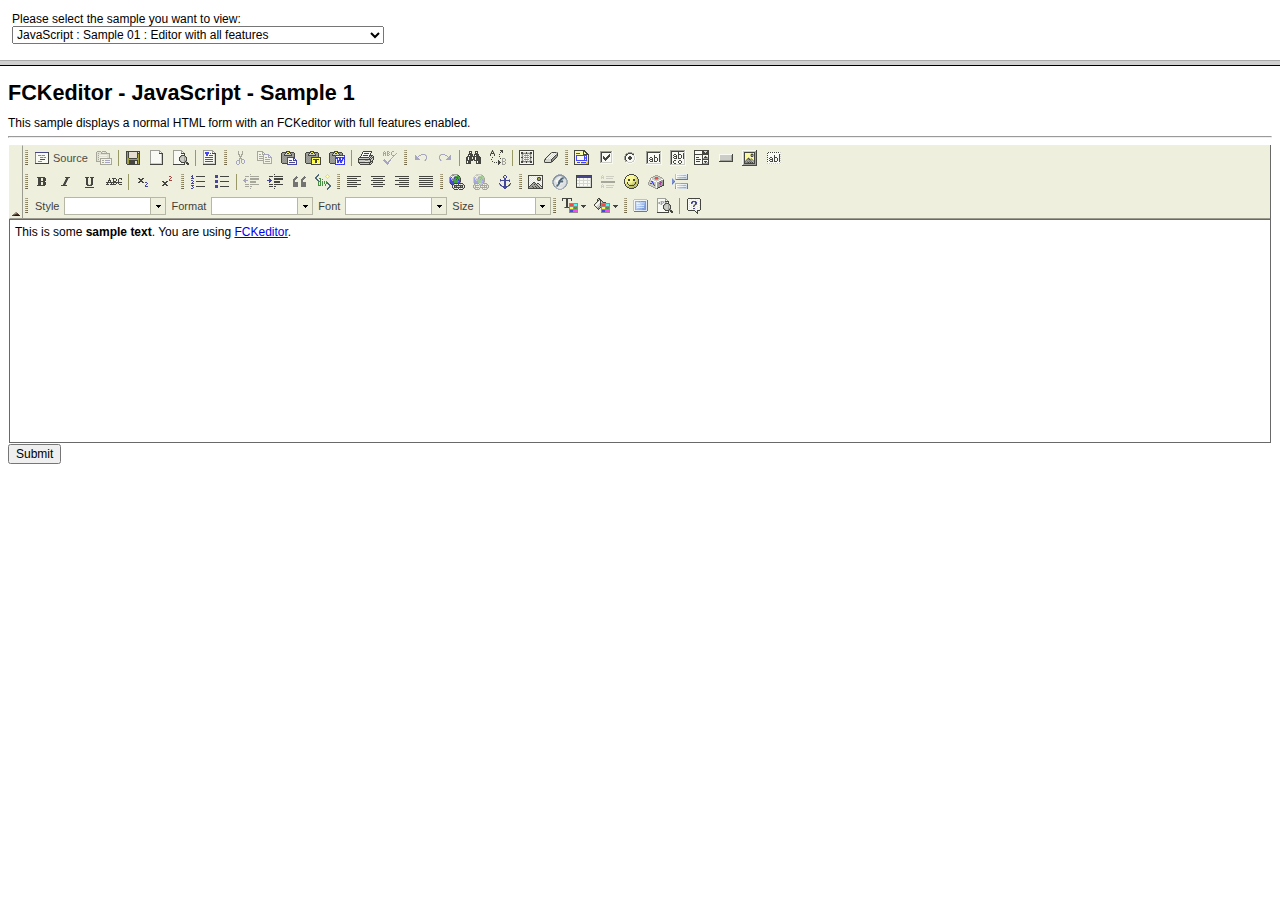
<file: ThingsManagement/web/fckeditor/_samples/default.html>
<!DOCTYPE HTML PUBLIC "-//W3C//DTD HTML 4.01 Frameset//EN"
   "http://www.w3.org/TR/html4/frameset.dtd">
<!--
 * FCKeditor - The text editor for Internet - http://www.fckeditor.net
 * Copyright (C) 2003-2008 Frederico Caldeira Knabben
 *
 * == BEGIN LICENSE ==
 *
 * Licensed under the terms of any of the following licenses at your
 * choice:
 *
 *  - GNU General Public License Version 2 or later (the "GPL")
 *    http://www.gnu.org/licenses/gpl.html
 *
 *  - GNU Lesser General Public License Version 2.1 or later (the "LGPL")
 *    http://www.gnu.org/licenses/lgpl.html
 *
 *  - Mozilla Public License Version 1.1 or later (the "MPL")
 *    http://www.mozilla.org/MPL/MPL-1.1.html
 *
 * == END LICENSE ==
 *
 * Samples Frameset page.
-->
<html>
	<head>
		<title>FCKeditor - Samples</title>
		<meta http-equiv="Content-Type" content="text/html; charset=utf-8">
		<meta name="robots" content="noindex, nofollow">
	</head>
	<frameset rows="60,*">
		<frame src="sampleslist.html" noresize scrolling="no">
		<frame name="Sample" src="html/sample01.html" noresize>
	</frameset>
</html>
</file>
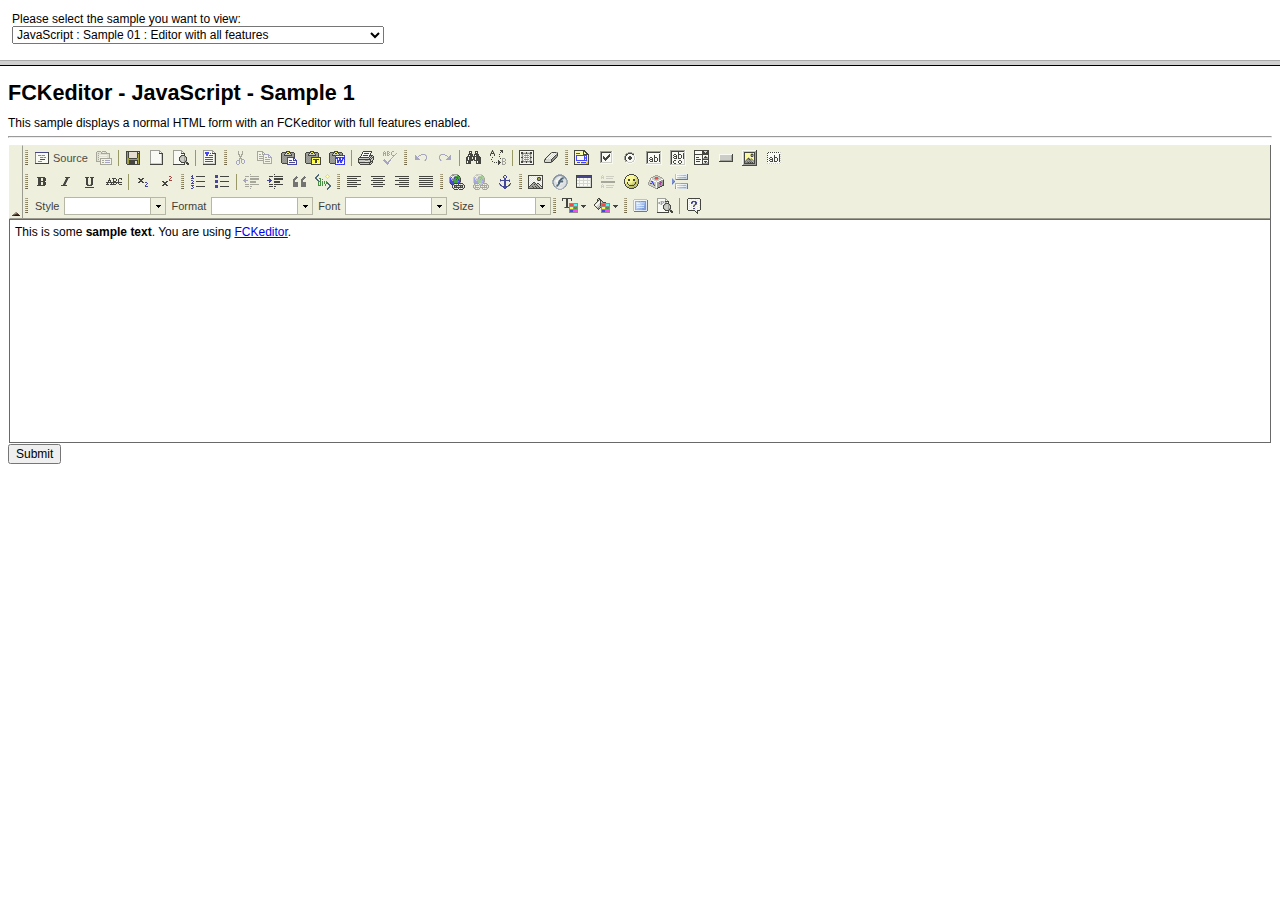
<file: ThingsManagement/web/fckeditor/_samples/sampleslist.html>
<!DOCTYPE HTML PUBLIC "-//W3C//DTD HTML 4.01//EN"
"http://www.w3.org/TR/html4/strict.dtd">
<!--
 * FCKeditor - The text editor for Internet - http://www.fckeditor.net
 * Copyright (C) 2003-2008 Frederico Caldeira Knabben
 *
 * == BEGIN LICENSE ==
 *
 * Licensed under the terms of any of the following licenses at your
 * choice:
 *
 *  - GNU General Public License Version 2 or later (the "GPL")
 *    http://www.gnu.org/licenses/gpl.html
 *
 *  - GNU Lesser General Public License Version 2.1 or later (the "LGPL")
 *    http://www.gnu.org/licenses/lgpl.html
 *
 *  - Mozilla Public License Version 1.1 or later (the "MPL")
 *    http://www.mozilla.org/MPL/MPL-1.1.html
 *
 * == END LICENSE ==
 *
 * Page used to select the sample to view.
-->
<html>
<head>
	<title>FCKeditor - Sample Selection</title>
	<meta http-equiv="Content-Type" content="text/html; charset=utf-8">
	<meta name="robots" content="noindex, nofollow">
	<link href="sample.css" rel="stylesheet" type="text/css">
	<script type="text/javascript">

if ( window.top == window )
	document.location = 'default.html' ;

function OpenSample( sample )
{
	if ( sample.length > 0 )
		window.open( sample, 'Sample' ) ;
}

	</script>
</head>
<body style="margin:1em;">
	<table border="0" cellpadding="0" cellspacing="0" style="height: 100%">
		<tr>
			<td>
				Please select the sample you want to view:
				<br />
				<select onchange="OpenSample(this.value);">
					<optgroup label="JavaScript">
						<option value="html/sample01.html" selected="selected">JavaScript : Sample 01 : Editor
							with all features</option>
						<option value="html/sample02.html">JavaScript : Sample 02 : Replacement of a TEXTAREA</option>
						<option value="html/sample03.html">JavaScript : Sample 03 : Multi-language support</option>
						<option value="html/sample04.html">JavaScript : Sample 04 : Toolbar selection</option>
						<option value="html/sample05.html">JavaScript : Sample 05 : Skins support</option>
						<option value="html/sample06.html">JavaScript : Sample 06 : Plugins support</option>
						<option value="html/sample07.html">JavaScript : Sample 07 : Full Page editing</option>
						<option value="html/sample08.html">JavaScript : Sample 08 : Editor API usage</option>
						<option value="html/sample09.html">JavaScript : Sample 09 : Complex form (multiple editors)</option>
						<option value="html/sample10.html">JavaScript : Sample 10 : Shared toolbar on same page</option>
						<option value="html/sample11.html">JavaScript : Sample 11 : Shared toolbar from IFRAME</option>
						<option value="html/sample12.html">JavaScript : Sample 12 : Enter key behavior</option>
						<option value="html/sample13.html">JavaScript : Sample 13 : Dinamically switching with a Textarea</option>
						<option value="html/sample14.html">JavaScript : Sample 14 : XHTML 1.1</option>
						<option value="html/sample15.html">JavaScript : Sample 15 : Legacy HTML 4 tags</option>
						<option value="html/sample16.html">JavaScript : Sample 16 : Flash content editor</option>
						<option value=""></option>
					</optgroup>
					<optgroup label="Active Fox Pro">
						<option value="afp/sample01.afp">AFP : Sample 01 : Editor with all features</option>
						<option value="afp/sample02.afp">AFP : Sample 02 : Multi-language support</option>
						<option value="afp/sample03.afp">AFP : Sample 03 : Toolbar selection</option>
						<option value="afp/sample04.afp">AFP : Sample 04 : Skins support</option>
						<option value=""></option>
					</optgroup>
					<optgroup label="ASP">
						<option value="asp/sample01.asp">ASP : Sample 01 : Editor with all features</option>
						<option value="asp/sample02.asp">ASP : Sample 02 : Multi-language support</option>
						<option value="asp/sample03.asp">ASP : Sample 03 : Toolbar selection</option>
						<option value="asp/sample04.asp">ASP : Sample 04 : Skins support</option>
						<option value=""></option>
					</optgroup>
					<optgroup label="ColdFusion">
						<option value="cfm/sample01.cfm">ColdFusion : Sample 01 : Editor with all features</option>
						<option value="cfm/sample02_mx.cfm">ColdFusion : Sample 02 : Advanced version for ColdFusion
							MX</option>
						<option value=""></option>
					</optgroup>
					<optgroup label="Lasso">
						<option value="lasso/sample01.lasso">Lasso : Sample 01 : Editor with all features</option>
						<option value="lasso/sample02.lasso">Lasso : Sample 02 : Multi-language support</option>
						<option value="lasso/sample03.lasso">Lasso : Sample 03 : Toolbar selection</option>
						<option value="lasso/sample04.lasso">Lasso : Sample 04 : Skins support</option>
						<option value=""></option>
					</optgroup>
					<optgroup label="Perl">
						<option value="perl/sample01.cgi">Perl : Sample 01 : Editor with all features</option>
						<option value="perl/sample02.cgi">Perl : Sample 02 : Multi-language support</option>
						<option value="perl/sample03.cgi">Perl : Sample 03 : Toolbar selection</option>
						<option value="perl/sample04.cgi">Perl : Sample 04 : Skins support</option>
						<option value=""></option>
					</optgroup>
					<optgroup label="PHP">
						<option value="php/sample01.php">PHP : Sample 01 : Editor with all features</option>
						<option value="php/sample02.php">PHP : Sample 02 : Multi-language support</option>
						<option value="php/sample03.php">PHP : Sample 03 : Toolbar selection</option>
						<option value="php/sample04.php">PHP : Sample 04 : Skins support</option>
						<option value=""></option>
					</optgroup>
					<optgroup label="Python">
						<option value="py/sample01.py">Python : Sample 01 : Editor with all features</option>
					</optgroup>
				</select>
			</td>
		</tr>
	</table>
</body>
</html>
</file>
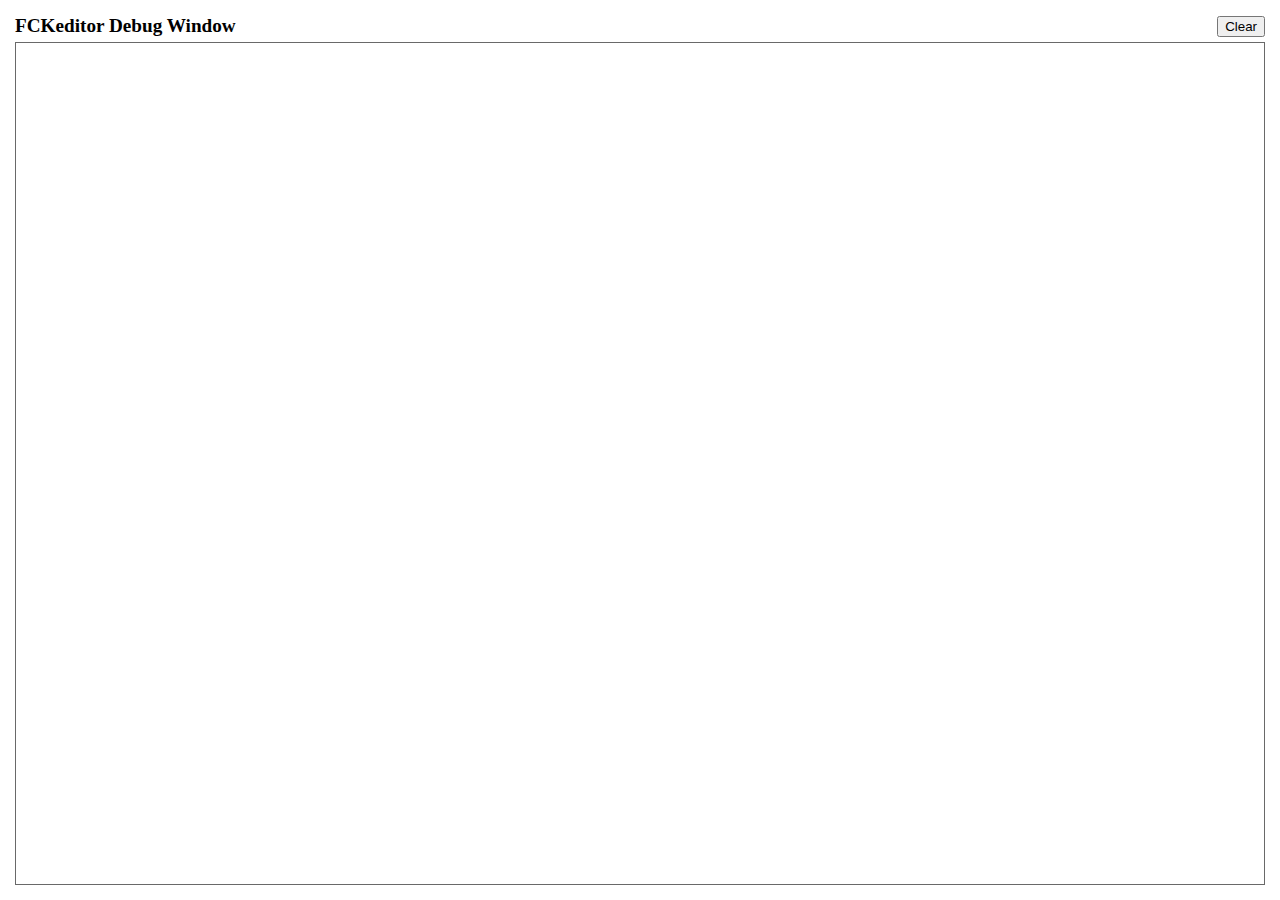
<file: ThingsManagement/web/fckeditor/editor/fckdebug.html>
<!DOCTYPE HTML PUBLIC "-//W3C//DTD HTML 4.0 Transitional//EN">
<!--
 * FCKeditor - The text editor for Internet - http://www.fckeditor.net
 * Copyright (C) 2003-2008 Frederico Caldeira Knabben
 *
 * == BEGIN LICENSE ==
 *
 * Licensed under the terms of any of the following licenses at your
 * choice:
 *
 *  - GNU General Public License Version 2 or later (the "GPL")
 *    http://www.gnu.org/licenses/gpl.html
 *
 *  - GNU Lesser General Public License Version 2.1 or later (the "LGPL")
 *    http://www.gnu.org/licenses/lgpl.html
 *
 *  - Mozilla Public License Version 1.1 or later (the "MPL")
 *    http://www.mozilla.org/MPL/MPL-1.1.html
 *
 * == END LICENSE ==
 *
 * This is the Debug window.
 * It automatically popups if the Debug = true in the configuration file.
-->
<html xmlns="http://www.w3.org/1999/xhtml">
<head>
	<title>FCKeditor Debug Window</title>
	<meta name="robots" content="noindex, nofollow" />
	<script type="text/javascript">

var oWindow ;
var oDiv ;

if ( !window.FCKMessages )
	window.FCKMessages = new Array() ;

window.onload = function()
{
	oWindow = document.getElementById('xOutput').contentWindow ;
	oWindow.document.open() ;
	oWindow.document.write( '<div id="divMsg"><\/div>' ) ;
	oWindow.document.close() ;
	oDiv	= oWindow.document.getElementById('divMsg') ;
}

function Output( message, color, noParse )
{
	if ( !noParse && message != null && isNaN( message ) )
		message = message.replace(/</g, "&lt;") ;

	if ( color )
		message = '<font color="' + color + '">' + message + '<\/font>' ;

	window.FCKMessages[ window.FCKMessages.length ] = message ;
	StartTimer() ;
}

function OutputObject( anyObject, color )
{
	var message ;

	if ( anyObject != null )
	{
		message = 'Properties of: ' + anyObject + '</b><blockquote>' ;

		for (var prop in anyObject)
		{
			try
			{
				var sVal = anyObject[ prop ] != null ? anyObject[ prop ] + '' : '[null]' ;
				message += '<b>' + prop + '</b> : ' + sVal.replace(/</g, '&lt;') + '<br>' ;
			}
			catch (e)
			{
				try
				{
					message += '<b>' + prop + '</b> : [' + typeof( anyObject[ prop ] ) + ']<br>' ;
				}
				catch (e)
				{
					message += '<b>' + prop + '</b> : [-error-]<br>' ;
				}
			}
		}

		message += '</blockquote><b>' ;
	} else
		message = 'OutputObject : Object is "null".' ;

	Output( message, color, true ) ;
}

function StartTimer()
{
	window.setTimeout( 'CheckMessages()', 100 ) ;
}

function CheckMessages()
{
	if ( window.FCKMessages.length > 0 )
	{
		// Get the first item in the queue
		var sMessage = window.FCKMessages[0] ;

		// Removes the first item from the queue
		var oTempArray = new Array() ;
		for ( i = 1 ; i < window.FCKMessages.length ; i++ )
			oTempArray[ i - 1 ] = window.FCKMessages[ i ] ;
		window.FCKMessages = oTempArray ;

		var d = new Date() ;
		var sTime =
			( d.getHours() + 100 + '' ).substr( 1,2 ) + ':' +
			( d.getMinutes() + 100 + '' ).substr( 1,2 ) + ':' +
			( d.getSeconds() + 100 + '' ).substr( 1,2 ) + ':' +
			( d.getMilliseconds() + 1000 + '' ).substr( 1,3 ) ;

		var oMsgDiv = oWindow.document.createElement( 'div' ) ;
		oMsgDiv.innerHTML = sTime + ': <b>' + sMessage + '<\/b>' ;
		oDiv.appendChild( oMsgDiv ) ;
		oMsgDiv.scrollIntoView() ;
	}
}

function Clear()
{
	oDiv.innerHTML = '' ;
}
	</script>
</head>
<body style="margin: 10px">
	<table style="height: 100%" cellspacing="5" cellpadding="0" width="100%" border="0">
		<tr>
			<td>
				<table cellspacing="0" cellpadding="0" width="100%" border="0">
					<tr>
						<td style="font-weight: bold; font-size: 1.2em;">
							FCKeditor Debug Window</td>
						<td align="right">
							<input type="button" value="Clear" onclick="Clear();" /></td>
					</tr>
				</table>
			</td>
		</tr>
		<tr style="height: 100%">
			<td style="border: #696969 1px solid">
				<iframe id="xOutput" width="100%" height="100%" scrolling="auto" src="javascript:void(0)"
					frameborder="0"></iframe>
			</td>
		</tr>
	</table>
</body>
</html>
</file>
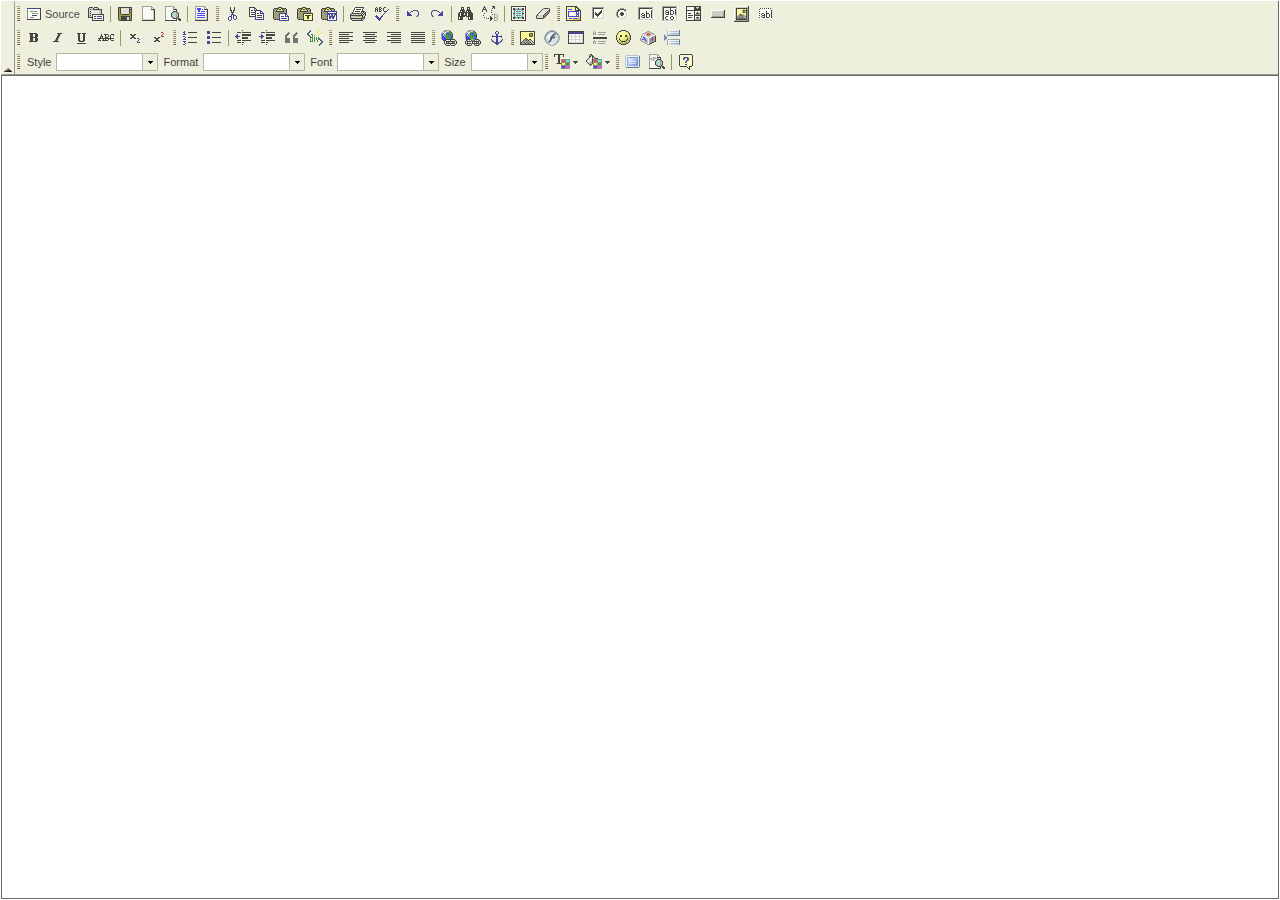
<file: ThingsManagement/web/fckeditor/editor/fckeditor.original.html>
﻿<!DOCTYPE HTML PUBLIC "-//W3C//DTD HTML 4.0 Transitional//EN">
<!--
 * FCKeditor - The text editor for Internet - http://www.fckeditor.net
 * Copyright (C) 2003-2008 Frederico Caldeira Knabben
 *
 * == BEGIN LICENSE ==
 *
 * Licensed under the terms of any of the following licenses at your
 * choice:
 *
 *  - GNU General Public License Version 2 or later (the "GPL")
 *    http://www.gnu.org/licenses/gpl.html
 *
 *  - GNU Lesser General Public License Version 2.1 or later (the "LGPL")
 *    http://www.gnu.org/licenses/lgpl.html
 *
 *  - Mozilla Public License Version 1.1 or later (the "MPL")
 *    http://www.mozilla.org/MPL/MPL-1.1.html
 *
 * == END LICENSE ==
 *
 * Main page that holds the editor.
-->
<html>
<head>
	<title>FCKeditor</title>
	<meta name="robots" content="noindex, nofollow">
	<meta http-equiv="Content-Type" content="text/html; charset=utf-8">
	<!-- @Packager.RemoveLine
	<meta http-equiv="Cache-Control" content="public">
	@Packager.RemoveLine -->
	<script type="text/javascript">

// #1645: Alert the user if opening FCKeditor in FF3 from local filesystem
// without security.fileuri.strict_origin_policy disabled.
if ( document.location.protocol == 'file:' )
{
	try
	{
		window.parent.document.domain ;
	}
	catch ( e )
	{
		window.addEventListener( 'load', function()
			{
				document.body.innerHTML = '\
					<div style="border: 1px red solid; font-family: arial; font-size: 12px; color: red; padding:10px;">\
						<p>\
							<b>Your browser security settings don\'t allow FCKeditor to be opened from\
							the local filesystem.<\/b>\
						<\/p>\
						<p>\
							Please open the <b>about:config<\/b> page and disable the\
							&quot;security.fileuri.strict_origin_policy&quot; option; then load this page again.\
						<\/p>\
						<p>\
							Check our <a href="http://docs.fckeditor.net/FCKeditor_2.x/Developers_Guide/FAQ#ff3perms">FAQ<\/a>\
							for more information.\
						<\/p>\
					<\/div>' ;
			}, false ) ;
	}
}

// Save a reference to the default domain.
var FCK_ORIGINAL_DOMAIN ;

// Automatically detect the correct document.domain (#123).
(function()
{
	var d = FCK_ORIGINAL_DOMAIN = document.domain ;

	while ( true )
	{
		// Test if we can access a parent property.
		try
		{
			var test = window.parent.document.domain ;
			break ;
		}
		catch( e ) {}

		// Remove a domain part: www.mytest.example.com => mytest.example.com => example.com ...
		d = d.replace( /.*?(?:\.|$)/, '' ) ;

		if ( d.length == 0 )
			break ;		// It was not able to detect the domain.

		try
		{
			document.domain = d ;
		}
		catch (e)
		{
			break ;
		}
	}
})() ;

// Save a reference to the detected runtime domain.
var FCK_RUNTIME_DOMAIN = document.domain ;

var FCK_IS_CUSTOM_DOMAIN = ( FCK_ORIGINAL_DOMAIN != FCK_RUNTIME_DOMAIN ) ;

// Instead of loading scripts and CSSs using inline tags, all scripts are
// loaded by code. In this way we can guarantee the correct processing order,
// otherwise external scripts and inline scripts could be executed in an
// unwanted order (IE).

function LoadScript( url )
{
	document.write( '<scr' + 'ipt type="text/javascript" src="' + url + '"><\/scr' + 'ipt>' ) ;
}

// Main editor scripts.
var sSuffix = ( /*@cc_on!@*/false ) ? 'ie' : 'gecko' ;

/* @Packager.RemoveLine
LoadScript( 'js/fckeditorcode_' + sSuffix + '.js' ) ;
@Packager.RemoveLine */
// @Packager.Remove.Start

LoadScript( '_source/fckconstants.js' ) ;
LoadScript( '_source/fckjscoreextensions.js' ) ;

if ( sSuffix == 'ie' )
	LoadScript( '_source/classes/fckiecleanup.js' ) ;

LoadScript( '_source/internals/fckbrowserinfo.js' ) ;
LoadScript( '_source/internals/fckurlparams.js' ) ;
LoadScript( '_source/classes/fckevents.js' ) ;
LoadScript( '_source/classes/fckdataprocessor.js' ) ;
LoadScript( '_source/internals/fck.js' ) ;
LoadScript( '_source/internals/fck_' + sSuffix + '.js' ) ;
LoadScript( '_source/internals/fckconfig.js' ) ;

LoadScript( '_source/internals/fckdebug_empty.js' ) ;
LoadScript( '_source/internals/fckdomtools.js' ) ;
LoadScript( '_source/internals/fcktools.js' ) ;
LoadScript( '_source/internals/fcktools_' + sSuffix + '.js' ) ;
LoadScript( '_source/fckeditorapi.js' ) ;
LoadScript( '_source/classes/fckimagepreloader.js' ) ;
LoadScript( '_source/internals/fckregexlib.js' ) ;
LoadScript( '_source/internals/fcklistslib.js' ) ;
LoadScript( '_source/internals/fcklanguagemanager.js' ) ;
LoadScript( '_source/internals/fckxhtmlentities.js' ) ;
LoadScript( '_source/internals/fckxhtml.js' ) ;
LoadScript( '_source/internals/fckxhtml_' + sSuffix + '.js' ) ;
LoadScript( '_source/internals/fckcodeformatter.js' ) ;
LoadScript( '_source/internals/fckundo.js' ) ;
LoadScript( '_source/classes/fckeditingarea.js' ) ;
LoadScript( '_source/classes/fckkeystrokehandler.js' ) ;

LoadScript( 'dtd/fck_xhtml10transitional.js' ) ;
LoadScript( '_source/classes/fckstyle.js' ) ;
LoadScript( '_source/internals/fckstyles.js' ) ;

LoadScript( '_source/internals/fcklisthandler.js' ) ;
LoadScript( '_source/classes/fckelementpath.js' ) ;
LoadScript( '_source/classes/fckdomrange.js' ) ;
LoadScript( '_source/classes/fckdocumentfragment_' + sSuffix + '.js' ) ;
LoadScript( '_source/classes/fckw3crange.js' ) ;
LoadScript( '_source/classes/fckdomrange_' + sSuffix + '.js' ) ;
LoadScript( '_source/classes/fckdomrangeiterator.js' ) ;
LoadScript( '_source/classes/fckenterkey.js' ) ;

LoadScript( '_source/internals/fckdocumentprocessor.js' ) ;
LoadScript( '_source/internals/fckselection.js' ) ;
LoadScript( '_source/internals/fckselection_' + sSuffix + '.js' ) ;

LoadScript( '_source/internals/fcktablehandler.js' ) ;
LoadScript( '_source/internals/fcktablehandler_' + sSuffix + '.js' ) ;
LoadScript( '_source/classes/fckxml.js' ) ;
LoadScript( '_source/classes/fckxml_' + sSuffix + '.js' ) ;

LoadScript( '_source/commandclasses/fcknamedcommand.js' ) ;
LoadScript( '_source/commandclasses/fckstylecommand.js' ) ;
LoadScript( '_source/commandclasses/fck_othercommands.js' ) ;
LoadScript( '_source/commandclasses/fckshowblocks.js' ) ;
LoadScript( '_source/commandclasses/fckspellcheckcommand_' + sSuffix + '.js' ) ;
LoadScript( '_source/commandclasses/fcktextcolorcommand.js' ) ;
LoadScript( '_source/commandclasses/fckpasteplaintextcommand.js' ) ;
LoadScript( '_source/commandclasses/fckpastewordcommand.js' ) ;
LoadScript( '_source/commandclasses/fcktablecommand.js' ) ;
LoadScript( '_source/commandclasses/fckfitwindow.js' ) ;
LoadScript( '_source/commandclasses/fcklistcommands.js' ) ;
LoadScript( '_source/commandclasses/fckjustifycommands.js' ) ;
LoadScript( '_source/commandclasses/fckindentcommands.js' ) ;
LoadScript( '_source/commandclasses/fckblockquotecommand.js' ) ;
LoadScript( '_source/commandclasses/fckcorestylecommand.js' ) ;
LoadScript( '_source/commandclasses/fckremoveformatcommand.js' ) ;
LoadScript( '_source/internals/fckcommands.js' ) ;

LoadScript( '_source/classes/fckpanel.js' ) ;
LoadScript( '_source/classes/fckicon.js' ) ;
LoadScript( '_source/classes/fcktoolbarbuttonui.js' ) ;
LoadScript( '_source/classes/fcktoolbarbutton.js' ) ;
LoadScript( '_source/classes/fckspecialcombo.js' ) ;
LoadScript( '_source/classes/fcktoolbarspecialcombo.js' ) ;
LoadScript( '_source/classes/fcktoolbarstylecombo.js' ) ;
LoadScript( '_source/classes/fcktoolbarfontformatcombo.js' ) ;
LoadScript( '_source/classes/fcktoolbarfontscombo.js' ) ;
LoadScript( '_source/classes/fcktoolbarfontsizecombo.js' ) ;
LoadScript( '_source/classes/fcktoolbarpanelbutton.js' ) ;
LoadScript( '_source/internals/fcktoolbaritems.js' ) ;
LoadScript( '_source/classes/fcktoolbar.js' ) ;
LoadScript( '_source/classes/fcktoolbarbreak_' + sSuffix + '.js' ) ;
LoadScript( '_source/internals/fcktoolbarset.js' ) ;
LoadScript( '_source/internals/fckdialog.js' ) ;
LoadScript( '_source/classes/fckmenuitem.js' ) ;
LoadScript( '_source/classes/fckmenublock.js' ) ;
LoadScript( '_source/classes/fckmenublockpanel.js' ) ;
LoadScript( '_source/classes/fckcontextmenu.js' ) ;
LoadScript( '_source/internals/fck_contextmenu.js' ) ;
LoadScript( '_source/classes/fckhtmliterator.js' ) ;
LoadScript( '_source/classes/fckplugin.js' ) ;
LoadScript( '_source/internals/fckplugins.js' ) ;

// @Packager.Remove.End

// Base configuration file.
LoadScript( '../fckconfig.js' ) ;

	</script>
	<script type="text/javascript">

// Adobe AIR compatibility file.
if ( FCKBrowserInfo.IsAIR )
	LoadScript( 'js/fckadobeair.js' ) ;

if ( FCKBrowserInfo.IsIE )
{
	// Remove IE mouse flickering.
	try
	{
		document.execCommand( 'BackgroundImageCache', false, true ) ;
	}
	catch (e)
	{
		// We have been reported about loading problems caused by the above
		// line. For safety, let's just ignore errors.
	}

	// Create the default cleanup object used by the editor.
	FCK.IECleanup = new FCKIECleanup( window ) ;
	FCK.IECleanup.AddItem( FCKTempBin, FCKTempBin.Reset ) ;
	FCK.IECleanup.AddItem( FCK, FCK_Cleanup ) ;
}

// The first function to be called on selection change must the the styles
// change checker, because the result of its processing may be used by another
// functions listening to the same event.
FCK.Events.AttachEvent( 'OnSelectionChange', function() { FCKStyles.CheckSelectionChanges() ; } ) ;

// The config hidden field is processed immediately, because
// CustomConfigurationsPath may be set in the page.
FCKConfig.ProcessHiddenField() ;

// Load the custom configurations file (if defined).
if ( FCKConfig.CustomConfigurationsPath.length > 0 )
	LoadScript( FCKConfig.CustomConfigurationsPath ) ;

	</script>
	<script type="text/javascript">

// Load configurations defined at page level.
FCKConfig_LoadPageConfig() ;

FCKConfig_PreProcess() ;

// Load the full debug script.
if ( FCKConfig.Debug )
	LoadScript( '_source/internals/fckdebug.js' ) ;

	</script>
	<script type="text/javascript">

var FCK_InternalCSS			= FCKConfig.BasePath + 'css/fck_internal.css' ;					// @Packager.RemoveLine
var FCK_ShowTableBordersCSS	= FCKConfig.BasePath + 'css/fck_showtableborders_gecko.css' ;	// @Packager.RemoveLine
/* @Packager.RemoveLine
// CSS minified by http://iceyboard.no-ip.org/projects/css_compressor (see _dev/css_compression.txt).
var FCK_InternalCSS			= FCKTools.FixCssUrls( FCKConfig.BasePath + 'css/', 'html{min-height:100%}table.FCK__ShowTableBorders,table.FCK__ShowTableBorders td,table.FCK__ShowTableBorders th{border:#d3d3d3 1px solid}form{border:1px dotted #F00;padding:2px}.FCK__Flash{border:#a9a9a9 1px solid;background-position:center center;background-image:url(images/fck_flashlogo.gif);background-repeat:no-repeat;width:80px;height:80px}.FCK__UnknownObject{border:#a9a9a9 1px solid;background-position:center center;background-image:url(images/fck_plugin.gif);background-repeat:no-repeat;width:80px;height:80px}.FCK__Anchor{border:1px dotted #00F;background-position:center center;background-image:url(images/fck_anchor.gif);background-repeat:no-repeat;width:16px;height:15px;vertical-align:middle}.FCK__AnchorC{border:1px dotted #00F;background-position:1px center;background-image:url(images/fck_anchor.gif);background-repeat:no-repeat;padding-left:18px}a[name]{border:1px dotted #00F;background-position:0 center;background-image:url(images/fck_anchor.gif);background-repeat:no-repeat;padding-left:18px}.FCK__PageBreak{background-position:center center;background-image:url(images/fck_pagebreak.gif);background-repeat:no-repeat;clear:both;display:block;float:none;width:100%;border-top:#999 1px dotted;border-bottom:#999 1px dotted;border-right:0;border-left:0;height:5px}.FCK__InputHidden{width:19px;height:18px;background-image:url(images/fck_hiddenfield.gif);background-repeat:no-repeat;vertical-align:text-bottom;background-position:center center}.FCK__ShowBlocks p,.FCK__ShowBlocks div,.FCK__ShowBlocks pre,.FCK__ShowBlocks address,.FCK__ShowBlocks blockquote,.FCK__ShowBlocks h1,.FCK__ShowBlocks h2,.FCK__ShowBlocks h3,.FCK__ShowBlocks h4,.FCK__ShowBlocks h5,.FCK__ShowBlocks h6{background-repeat:no-repeat;border:1px dotted gray;padding-top:8px;padding-left:8px}.FCK__ShowBlocks p{background-image:url(images/block_p.png)}.FCK__ShowBlocks div{background-image:url(images/block_div.png)}.FCK__ShowBlocks pre{background-image:url(images/block_pre.png)}.FCK__ShowBlocks address{background-image:url(images/block_address.png)}.FCK__ShowBlocks blockquote{background-image:url(images/block_blockquote.png)}.FCK__ShowBlocks h1{background-image:url(images/block_h1.png)}.FCK__ShowBlocks h2{background-image:url(images/block_h2.png)}.FCK__ShowBlocks h3{background-image:url(images/block_h3.png)}.FCK__ShowBlocks h4{background-image:url(images/block_h4.png)}.FCK__ShowBlocks h5{background-image:url(images/block_h5.png)}.FCK__ShowBlocks h6{background-image:url(images/block_h6.png)}' ) ;
var FCK_ShowTableBordersCSS	= FCKTools.FixCssUrls( FCKConfig.BasePath + 'css/', 'table:not([border]),table:not([border]) > tr > td,table:not([border]) > tr > th,table:not([border]) > tbody > tr > td,table:not([border]) > tbody > tr > th,table:not([border]) > thead > tr > td,table:not([border]) > thead > tr > th,table:not([border]) > tfoot > tr > td,table:not([border]) > tfoot > tr > th,table[border=\"0\"],table[border=\"0\"] > tr > td,table[border=\"0\"] > tr > th,table[border=\"0\"] > tbody > tr > td,table[border=\"0\"] > tbody > tr > th,table[border=\"0\"] > thead > tr > td,table[border=\"0\"] > thead > tr > th,table[border=\"0\"] > tfoot > tr > td,table[border=\"0\"] > tfoot > tr > th{border:#d3d3d3 1px dotted}' ) ;
@Packager.RemoveLine */

// Popup the debug window if debug mode is set to true. It guarantees that the
// first debug message will not be lost.
if ( FCKConfig.Debug )
	FCKDebug._GetWindow() ;

// Load the active skin CSS.
document.write( FCKTools.GetStyleHtml( FCKConfig.SkinEditorCSS ) ) ;

// Load the language file.
FCKLanguageManager.Initialize() ;
LoadScript( 'lang/' + FCKLanguageManager.ActiveLanguage.Code + '.js' ) ;

	</script>
	<script type="text/javascript">

// Initialize the editing area context menu.
FCK_ContextMenu_Init() ;

FCKPlugins.Load() ;

	</script>
	<script type="text/javascript">

// Set the editor interface direction.
window.document.dir = FCKLang.Dir ;

	</script>
	<script type="text/javascript">

window.onload = function()
{
	InitializeAPI() ;

	if ( FCKBrowserInfo.IsIE )
		FCK_PreloadImages() ;
	else
		LoadToolbarSetup() ;
}

function LoadToolbarSetup()
{
	FCKeditorAPI._FunctionQueue.Add( LoadToolbar ) ;
}

function LoadToolbar()
{
	var oToolbarSet = FCK.ToolbarSet = FCKToolbarSet_Create() ;

	if ( oToolbarSet.IsLoaded )
		StartEditor() ;
	else
	{
		oToolbarSet.OnLoad = StartEditor ;
		oToolbarSet.Load( FCKURLParams['Toolbar'] || 'Default' ) ;
	}
}

function StartEditor()
{
	// Remove the onload listener.
	FCK.ToolbarSet.OnLoad = null ;

	FCKeditorAPI._FunctionQueue.Remove( LoadToolbar ) ;

	FCK.Events.AttachEvent( 'OnStatusChange', WaitForActive ) ;

	// Start the editor.
	FCK.StartEditor() ;
}

function WaitForActive( editorInstance, newStatus )
{
	if ( newStatus == FCK_STATUS_ACTIVE )
	{
		if ( FCKBrowserInfo.IsGecko )
			FCKTools.RunFunction( window.onresize ) ;

		if ( !FCKConfig.PreventSubmitHandler )
			_AttachFormSubmitToAPI() ;

		FCK.SetStatus( FCK_STATUS_COMPLETE ) ;

		// Call the special "FCKeditor_OnComplete" function that should be present in
		// the HTML page where the editor is located.
		if ( typeof( window.parent.FCKeditor_OnComplete ) == 'function' )
			window.parent.FCKeditor_OnComplete( FCK ) ;
	}
}

// Gecko browsers doesn't calculate well the IFRAME size so we must
// recalculate it every time the window size changes.
if ( FCKBrowserInfo.IsGecko && !FCKBrowserInfo.IsOpera )
{
	window.onresize = function( e )
	{
		// Running in Chrome makes the window receive the event including subframes.
		// we care only about this window. Ticket #1642.
		// #2002: The originalTarget from the event can be the current document, the window, or the editing area.
		if ( e && e.originalTarget !== document && e.originalTarget !== window && (!e.originalTarget.ownerDocument || e.originalTarget.ownerDocument != document ))
			return ;

		var oCell = document.getElementById( 'xEditingArea' ) ;

		var eInnerElement = oCell.firstChild ;
		if ( eInnerElement )
		{
			eInnerElement.style.height = '0px' ;
			eInnerElement.style.height = ( oCell.scrollHeight - 2 ) + 'px' ;
		}
	}
}

	</script>
</head>
<body>
	<table width="100%" cellpadding="0" cellspacing="0" style="height: 100%; table-layout: fixed">
		<tr id="xToolbarRow" style="display: none">
			<td id="xToolbarSpace" style="overflow: hidden">
				<table width="100%" cellpadding="0" cellspacing="0">
					<tr id="xCollapsed" style="display: none">
						<td id="xExpandHandle" class="TB_Expand" colspan="3">
							<img class="TB_ExpandImg" alt="" src="images/spacer.gif" width="8" height="4" /></td>
					</tr>
					<tr id="xExpanded" style="display: none">
						<td id="xTBLeftBorder" class="TB_SideBorder" style="width: 1px; display: none;"></td>
						<td id="xCollapseHandle" style="display: none" class="TB_Collapse" valign="bottom">
							<img class="TB_CollapseImg" alt="" src="images/spacer.gif" width="8" height="4" /></td>
						<td id="xToolbar" class="TB_ToolbarSet"></td>
						<td class="TB_SideBorder" style="width: 1px"></td>
					</tr>
				</table>
			</td>
		</tr>
		<tr>
			<td id="xEditingArea" valign="top" style="height: 100%"></td>
		</tr>
	</table>
</body>
</html>
</file>
<file: ThingsManagement/web/fckeditor/_samples/sample.css>
/*
 * FCKeditor - The text editor for Internet - http://www.fckeditor.net
 * Copyright (C) 2003-2008 Frederico Caldeira Knabben
 *
 * == BEGIN LICENSE ==
 *
 * Licensed under the terms of any of the following licenses at your
 * choice:
 *
 *  - GNU General Public License Version 2 or later (the "GPL")
 *    http://www.gnu.org/licenses/gpl.html
 *
 *  - GNU Lesser General Public License Version 2.1 or later (the "LGPL")
 *    http://www.gnu.org/licenses/lgpl.html
 *
 *  - Mozilla Public License Version 1.1 or later (the "MPL")
 *    http://www.mozilla.org/MPL/MPL-1.1.html
 *
 * == END LICENSE ==
 *
 * Styles used in the samples pages.
 */

body, td, th, input, select, textarea
{
	font-size: 12px;
	font-family: Arial, Verdana, Sans-Serif;
}

h1
{
	font-weight: bold;
	font-size: 180%;
	margin-bottom: 10px;
}

form
{
	margin: 0;
	padding: 0;
}

#outputSample
{
	table-layout: fixed;
	width: 100%;
}

pre
{
	margin: 0;
	padding: 0;

	white-space: pre; /* CSS2 */
	white-space: -moz-pre-wrap; /* Mozilla*/
	white-space: -o-pre-wrap; /* Opera 7 */
	white-space: pre-wrap; /* CSS 2.1 */
	white-space: pre-line; /* CSS 3 (and 2.1 as well, actually) */
	word-wrap: break-word; /* IE */
}

#outputSample thead th
{
	color: #dddddd;
	background-color: #999999;
	padding: 4px;
	white-space: nowrap;
}

#outputSample tbody th
{
	vertical-align: top;
	text-align: left;
}
</file>
